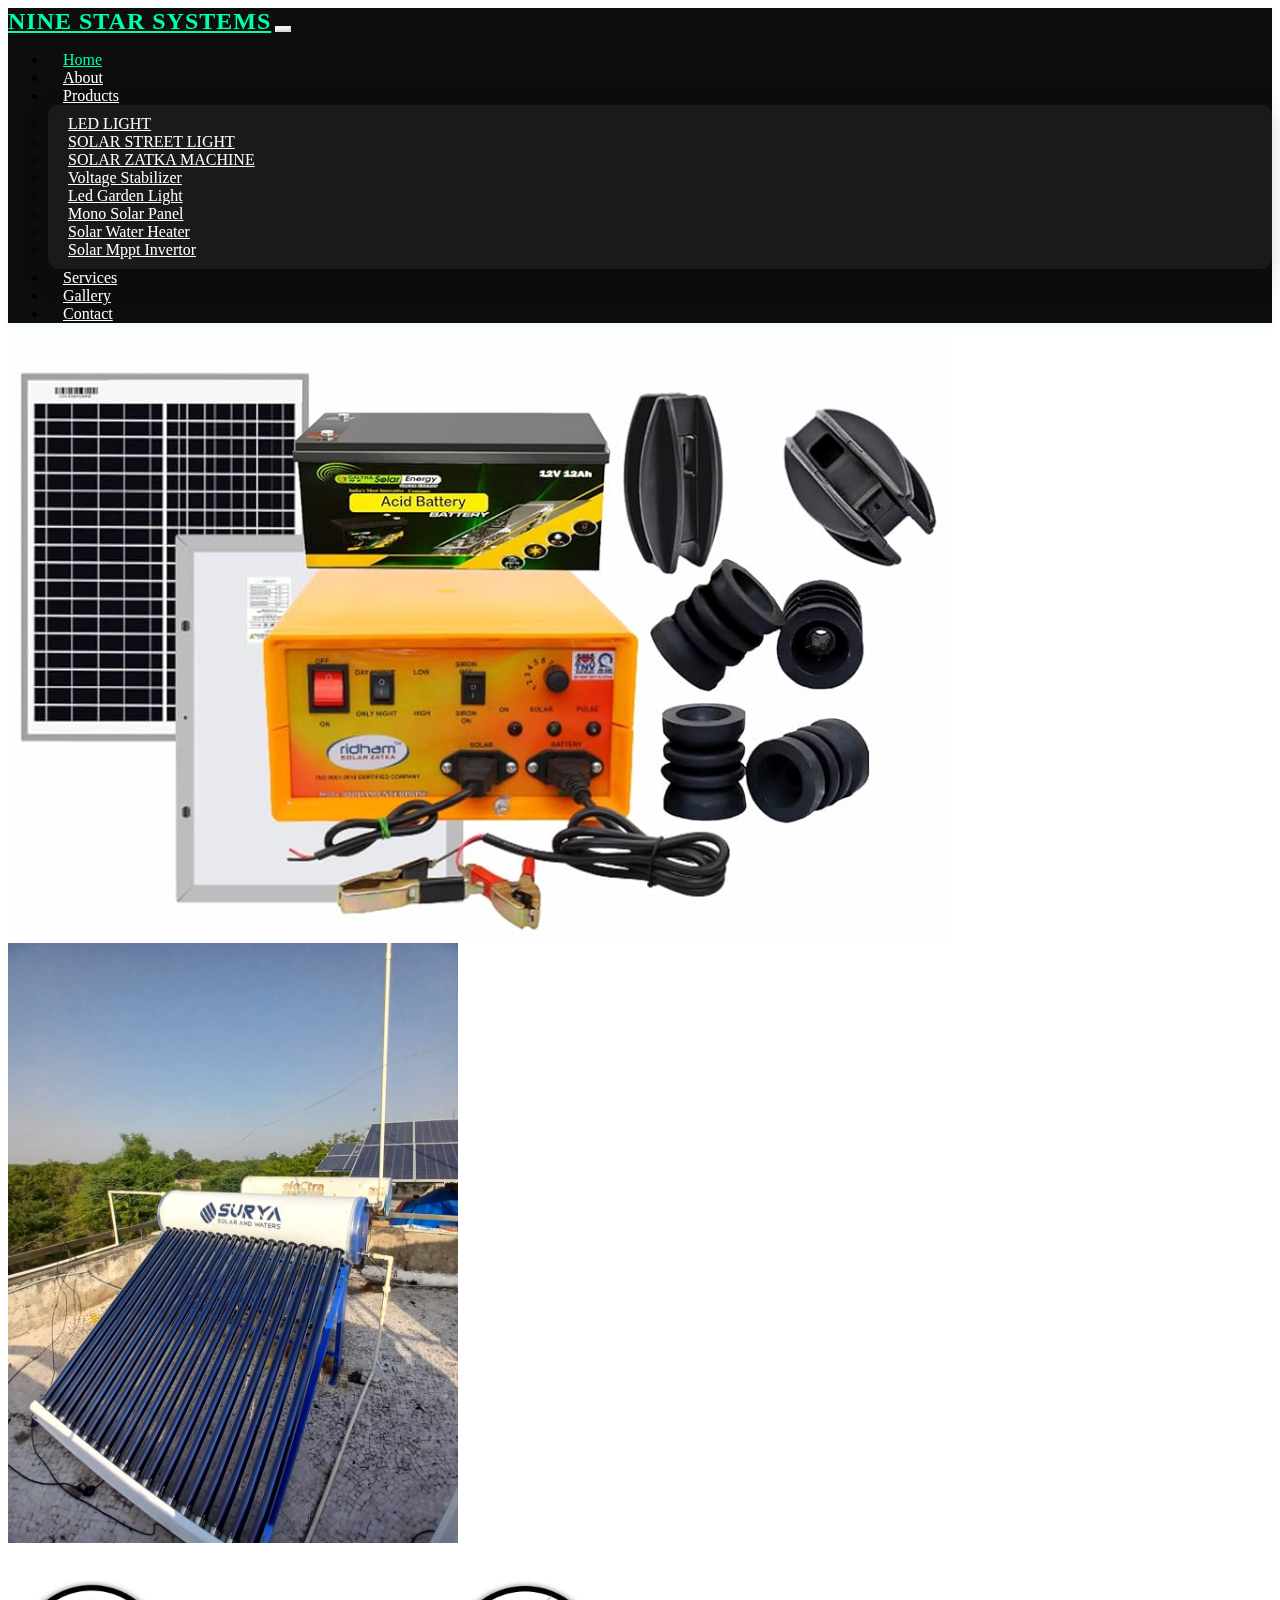
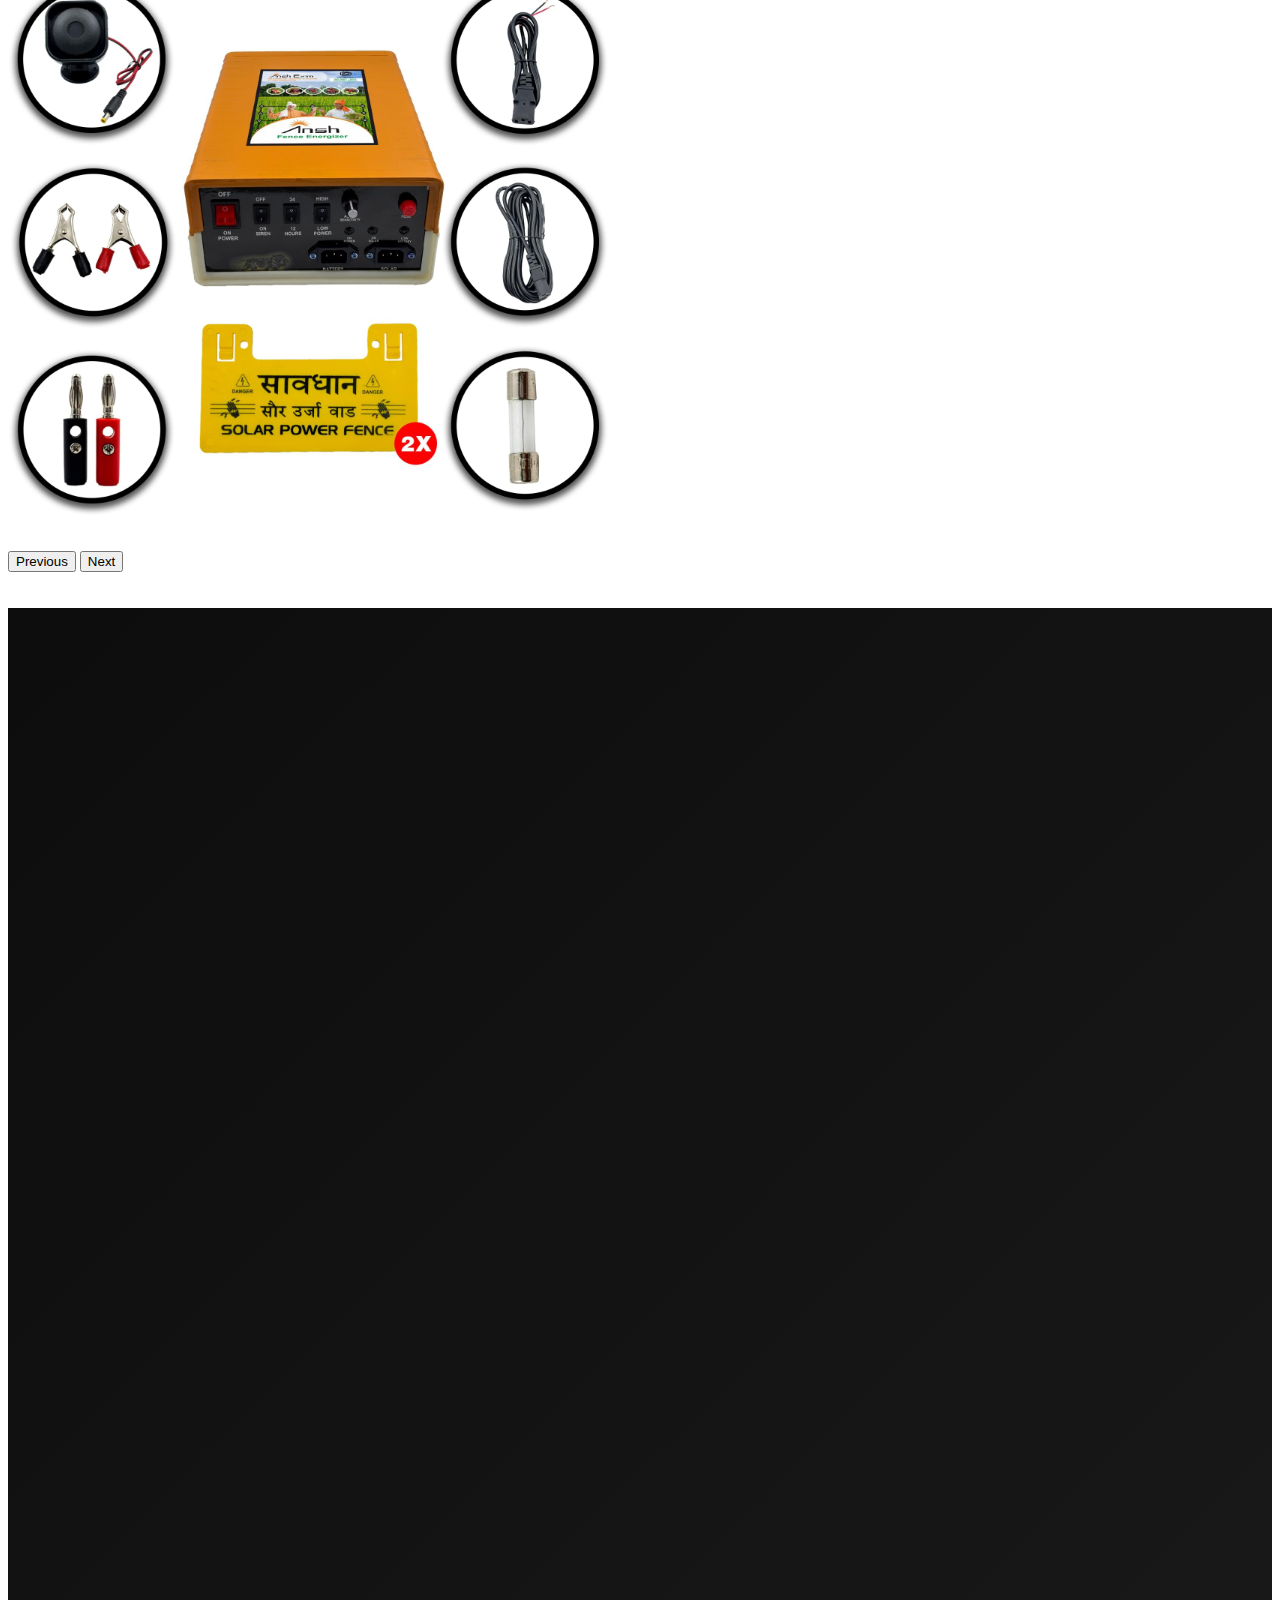
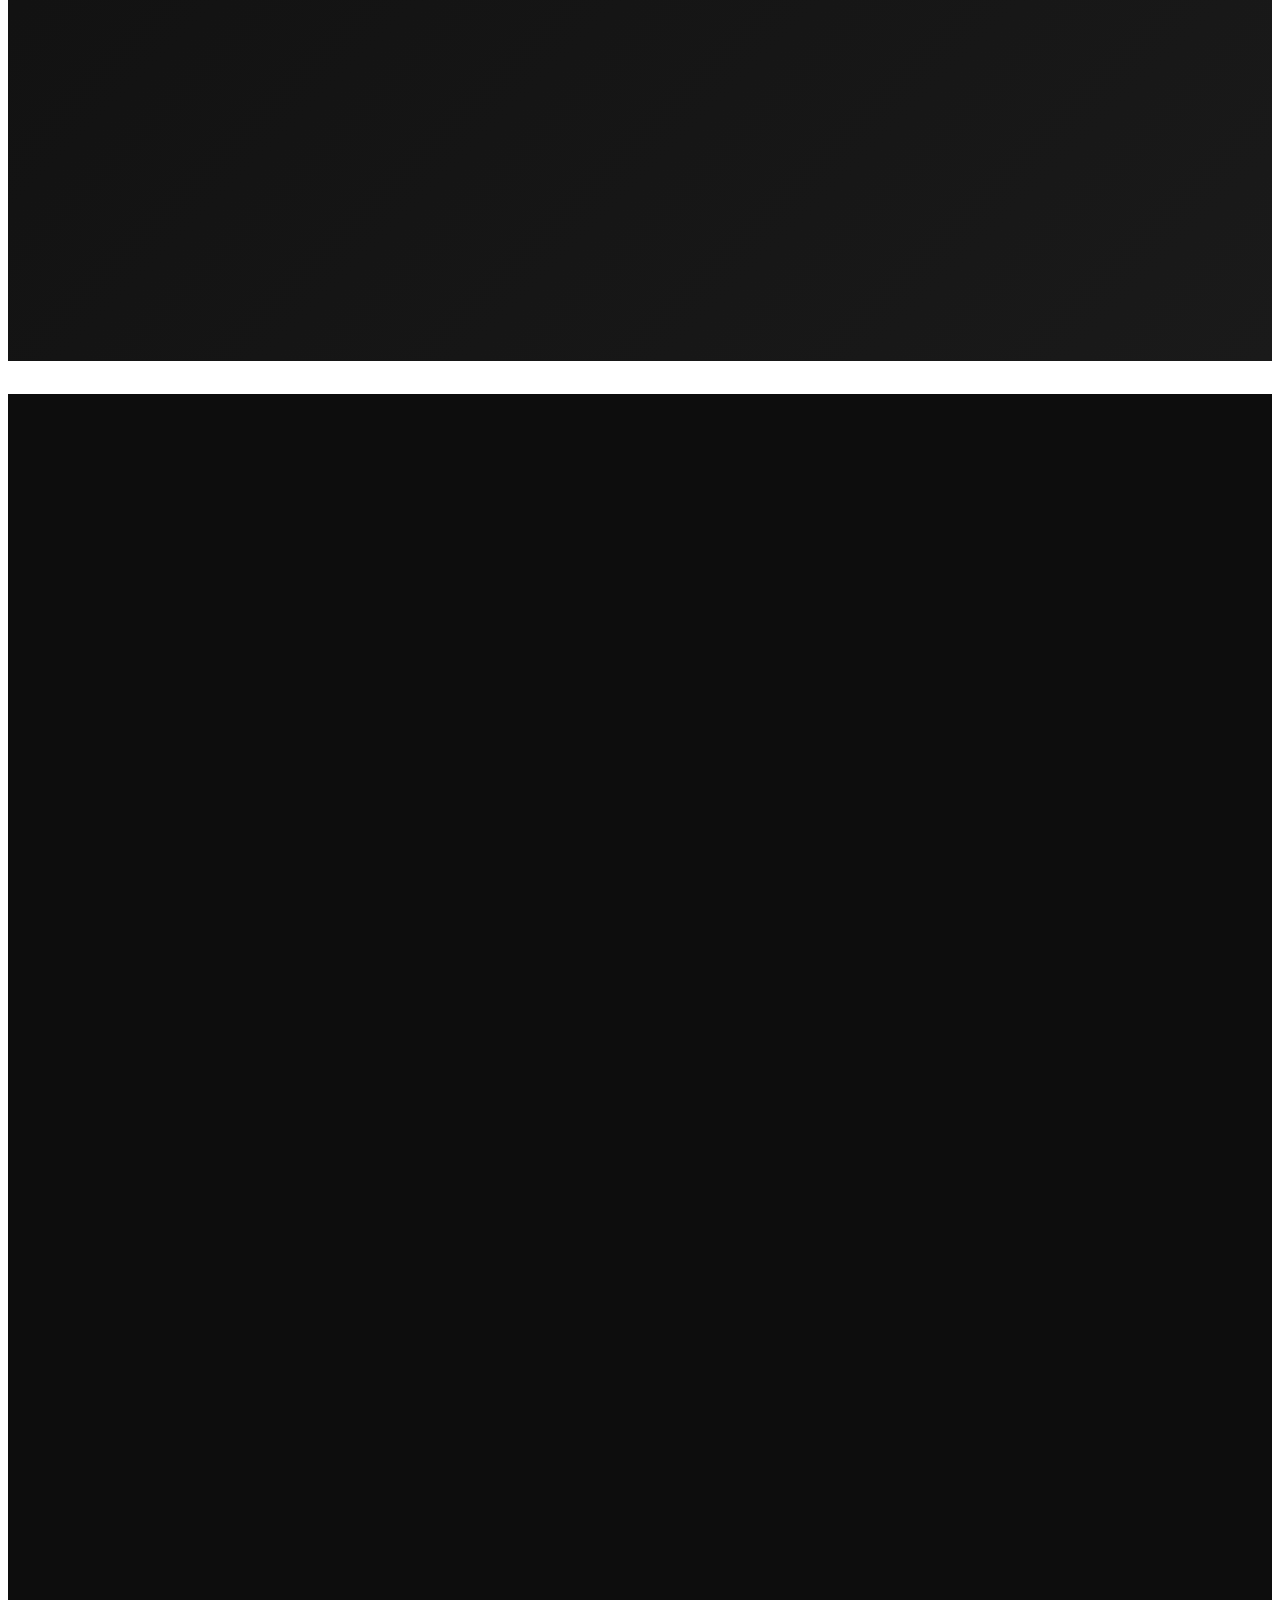
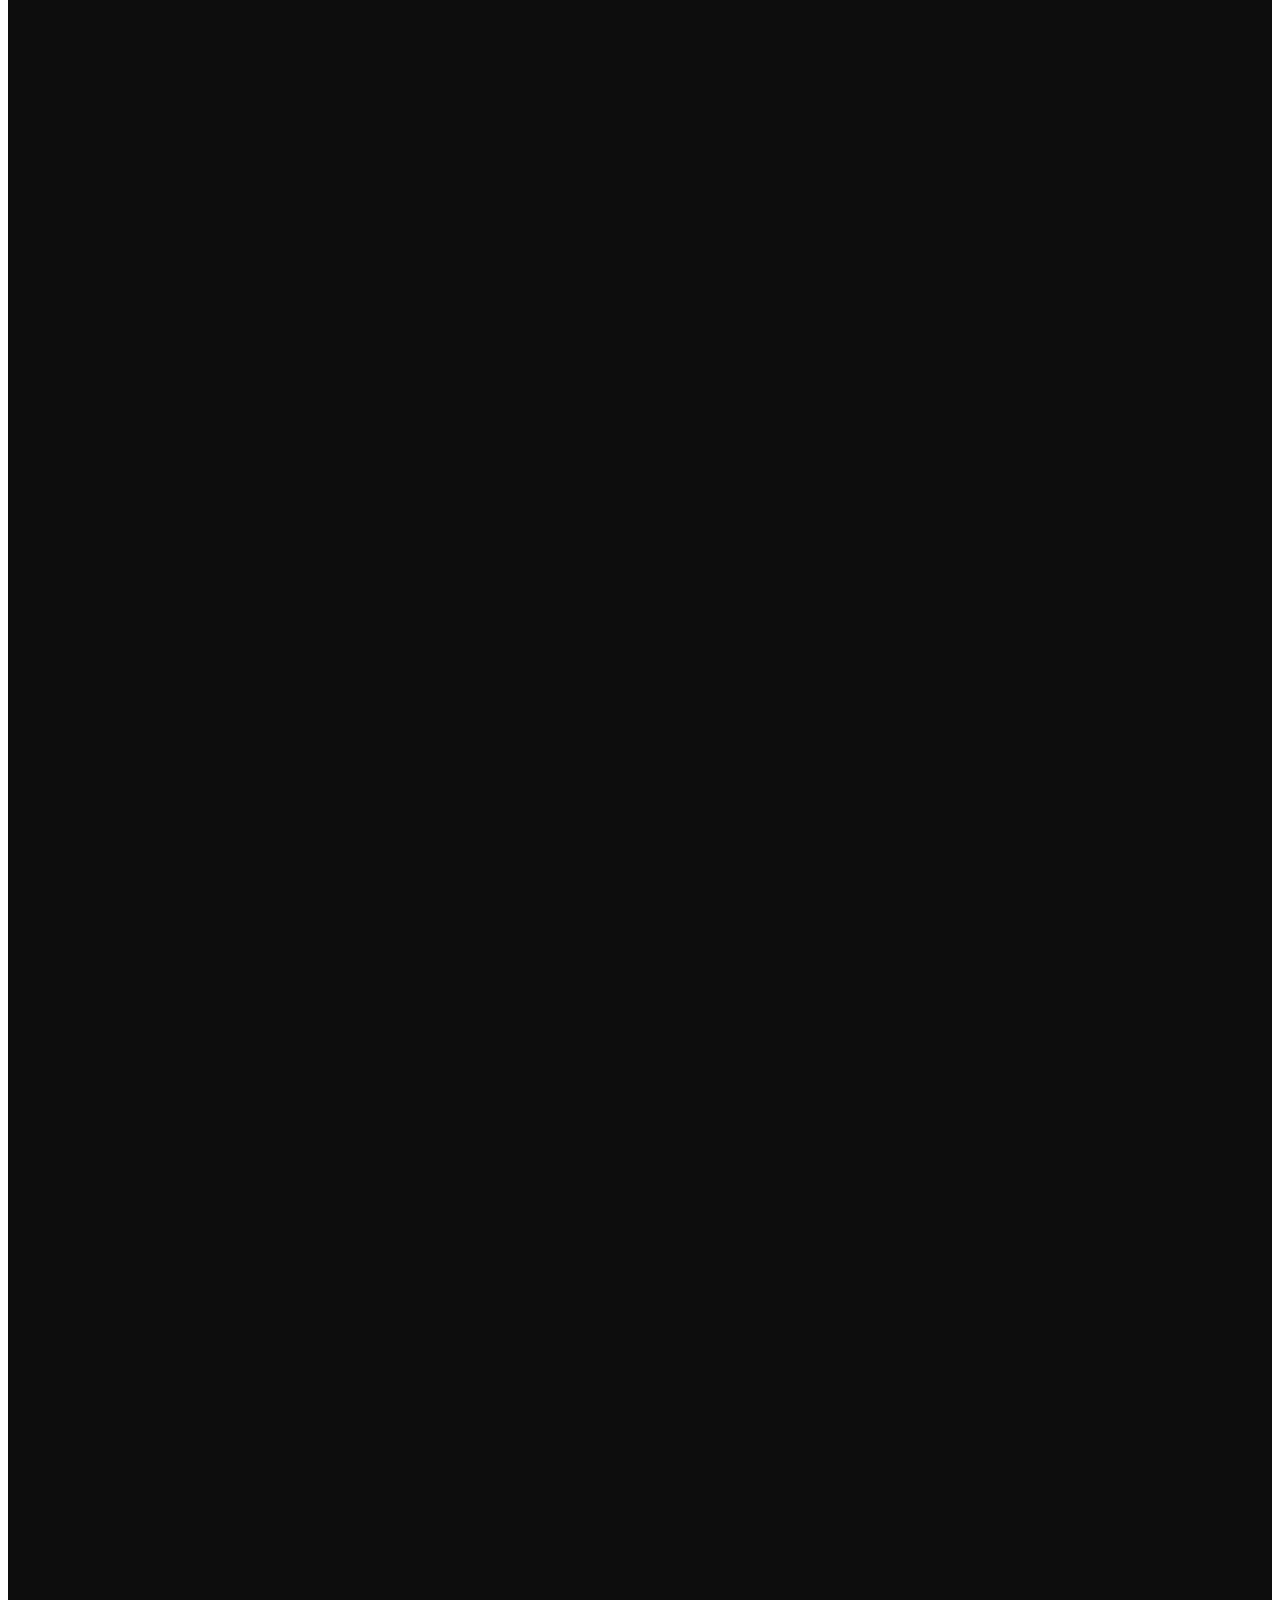
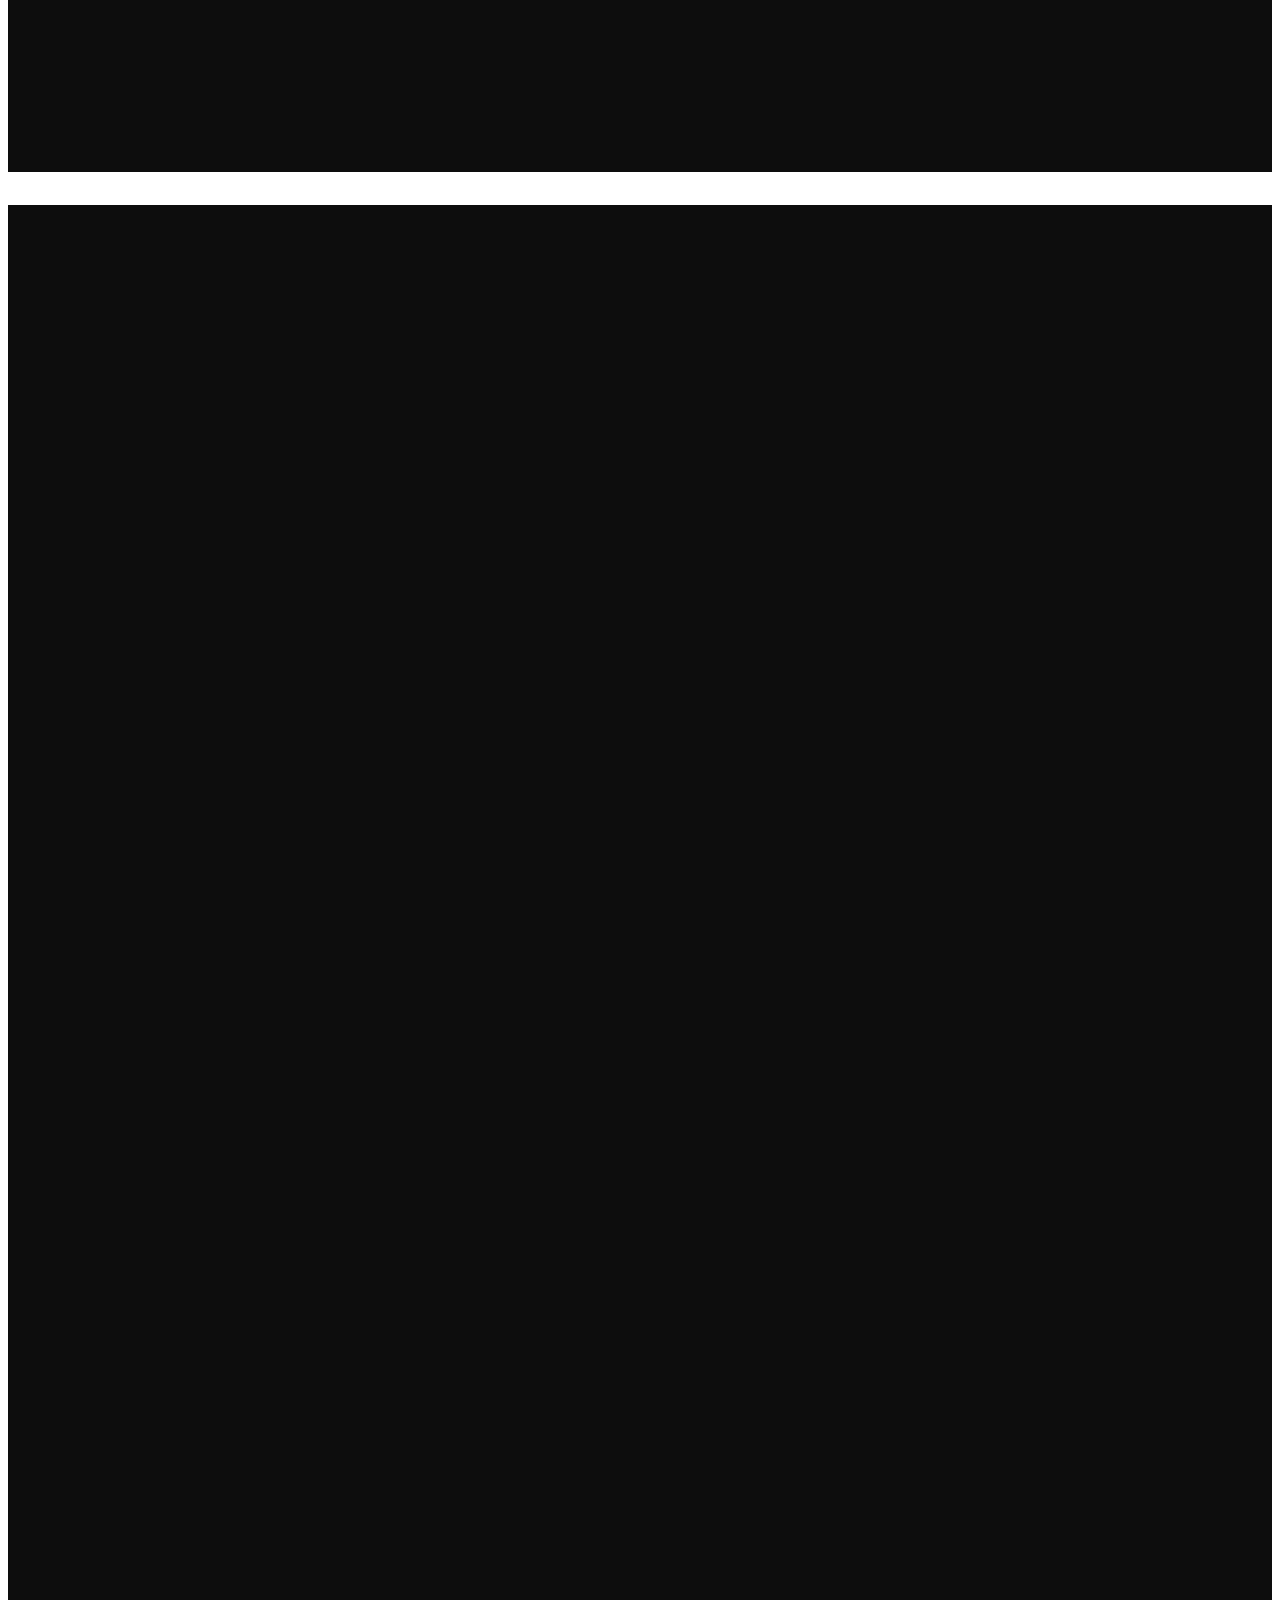
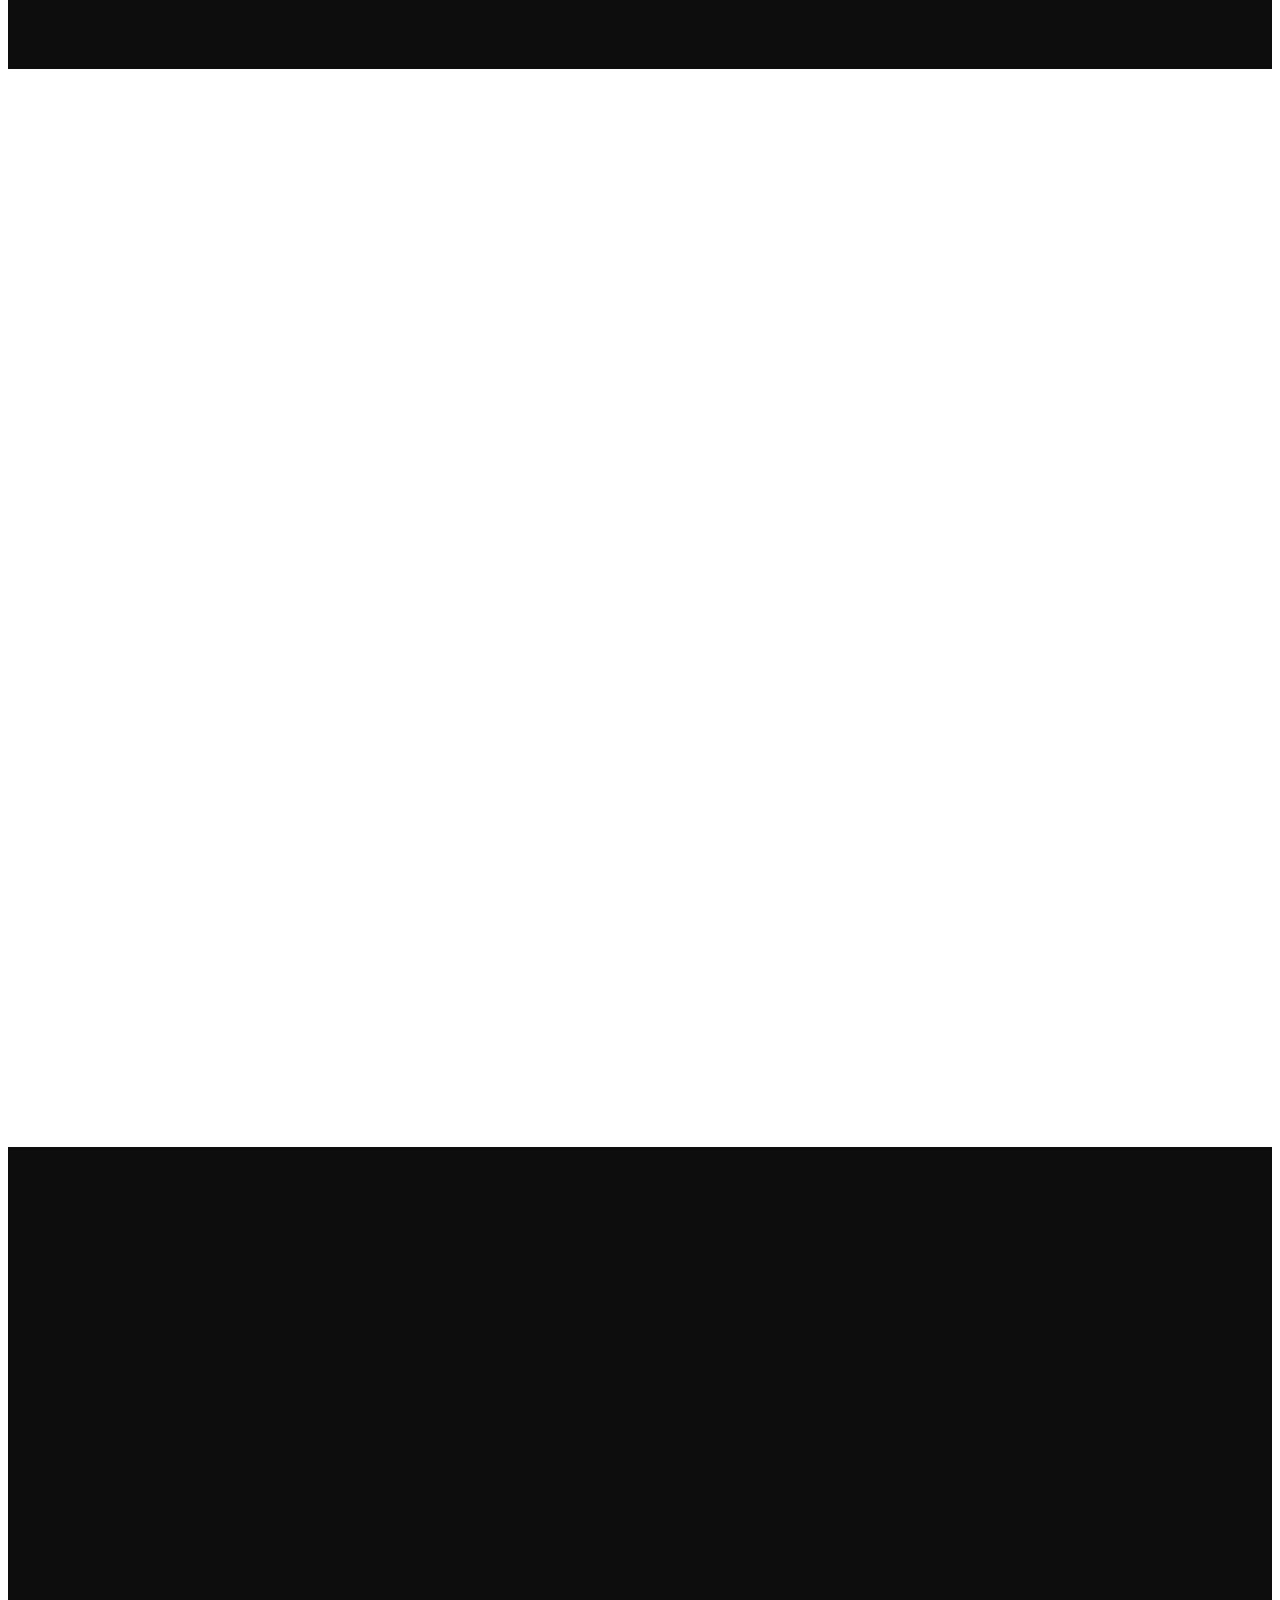
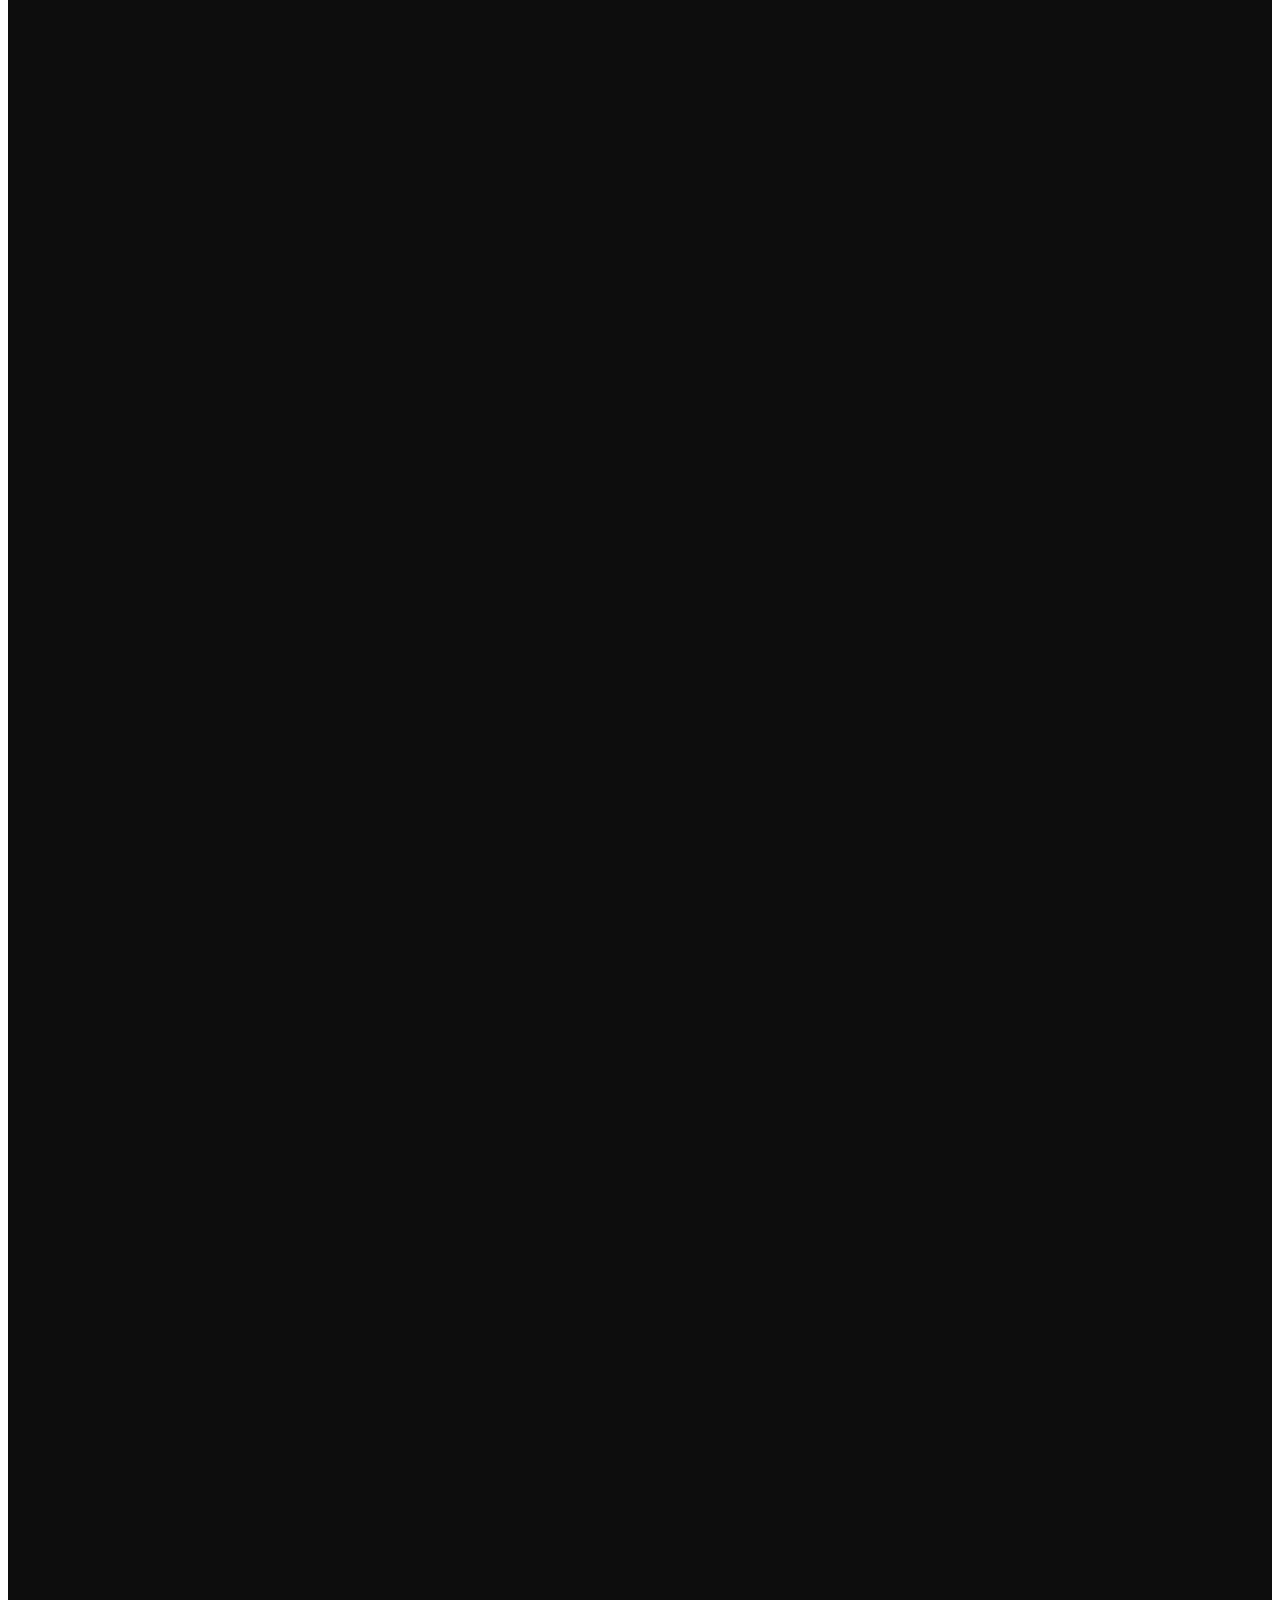
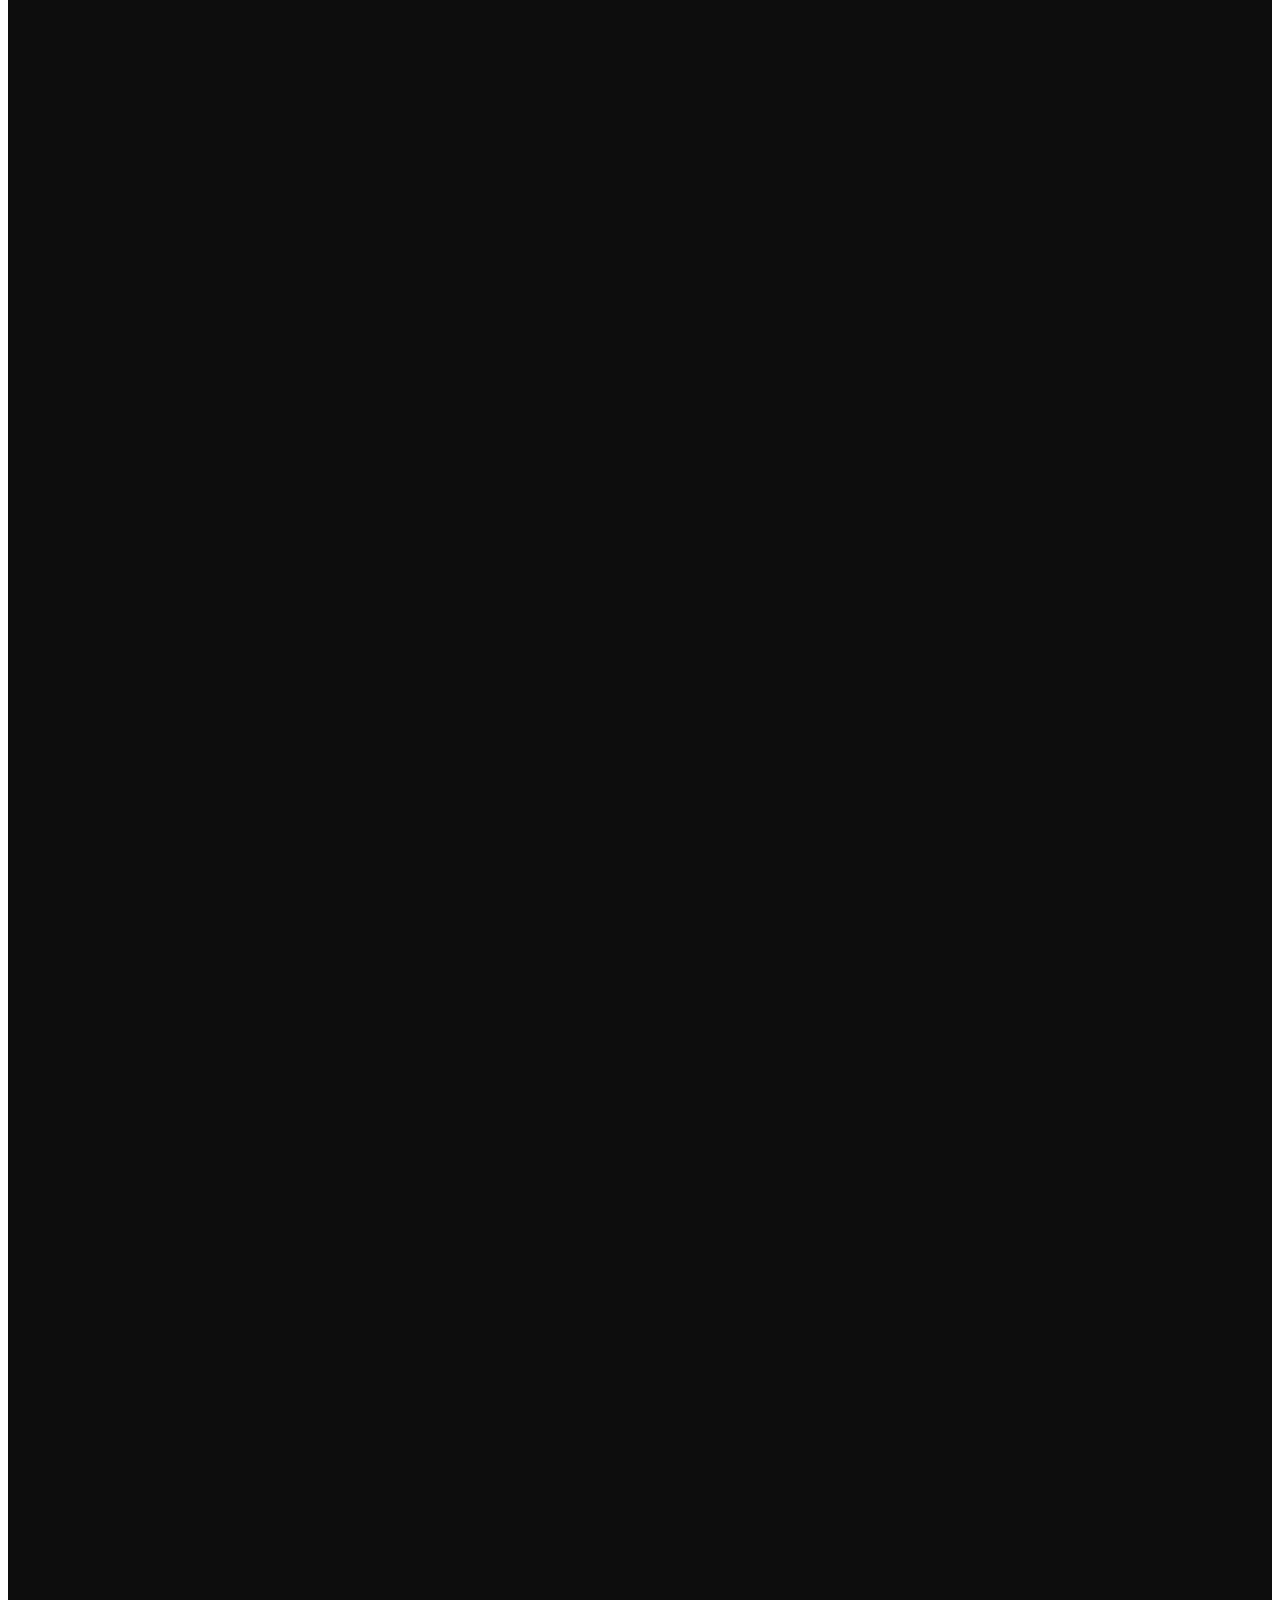
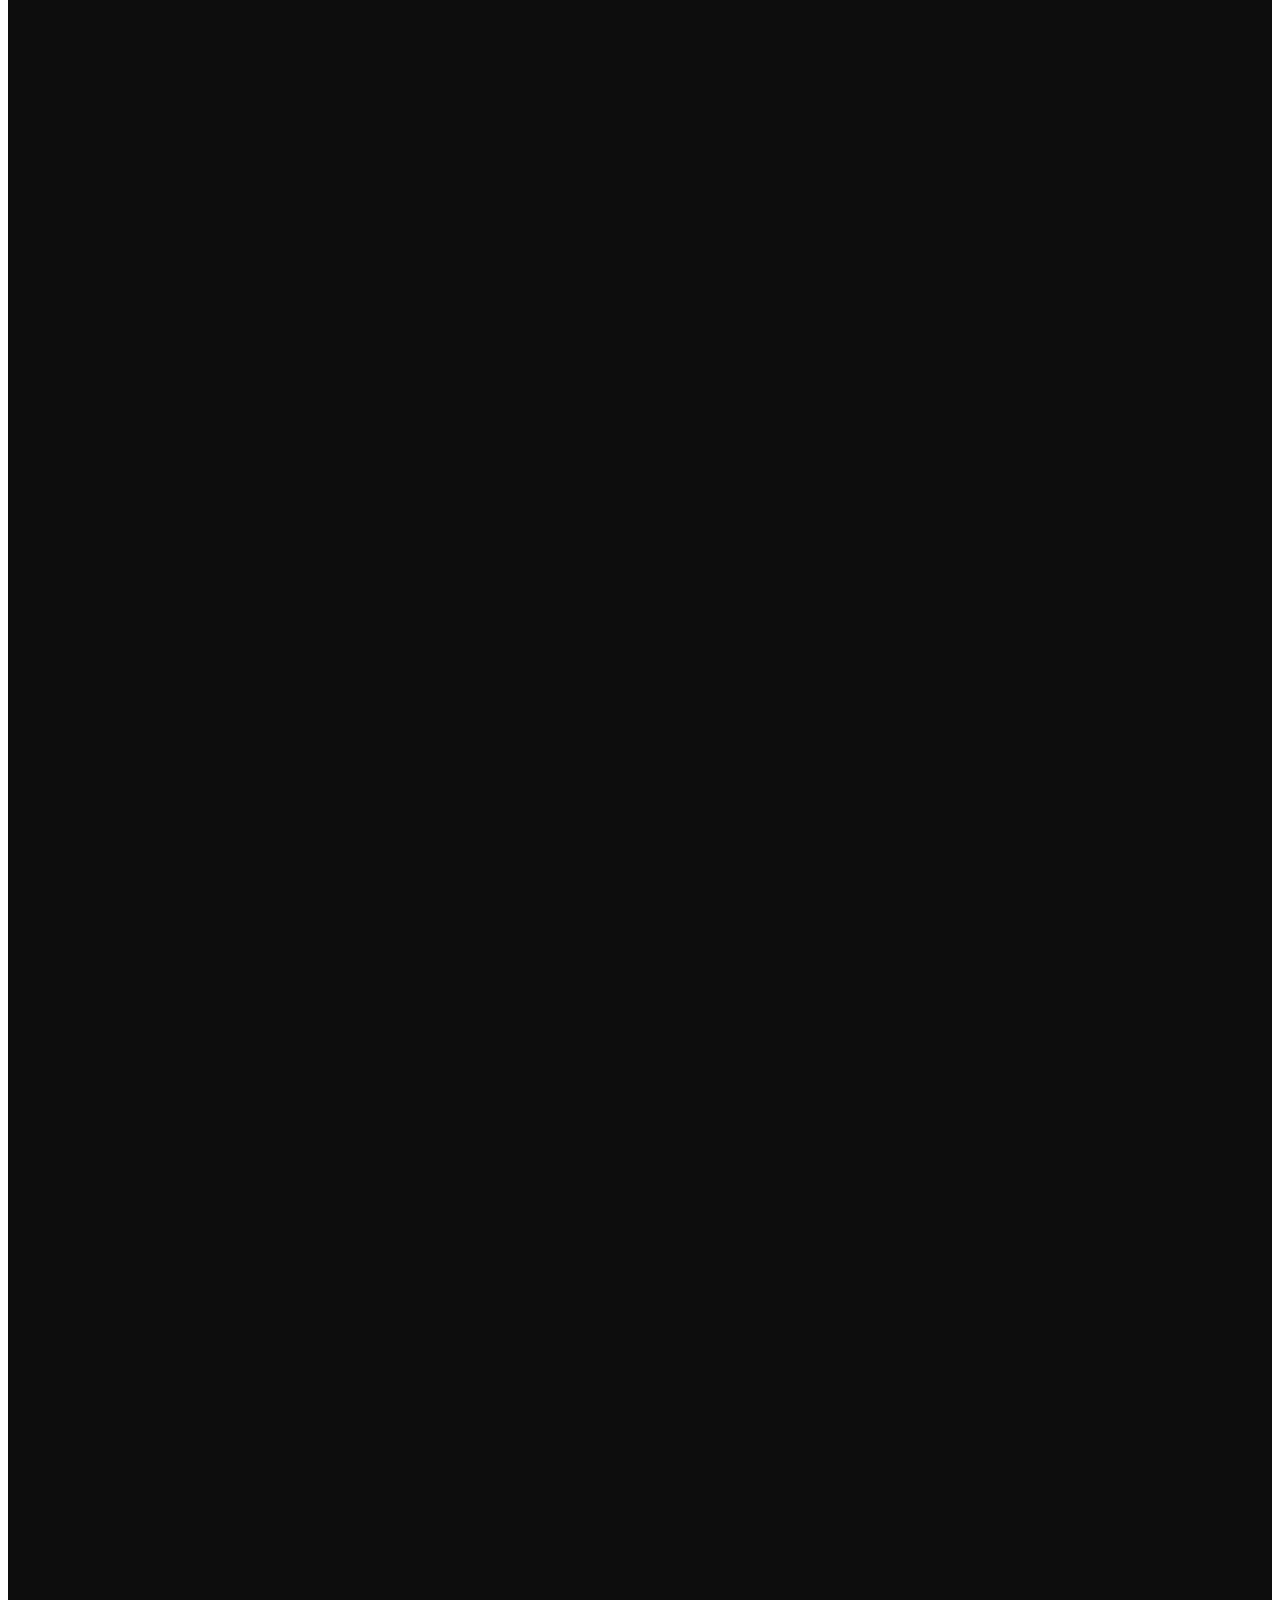
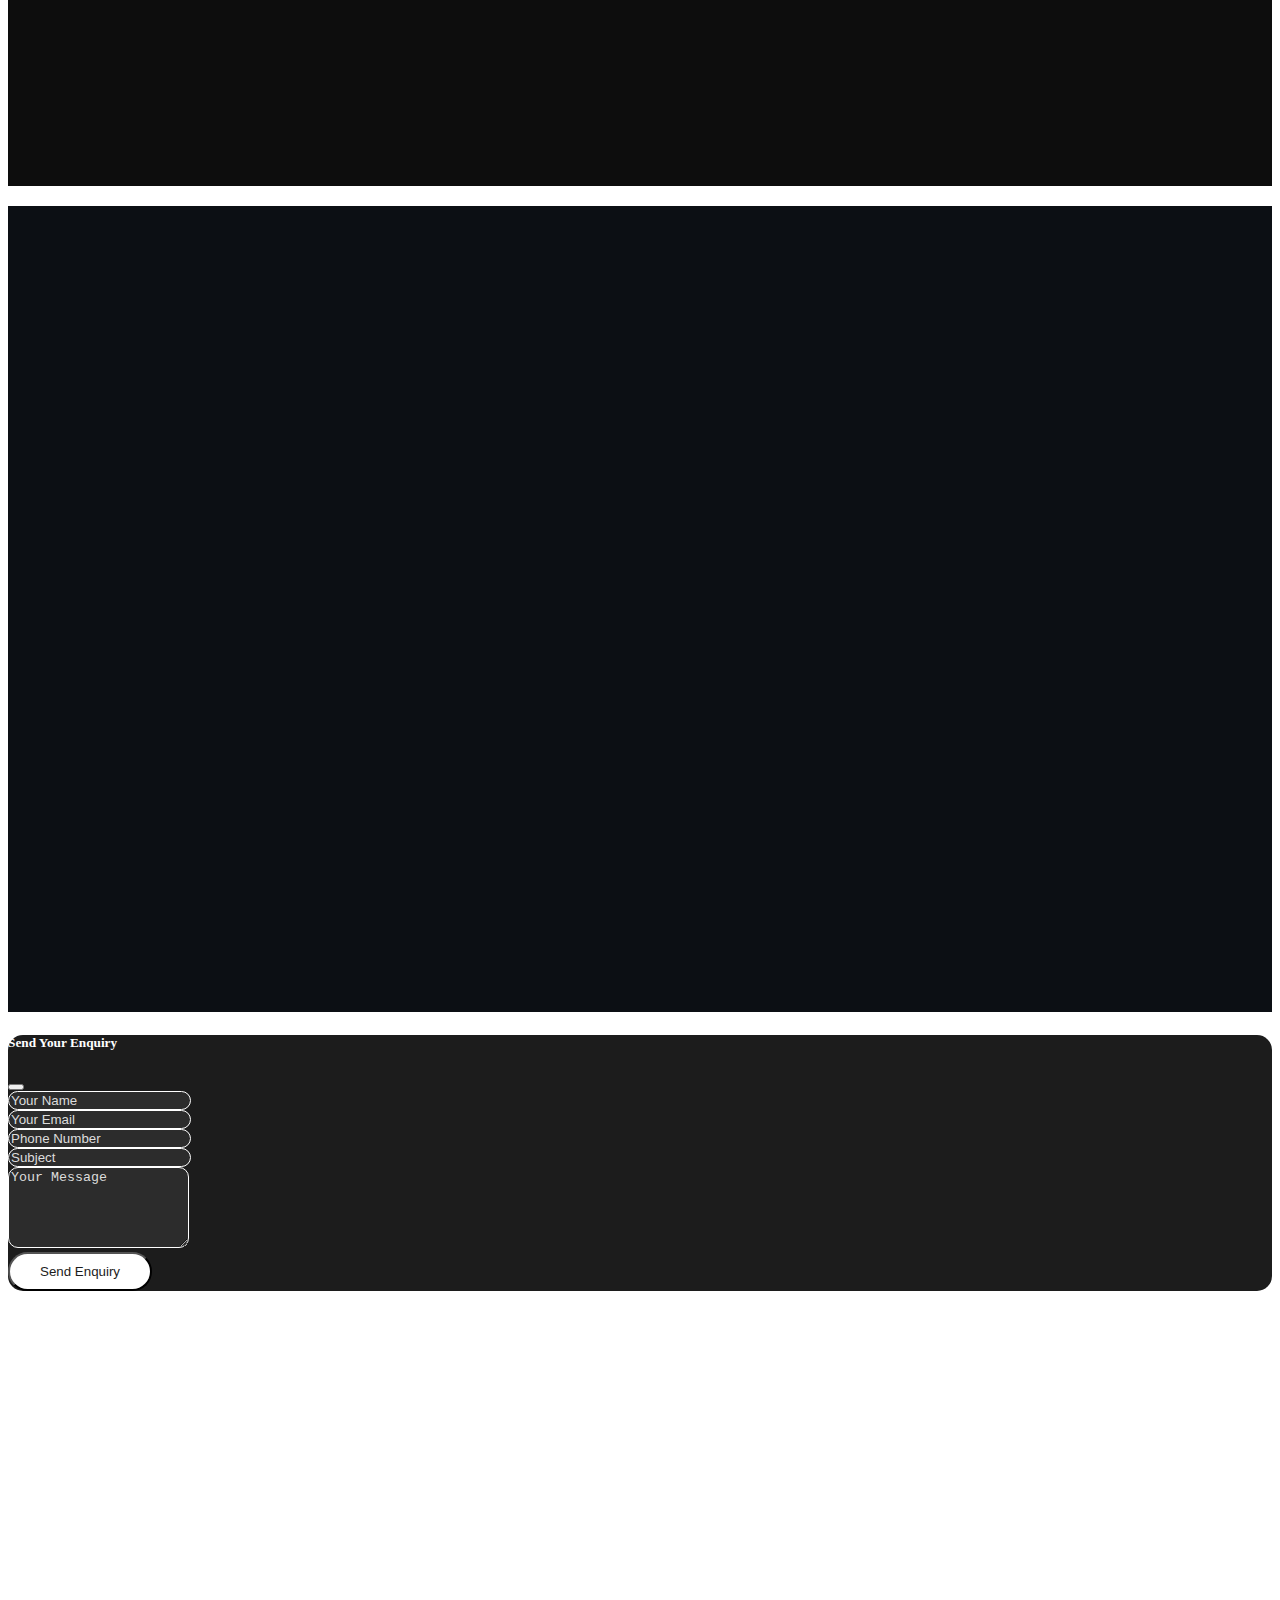
<file: index.html>
<!doctype html>
<html lang="en">

<head>
  <meta charset="utf-8">
  <meta name="viewport" content="width=device-width, initial-scale=1">
  <title>NINE STAR SYSTEMS</title>
  <!-- bootstrap icnos -->
  <link href="https://cdn.jsdelivr.net/npm/bootstrap-icons@1.10.5/font/bootstrap-icons.css" rel="stylesheet">
  <link rel="stylesheet" href="https://cdnjs.cloudflare.com/ajax/libs/font-awesome/6.4.0/css/all.min.css" />
  <!-- bootstrap css -->
  <link href="https://cdn.jsdelivr.net/npm/bootstrap@5.3.8/dist/css/bootstrap.min.css" rel="stylesheet"
    integrity="sha384-sRIl4kxILFvY47J16cr9ZwB07vP4J8+LH7qKQnuqkuIAvNWLzeN8tE5YBujZqJLB" crossorigin="anonymous">
  <!-- AOS CSS -->
  <link rel="stylesheet" href="https://unpkg.com/aos@2.3.4/dist/aos.css" />
  <link rel="stylesheet" href="assets/css/style.css">

  <style>
    .product-img {
      height: 250px;
      object-fit: cover;
    }

    .card:hover {
      transform: translateY(-5px);
      transition: 0.3s ease;
    }

    footer a:hover {
      color: #0dcaf0 !important;
      /* Bootstrap info color */
      transition: 0.3s ease;
    }
  </style>

  <style>
    .collection-img {
      width: 100%;
      height: 250px;
      /* fixed height */
      object-fit: cover;
      border-radius: 8px;
    }
  </style>

  <style>
    .contact-section-dark {
      background: #0c0f14;
    }

    .contact-glass-box {
      background: rgba(255, 255, 255, 0.05);
      border: 1px solid rgba(0, 255, 100, 0.2);
      backdrop-filter: blur(10px);
      transition: 0.3s ease;
    }

    .contact-glass-box:hover {
      border-color: rgba(0, 255, 100, 0.4);
      box-shadow: 0px 0px 20px rgba(0, 255, 100, 0.2);
    }

    .neon-input {
      background: rgba(255, 255, 255, 0.07);
      border: 1px solid rgba(0, 255, 100, 0.2);
      color: #fff;
      padding: 12px 15px;
      border-radius: 8px;
      transition: 0.3s ease;
    }

    .neon-input::placeholder {
      color: #bbb;
    }

    .neon-input:focus {
      background: rgba(255, 255, 255, 0.12);
      border-color: #0f0;
      box-shadow: 0 0 8px rgba(0, 255, 100, 0.5);
      color: #fff;
    }
  </style>

</head>

<body>

  <!-- header -->
  <nav class="navbar navbar-expand-lg sticky-navbar" data-aos="fade-down" data-aos-duration="1000">
    <div class="container-fluid">
      <a class="navbar-brand" href="index.html">NINE STAR SYSTEMS</a>

      <button class="navbar-toggler" type="button" data-bs-toggle="collapse" data-bs-target="#navbarSupportedContent"
        aria-controls="navbarSupportedContent" aria-expanded="false" aria-label="Toggle navigation">
        <span class="navbar-toggler-icon"></span>
      </button>

      <div class="collapse navbar-collapse justify-content-end" id="navbarSupportedContent">
        <ul class="navbar-nav mb-2 mb-lg-0">
          <li class="nav-item">
            <a class="nav-link active" href="index.html">Home</a>
          </li>
          <li class="nav-item">
            <a class="nav-link" href="about.html">About</a>
          </li>
          <li class="nav-item dropdown">
            <a class="nav-link dropdown-toggle" href="#" id="navbarDropdown" role="button" data-bs-toggle="dropdown"
              aria-expanded="false">
              Products
            </a>
            <ul class="dropdown-menu" aria-labelledby="navbarDropdown">
              <li><a class="dropdown-item" href="LED_LIGHT.html">LED LIGHT</a></li>
              <li><a class="dropdown-item" href="SOLAR_STREET_LIGHT.html">SOLAR STREET LIGHT</a></li>
              <li><a class="dropdown-item" href="SOLAR_ZATKA_MACHINE.html">SOLAR ZATKA MACHINE</a></li>
              <li><a class="dropdown-item" href="Voltage_Stabilize.html">Voltage Stabilizer</a></li>
              <li><a class="dropdown-item" href="Led_Garden_Light.html">Led Garden Light</a></li>
              <li><a class="dropdown-item" href="Mono_Solar_Panel.html">Mono Solar Panel</a></li>
              <li><a class="dropdown-item" href="Solar_Water_Heater.html">Solar Water Heater</a></li>
              <li><a class="dropdown-item" href="Solar_Mppt_Invertor.html">Solar Mppt Invertor</a></li>
            </ul>
          </li>
          <li class="nav-item">
            <a class="nav-link" href="services.html">Services</a>
          </li>
          <li class="nav-item">
            <a class="nav-link" href="Gallery.html">Gallery</a>
          </li>
          <li class="nav-item">
            <a class="nav-link" href="contact.html">Contact</a>
          </li>
        </ul>
      </div>
    </div>
  </nav>

  <!-- carousel -->
  <div id="carouselExample" class="carousel slide">
    <div class="carousel-inner">
      <div class="carousel-item active">
        <img src="assets/images/bner_2.jpg" style="height:600px; width: auto;" class="d-block w-100" alt="...">
      </div>
      <div class="carousel-item">
        <img src="assets/images/Solar_water_heater.jpeg" style="height:600px; width: auto;" class="d-block w-100"
          alt="...">
      </div>
      <div class="carousel-item">
        <img src="assets/images/SOLAR-ZATKA-MECHIONR.jpg" style="height:600px; width: auto;" class="d-block w-100"
          alt="...">
      </div>
    </div>
    <button class="carousel-control-prev" type="button" data-bs-target="#carouselExample" data-bs-slide="prev">
      <span class="carousel-control-prev-icon" aria-hidden="true"></span>
      <span class="visually-hidden">Previous</span>
    </button>
    <button class="carousel-control-next" type="button" data-bs-target="#carouselExample" data-bs-slide="next">
      <span class="carousel-control-next-icon" aria-hidden="true"></span>
      <span class="visually-hidden">Next</span>
    </button>
  </div>

  <!-- About Section -->
  <div class="container-fluid py-5 about-wrapper">
    <div class="container">

      <!-- About Heading -->
      <div class="about-heading-dark" data-aos="fade-up">
        <h2>About NINE STAR SYSTEMS</h2>
        <p>
          At <strong>NINE STAR SYSTEMS</strong>, we’re pioneering innovative energy solutions. Our product range — from
          eco-friendly <strong>LED lighting</strong> to high-efficiency <strong>solar water heaters</strong> — is
          designed to
          illuminate lives while preserving the planet.
        </p>
      </div>

      <!-- About Content -->
      <section class="about-section">
        <div class="row align-items-center">

          <!-- Left Image -->
          <div class="col-md-6 about-img mb-4 mb-md-0" data-aos="zoom-in" data-aos-duration="1000">
            <img src="assets/images/bner_2.jpg" alt="NINE STAR SYSTEMS">
          </div>

          <!-- Right Text -->
          <div class="col-md-6 about-text-dark" data-aos="fade-left" data-aos-duration="1200">
            <h2>Leading the Solar Revolution</h2>
            <p>
              We are a technology-driven company delivering sustainable energy solutions. Our products — including
              <strong>solar street lights</strong>, <strong>zatka machines</strong>, and <strong>water heaters</strong>
              —
              are engineered for durability, performance, and efficiency.
            </p>
            <p>
              With a commitment to quality and innovation, NINE STAR SYSTEMS helps individuals, farms, and businesses
              reduce their carbon footprint and embrace the future of energy.
            </p>
            <a href="#contact" class="btn btn-dark-theme">Contact Us</a>
          </div>

        </div>
      </section>

    </div>
  </div>

  <!-- Our Products Section -->
  <div class="container-fluid py-5 product-section">
    <div class="container text-center">
      <h2 class="mb-4 section-title" data-aos="fade-up">Our Products</h2>
      <p class="mb-5 section-subtitle" data-aos="fade-up" data-aos-delay="100">
        Explore our cutting-edge range of energy-efficient solutions — from powerful <strong>LED Lights</strong> and
        dependable <strong>Solar Street Lights</strong> to advanced <strong>Zatka Machines</strong> and
        high-performance <strong>Solar Water Heaters</strong>. Engineered for durability and designed to empower.
      </p>

      <div class="row justify-content-center g-4">

        <!-- Product Card 1 -->
        <div class="col-sm-10 col-md-6 col-lg-3" data-aos="zoom-in" data-aos-delay="100">
          <div class="product-card h-100">
            <img src="assets/images/led_light_new.jpeg" class="card-img-top" alt="LED Light">
            <div class="card-body">
              <h5 class="card-title">LED LIGHT</h5>
              <div class="d-flex justify-content-center gap-2">
                <a href="#" class="btn btn-outline-custom" data-bs-toggle="modal"
                  data-bs-target="#enquiryModal">Enquiry</a>
                <a href="LED_LIGHT.html" class="btn btn-custom">Details</a>
              </div>
            </div>
          </div>
        </div>

        <!-- Product Card 2 -->
        <div class="col-sm-10 col-md-6 col-lg-3" data-aos="zoom-in" data-aos-delay="150">
          <div class="product-card h-100">
            <img src="assets/images/SOLAR-STREET-LIGHT.jpg" class="card-img-top" alt="Solar Street Light">
            <div class="card-body">
              <h5 class="card-title">SOLAR STREET LIGHT</h5>
              <div class="d-flex justify-content-center gap-2">
                <a href="#" class="btn btn-outline-custom" data-bs-toggle="modal"
                  data-bs-target="#enquiryModal">Enquiry</a>
                <a href="SOLAR_STREET_LIGHT.html" class="btn btn-custom">Details</a>
              </div>
            </div>
          </div>
        </div>

        <!-- Product Card 3 -->
        <div class="col-sm-10 col-md-6 col-lg-3" data-aos="zoom-in" data-aos-delay="250">
          <div class="product-card h-100">
            <img src="assets/images/SOLAR-ZATKA-MECHIONR.jpg" class="card-img-top" alt="Solar Zatka Machine">
            <div class="card-body">
              <h5 class="card-title">SOLAR ZATKA MACHINE</h5>
              <div class="d-flex justify-content-center gap-2">
                <a href="#" class="btn btn-outline-custom" data-bs-toggle="modal"
                  data-bs-target="#enquiryModal">Enquiry</a>
                <a href="SOLAR_ZATKA_MACHINE.html" class="btn btn-custom">Details</a>
              </div>
            </div>
          </div>
        </div>

        <!-- Product Card  4 -->
        <div class="col-sm-10 col-md-6 col-lg-3" data-aos="zoom-in" data-aos-delay="250">
          <div class="product-card h-100">
            <img src="assets/images/10kva_voltage_stabilize_150v_ac_to_290v_ac.jpeg" class="card-img-top"
              alt="Solar Zatka Machine">
            <div class="card-body">
              <h5 class="card-title">Voltage Stabilizer (10 kva)</h5>
              <div class="d-flex justify-content-center gap-2">
                <a href="#" class="btn btn-outline-custom" data-bs-toggle="modal"
                  data-bs-target="#enquiryModal">Enquiry</a>
                <a href="Voltage_Stabilize.html" class="btn btn-custom">Details</a>
              </div>
            </div>
          </div>
        </div>

        <!-- Product Card  5 -->
        <div class="col-sm-10 col-md-6 col-lg-3" data-aos="zoom-in" data-aos-delay="250">
          <div class="product-card h-100">
            <img src="assets/images/20_watt_led_garden_light.jpeg" class="card-img-top" alt="Solar Zatka Machine">
            <div class="card-body">
              <h5 class="card-title">Led Garden Light (20 Watt)</h5>
              <div class="d-flex justify-content-center gap-2">
                <a href="#" class="btn btn-outline-custom" data-bs-toggle="modal"
                  data-bs-target="#enquiryModal">Enquiry</a>
                <a href="Led_Garden_Light.html" class="btn btn-custom">Details</a>
              </div>
            </div>
          </div>
        </div>

        <!-- Product Card  6  -->
        <div class="col-sm-10 col-md-6 col-lg-3" data-aos="zoom-in" data-aos-delay="250">
          <div class="product-card h-100">
            <img src="assets/images/20_watt_mono_solar_panel.jpeg" class="card-img-top" alt="Solar Zatka Machine">
            <div class="card-body">
              <h5 class="card-title">Mono Solar Panel (20 Watt)</h5>
              <div class="d-flex justify-content-center gap-2">
                <a href="#" class="btn btn-outline-custom" data-bs-toggle="modal"
                  data-bs-target="#enquiryModal">Enquiry</a>
                <a href="Mono_Solar_Panel.html" class="btn btn-custom">Details</a>
              </div>
            </div>
          </div>
        </div>
        <!-- Product Card  7 -->
        <div class="col-sm-10 col-md-6 col-lg-3" data-aos="zoom-in" data-aos-delay="250">
          <div class="product-card h-100">
            <img src="assets/images/200_lpd_solar_water_heater.jpeg" class="card-img-top" alt="Solar Zatka Machine">
            <div class="card-body">
              <h5 class="card-title">Solar Water Heater (200 Lpd)</h5>
              <div class="d-flex justify-content-center gap-2">
                <a href="#" class="btn btn-outline-custom" data-bs-toggle="modal"
                  data-bs-target="#enquiryModal">Enquiry</a>
                <a href="Solar_Water_Heater.html" class="btn btn-custom">Details</a>
              </div>
            </div>
          </div>
        </div>

        <!-- Product Card  9  -->
        <div class="col-sm-10 col-md-6 col-lg-3" data-aos="zoom-in" data-aos-delay="250">
          <div class="product-card h-100">
            <img src="assets/images/850_1250_va_solar_Mppt_invertor.jpeg" class="card-img-top"
              alt="Solar Zatka Machine">
            <div class="card-body">
              <h5 class="card-title">Solar Mppt Invertor (850/1250 va)</h5>
              <div class="d-flex justify-content-center gap-2">
                <a href="#" class="btn btn-outline-custom" data-bs-toggle="modal"
                  data-bs-target="#enquiryModal">Enquiry</a>
                <a href="Solar_Mppt_Invertor.html" class="btn btn-custom">Details</a>
              </div>
            </div>
          </div>
        </div>

      </div>
      <!-- Read More Button -->
      <div class="pt-5">
        <a href="#" class="btn btn-read-more" data-aos="fade-up">Read More</a>
      </div>
    </div>
  </div>
  <!-- product ends-->

  <!-- services start -->
  <section class="py-5 services-section text-white" id="services">
    <div class="container text-center">
      <h2 class="mb-4 section-title" data-aos="fade-up">Our Services</h2>
      <p class="mb-5 section-subtitle" data-aos="fade-up" data-aos-delay="100">
        At <strong>NINE STAR SYSTEMS</strong>, we don’t just sell products — we deliver complete solar and
        energy-efficient solutions to power your future.
      </p>

      <div class="row g-4 justify-content-center">

        <!-- Service 1 -->
        <div class="col-md-6 col-lg-4" data-aos="fade-up" data-aos-delay="100">
          <div class="service-card h-100">
            <div class="icon-box text-success"><i class="bi bi-lightbulb-fill"></i></div>
            <h5 class="service-title">LED Lighting Consultation</h5>
            <p class="service-desc">We help residential and commercial clients select the right LED lighting systems for
              energy savings and optimal brightness.</p>
          </div>
        </div>

        <!-- Service 2 -->
        <div class="col-md-6 col-lg-4" data-aos="fade-up" data-aos-delay="200">
          <div class="service-card h-100">
            <div class="icon-box text-warning"><i class="bi bi-sun-fill"></i></div>
            <h5 class="service-title">Solar Installation Support</h5>
            <p class="service-desc">From rooftop setups to solar street lighting, our team ensures proper installation
              for long-term performance and efficiency.</p>
          </div>
        </div>

        <!-- Service 3 -->
        <div class="col-md-6 col-lg-4" data-aos="fade-up" data-aos-delay="300">
          <div class="service-card h-100">
            <div class="icon-box text-info"><i class="bi bi-tools"></i></div>
            <h5 class="service-title">Product Customization</h5>
            <p class="service-desc">Need something specific? We offer OEM customization for LED lights, Zatka machines,
              and solar water heaters.</p>
          </div>
        </div>

        <!-- Service 4 -->
        <div class="col-md-6 col-lg-4" data-aos="fade-up" data-aos-delay="400">
          <div class="service-card h-100">
            <div class="icon-box text-primary"><i class="bi bi-globe2"></i></div>
            <h5 class="service-title">Pan-India Distribution</h5>
            <p class="service-desc">We supply across India with fast dispatch, secure packaging, and full support for
              dealers, retailers, and resellers.</p>
          </div>
        </div>

        <!-- Service 5 -->
        <div class="col-md-6 col-lg-4" data-aos="fade-up" data-aos-delay="500">
          <div class="service-card h-100">
            <div class="icon-box text-danger"><i class="bi bi-lightning-fill"></i></div>
            <h5 class="service-title">Zatka System Setup</h5>
            <p class="service-desc">We offer end-to-end Zatka (solar fencing) setup for farms, warehouses, and
              security-sensitive areas.</p>
          </div>
        </div>

        <!-- Service 6 -->
        <div class="col-md-6 col-lg-4" data-aos="fade-up" data-aos-delay="600">
          <div class="service-card h-100">
            <div class="icon-box text-secondary"><i class="bi bi-battery-charging"></i></div>
            <h5 class="service-title">After-Sales Support</h5>
            <p class="service-desc">Our job doesn’t end at sale — we provide technical support, replacements, and
              servicing whenever you need.</p>
          </div>
        </div>

      </div>
    </div>
  </section>
  <!-- end services -->

  <!-- FAQ Section -->
  <section class="faq-section-dark py-5" id="faq" data-aos="fade-up">
    <div class="container">
      <div class="faq-header text-center mb-4">
        <h2 class="faq-title">Frequently Asked Questions</h2>
        <p class="faq-subtitle">Have questions about our solar and LED products? We've got answers.</p>
      </div>

      <div class="accordion" id="faqAccordion">

        <!-- FAQ 1 -->
        <div class="accordion-item-dark" data-aos="fade-up" data-aos-delay="100">
          <h2 class="accordion-header" id="faqOne">
            <button class="accordion-button-dark collapsed" type="button" data-bs-toggle="collapse"
              data-bs-target="#collapseOne">
              Are your LED lights energy efficient?
            </button>
          </h2>
          <div id="collapseOne" class="accordion-collapse collapse" data-bs-parent="#faqAccordion">
            <div class="accordion-body-dark">
              Yes, our LED lights consume up to 80% less energy than traditional bulbs and have a longer lifespan,
              reducing both cost and maintenance.
            </div>
          </div>
        </div>

        <!-- FAQ 2 -->
        <div class="accordion-item-dark" data-aos="fade-up" data-aos-delay="150">
          <h2 class="accordion-header" id="faqTwo">
            <button class="accordion-button-dark collapsed" type="button" data-bs-toggle="collapse"
              data-bs-target="#collapseTwo">
              Do solar street lights work during cloudy days?
            </button>
          </h2>
          <div id="collapseTwo" class="accordion-collapse collapse" data-bs-parent="#faqAccordion">
            <div class="accordion-body-dark">
              Absolutely. Our solar street lights are equipped with high-capacity batteries that store solar energy,
              ensuring consistent lighting even on cloudy days.
            </div>
          </div>
        </div>

        <!-- FAQ 3 -->
        <div class="accordion-item-dark" data-aos="fade-up" data-aos-delay="200">
          <h2 class="accordion-header" id="faqThree">
            <button class="accordion-button-dark collapsed" type="button" data-bs-toggle="collapse"
              data-bs-target="#collapseThree">
              What is the warranty on your solar water heaters?
            </button>
          </h2>
          <div id="collapseThree" class="accordion-collapse collapse" data-bs-parent="#faqAccordion">
            <div class="accordion-body-dark">
              Our solar water heaters come with a standard 5-year warranty covering tank leakage, vacuum tubes, and
              heating efficiency.
            </div>
          </div>
        </div>

        <!-- FAQ 4 -->
        <div class="accordion-item-dark" data-aos="fade-up" data-aos-delay="250">
          <h2 class="accordion-header" id="faqFour">
            <button class="accordion-button-dark collapsed" type="button" data-bs-toggle="collapse"
              data-bs-target="#collapseFour">
              Is installation included with the solar Zatka machine?
            </button>
          </h2>
          <div id="collapseFour" class="accordion-collapse collapse" data-bs-parent="#faqAccordion">
            <div class="accordion-body-dark">
              Yes, we provide installation support for all our solar Zatka machines along with user training for safe
              and effective usage.
            </div>
          </div>
        </div>

        <!-- FAQ 5 -->
        <div class="accordion-item-dark" data-aos="fade-up" data-aos-delay="300">
          <h2 class="accordion-header" id="faqFive">
            <button class="accordion-button-dark collapsed" type="button" data-bs-toggle="collapse"
              data-bs-target="#collapseFive">
              Are your products made in India?
            </button>
          </h2>
          <div id="collapseFive" class="accordion-collapse collapse" data-bs-parent="#faqAccordion">
            <div class="accordion-body-dark">
              Yes. All our products are proudly manufactured in India under ISO and BIS-certified facilities, ensuring
              premium quality and local support.
            </div>
          </div>
        </div>

        <!-- FAQ 6 -->
        <div class="accordion-item-dark" data-aos="fade-up" data-aos-delay="350">
          <h2 class="accordion-header" id="faqSix">
            <button class="accordion-button-dark collapsed" type="button" data-bs-toggle="collapse"
              data-bs-target="#collapseSix">
              Can solar products be customized for farms or factories?
            </button>
          </h2>
          <div id="collapseSix" class="accordion-collapse collapse" data-bs-parent="#faqAccordion">
            <div class="accordion-body-dark">
              Yes, we offer tailored solar solutions for agriculture and industrial needs — including solar fencing,
              lights, and water heaters.
            </div>
          </div>
        </div>

      </div>
    </div>
  </section>
  <!-- end faq -->

  <!-- Gallery -->
  <section class="py-5 services-section text-white" id="collections">
    <div class="container text-center">

      <h2 class="mb-4 section-title" data-aos="fade-up">Our Gallery</h2>
      <p class="mb-5 section-subtitle" data-aos="fade-up" data-aos-delay="100">
        Explore our premium range of energy-efficient LED products, solar solutions, and outdoor lighting.
      </p>

      <div class="row g-4 justify-content-center">

        <!-- Collection Item -->
        <div class="col-md-6 col-lg-4" data-aos="fade-up" data-aos-delay="100">
          <div class="service-card h-100">
            <img src="assets/images/collection_4.jpeg" class="collection-img" alt="">
          </div>
        </div>

        <div class="col-md-6 col-lg-4" data-aos="fade-up" data-aos-delay="200">
          <div class="service-card h-100">
            <img src="assets/images/collection_5.jpeg" class="collection-img" alt="">
          </div>
        </div>

        <div class="col-md-6 col-lg-4" data-aos="fade-up" data-aos-delay="300">
          <div class="service-card h-100">
            <img src="assets/images/collections_1.jpeg" class="collection-img" alt="">
          </div>
        </div>

        <div class="col-md-6 col-lg-4" data-aos="fade-up" data-aos-delay="400">
          <div class="service-card h-100">
            <img src="assets/images/collections_2.jpeg" class="collection-img" alt="">
          </div>
        </div>

        <div class="col-md-6 col-lg-4" data-aos="fade-up" data-aos-delay="500">
          <div class="service-card h-100">
            <img src="assets/images/collections_3.jpeg" class="collection-img" alt="">
          </div>
        </div>

        <div class="col-md-6 col-lg-4" data-aos="fade-up" data-aos-delay="600">
          <div class="service-card h-100">
            <img src="assets/images/collections_4.jpeg" class="collection-img" alt="">
          </div>
        </div>

        <div class="col-md-6 col-lg-4" data-aos="fade-up" data-aos-delay="700">
          <div class="service-card h-100">
            <img src="assets/images/collections_6.jpeg" class="collection-img" alt="">
          </div>
        </div>

        <div class="col-md-6 col-lg-4" data-aos="fade-up" data-aos-delay="800">
          <div class="service-card h-100">
            <img src="assets/images/Garden_light.jpeg" class="collection-img" alt="">
          </div>
        </div>

        <div class="col-md-6 col-lg-4" data-aos="fade-up" data-aos-delay="900">
          <div class="service-card h-100">
            <img src="assets/images/led_light_new.jpeg" class="collection-img" alt="">
          </div>
        </div>


        <div class="col-md-6 col-lg-4" data-aos="fade-up" data-aos-delay="900">
          <div class="service-card h-100">
            <img src="assets/images/850_1250_va_solar_Mppt_invertor.jpeg" class="collection-img" alt="">
          </div>
        </div>
        <div class="col-md-6 col-lg-4" data-aos="fade-up" data-aos-delay="900">
          <div class="service-card h-100">
            <img src="assets/images/500_lpd_Solar_water_heater.jpeg" class="collection-img" alt="">
          </div>
        </div>
        <div class="col-md-6 col-lg-4" data-aos="fade-up" data-aos-delay="900">
          <div class="service-card h-100">
            <img src="assets/images/200_lpd_solar_water_heater.jpeg" class="collection-img" alt="">
          </div>
        </div>
        <div class="col-md-6 col-lg-4" data-aos="fade-up" data-aos-delay="900">
          <div class="service-card h-100">
            <img src="assets/images/20_watt_mono_solar_panel.jpeg" class="collection-img" alt="">
          </div>
        </div>
        <div class="col-md-6 col-lg-4" data-aos="fade-up" data-aos-delay="900">
          <div class="service-card h-100">
            <img src="assets/images/10kva_voltage_stabilize_150v_ac_to_290v_ac.jpeg" class="collection-img" alt="">
          </div>
        </div>
        <div class="col-md-6 col-lg-4" data-aos="fade-up" data-aos-delay="900">
          <div class="service-card h-100">
            <img src="assets/images/solarChargeController.jpeg" class="collection-img" alt="">
          </div>
        </div>
        <div class="col-md-6 col-lg-4" data-aos="fade-up" data-aos-delay="900">
          <div class="service-card h-100">
            <img src="assets/images/KVA _SOLAR_INVERTOR.jpeg" class="collection-img" alt="">
          </div>
        </div>
        <div class="col-md-6 col-lg-4" data-aos="fade-up" data-aos-delay="900">
          <div class="service-card h-100">
            <img src="assets/images/AC_BATTERY_CHARGER.jpeg" class="collection-img" alt="">
          </div>
        </div>

      </div>
    </div>
  </section>
  <!-- gallery end -->

  <!-- contact us  -->
  <section class="contact-section-dark py-5" id="contact">
    <div class="container">

      <!-- Title -->
      <div class="text-center mb-5">
        <h2 class="mb-3 text-white" data-aos="fade-up">Contact Us</h2>
        <p class="text-white-50" data-aos="fade-up" data-aos-delay="100">
          Have a question or business inquiry? We’re always happy to assist you.
        </p>
      </div>

      <div class="row g-5 align-items-center">

        <!-- Map -->
        <div class="col-lg-6" data-aos="fade-right">
          <div class="rounded-4 overflow-hidden shadow-lg map-wrapper border border-success border-opacity-50">
            <iframe
              src="https://www.google.com/maps/embed?pb=!1m14!1m8!1m3!1d9237.386593855626!2d72.63091711053886!3d23.24820748868752!3m2!1i1024!2i768!4f13.1!3m3!1m2!1s0x395c2b91aaaaaaab%3A0x19bdeee89a1b480e!2sNine%20Star%20Systems!5e0!3m2!1sen!2sin!4v1765524034521!5m2!1sen!2sin"
              width="100%" height="420" style="border:0;" loading="lazy" allowfullscreen
              referrerpolicy="no-referrer-when-downgrade"></iframe>
          </div>
        </div>

        <!-- Contact Form -->
        <div class="col-lg-6" data-aos="fade-left">
          <div class="contact-glass-box p-4 p-md-5 shadow-lg rounded-4">

            <h4 class="mb-4 text-center text-white">We’d love to hear from you</h4>

            <form id="contactForm" onsubmit="return sendToWhatsApp();">
              <div class="row g-3">

                <div class="col-12">
                  <input type="text" class="form-control neon-input" id="name" placeholder="Your Name" required>
                </div>

                <div class="col-md-6">
                  <input type="email" class="form-control neon-input" id="email" placeholder="Email Address" required>
                </div>

                <div class="col-md-6">
                  <input type="tel" class="form-control neon-input" id="phone" placeholder="Phone Number" required>
                </div>

                <div class="col-12">
                  <textarea class="form-control neon-input" id="message" rows="4" placeholder="Your Message"
                    required></textarea>
                </div>

                <div class="text-center mt-2">
                  <button type="submit" class="btn btn-success px-4 py-2 btn-lg shadow">
                    <i class="bi bi-whatsapp"></i> Send via WhatsApp
                  </button>
                </div>

              </div>
            </form>

          </div>
        </div>

      </div>

    </div>
  </section>

  <!-- Enquiry Modal -->
  <div class="modal fade" id="enquiryModal" tabindex="-1" aria-labelledby="enquiryModalLabel" aria-hidden="true">
    <div class="modal-dialog modal-lg modal-dialog-centered">
      <div class="modal-content" style="border-radius:15px; background: #1c1c1c; color: #ffffff;">
        <div class="modal-header" style="border-bottom:none;">
          <h5 class="modal-title" id="enquiryModalLabel" style="color:#ffffff;">Send Your Enquiry</h5>
          <button type="button" class="btn-close btn-close-white" data-bs-dismiss="modal" aria-label="Close"></button>
        </div>
        <div class="modal-body">
          <form id="enquiryForm">
            <div class="row g-3">
              <div class="col-md-6">
                <input type="text" class="form-control" id="enqName" placeholder="Your Name" required
                  style="border-radius:10px; border:1px solid #ffffff; background:#2c2c2c; color:white;">
              </div>
              <div class="col-md-6">
                <input type="email" class="form-control" id="enqEmail" placeholder="Your Email" required
                  style="border-radius:10px; border:1px solid #ffffff; background:#2c2c2c; color:white;">
              </div>
              <div class="col-md-6">
                <input type="tel" class="form-control" id="enqPhone" placeholder="Phone Number" required
                  style="border-radius:10px; border:1px solid #ffffff; background:#2c2c2c; color:white;">
              </div>
              <div class="col-md-6">
                <input type="text" class="form-control" id="enqSubject" placeholder="Subject" required
                  style="border-radius:10px; border:1px solid #ffffff; background:#2c2c2c; color:white;">
              </div>
              <div class="col-12">
                <textarea class="form-control" id="enqMessage" rows="5" placeholder="Your Message" required
                  style="border-radius:10px; border:1px solid #ffffff; background:#2c2c2c; color:white;"></textarea>
              </div>
              <div class="col-12 text-center">
                <button type="submit" class="btn"
                  style="background: #ffffff; color:#1c1c1c; border-radius:50px; padding:10px 30px;">
                  Send Enquiry
                </button>
              </div>
            </div>
          </form>
        </div>
      </div>
    </div>
  </div>

  <style>
    /* Placeholder Color Update */
    #enquiryModal input::placeholder,
    #enquiryModal textarea::placeholder {
      color: #dcdcdc !important;
      opacity: 1 !important;
    }
  </style>

  <!-- Footer -->
  <footer class="bg-dark text-white pt-5 pb-4" data-aos="fade-up" data-aos-delay="100">
    <div class="container text-center text-md-start">

      <div class="row text-center text-md-start">

        <!-- Company Info -->
        <div class="col-md-3 col-lg-4 col-xl-4 mx-auto mb-4">
          <h5 class="text-uppercase fw-bold mb-4">NINE STAR SYSTEMS</h5>
          <p>
            We deliver smart and sustainable solutions — from energy-efficient LED lights to eco-friendly solar water
            heaters and more, blending modern technology with everyday convenience.
          </p>
        </div>

        <!-- Quick Links -->
        <div class="col-md-3 col-lg-2 col-xl-2 mx-auto mb-4">
          <h6 class="text-uppercase fw-bold mb-4">Quick Links</h6>
          <ul class="list-unstyled">
            <li><a href="#about" class="text-white text-decoration-none">About Us</a></li>
            <li><a href="#products" class="text-white text-decoration-none">Products</a></li>
            <li><a href="#services" class="text-white text-decoration-none">Services</a></li>
            <li><a href="#faq" class="text-white text-decoration-none">FAQ</a></li>
            <li><a href="#contact" class="text-white text-decoration-none">Contact</a></li>
          </ul>
        </div>

        <!-- Contact Info + Newsletter -->
        <div class="col-md-6 col-lg-6 col-xl-6 mx-auto mb-4">
          <!-- Contact Info -->
          <h6 class="text-uppercase fw-bold mb-4">Contact</h6>
          <p><i class="bi bi-house-door-fill me-2"></i> B-62, G.I.D.C ELECTRONICS ESTATE, NEAR ARMY STORE, Gandhinagar,
            GUJRAT</p>
          <p><i class="bi bi-envelope-fill me-2"></i> Sales.ninestarsystems@gmail.com</p>
          <p><i class="bi bi-telephone-fill me-2"></i> +91 8320898933</p>

          <!-- Newsletter -->
          <div class="mt-4">
            <h6 class="text-uppercase fw-bold mb-2">Subscribe to our Newsletter</h6>
            <p>Get updates on new products, offers, and solar & LED solutions directly to your inbox.</p>
            <form class="d-flex justify-content-start flex-wrap">
              <input type="email" class="form-control me-2 mb-2" placeholder="Enter your email"
                style="max-width: 300px;">
              <button type="submit" class="btn btn-primary mb-2">Subscribe</button>
            </form>
          </div>
        </div>

      </div>

      <!-- Divider -->
      <hr class="my-4">

      <!-- Social Media + Copyright -->
      <div class="row align-items-center text-center">
        <div class="col-md-6">
          <p class="mb-0 text-center">© 2025 NINE STAR SYSTEMS. All Rights Reserved.</p>
          <span>Design By <a href="https://trade4export.com/">Trade4Export</a></span>
        </div>
        <div class="col-md-6">
          <div class="d-flex justify-content-center justify-content-md-end gap-3">
            <a href="#" class="text-white"><i class="bi bi-facebook fs-5"></i></a>
            <a href="#" class="text-white"><i class="bi bi-instagram fs-5"></i></a>
            <a href="#" class="text-white"><i class="bi bi-whatsapp fs-5"></i></a>
            <a href="#" class="text-white"><i class="bi bi-linkedin fs-5"></i></a>
          </div>
        </div>
      </div>
    </div>
  </footer>

  <!-- AOS JS -->
  <script src="https://unpkg.com/aos@2.3.4/dist/aos.js"></script>
  <script src="assets/js/script.js"></script>
  <!-- bootstrap js  -->
  <script src="https://cdn.jsdelivr.net/npm/bootstrap@5.3.8/dist/js/bootstrap.bundle.min.js"
    integrity="sha384-FKyoEForCGlyvwx9Hj09JcYn3nv7wiPVlz7YYwJrWVcXK/BmnVDxM+D2scQbITxI"
    crossorigin="anonymous"></script>
</body>

</html>
</file>
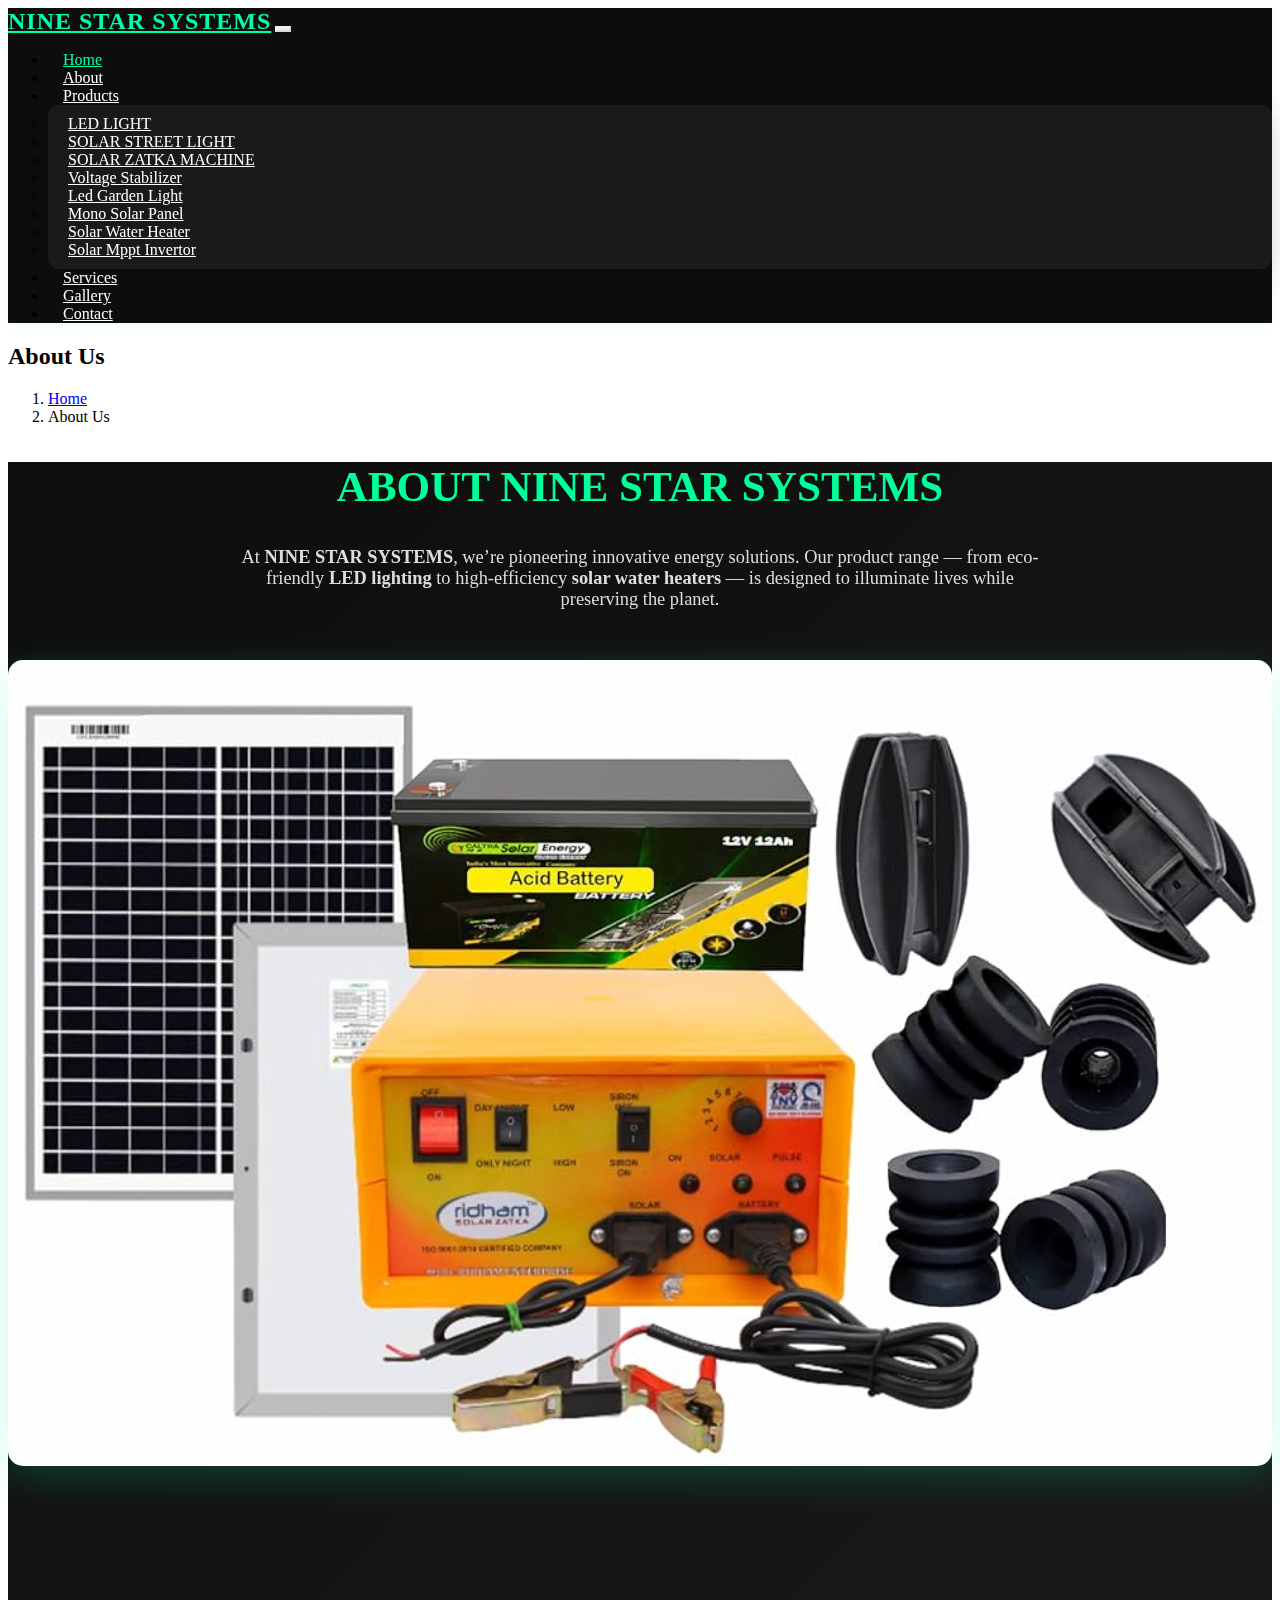
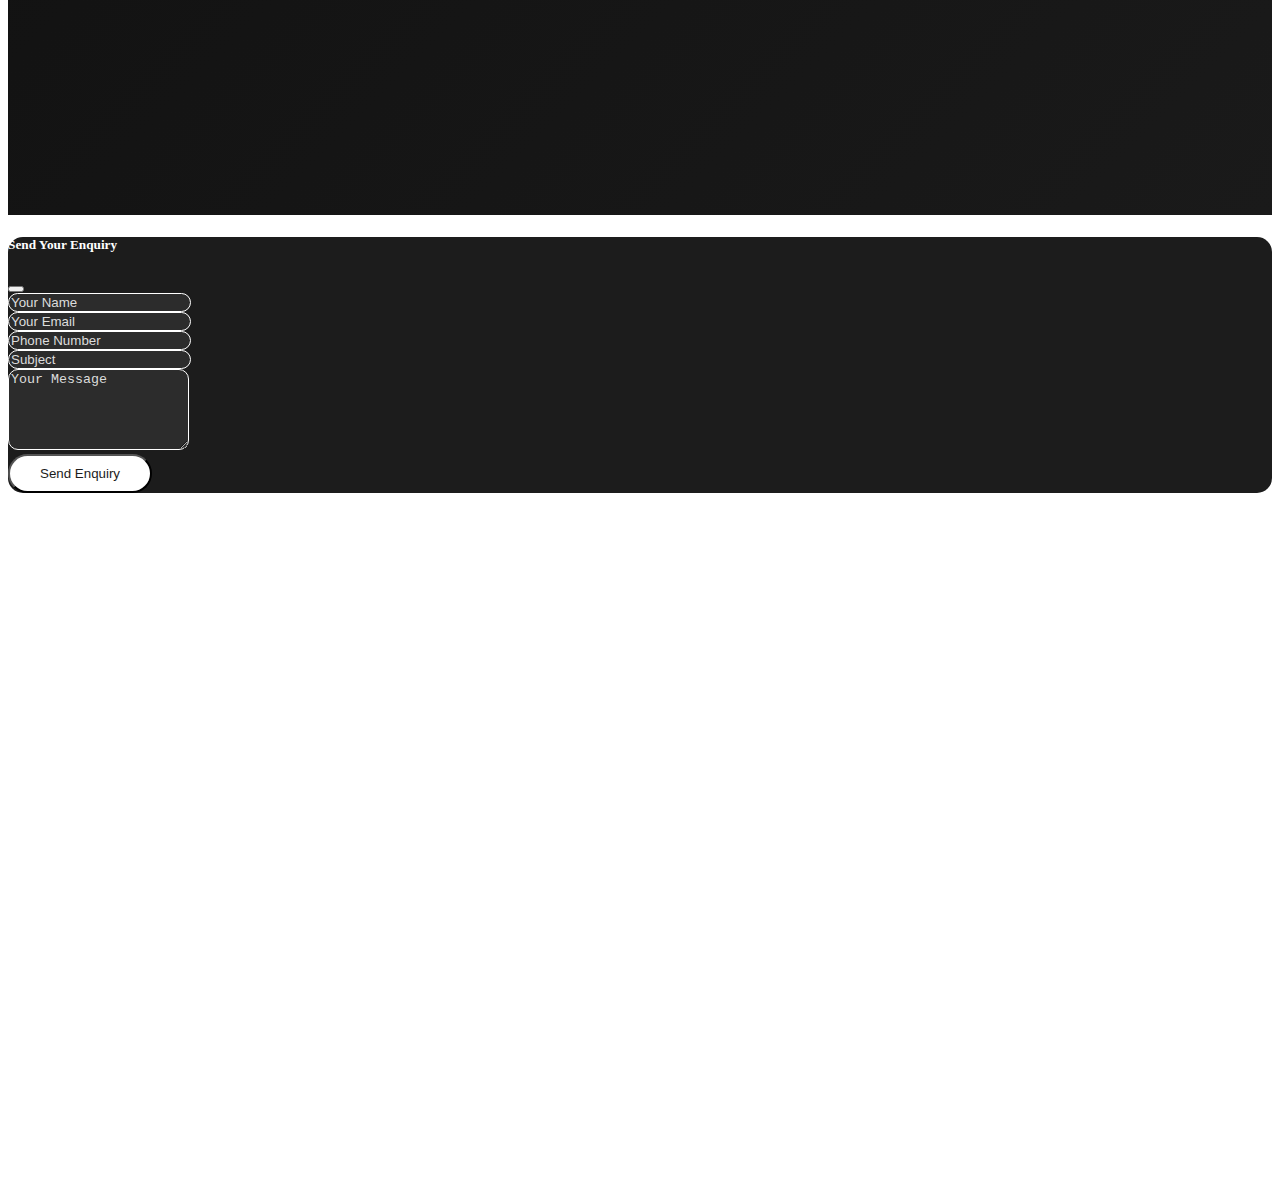
<file: about.html>
<!doctype html>
<html lang="en">

<head>
  <meta charset="utf-8">
  <meta name="viewport" content="width=device-width, initial-scale=1">
  <title>NINE STAR SYSTEMS</title>
  <!-- bootstrap icnos -->
  <link href="https://cdn.jsdelivr.net/npm/bootstrap-icons@1.10.5/font/bootstrap-icons.css" rel="stylesheet">
  <link rel="stylesheet" href="https://cdnjs.cloudflare.com/ajax/libs/font-awesome/6.4.0/css/all.min.css" />
  <!-- bootstrap css -->
  <link href="https://cdn.jsdelivr.net/npm/bootstrap@5.3.8/dist/css/bootstrap.min.css" rel="stylesheet"
    integrity="sha384-sRIl4kxILFvY47J16cr9ZwB07vP4J8+LH7qKQnuqkuIAvNWLzeN8tE5YBujZqJLB" crossorigin="anonymous">
  <!-- AOS CSS -->
  <link rel="stylesheet" href="https://unpkg.com/aos@2.3.4/dist/aos.css" />
  <link rel="stylesheet" href="assets/css/style.css">

  <style>
    .product-img {
      height: 250px;
      object-fit: cover;
    }

    .card:hover {
      transform: translateY(-5px);
      transition: 0.3s ease;
    }

    footer a:hover {
      color: #0dcaf0 !important;
      /* Bootstrap info color */
      transition: 0.3s ease;
    }
  </style>

  <style>
    .collection-img {
      width: 100%;
      height: 250px;
      /* fixed height */
      object-fit: cover;
      border-radius: 8px;
    }
  </style>

  <style>
    .contact-section-dark {
      background: #0c0f14;
    }

    .contact-glass-box {
      background: rgba(255, 255, 255, 0.05);
      border: 1px solid rgba(0, 255, 100, 0.2);
      backdrop-filter: blur(10px);
      transition: 0.3s ease;
    }

    .contact-glass-box:hover {
      border-color: rgba(0, 255, 100, 0.4);
      box-shadow: 0px 0px 20px rgba(0, 255, 100, 0.2);
    }

    .neon-input {
      background: rgba(255, 255, 255, 0.07);
      border: 1px solid rgba(0, 255, 100, 0.2);
      color: #fff;
      padding: 12px 15px;
      border-radius: 8px;
      transition: 0.3s ease;
    }

    .neon-input::placeholder {
      color: #bbb;
    }

    .neon-input:focus {
      background: rgba(255, 255, 255, 0.12);
      border-color: #0f0;
      box-shadow: 0 0 8px rgba(0, 255, 100, 0.5);
      color: #fff;
    }
  </style>

</head>

<body>

  <!-- header -->
  <nav class="navbar navbar-expand-lg sticky-navbar" data-aos="fade-down" data-aos-duration="1000">
    <div class="container-fluid">
      <a class="navbar-brand" href="index.html">NINE STAR SYSTEMS</a>

      <button class="navbar-toggler" type="button" data-bs-toggle="collapse" data-bs-target="#navbarSupportedContent"
        aria-controls="navbarSupportedContent" aria-expanded="false" aria-label="Toggle navigation">
        <span class="navbar-toggler-icon"></span>
      </button>

      <div class="collapse navbar-collapse justify-content-end" id="navbarSupportedContent">
        <ul class="navbar-nav mb-2 mb-lg-0">
          <li class="nav-item">
            <a class="nav-link active" href="index.html">Home</a>
          </li>
          <li class="nav-item">
            <a class="nav-link" href="about.html">About</a>
          </li>
          <li class="nav-item dropdown">
            <a class="nav-link dropdown-toggle" href="#" id="navbarDropdown" role="button" data-bs-toggle="dropdown"
              aria-expanded="false">
              Products
            </a>
            <ul class="dropdown-menu" aria-labelledby="navbarDropdown">
              <li><a class="dropdown-item" href="LED_LIGHT.html">LED LIGHT</a></li>
              <li><a class="dropdown-item" href="SOLAR_STREET_LIGHT.html">SOLAR STREET LIGHT</a></li>
              <li><a class="dropdown-item" href="SOLAR_ZATKA_MACHINE.html">SOLAR ZATKA MACHINE</a></li>
              <li><a class="dropdown-item" href="Voltage_Stabilize.html">Voltage Stabilizer</a></li>
              <li><a class="dropdown-item" href="Led_Garden_Light.html">Led Garden Light</a></li>
              <li><a class="dropdown-item" href="Mono_Solar_Panel.html">Mono Solar Panel</a></li>
              <li><a class="dropdown-item" href="Solar_Water_Heater.html">Solar Water Heater</a></li>
              <li><a class="dropdown-item" href="Solar_Mppt_Invertor.html">Solar Mppt Invertor</a></li>
            </ul>
          </li>
          <li class="nav-item">
            <a class="nav-link" href="services.html">Services</a>
          </li>
          <li class="nav-item">
            <a class="nav-link" href="Gallery.html">Gallery</a>
          </li>
          <li class="nav-item">
            <a class="nav-link" href="contact.html">Contact</a>
          </li>
        </ul>
      </div>
    </div>
  </nav>

  <!-- Breadcrumb Section -->
  <section class="breadcrumb-section">
    <div class="breadcrumb-content">
      <h2>About Us</h2>
      <nav aria-label="breadcrumb">
        <ol class="breadcrumb">
          <li class="breadcrumb-item"><a href="#">Home</a></li>
          <li class="breadcrumb-item active" aria-current="page">About Us</li>
        </ol>
      </nav>
    </div>
  </section>

  <!-- About Section -->
  <div class="container-fluid py-5 about-wrapper">
    <div class="container">

      <!-- About Heading -->
      <div class="about-heading-dark" data-aos="fade-up">
        <h2>About NINE STAR SYSTEMS</h2>
        <p>
          At <strong>NINE STAR SYSTEMS</strong>, we’re pioneering innovative energy solutions. Our product range — from
          eco-friendly <strong>LED lighting</strong> to high-efficiency <strong>solar water heaters</strong> — is
          designed to
          illuminate lives while preserving the planet.
        </p>
      </div>

      <!-- About Content -->
      <section class="about-section">
        <div class="row align-items-center">

          <!-- Left Image -->
          <div class="col-md-6 about-img mb-4 mb-md-0" data-aos="zoom-in" data-aos-duration="1000">
            <img src="assets/images/bner_2.jpg" alt="NINE STAR SYSTEMS">
          </div>

          <!-- Right Text -->
          <div class="col-md-6 about-text-dark" data-aos="fade-left" data-aos-duration="1200">
            <h2>Leading the Solar Revolution</h2>
            <p>
              We are a technology-driven company delivering sustainable energy solutions. Our products — including
              <strong>solar street lights</strong>, <strong>zatka machines</strong>, and <strong>water heaters</strong>
              —
              are engineered for durability, performance, and efficiency.
            </p>
            <p>
              With a commitment to quality and innovation, NINE STAR SYSTEMS helps individuals, farms, and businesses
              reduce their carbon footprint and embrace the future of energy.
            </p>
            <a href="#contact" class="btn btn-dark-theme">Contact Us</a>
          </div>

        </div>
      </section>

    </div>
  </div>

<!-- Enquiry Modal -->
<div class="modal fade" id="enquiryModal" tabindex="-1" aria-labelledby="enquiryModalLabel" aria-hidden="true">
    <div class="modal-dialog modal-lg modal-dialog-centered">
        <div class="modal-content"
            style="border-radius:15px; background: #1c1c1c; color: #ffffff;">
            <div class="modal-header" style="border-bottom:none;">
                <h5 class="modal-title" id="enquiryModalLabel" style="color:#ffffff;">Send Your Enquiry</h5>
                <button type="button" class="btn-close btn-close-white" data-bs-dismiss="modal" aria-label="Close"></button>
            </div>
            <div class="modal-body">
                <form id="enquiryForm">
                    <div class="row g-3">
                        <div class="col-md-6">
                            <input type="text" class="form-control" id="enqName" placeholder="Your Name" required
                                style="border-radius:10px; border:1px solid #ffffff; background:#2c2c2c; color:white;">
                        </div>
                        <div class="col-md-6">
                            <input type="email" class="form-control" id="enqEmail" placeholder="Your Email" required
                                style="border-radius:10px; border:1px solid #ffffff; background:#2c2c2c; color:white;">
                        </div>
                        <div class="col-md-6">
                            <input type="tel" class="form-control" id="enqPhone" placeholder="Phone Number" required
                                style="border-radius:10px; border:1px solid #ffffff; background:#2c2c2c; color:white;">
                        </div>
                        <div class="col-md-6">
                            <input type="text" class="form-control" id="enqSubject" placeholder="Subject" required
                                style="border-radius:10px; border:1px solid #ffffff; background:#2c2c2c; color:white;">
                        </div>
                        <div class="col-12">
                            <textarea class="form-control" id="enqMessage" rows="5" placeholder="Your Message"
                                required style="border-radius:10px; border:1px solid #ffffff; background:#2c2c2c; color:white;"></textarea>
                        </div>
                        <div class="col-12 text-center">
                            <button type="submit" class="btn"
                                style="background: #ffffff; color:#1c1c1c; border-radius:50px; padding:10px 30px;">
                                Send Enquiry
                            </button>
                        </div>
                    </div>
                </form>
            </div>
        </div>
    </div>
</div>

<style>
    /* Placeholder Color Update */
    #enquiryModal input::placeholder,
    #enquiryModal textarea::placeholder {
        color: #dcdcdc !important;
        opacity: 1 !important;
    }
</style>

<!-- Footer -->
<footer class="bg-dark text-white pt-5 pb-4" data-aos="fade-up" data-aos-delay="100">
    <div class="container text-center text-md-start">

        <div class="row text-center text-md-start">

            <!-- Company Info -->
            <div class="col-md-3 col-lg-4 col-xl-4 mx-auto mb-4">
                <h5 class="text-uppercase fw-bold mb-4">NINE STAR SYSTEMS</h5>
                <p>
                    We deliver smart and sustainable solutions — from energy-efficient LED lights to eco-friendly solar water
                    heaters and more, blending modern technology with everyday convenience.
                </p>
            </div>

            <!-- Quick Links -->
            <div class="col-md-3 col-lg-2 col-xl-2 mx-auto mb-4">
                <h6 class="text-uppercase fw-bold mb-4">Quick Links</h6>
                <ul class="list-unstyled">
                    <li><a href="#about" class="text-white text-decoration-none">About Us</a></li>
                    <li><a href="#products" class="text-white text-decoration-none">Products</a></li>
                    <li><a href="#services" class="text-white text-decoration-none">Services</a></li>
                    <li><a href="#faq" class="text-white text-decoration-none">FAQ</a></li>
                    <li><a href="#contact" class="text-white text-decoration-none">Contact</a></li>
                </ul>
            </div>

            <!-- Contact Info + Newsletter -->
            <div class="col-md-6 col-lg-6 col-xl-6 mx-auto mb-4">
                <!-- Contact Info -->
                <h6 class="text-uppercase fw-bold mb-4">Contact</h6>
                <p><i class="bi bi-house-door-fill me-2"></i> B-62, G.I.D.C ELECTRONICS ESTATE, NEAR ARMY STORE, Gandhinagar, GUJRAT</p>
                <p><i class="bi bi-envelope-fill me-2"></i> Sales.ninestarsystems@gmail.com</p>
                <p><i class="bi bi-telephone-fill me-2"></i> +91 8320898933</p>

                <!-- Newsletter -->
                <div class="mt-4">
                    <h6 class="text-uppercase fw-bold mb-2">Subscribe to our Newsletter</h6>
                    <p>Get updates on new products, offers, and solar & LED solutions directly to your inbox.</p>
                    <form class="d-flex justify-content-start flex-wrap">
                        <input type="email" class="form-control me-2 mb-2" placeholder="Enter your email" style="max-width: 300px;">
                        <button type="submit" class="btn btn-primary mb-2">Subscribe</button>
                    </form>
                </div>
            </div>

        </div>

        <!-- Divider -->
        <hr class="my-4">

        <!-- Social Media + Copyright -->
        <div class="row align-items-center text-center">
            <div class="col-md-6">
                <p class="mb-0 text-center">© 2025 NINE STAR SYSTEMS. All Rights Reserved.</p>
                <span>Design By <a href="https://trade4export.com/">Trade4Export</a></span>
            </div>
            <div class="col-md-6">
                <div class="d-flex justify-content-center justify-content-md-end gap-3">
                    <a href="#" class="text-white"><i class="bi bi-facebook fs-5"></i></a>
                    <a href="#" class="text-white"><i class="bi bi-instagram fs-5"></i></a>
                    <a href="#" class="text-white"><i class="bi bi-whatsapp fs-5"></i></a>
                    <a href="#" class="text-white"><i class="bi bi-linkedin fs-5"></i></a>
                </div>
            </div>
        </div>
    </div>
</footer>

<!-- AOS JS -->
<script src="https://unpkg.com/aos@2.3.4/dist/aos.js"></script>
<script src="assets/js/script.js"></script>
<!-- bootstrap js  -->
<script src="https://cdn.jsdelivr.net/npm/bootstrap@5.3.8/dist/js/bootstrap.bundle.min.js"
    integrity="sha384-FKyoEForCGlyvwx9Hj09JcYn3nv7wiPVlz7YYwJrWVcXK/BmnVDxM+D2scQbITxI"
    crossorigin="anonymous"></script>
</body>

</html>
</file>
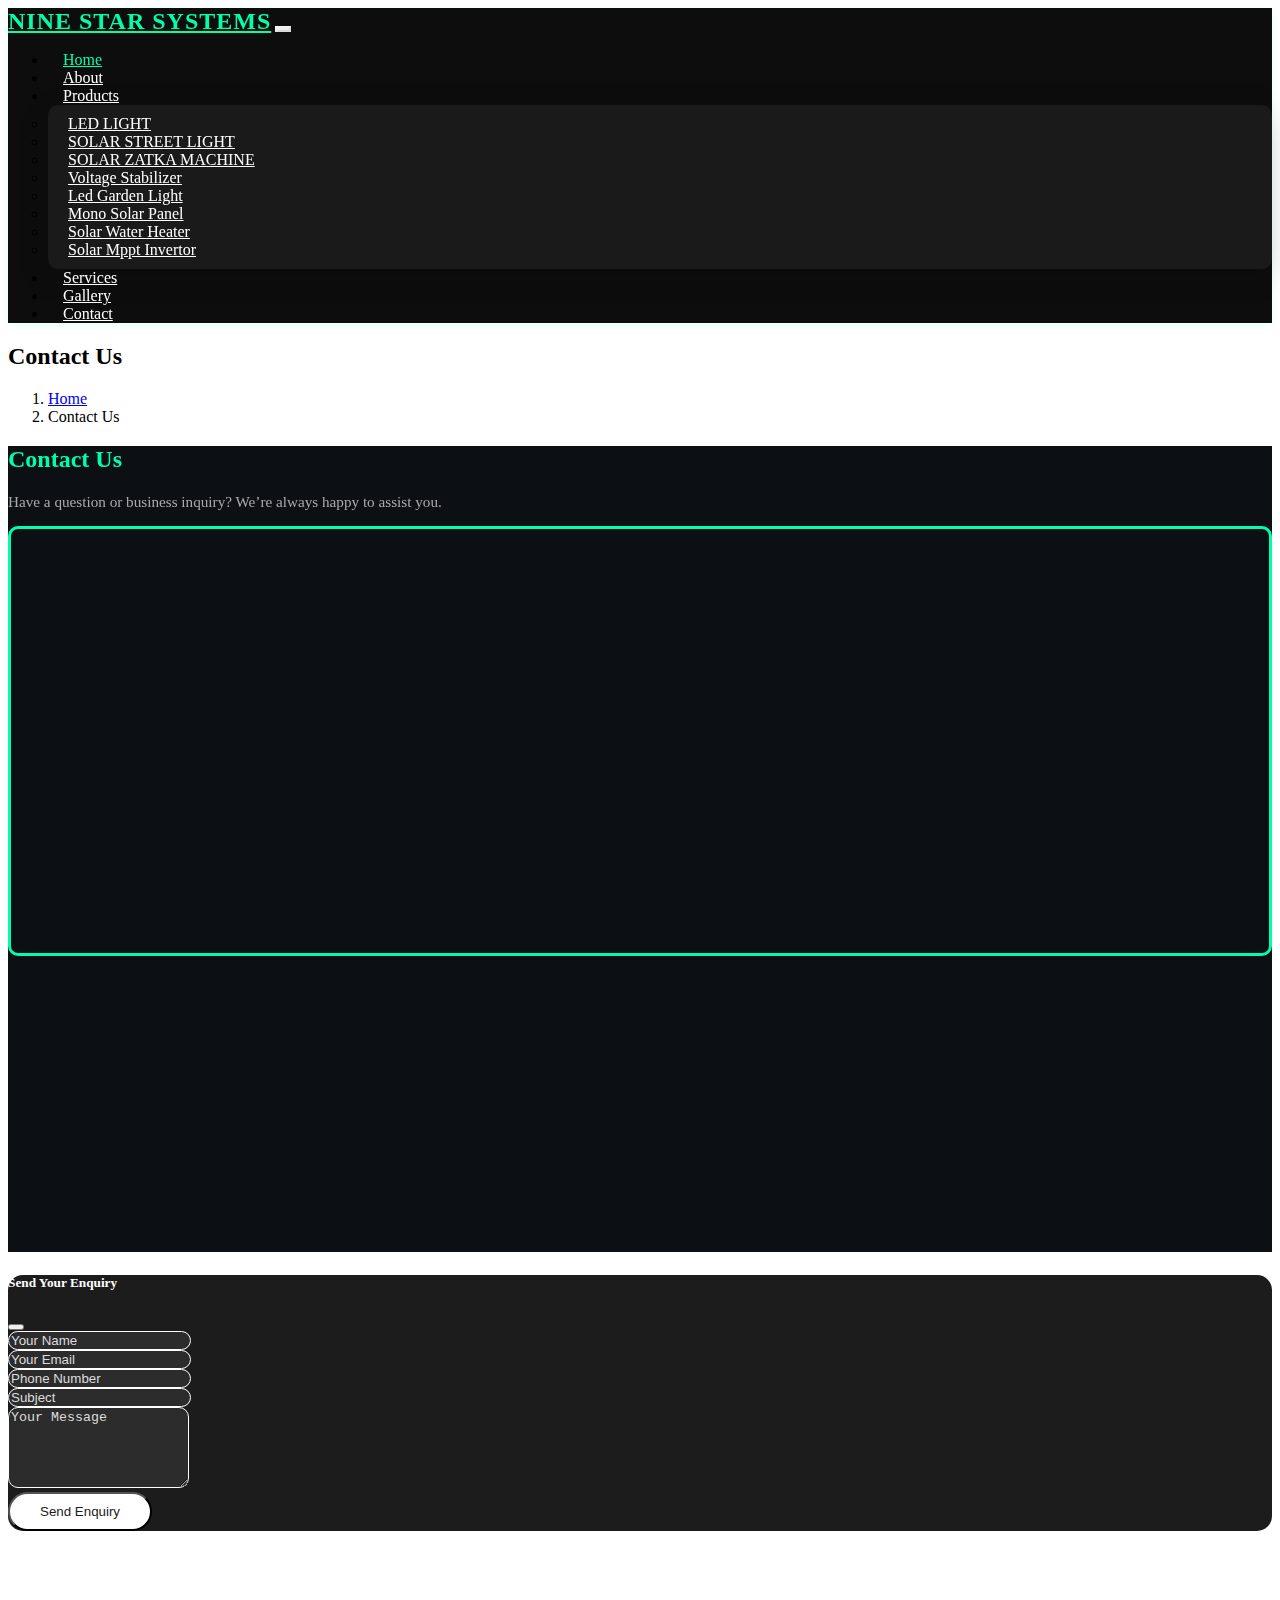
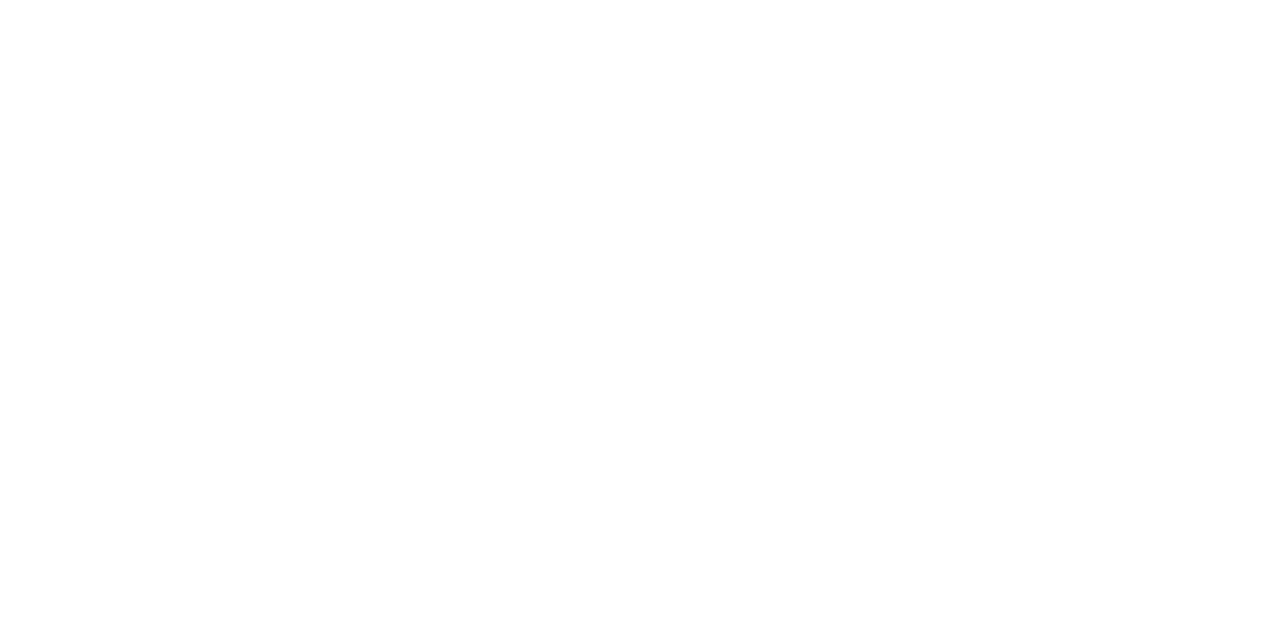
<file: contact.html>
<!doctype html>
<html lang="en">

<head>
    <meta charset="utf-8">
    <meta name="viewport" content="width=device-width, initial-scale=1">
    <title>NINE STAR SYSTEMS</title>
    <!-- bootstrap icnos -->
    <link href="https://cdn.jsdelivr.net/npm/bootstrap-icons@1.10.5/font/bootstrap-icons.css" rel="stylesheet">
    <link rel="stylesheet" href="https://cdnjs.cloudflare.com/ajax/libs/font-awesome/6.4.0/css/all.min.css" />
    <!-- bootstrap css -->
    <link href="https://cdn.jsdelivr.net/npm/bootstrap@5.3.8/dist/css/bootstrap.min.css" rel="stylesheet"
        integrity="sha384-sRIl4kxILFvY47J16cr9ZwB07vP4J8+LH7qKQnuqkuIAvNWLzeN8tE5YBujZqJLB" crossorigin="anonymous">
    <!-- AOS CSS -->
    <link rel="stylesheet" href="https://unpkg.com/aos@2.3.4/dist/aos.css" />
    <link rel="stylesheet" href="assets/css/style.css">

    <style>
        .product-img {
            height: 250px;
            object-fit: cover;
        }

        .card:hover {
            transform: translateY(-5px);
            transition: 0.3s ease;
        }

        footer a:hover {
            color: #0dcaf0 !important;
            /* Bootstrap info color */
            transition: 0.3s ease;
        }
    </style>

    <style>
        .collection-img {
            width: 100%;
            height: 250px;
            /* fixed height */
            object-fit: cover;
            border-radius: 8px;
        }
    </style>

    <style>
        .contact-section-dark {
            background: #0c0f14;
        }

        .contact-glass-box {
            background: rgba(255, 255, 255, 0.05);
            border: 1px solid rgba(0, 255, 100, 0.2);
            backdrop-filter: blur(10px);
            transition: 0.3s ease;
        }

        .contact-glass-box:hover {
            border-color: rgba(0, 255, 100, 0.4);
            box-shadow: 0px 0px 20px rgba(0, 255, 100, 0.2);
        }

        .neon-input {
            background: rgba(255, 255, 255, 0.07);
            border: 1px solid rgba(0, 255, 100, 0.2);
            color: #fff;
            padding: 12px 15px;
            border-radius: 8px;
            transition: 0.3s ease;
        }

        .neon-input::placeholder {
            color: #bbb;
        }

        .neon-input:focus {
            background: rgba(255, 255, 255, 0.12);
            border-color: #0f0;
            box-shadow: 0 0 8px rgba(0, 255, 100, 0.5);
            color: #fff;
        }
    </style>

</head>

<body>

  <!-- header -->
  <nav class="navbar navbar-expand-lg sticky-navbar" data-aos="fade-down" data-aos-duration="1000">
    <div class="container-fluid">
      <a class="navbar-brand" href="index.html">NINE STAR SYSTEMS</a>

      <button class="navbar-toggler" type="button" data-bs-toggle="collapse" data-bs-target="#navbarSupportedContent"
        aria-controls="navbarSupportedContent" aria-expanded="false" aria-label="Toggle navigation">
        <span class="navbar-toggler-icon"></span>
      </button>

      <div class="collapse navbar-collapse justify-content-end" id="navbarSupportedContent">
        <ul class="navbar-nav mb-2 mb-lg-0">
          <li class="nav-item">
            <a class="nav-link active" href="index.html">Home</a>
          </li>
          <li class="nav-item">
            <a class="nav-link" href="about.html">About</a>
          </li>
          <li class="nav-item dropdown">
            <a class="nav-link dropdown-toggle" href="#" id="navbarDropdown" role="button" data-bs-toggle="dropdown"
              aria-expanded="false">
              Products
            </a>
            <ul class="dropdown-menu" aria-labelledby="navbarDropdown">
              <li><a class="dropdown-item" href="LED_LIGHT.html">LED LIGHT</a></li>
              <li><a class="dropdown-item" href="SOLAR_STREET_LIGHT.html">SOLAR STREET LIGHT</a></li>
              <li><a class="dropdown-item" href="SOLAR_ZATKA_MACHINE.html">SOLAR ZATKA MACHINE</a></li>
              <li><a class="dropdown-item" href="Voltage_Stabilize.html">Voltage Stabilizer</a></li>
              <li><a class="dropdown-item" href="Led_Garden_Light.html">Led Garden Light</a></li>
              <li><a class="dropdown-item" href="Mono_Solar_Panel.html">Mono Solar Panel</a></li>
              <li><a class="dropdown-item" href="Solar_Water_Heater.html">Solar Water Heater</a></li>
              <li><a class="dropdown-item" href="Solar_Mppt_Invertor.html">Solar Mppt Invertor</a></li>
            </ul>
          </li>
          <li class="nav-item">
            <a class="nav-link" href="services.html">Services</a>
          </li>
          <li class="nav-item">
            <a class="nav-link" href="Gallery.html">Gallery</a>
          </li>
          <li class="nav-item">
            <a class="nav-link" href="contact.html">Contact</a>
          </li>
        </ul>
      </div>
    </div>
  </nav>

    <!-- Breadcrumb Section -->
    <section class="breadcrumb-section">
        <div class="breadcrumb-content">
            <h2>Contact Us</h2>
            <nav aria-label="breadcrumb">
                <ol class="breadcrumb">
                    <li class="breadcrumb-item"><a href="#">Home</a></li>
                    <li class="breadcrumb-item active" aria-current="page">Contact Us</li>
                </ol>
            </nav>
        </div>
    </section>

    <!-- contact us  -->
    <section class="contact-section-dark py-5" id="contact">
        <div class="container">

            <!-- Title -->
            <div class="text-center mb-5">
                <h2 class="mb-3 text-white" data-aos="fade-up">Contact Us</h2>
                <p class="text-white-50" data-aos="fade-up" data-aos-delay="100">
                    Have a question or business inquiry? We’re always happy to assist you.
                </p>
            </div>

            <div class="row g-5 align-items-center">

                <!-- Map -->
                <div class="col-lg-6" data-aos="fade-right">
                    <div class="rounded-4 overflow-hidden shadow-lg map-wrapper border border-success border-opacity-50">
                        <iframe
                            src="https://www.google.com/maps/embed?pb=!1m16!1m12!1m3!1d58665.50568677931!2d72.60209906976766!3d23.22145836203851!2m3!1f0!2f0!3f0!3m2!1i1024!2i768!4f13.1!2m1!1sB-62%20%2C%20G.I.D.C%20ELECTRONICES%20ESTATE%20%2CNEAR%20ARMY%20STORE%2CGandhinagar%2CGUJRAT!5e0!3m2!1sen!2sin!4v1765358744315!5m2!1sen!2sin"
                            width="100%" height="420" style="border:0;" loading="lazy" allowfullscreen
                            referrerpolicy="no-referrer-when-downgrade"></iframe>
                    </div>
                </div>

                <!-- Contact Form -->
                <div class="col-lg-6" data-aos="fade-left">
                    <div class="contact-glass-box p-4 p-md-5 shadow-lg rounded-4">

                        <h4 class="mb-4 text-center text-white">We’d love to hear from you</h4>

                        <form id="contactForm" onsubmit="return sendToWhatsApp();">
                            <div class="row g-3">

                                <div class="col-12">
                                    <input type="text" class="form-control neon-input" id="name" placeholder="Your Name" required>
                                </div>

                                <div class="col-md-6">
                                    <input type="email" class="form-control neon-input" id="email" placeholder="Email Address" required>
                                </div>

                                <div class="col-md-6">
                                    <input type="tel" class="form-control neon-input" id="phone" placeholder="Phone Number" required>
                                </div>

                                <div class="col-12">
                                    <textarea class="form-control neon-input" id="message" rows="4" placeholder="Your Message"
                                        required></textarea>
                                </div>

                                <div class="text-center mt-2">
                                    <button type="submit" class="btn btn-success px-4 py-2 btn-lg shadow">
                                        <i class="bi bi-whatsapp"></i> Send via WhatsApp
                                    </button>
                                </div>

                            </div>
                        </form>

                    </div>
                </div>

            </div>

        </div>
    </section>

<!-- Enquiry Modal -->
<div class="modal fade" id="enquiryModal" tabindex="-1" aria-labelledby="enquiryModalLabel" aria-hidden="true">
    <div class="modal-dialog modal-lg modal-dialog-centered">
        <div class="modal-content"
            style="border-radius:15px; background: #1c1c1c; color: #ffffff;">
            <div class="modal-header" style="border-bottom:none;">
                <h5 class="modal-title" id="enquiryModalLabel" style="color:#ffffff;">Send Your Enquiry</h5>
                <button type="button" class="btn-close btn-close-white" data-bs-dismiss="modal" aria-label="Close"></button>
            </div>
            <div class="modal-body">
                <form id="enquiryForm">
                    <div class="row g-3">
                        <div class="col-md-6">
                            <input type="text" class="form-control" id="enqName" placeholder="Your Name" required
                                style="border-radius:10px; border:1px solid #ffffff; background:#2c2c2c; color:white;">
                        </div>
                        <div class="col-md-6">
                            <input type="email" class="form-control" id="enqEmail" placeholder="Your Email" required
                                style="border-radius:10px; border:1px solid #ffffff; background:#2c2c2c; color:white;">
                        </div>
                        <div class="col-md-6">
                            <input type="tel" class="form-control" id="enqPhone" placeholder="Phone Number" required
                                style="border-radius:10px; border:1px solid #ffffff; background:#2c2c2c; color:white;">
                        </div>
                        <div class="col-md-6">
                            <input type="text" class="form-control" id="enqSubject" placeholder="Subject" required
                                style="border-radius:10px; border:1px solid #ffffff; background:#2c2c2c; color:white;">
                        </div>
                        <div class="col-12">
                            <textarea class="form-control" id="enqMessage" rows="5" placeholder="Your Message"
                                required style="border-radius:10px; border:1px solid #ffffff; background:#2c2c2c; color:white;"></textarea>
                        </div>
                        <div class="col-12 text-center">
                            <button type="submit" class="btn"
                                style="background: #ffffff; color:#1c1c1c; border-radius:50px; padding:10px 30px;">
                                Send Enquiry
                            </button>
                        </div>
                    </div>
                </form>
            </div>
        </div>
    </div>
</div>

<style>
    /* Placeholder Color Update */
    #enquiryModal input::placeholder,
    #enquiryModal textarea::placeholder {
        color: #dcdcdc !important;
        opacity: 1 !important;
    }
</style>

<!-- Footer -->
<footer class="bg-dark text-white pt-5 pb-4" data-aos="fade-up" data-aos-delay="100">
    <div class="container text-center text-md-start">

        <div class="row text-center text-md-start">

            <!-- Company Info -->
            <div class="col-md-3 col-lg-4 col-xl-4 mx-auto mb-4">
                <h5 class="text-uppercase fw-bold mb-4">NINE STAR SYSTEMS</h5>
                <p>
                    We deliver smart and sustainable solutions — from energy-efficient LED lights to eco-friendly solar water
                    heaters and more, blending modern technology with everyday convenience.
                </p>
            </div>

            <!-- Quick Links -->
            <div class="col-md-3 col-lg-2 col-xl-2 mx-auto mb-4">
                <h6 class="text-uppercase fw-bold mb-4">Quick Links</h6>
                <ul class="list-unstyled">
                    <li><a href="#about" class="text-white text-decoration-none">About Us</a></li>
                    <li><a href="#products" class="text-white text-decoration-none">Products</a></li>
                    <li><a href="#services" class="text-white text-decoration-none">Services</a></li>
                    <li><a href="#faq" class="text-white text-decoration-none">FAQ</a></li>
                    <li><a href="#contact" class="text-white text-decoration-none">Contact</a></li>
                </ul>
            </div>

            <!-- Contact Info + Newsletter -->
            <div class="col-md-6 col-lg-6 col-xl-6 mx-auto mb-4">
                <!-- Contact Info -->
                <h6 class="text-uppercase fw-bold mb-4">Contact</h6>
                <p><i class="bi bi-house-door-fill me-2"></i> B-62, G.I.D.C ELECTRONICS ESTATE, NEAR ARMY STORE, Gandhinagar, GUJRAT</p>
                <p><i class="bi bi-envelope-fill me-2"></i> Sales.ninestarsystems@gmail.com</p>
                <p><i class="bi bi-telephone-fill me-2"></i> +91 8320898933</p>

                <!-- Newsletter -->
                <div class="mt-4">
                    <h6 class="text-uppercase fw-bold mb-2">Subscribe to our Newsletter</h6>
                    <p>Get updates on new products, offers, and solar & LED solutions directly to your inbox.</p>
                    <form class="d-flex justify-content-start flex-wrap">
                        <input type="email" class="form-control me-2 mb-2" placeholder="Enter your email" style="max-width: 300px;">
                        <button type="submit" class="btn btn-primary mb-2">Subscribe</button>
                    </form>
                </div>
            </div>

        </div>

        <!-- Divider -->
        <hr class="my-4">

        <!-- Social Media + Copyright -->
        <div class="row align-items-center text-center">
            <div class="col-md-6">
                <p class="mb-0 text-center">© 2025 NINE STAR SYSTEMS. All Rights Reserved.</p>
                <span>Design By <a href="https://trade4export.com/">Trade4Export</a></span>
            </div>
            <div class="col-md-6">
                <div class="d-flex justify-content-center justify-content-md-end gap-3">
                    <a href="#" class="text-white"><i class="bi bi-facebook fs-5"></i></a>
                    <a href="#" class="text-white"><i class="bi bi-instagram fs-5"></i></a>
                    <a href="#" class="text-white"><i class="bi bi-whatsapp fs-5"></i></a>
                    <a href="#" class="text-white"><i class="bi bi-linkedin fs-5"></i></a>
                </div>
            </div>
        </div>
    </div>
</footer>

<!-- AOS JS -->
<script src="https://unpkg.com/aos@2.3.4/dist/aos.js"></script>
<script src="assets/js/script.js"></script>
<!-- bootstrap js  -->
<script src="https://cdn.jsdelivr.net/npm/bootstrap@5.3.8/dist/js/bootstrap.bundle.min.js"
    integrity="sha384-FKyoEForCGlyvwx9Hj09JcYn3nv7wiPVlz7YYwJrWVcXK/BmnVDxM+D2scQbITxI"
    crossorigin="anonymous"></script>
</body>

</html>
</file>
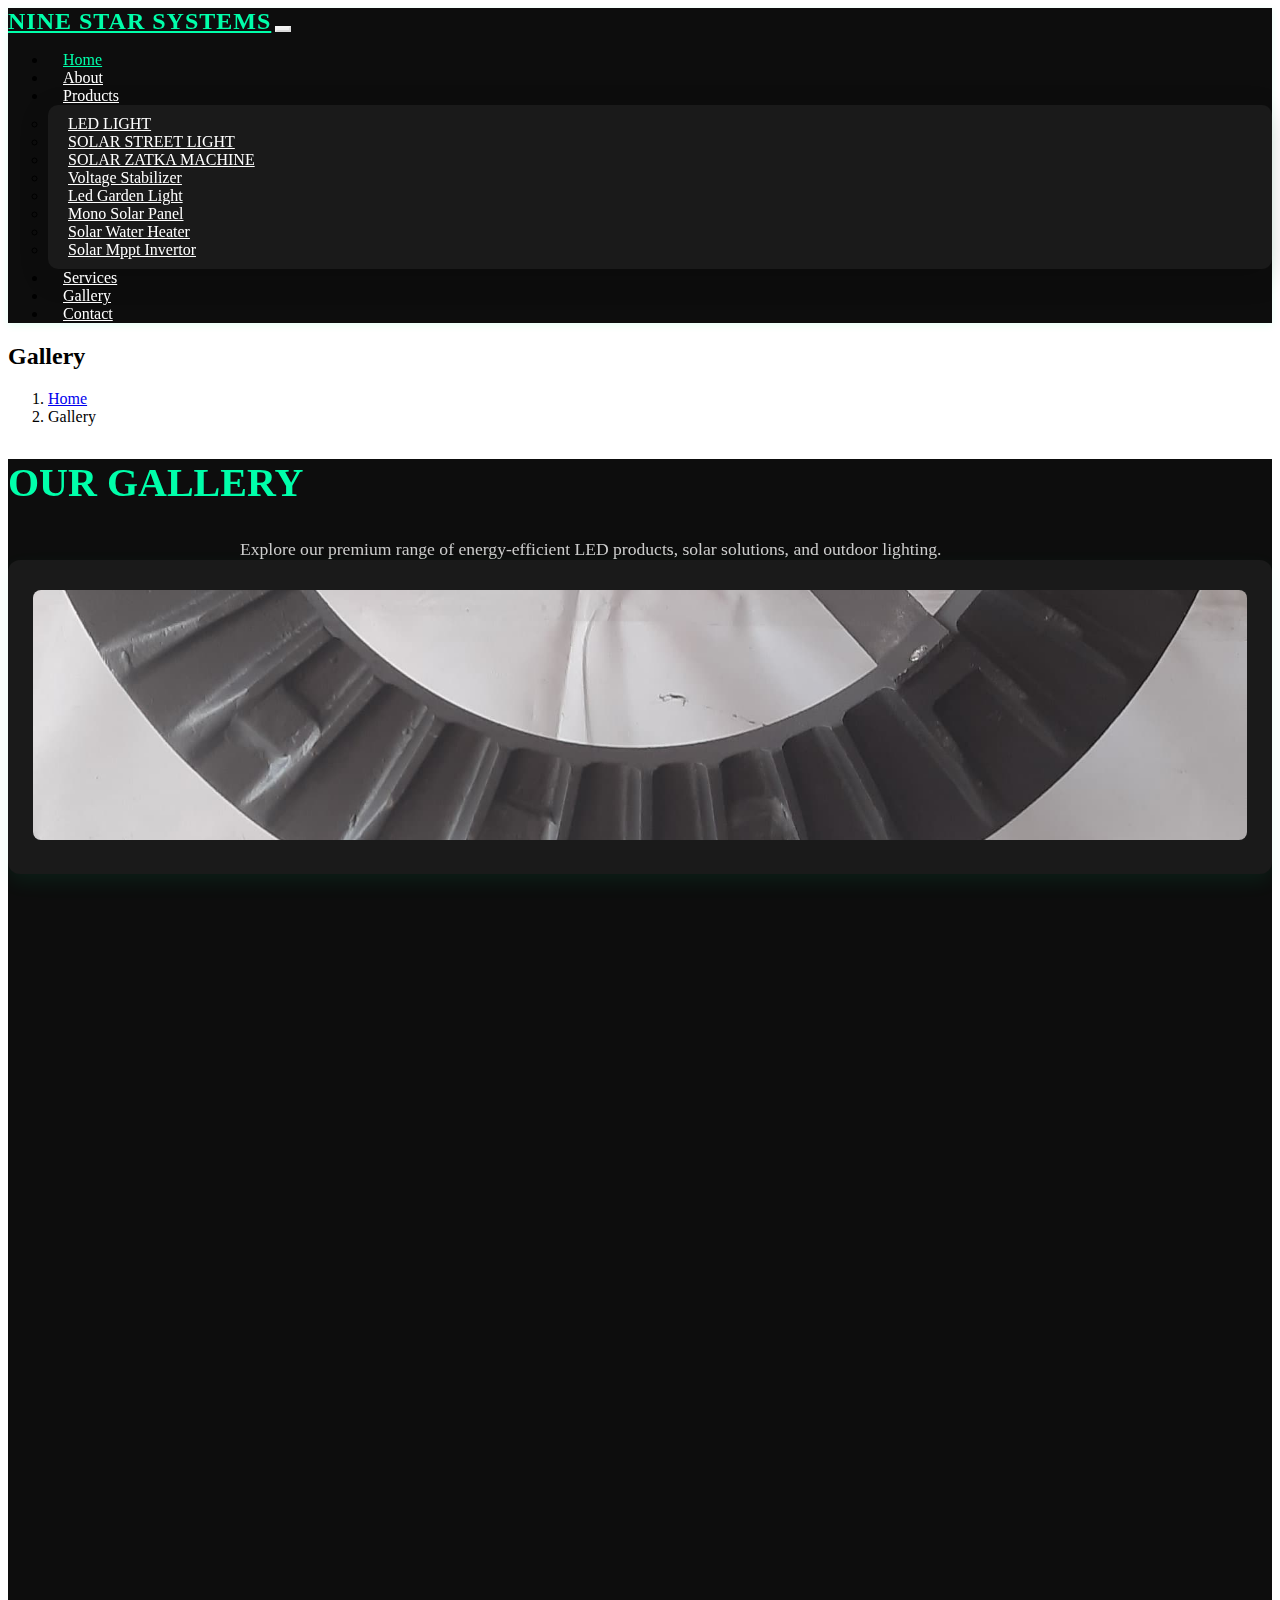
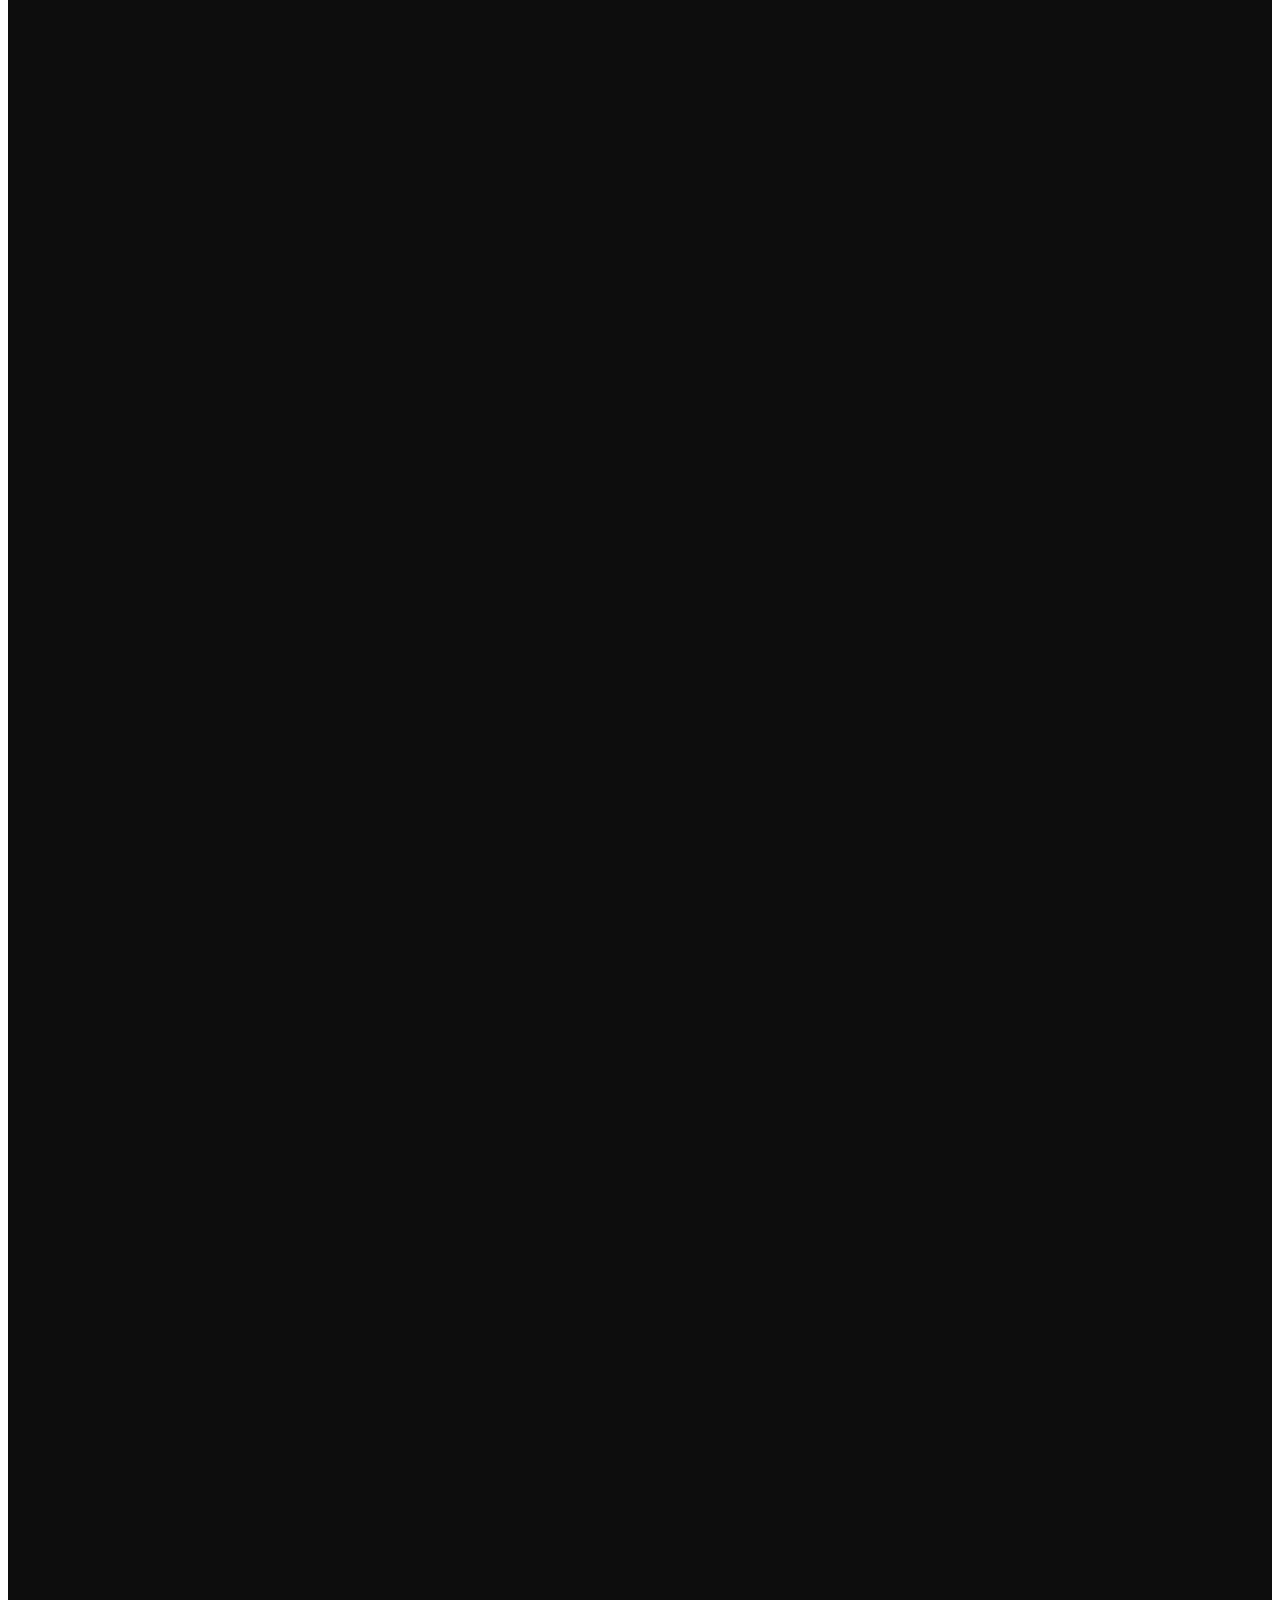
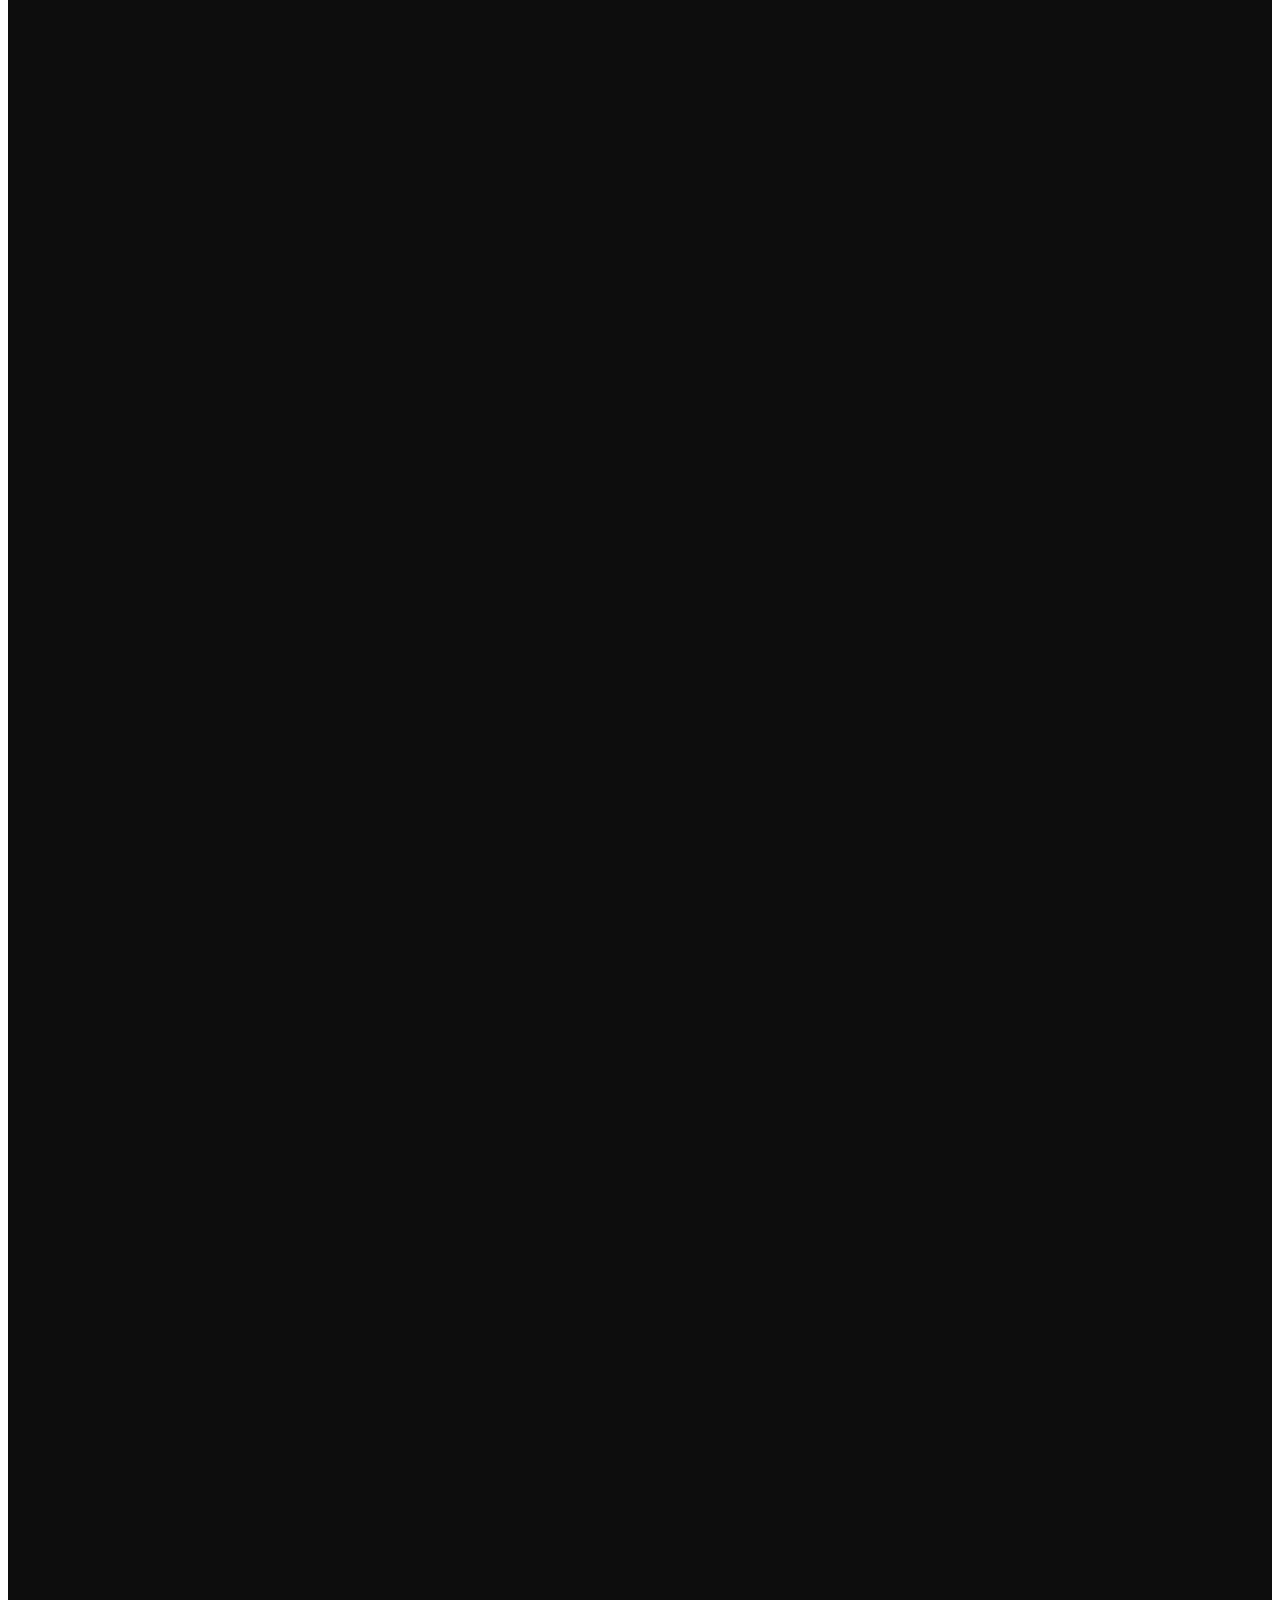
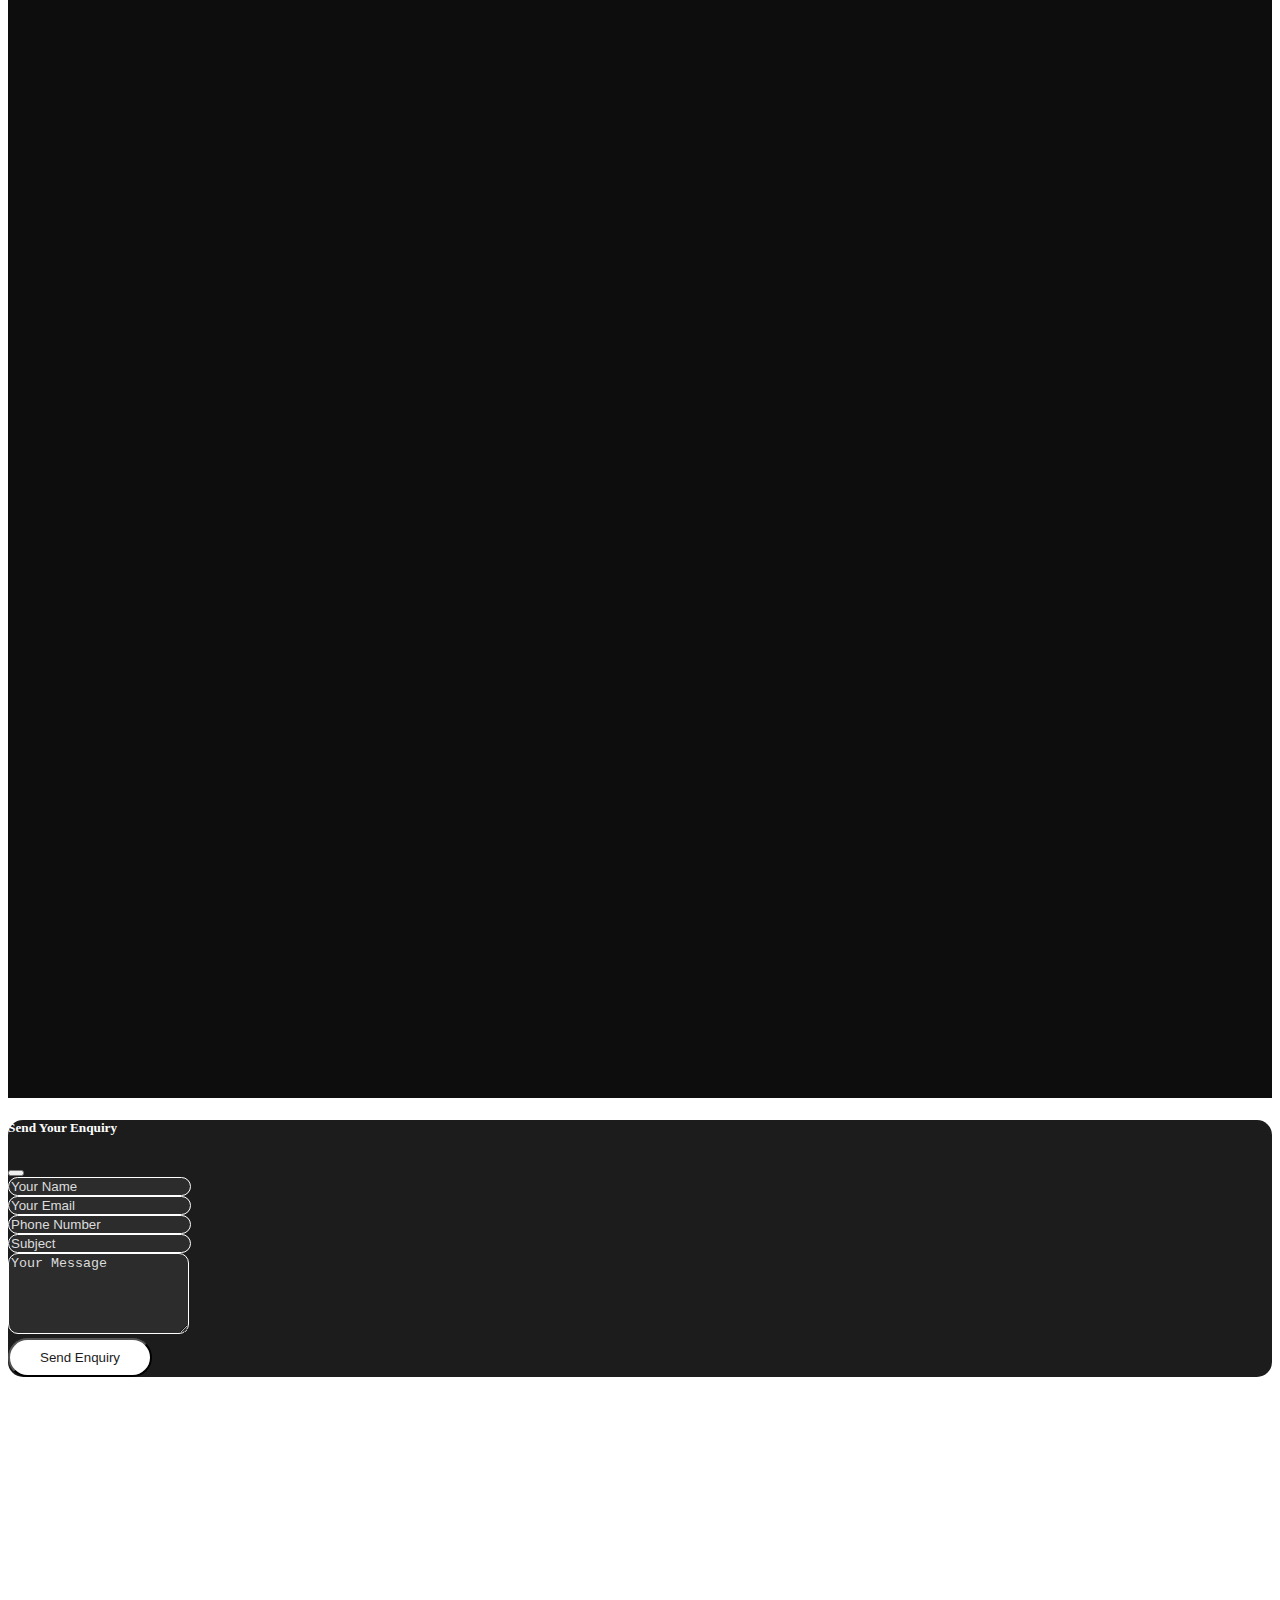
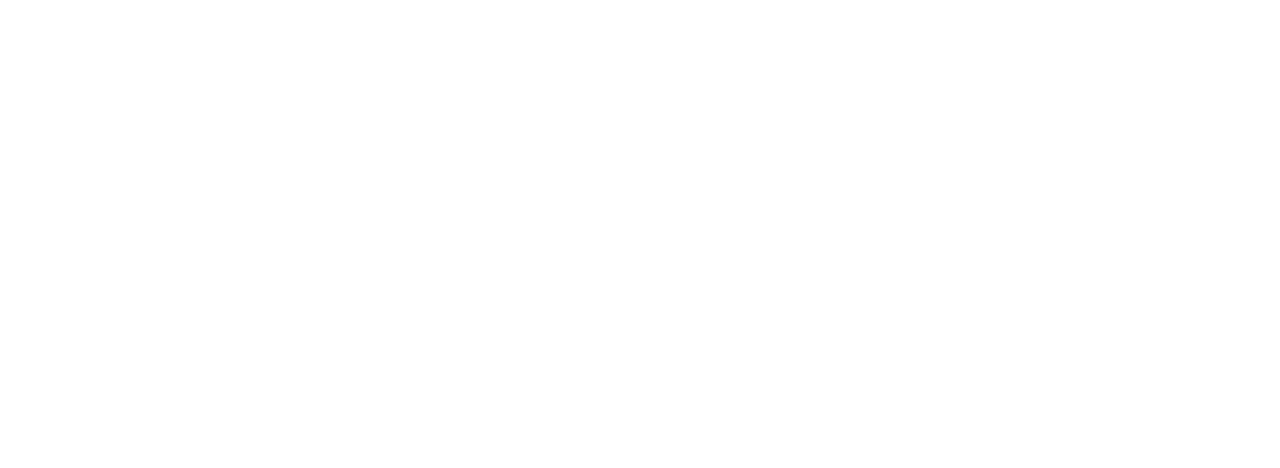
<file: Gallery.html>
<!doctype html>
<html lang="en">

<head>
    <meta charset="utf-8">
    <meta name="viewport" content="width=device-width, initial-scale=1">
    <title>NINE STAR SYSTEMS</title>
    <!-- bootstrap icnos -->
    <link href="https://cdn.jsdelivr.net/npm/bootstrap-icons@1.10.5/font/bootstrap-icons.css" rel="stylesheet">
    <link rel="stylesheet" href="https://cdnjs.cloudflare.com/ajax/libs/font-awesome/6.4.0/css/all.min.css" />
    <!-- bootstrap css -->
    <link href="https://cdn.jsdelivr.net/npm/bootstrap@5.3.8/dist/css/bootstrap.min.css" rel="stylesheet"
        integrity="sha384-sRIl4kxILFvY47J16cr9ZwB07vP4J8+LH7qKQnuqkuIAvNWLzeN8tE5YBujZqJLB" crossorigin="anonymous">
    <!-- AOS CSS -->
    <link rel="stylesheet" href="https://unpkg.com/aos@2.3.4/dist/aos.css" />
    <link rel="stylesheet" href="assets/css/style.css">

    <style>
        .product-img {
            height: 250px;
            object-fit: cover;
        }

        .card:hover {
            transform: translateY(-5px);
            transition: 0.3s ease;
        }

        footer a:hover {
            color: #0dcaf0 !important;
            /* Bootstrap info color */
            transition: 0.3s ease;
        }
    </style>

    <style>
        .collection-img {
            width: 100%;
            height: 250px;
            /* fixed height */
            object-fit: cover;
            border-radius: 8px;
        }
    </style>

    <style>
        .contact-section-dark {
            background: #0c0f14;
        }

        .contact-glass-box {
            background: rgba(255, 255, 255, 0.05);
            border: 1px solid rgba(0, 255, 100, 0.2);
            backdrop-filter: blur(10px);
            transition: 0.3s ease;
        }

        .contact-glass-box:hover {
            border-color: rgba(0, 255, 100, 0.4);
            box-shadow: 0px 0px 20px rgba(0, 255, 100, 0.2);
        }

        .neon-input {
            background: rgba(255, 255, 255, 0.07);
            border: 1px solid rgba(0, 255, 100, 0.2);
            color: #fff;
            padding: 12px 15px;
            border-radius: 8px;
            transition: 0.3s ease;
        }

        .neon-input::placeholder {
            color: #bbb;
        }

        .neon-input:focus {
            background: rgba(255, 255, 255, 0.12);
            border-color: #0f0;
            box-shadow: 0 0 8px rgba(0, 255, 100, 0.5);
            color: #fff;
        }
    </style>

</head>

<body>

  <!-- header -->
  <nav class="navbar navbar-expand-lg sticky-navbar" data-aos="fade-down" data-aos-duration="1000">
    <div class="container-fluid">
      <a class="navbar-brand" href="index.html">NINE STAR SYSTEMS</a>

      <button class="navbar-toggler" type="button" data-bs-toggle="collapse" data-bs-target="#navbarSupportedContent"
        aria-controls="navbarSupportedContent" aria-expanded="false" aria-label="Toggle navigation">
        <span class="navbar-toggler-icon"></span>
      </button>

      <div class="collapse navbar-collapse justify-content-end" id="navbarSupportedContent">
        <ul class="navbar-nav mb-2 mb-lg-0">
          <li class="nav-item">
            <a class="nav-link active" href="index.html">Home</a>
          </li>
          <li class="nav-item">
            <a class="nav-link" href="about.html">About</a>
          </li>
          <li class="nav-item dropdown">
            <a class="nav-link dropdown-toggle" href="#" id="navbarDropdown" role="button" data-bs-toggle="dropdown"
              aria-expanded="false">
              Products
            </a>
            <ul class="dropdown-menu" aria-labelledby="navbarDropdown">
              <li><a class="dropdown-item" href="LED_LIGHT.html">LED LIGHT</a></li>
              <li><a class="dropdown-item" href="SOLAR_STREET_LIGHT.html">SOLAR STREET LIGHT</a></li>
              <li><a class="dropdown-item" href="SOLAR_ZATKA_MACHINE.html">SOLAR ZATKA MACHINE</a></li>
              <li><a class="dropdown-item" href="Voltage_Stabilize.html">Voltage Stabilizer</a></li>
              <li><a class="dropdown-item" href="Led_Garden_Light.html">Led Garden Light</a></li>
              <li><a class="dropdown-item" href="Mono_Solar_Panel.html">Mono Solar Panel</a></li>
              <li><a class="dropdown-item" href="Solar_Water_Heater.html">Solar Water Heater</a></li>
              <li><a class="dropdown-item" href="Solar_Mppt_Invertor.html">Solar Mppt Invertor</a></li>
            </ul>
          </li>
          <li class="nav-item">
            <a class="nav-link" href="services.html">Services</a>
          </li>
          <li class="nav-item">
            <a class="nav-link" href="Gallery.html">Gallery</a>
          </li>
          <li class="nav-item">
            <a class="nav-link" href="contact.html">Contact</a>
          </li>
        </ul>
      </div>
    </div>
  </nav>

    <!-- Breadcrumb Section -->
    <section class="breadcrumb-section">
        <div class="breadcrumb-content">
            <h2>Gallery</h2>
            <nav aria-label="breadcrumb">
                <ol class="breadcrumb">
                    <li class="breadcrumb-item"><a href="#">Home</a></li>
                    <li class="breadcrumb-item active" aria-current="page">Gallery</li>
                </ol>
            </nav>
        </div>
    </section>

    <!-- Gallery -->
    <section class="py-5 services-section text-white" id="collections">
        <div class="container text-center">

            <h2 class="mb-4 section-title" data-aos="fade-up">Our Gallery</h2>
            <p class="mb-5 section-subtitle" data-aos="fade-up" data-aos-delay="100">
                Explore our premium range of energy-efficient LED products, solar solutions, and outdoor lighting.
            </p>

            <div class="row g-4 justify-content-center">

                <!-- Collection Item -->
                <div class="col-md-6 col-lg-4" data-aos="fade-up" data-aos-delay="100">
                    <div class="service-card h-100">
                        <img src="assets/images/collection_4.jpeg" class="collection-img" alt="">
                    </div>
                </div>

                <div class="col-md-6 col-lg-4" data-aos="fade-up" data-aos-delay="200">
                    <div class="service-card h-100">
                        <img src="assets/images/collection_5.jpeg" class="collection-img" alt="">
                    </div>
                </div>

                <div class="col-md-6 col-lg-4" data-aos="fade-up" data-aos-delay="300">
                    <div class="service-card h-100">
                        <img src="assets/images/collections_1.jpeg" class="collection-img" alt="">
                    </div>
                </div>

                <div class="col-md-6 col-lg-4" data-aos="fade-up" data-aos-delay="400">
                    <div class="service-card h-100">
                        <img src="assets/images/collections_2.jpeg" class="collection-img" alt="">
                    </div>
                </div>

                <div class="col-md-6 col-lg-4" data-aos="fade-up" data-aos-delay="500">
                    <div class="service-card h-100">
                        <img src="assets/images/collections_3.jpeg" class="collection-img" alt="">
                    </div>
                </div>

                <div class="col-md-6 col-lg-4" data-aos="fade-up" data-aos-delay="600">
                    <div class="service-card h-100">
                        <img src="assets/images/collections_4.jpeg" class="collection-img" alt="">
                    </div>
                </div>

                <div class="col-md-6 col-lg-4" data-aos="fade-up" data-aos-delay="700">
                    <div class="service-card h-100">
                        <img src="assets/images/collections_6.jpeg" class="collection-img" alt="">
                    </div>
                </div>

                <div class="col-md-6 col-lg-4" data-aos="fade-up" data-aos-delay="800">
                    <div class="service-card h-100">
                        <img src="assets/images/Garden_light.jpeg" class="collection-img" alt="">
                    </div>
                </div>

                <div class="col-md-6 col-lg-4" data-aos="fade-up" data-aos-delay="900">
                    <div class="service-card h-100">
                        <img src="assets/images/led_light_new.jpeg" class="collection-img" alt="">
                    </div>
                </div>


                <div class="col-md-6 col-lg-4" data-aos="fade-up" data-aos-delay="900">
                    <div class="service-card h-100">
                        <img src="assets/images/850_1250_va_solar_Mppt_invertor.jpeg" class="collection-img" alt="">
                    </div>
                </div>
                <div class="col-md-6 col-lg-4" data-aos="fade-up" data-aos-delay="900">
                    <div class="service-card h-100">
                        <img src="assets/images/500_lpd_Solar_water_heater.jpeg" class="collection-img" alt="">
                    </div>
                </div>
                <div class="col-md-6 col-lg-4" data-aos="fade-up" data-aos-delay="900">
                    <div class="service-card h-100">
                        <img src="assets/images/200_lpd_solar_water_heater.jpeg" class="collection-img" alt="">
                    </div>
                </div>
                <div class="col-md-6 col-lg-4" data-aos="fade-up" data-aos-delay="900">
                    <div class="service-card h-100">
                        <img src="assets/images/20_watt_mono_solar_panel.jpeg" class="collection-img" alt="">
                    </div>
                </div>
                <div class="col-md-6 col-lg-4" data-aos="fade-up" data-aos-delay="900">
                    <div class="service-card h-100">
                        <img src="assets/images/10kva_voltage_stabilize_150v_ac_to_290v_ac.jpeg" class="collection-img" alt="">
                    </div>
                </div>
                <div class="col-md-6 col-lg-4" data-aos="fade-up" data-aos-delay="900">
                    <div class="service-card h-100">
                        <img src="assets/images/solarChargeController.jpeg" class="collection-img" alt="">
                    </div>
                </div>
                <div class="col-md-6 col-lg-4" data-aos="fade-up" data-aos-delay="900">
                    <div class="service-card h-100">
                        <img src="assets/images/KVA _SOLAR_INVERTOR.jpeg" class="collection-img" alt="">
                    </div>
                </div>
                <div class="col-md-6 col-lg-4" data-aos="fade-up" data-aos-delay="900">
                    <div class="service-card h-100">
                        <img src="assets/images/AC_BATTERY_CHARGER.jpeg" class="collection-img" alt="">
                    </div>
                </div>

            </div>
        </div>
    </section>
    <!-- gallery end -->

<!-- Enquiry Modal -->
<div class="modal fade" id="enquiryModal" tabindex="-1" aria-labelledby="enquiryModalLabel" aria-hidden="true">
    <div class="modal-dialog modal-lg modal-dialog-centered">
        <div class="modal-content"
            style="border-radius:15px; background: #1c1c1c; color: #ffffff;">
            <div class="modal-header" style="border-bottom:none;">
                <h5 class="modal-title" id="enquiryModalLabel" style="color:#ffffff;">Send Your Enquiry</h5>
                <button type="button" class="btn-close btn-close-white" data-bs-dismiss="modal" aria-label="Close"></button>
            </div>
            <div class="modal-body">
                <form id="enquiryForm">
                    <div class="row g-3">
                        <div class="col-md-6">
                            <input type="text" class="form-control" id="enqName" placeholder="Your Name" required
                                style="border-radius:10px; border:1px solid #ffffff; background:#2c2c2c; color:white;">
                        </div>
                        <div class="col-md-6">
                            <input type="email" class="form-control" id="enqEmail" placeholder="Your Email" required
                                style="border-radius:10px; border:1px solid #ffffff; background:#2c2c2c; color:white;">
                        </div>
                        <div class="col-md-6">
                            <input type="tel" class="form-control" id="enqPhone" placeholder="Phone Number" required
                                style="border-radius:10px; border:1px solid #ffffff; background:#2c2c2c; color:white;">
                        </div>
                        <div class="col-md-6">
                            <input type="text" class="form-control" id="enqSubject" placeholder="Subject" required
                                style="border-radius:10px; border:1px solid #ffffff; background:#2c2c2c; color:white;">
                        </div>
                        <div class="col-12">
                            <textarea class="form-control" id="enqMessage" rows="5" placeholder="Your Message"
                                required style="border-radius:10px; border:1px solid #ffffff; background:#2c2c2c; color:white;"></textarea>
                        </div>
                        <div class="col-12 text-center">
                            <button type="submit" class="btn"
                                style="background: #ffffff; color:#1c1c1c; border-radius:50px; padding:10px 30px;">
                                Send Enquiry
                            </button>
                        </div>
                    </div>
                </form>
            </div>
        </div>
    </div>
</div>

<style>
    /* Placeholder Color Update */
    #enquiryModal input::placeholder,
    #enquiryModal textarea::placeholder {
        color: #dcdcdc !important;
        opacity: 1 !important;
    }
</style>

<!-- Footer -->
<footer class="bg-dark text-white pt-5 pb-4" data-aos="fade-up" data-aos-delay="100">
    <div class="container text-center text-md-start">

        <div class="row text-center text-md-start">

            <!-- Company Info -->
            <div class="col-md-3 col-lg-4 col-xl-4 mx-auto mb-4">
                <h5 class="text-uppercase fw-bold mb-4">NINE STAR SYSTEMS</h5>
                <p>
                    We deliver smart and sustainable solutions — from energy-efficient LED lights to eco-friendly solar water
                    heaters and more, blending modern technology with everyday convenience.
                </p>
            </div>

            <!-- Quick Links -->
            <div class="col-md-3 col-lg-2 col-xl-2 mx-auto mb-4">
                <h6 class="text-uppercase fw-bold mb-4">Quick Links</h6>
                <ul class="list-unstyled">
                    <li><a href="#about" class="text-white text-decoration-none">About Us</a></li>
                    <li><a href="#products" class="text-white text-decoration-none">Products</a></li>
                    <li><a href="#services" class="text-white text-decoration-none">Services</a></li>
                    <li><a href="#faq" class="text-white text-decoration-none">FAQ</a></li>
                    <li><a href="#contact" class="text-white text-decoration-none">Contact</a></li>
                </ul>
            </div>

            <!-- Contact Info + Newsletter -->
            <div class="col-md-6 col-lg-6 col-xl-6 mx-auto mb-4">
                <!-- Contact Info -->
                <h6 class="text-uppercase fw-bold mb-4">Contact</h6>
                <p><i class="bi bi-house-door-fill me-2"></i> B-62, G.I.D.C ELECTRONICS ESTATE, NEAR ARMY STORE, Gandhinagar, GUJRAT</p>
                <p><i class="bi bi-envelope-fill me-2"></i> Sales.ninestarsystems@gmail.com</p>
                <p><i class="bi bi-telephone-fill me-2"></i> +91 8320898933</p>

                <!-- Newsletter -->
                <div class="mt-4">
                    <h6 class="text-uppercase fw-bold mb-2">Subscribe to our Newsletter</h6>
                    <p>Get updates on new products, offers, and solar & LED solutions directly to your inbox.</p>
                    <form class="d-flex justify-content-start flex-wrap">
                        <input type="email" class="form-control me-2 mb-2" placeholder="Enter your email" style="max-width: 300px;">
                        <button type="submit" class="btn btn-primary mb-2">Subscribe</button>
                    </form>
                </div>
            </div>

        </div>

        <!-- Divider -->
        <hr class="my-4">

        <!-- Social Media + Copyright -->
        <div class="row align-items-center text-center">
            <div class="col-md-6">
                <p class="mb-0 text-center">© 2025 NINE STAR SYSTEMS. All Rights Reserved.</p>
                <span>Design By <a href="https://trade4export.com/">Trade4Export</a></span>
            </div>
            <div class="col-md-6">
                <div class="d-flex justify-content-center justify-content-md-end gap-3">
                    <a href="#" class="text-white"><i class="bi bi-facebook fs-5"></i></a>
                    <a href="#" class="text-white"><i class="bi bi-instagram fs-5"></i></a>
                    <a href="#" class="text-white"><i class="bi bi-whatsapp fs-5"></i></a>
                    <a href="#" class="text-white"><i class="bi bi-linkedin fs-5"></i></a>
                </div>
            </div>
        </div>
    </div>
</footer>

<!-- AOS JS -->
<script src="https://unpkg.com/aos@2.3.4/dist/aos.js"></script>
<script src="assets/js/script.js"></script>
<!-- bootstrap js  -->
<script src="https://cdn.jsdelivr.net/npm/bootstrap@5.3.8/dist/js/bootstrap.bundle.min.js"
    integrity="sha384-FKyoEForCGlyvwx9Hj09JcYn3nv7wiPVlz7YYwJrWVcXK/BmnVDxM+D2scQbITxI"
    crossorigin="anonymous"></script>
</body>

</html>
</file>
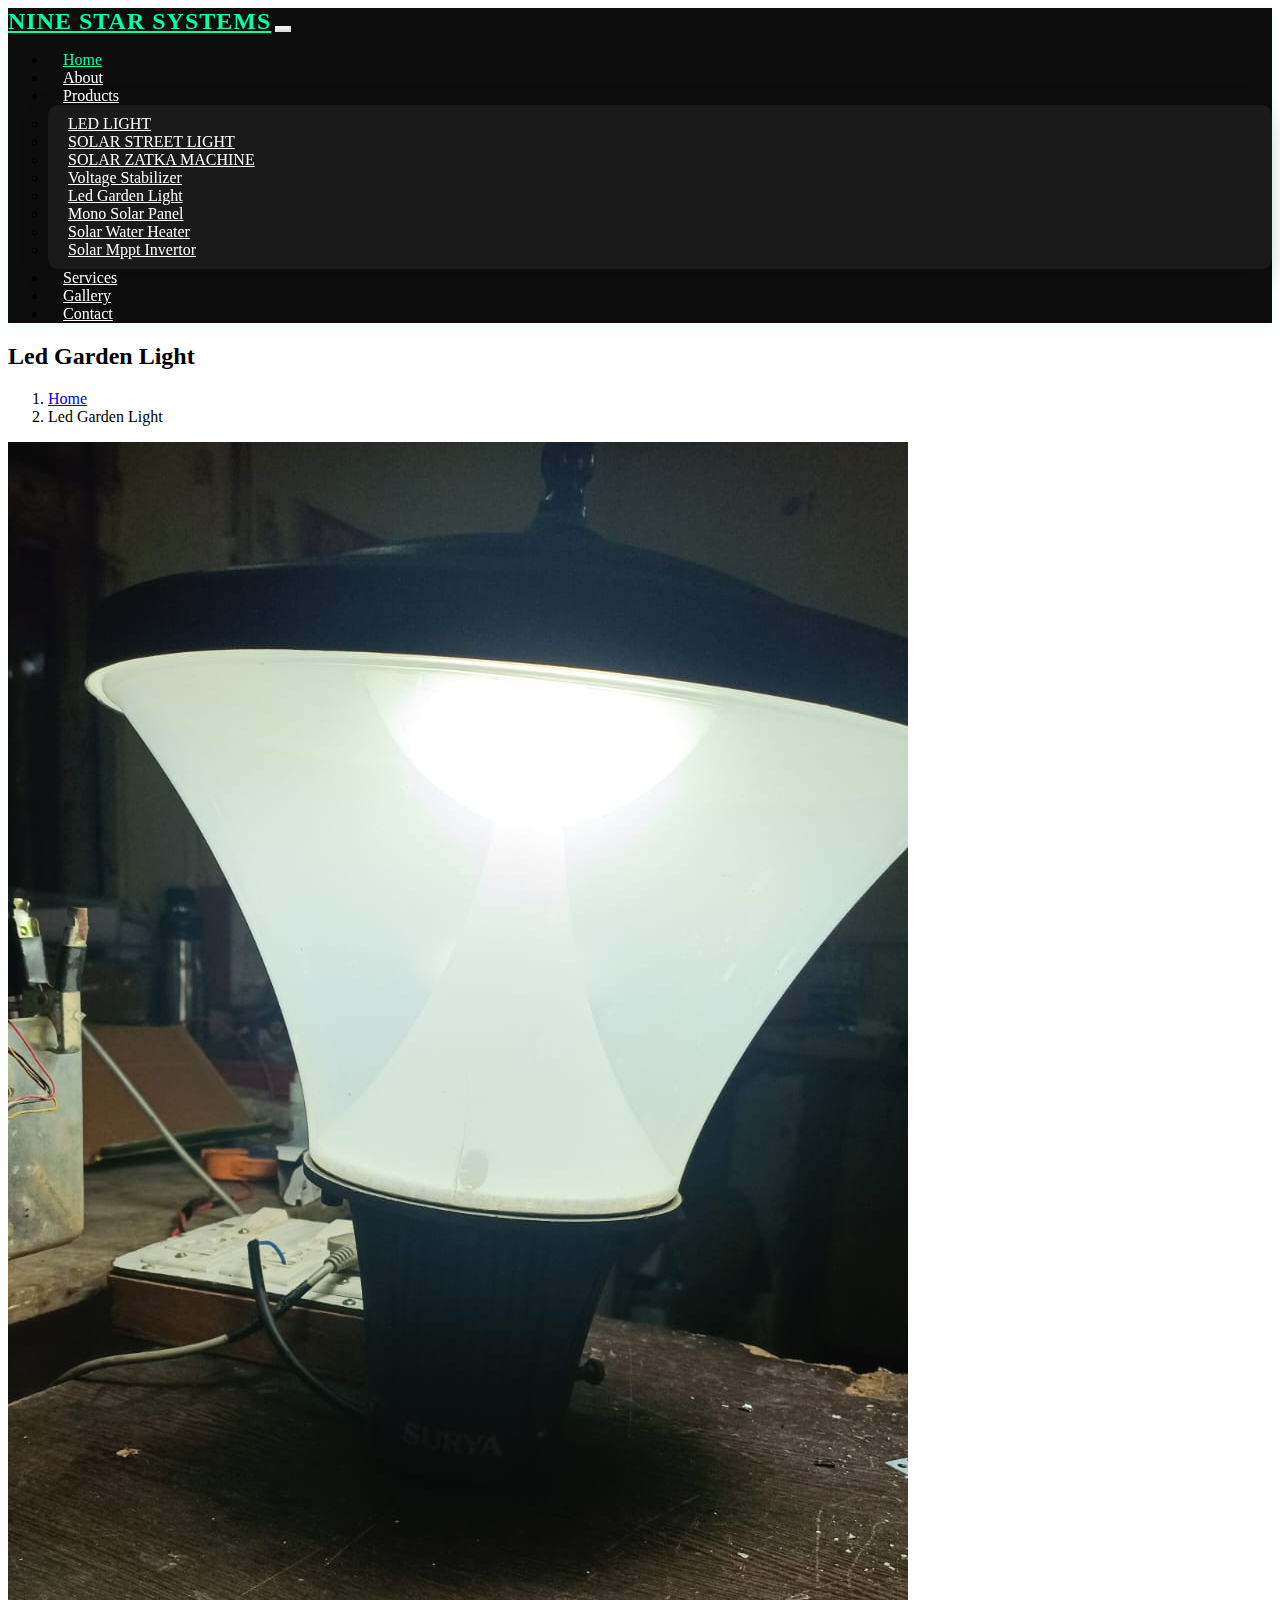
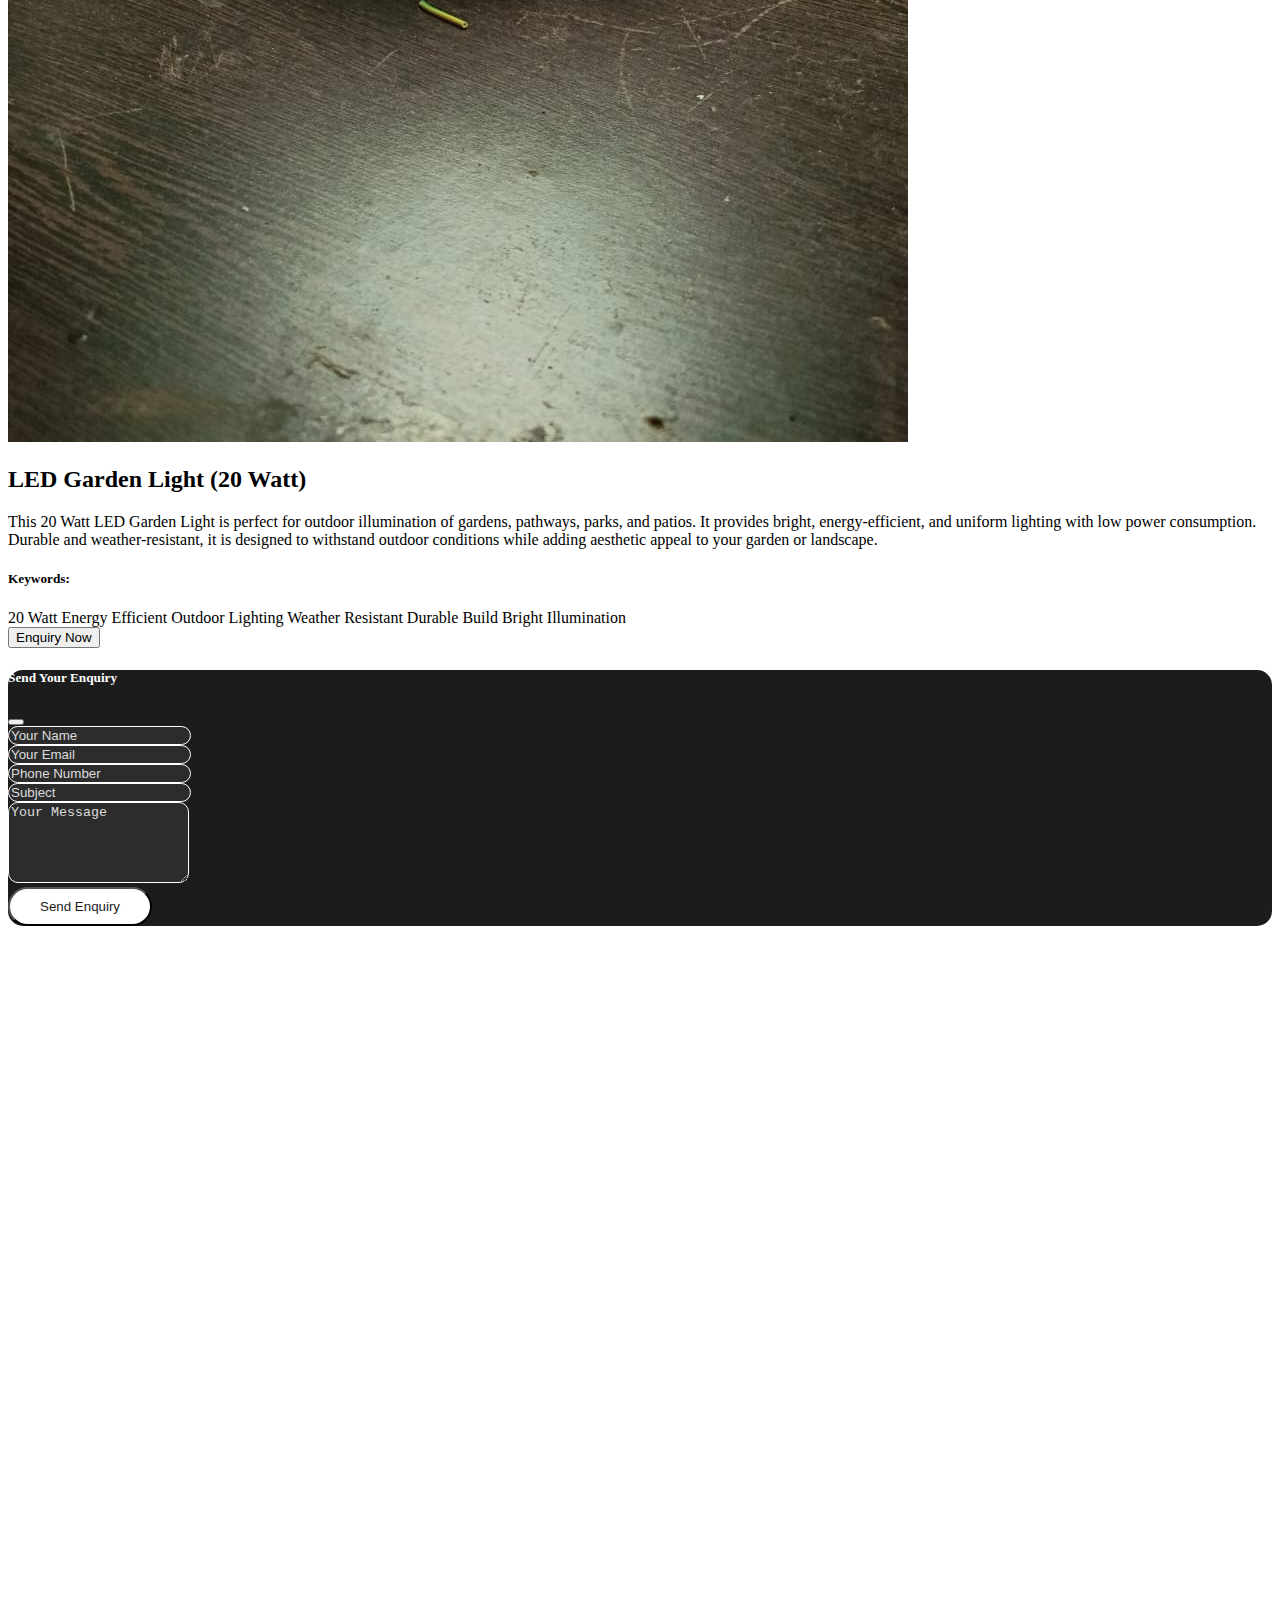
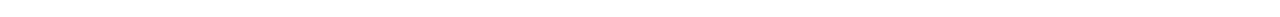
<file: Led_Garden_Light.html>
<!doctype html>
<html lang="en">

<head>
    <meta charset="utf-8">
    <meta name="viewport" content="width=device-width, initial-scale=1">
    <title>NINE STAR SYSTEMS</title>
    <!-- bootstrap icnos -->
    <link href="https://cdn.jsdelivr.net/npm/bootstrap-icons@1.10.5/font/bootstrap-icons.css" rel="stylesheet">
    <link rel="stylesheet" href="https://cdnjs.cloudflare.com/ajax/libs/font-awesome/6.4.0/css/all.min.css" />
    <!-- bootstrap css -->
    <link href="https://cdn.jsdelivr.net/npm/bootstrap@5.3.8/dist/css/bootstrap.min.css" rel="stylesheet"
        integrity="sha384-sRIl4kxILFvY47J16cr9ZwB07vP4J8+LH7qKQnuqkuIAvNWLzeN8tE5YBujZqJLB" crossorigin="anonymous">
    <!-- AOS CSS -->
    <link rel="stylesheet" href="https://unpkg.com/aos@2.3.4/dist/aos.css" />
    <link rel="stylesheet" href="assets/css/style.css">

    <style>
        .product-img {
            height: 250px;
            object-fit: cover;
        }

        .card:hover {
            transform: translateY(-5px);
            transition: 0.3s ease;
        }

        footer a:hover {
            color: #0dcaf0 !important;
            /* Bootstrap info color */
            transition: 0.3s ease;
        }
    </style>

    <style>
        .collection-img {
            width: 100%;
            height: 250px;
            /* fixed height */
            object-fit: cover;
            border-radius: 8px;
        }
    </style>

    <style>
        .contact-section-dark {
            background: #0c0f14;
        }

        .contact-glass-box {
            background: rgba(255, 255, 255, 0.05);
            border: 1px solid rgba(0, 255, 100, 0.2);
            backdrop-filter: blur(10px);
            transition: 0.3s ease;
        }

        .contact-glass-box:hover {
            border-color: rgba(0, 255, 100, 0.4);
            box-shadow: 0px 0px 20px rgba(0, 255, 100, 0.2);
        }

        .neon-input {
            background: rgba(255, 255, 255, 0.07);
            border: 1px solid rgba(0, 255, 100, 0.2);
            color: #fff;
            padding: 12px 15px;
            border-radius: 8px;
            transition: 0.3s ease;
        }

        .neon-input::placeholder {
            color: #bbb;
        }

        .neon-input:focus {
            background: rgba(255, 255, 255, 0.12);
            border-color: #0f0;
            box-shadow: 0 0 8px rgba(0, 255, 100, 0.5);
            color: #fff;
        }
    </style>

</head>

<body>

  <!-- header -->
  <nav class="navbar navbar-expand-lg sticky-navbar" data-aos="fade-down" data-aos-duration="1000">
    <div class="container-fluid">
      <a class="navbar-brand" href="index.html">NINE STAR SYSTEMS</a>

      <button class="navbar-toggler" type="button" data-bs-toggle="collapse" data-bs-target="#navbarSupportedContent"
        aria-controls="navbarSupportedContent" aria-expanded="false" aria-label="Toggle navigation">
        <span class="navbar-toggler-icon"></span>
      </button>

      <div class="collapse navbar-collapse justify-content-end" id="navbarSupportedContent">
        <ul class="navbar-nav mb-2 mb-lg-0">
          <li class="nav-item">
            <a class="nav-link active" href="index.html">Home</a>
          </li>
          <li class="nav-item">
            <a class="nav-link" href="about.html">About</a>
          </li>
          <li class="nav-item dropdown">
            <a class="nav-link dropdown-toggle" href="#" id="navbarDropdown" role="button" data-bs-toggle="dropdown"
              aria-expanded="false">
              Products
            </a>
            <ul class="dropdown-menu" aria-labelledby="navbarDropdown">
              <li><a class="dropdown-item" href="LED_LIGHT.html">LED LIGHT</a></li>
              <li><a class="dropdown-item" href="SOLAR_STREET_LIGHT.html">SOLAR STREET LIGHT</a></li>
              <li><a class="dropdown-item" href="SOLAR_ZATKA_MACHINE.html">SOLAR ZATKA MACHINE</a></li>
              <li><a class="dropdown-item" href="Voltage_Stabilize.html">Voltage Stabilizer</a></li>
              <li><a class="dropdown-item" href="Led_Garden_Light.html">Led Garden Light</a></li>
              <li><a class="dropdown-item" href="Mono_Solar_Panel.html">Mono Solar Panel</a></li>
              <li><a class="dropdown-item" href="Solar_Water_Heater.html">Solar Water Heater</a></li>
              <li><a class="dropdown-item" href="Solar_Mppt_Invertor.html">Solar Mppt Invertor</a></li>
            </ul>
          </li>
          <li class="nav-item">
            <a class="nav-link" href="services.html">Services</a>
          </li>
          <li class="nav-item">
            <a class="nav-link" href="Gallery.html">Gallery</a>
          </li>
          <li class="nav-item">
            <a class="nav-link" href="contact.html">Contact</a>
          </li>
        </ul>
      </div>
    </div>
  </nav>

    <!-- Breadcrumb Section -->
    <section class="breadcrumb-section">
        <div class="breadcrumb-content">
            <h2>Led Garden Light</h2>
            <nav aria-label="breadcrumb">
                <ol class="breadcrumb">
                    <li class="breadcrumb-item"><a href="#">Home</a></li>
                    <li class="breadcrumb-item active" aria-current="page">Led Garden Light </li>
                </ol>
            </nav>
        </div>
    </section>

    <!-- products details -->
    <section class="py-4">
        <div class="container">
            <div class="row align-items-center">

                <!-- Product Image -->
                <div class="col-md-5 mb-4">
                    <img src="assets/images/20_watt_led_garden_light.jpeg"
                        alt="LED Garden Light 20 Watt"
                        class="img-fluid rounded shadow">
                </div>

                <!-- Product Description -->
                <div class="col-md-7">
                    <h2 class="fw-bold mb-3">LED Garden Light (20 Watt)</h2>

                    <p class="text-muted">
                        This 20 Watt LED Garden Light is perfect for outdoor illumination of gardens,
                        pathways, parks, and patios. It provides bright, energy-efficient, and uniform
                        lighting with low power consumption. Durable and weather-resistant, it is designed
                        to withstand outdoor conditions while adding aesthetic appeal to your garden or landscape.
                    </p>

                    <h5 class="fw-bold mt-4">Keywords:</h5>

                    <!-- Rounded multi-color keyword buttons -->
                    <div class="mb-4">
                        <span class="badge rounded-pill bg-primary me-2 mb-2">20 Watt</span>
                        <span class="badge rounded-pill bg-success me-2 mb-2">Energy Efficient</span>
                        <span class="badge rounded-pill bg-danger me-2 mb-2">Outdoor Lighting</span>
                        <span class="badge rounded-pill bg-warning text-dark me-2 mb-2">Weather Resistant</span>
                        <span class="badge rounded-pill bg-info text-dark me-2 mb-2">Durable Build</span>
                        <span class="badge rounded-pill bg-dark me-2 mb-2">Bright Illumination</span>
                    </div>

                    <!-- Enquiry Button -->
                    <button class="btn btn-success btn-lg px-4" data-bs-toggle="modal" data-bs-target="#enquiryModal">
                        Enquiry Now
                    </button>
                </div>

            </div>
        </div>
    </section>

<!-- Enquiry Modal -->
<div class="modal fade" id="enquiryModal" tabindex="-1" aria-labelledby="enquiryModalLabel" aria-hidden="true">
    <div class="modal-dialog modal-lg modal-dialog-centered">
        <div class="modal-content"
            style="border-radius:15px; background: #1c1c1c; color: #ffffff;">
            <div class="modal-header" style="border-bottom:none;">
                <h5 class="modal-title" id="enquiryModalLabel" style="color:#ffffff;">Send Your Enquiry</h5>
                <button type="button" class="btn-close btn-close-white" data-bs-dismiss="modal" aria-label="Close"></button>
            </div>
            <div class="modal-body">
                <form id="enquiryForm">
                    <div class="row g-3">
                        <div class="col-md-6">
                            <input type="text" class="form-control" id="enqName" placeholder="Your Name" required
                                style="border-radius:10px; border:1px solid #ffffff; background:#2c2c2c; color:white;">
                        </div>
                        <div class="col-md-6">
                            <input type="email" class="form-control" id="enqEmail" placeholder="Your Email" required
                                style="border-radius:10px; border:1px solid #ffffff; background:#2c2c2c; color:white;">
                        </div>
                        <div class="col-md-6">
                            <input type="tel" class="form-control" id="enqPhone" placeholder="Phone Number" required
                                style="border-radius:10px; border:1px solid #ffffff; background:#2c2c2c; color:white;">
                        </div>
                        <div class="col-md-6">
                            <input type="text" class="form-control" id="enqSubject" placeholder="Subject" required
                                style="border-radius:10px; border:1px solid #ffffff; background:#2c2c2c; color:white;">
                        </div>
                        <div class="col-12">
                            <textarea class="form-control" id="enqMessage" rows="5" placeholder="Your Message"
                                required style="border-radius:10px; border:1px solid #ffffff; background:#2c2c2c; color:white;"></textarea>
                        </div>
                        <div class="col-12 text-center">
                            <button type="submit" class="btn"
                                style="background: #ffffff; color:#1c1c1c; border-radius:50px; padding:10px 30px;">
                                Send Enquiry
                            </button>
                        </div>
                    </div>
                </form>
            </div>
        </div>
    </div>
</div>

<style>
    /* Placeholder Color Update */
    #enquiryModal input::placeholder,
    #enquiryModal textarea::placeholder {
        color: #dcdcdc !important;
        opacity: 1 !important;
    }
</style>

<!-- Footer -->
<footer class="bg-dark text-white pt-5 pb-4" data-aos="fade-up" data-aos-delay="100">
    <div class="container text-center text-md-start">

        <div class="row text-center text-md-start">

            <!-- Company Info -->
            <div class="col-md-3 col-lg-4 col-xl-4 mx-auto mb-4">
                <h5 class="text-uppercase fw-bold mb-4">NINE STAR SYSTEMS</h5>
                <p>
                    We deliver smart and sustainable solutions — from energy-efficient LED lights to eco-friendly solar water
                    heaters and more, blending modern technology with everyday convenience.
                </p>
            </div>

            <!-- Quick Links -->
            <div class="col-md-3 col-lg-2 col-xl-2 mx-auto mb-4">
                <h6 class="text-uppercase fw-bold mb-4">Quick Links</h6>
                <ul class="list-unstyled">
                    <li><a href="#about" class="text-white text-decoration-none">About Us</a></li>
                    <li><a href="#products" class="text-white text-decoration-none">Products</a></li>
                    <li><a href="#services" class="text-white text-decoration-none">Services</a></li>
                    <li><a href="#faq" class="text-white text-decoration-none">FAQ</a></li>
                    <li><a href="#contact" class="text-white text-decoration-none">Contact</a></li>
                </ul>
            </div>

            <!-- Contact Info + Newsletter -->
            <div class="col-md-6 col-lg-6 col-xl-6 mx-auto mb-4">
                <!-- Contact Info -->
                <h6 class="text-uppercase fw-bold mb-4">Contact</h6>
                <p><i class="bi bi-house-door-fill me-2"></i> B-62, G.I.D.C ELECTRONICS ESTATE, NEAR ARMY STORE, Gandhinagar, GUJRAT</p>
                <p><i class="bi bi-envelope-fill me-2"></i> Sales.ninestarsystems@gmail.com</p>
                <p><i class="bi bi-telephone-fill me-2"></i> +91 8320898933</p>

                <!-- Newsletter -->
                <div class="mt-4">
                    <h6 class="text-uppercase fw-bold mb-2">Subscribe to our Newsletter</h6>
                    <p>Get updates on new products, offers, and solar & LED solutions directly to your inbox.</p>
                    <form class="d-flex justify-content-start flex-wrap">
                        <input type="email" class="form-control me-2 mb-2" placeholder="Enter your email" style="max-width: 300px;">
                        <button type="submit" class="btn btn-primary mb-2">Subscribe</button>
                    </form>
                </div>
            </div>

        </div>

        <!-- Divider -->
        <hr class="my-4">

        <!-- Social Media + Copyright -->
        <div class="row align-items-center text-center">
            <div class="col-md-6">
                <p class="mb-0 text-center">© 2025 NINE STAR SYSTEMS. All Rights Reserved.</p>
                <span>Design By <a href="https://trade4export.com/">Trade4Export</a></span>
            </div>
            <div class="col-md-6">
                <div class="d-flex justify-content-center justify-content-md-end gap-3">
                    <a href="#" class="text-white"><i class="bi bi-facebook fs-5"></i></a>
                    <a href="#" class="text-white"><i class="bi bi-instagram fs-5"></i></a>
                    <a href="#" class="text-white"><i class="bi bi-whatsapp fs-5"></i></a>
                    <a href="#" class="text-white"><i class="bi bi-linkedin fs-5"></i></a>
                </div>
            </div>
        </div>
    </div>
</footer>

<!-- AOS JS -->
<script src="https://unpkg.com/aos@2.3.4/dist/aos.js"></script>
<script src="assets/js/script.js"></script>
<!-- bootstrap js  -->
<script src="https://cdn.jsdelivr.net/npm/bootstrap@5.3.8/dist/js/bootstrap.bundle.min.js"
    integrity="sha384-FKyoEForCGlyvwx9Hj09JcYn3nv7wiPVlz7YYwJrWVcXK/BmnVDxM+D2scQbITxI"
    crossorigin="anonymous"></script>
</body>

</html>
</file>
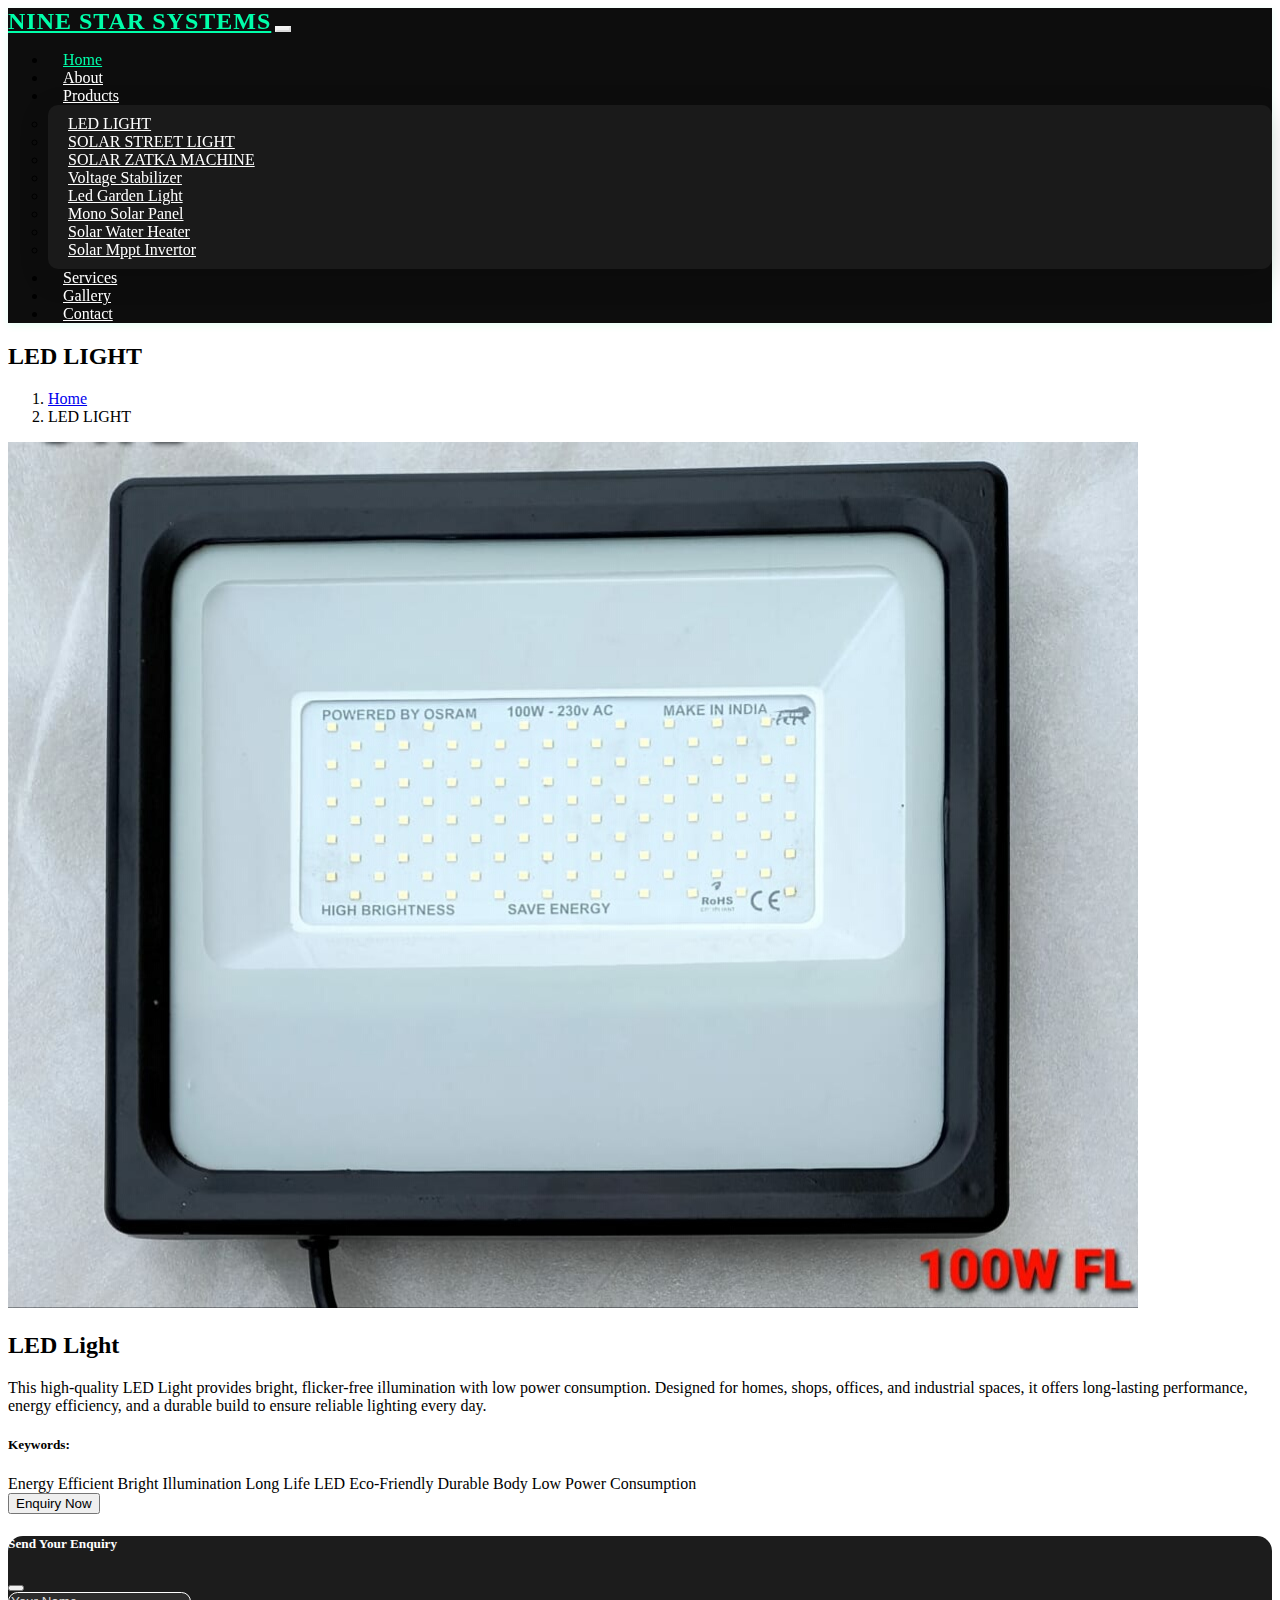
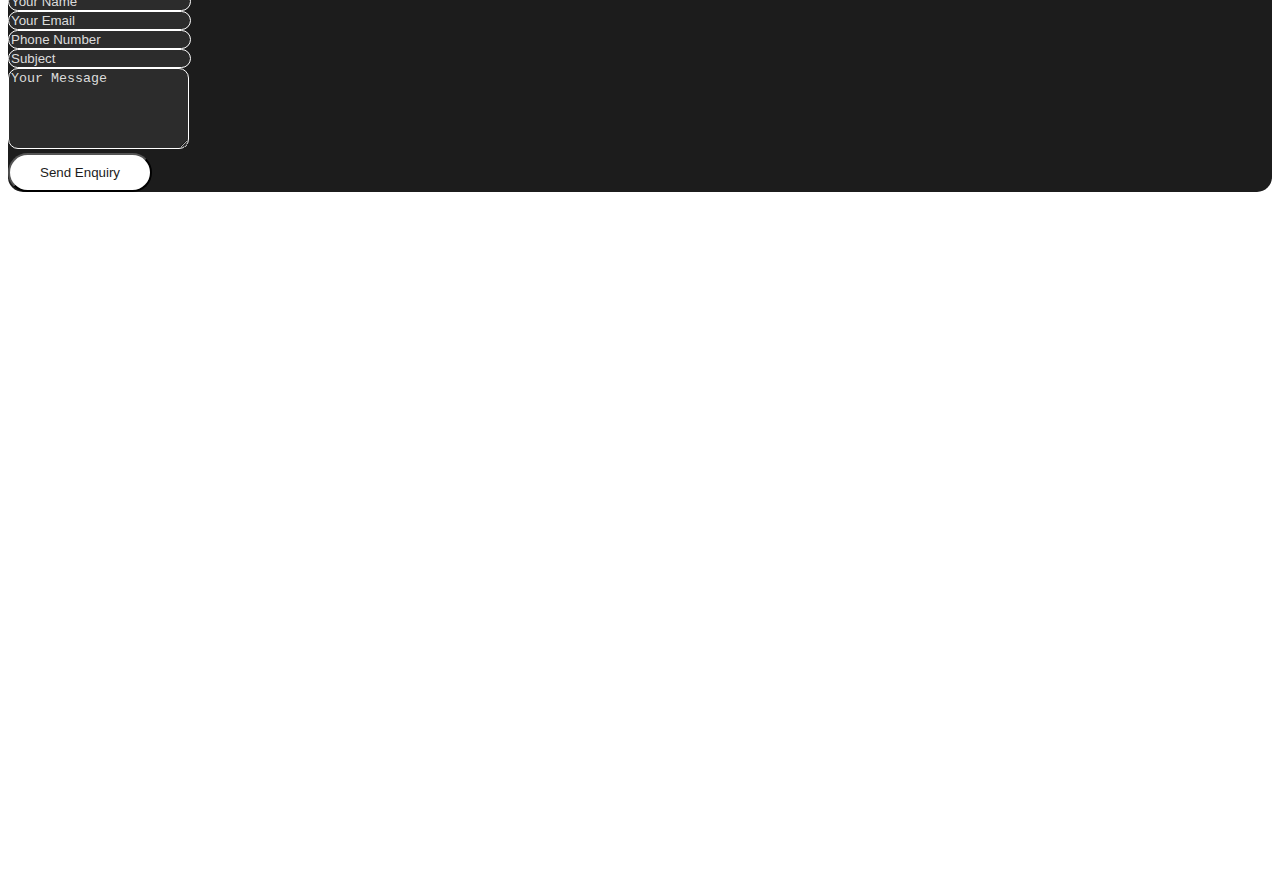
<file: LED_LIGHT.html>
<!doctype html>
<html lang="en">

<head>
    <meta charset="utf-8">
    <meta name="viewport" content="width=device-width, initial-scale=1">
    <title>NINE STAR SYSTEMS</title>
    <!-- bootstrap icnos -->
    <link href="https://cdn.jsdelivr.net/npm/bootstrap-icons@1.10.5/font/bootstrap-icons.css" rel="stylesheet">
    <link rel="stylesheet" href="https://cdnjs.cloudflare.com/ajax/libs/font-awesome/6.4.0/css/all.min.css" />
    <!-- bootstrap css -->
    <link href="https://cdn.jsdelivr.net/npm/bootstrap@5.3.8/dist/css/bootstrap.min.css" rel="stylesheet"
        integrity="sha384-sRIl4kxILFvY47J16cr9ZwB07vP4J8+LH7qKQnuqkuIAvNWLzeN8tE5YBujZqJLB" crossorigin="anonymous">
    <!-- AOS CSS -->
    <link rel="stylesheet" href="https://unpkg.com/aos@2.3.4/dist/aos.css" />
    <link rel="stylesheet" href="assets/css/style.css">

    <style>
        .product-img {
            height: 250px;
            object-fit: cover;
        }

        .card:hover {
            transform: translateY(-5px);
            transition: 0.3s ease;
        }

        footer a:hover {
            color: #0dcaf0 !important;
            /* Bootstrap info color */
            transition: 0.3s ease;
        }
    </style>

    <style>
        .collection-img {
            width: 100%;
            height: 250px;
            /* fixed height */
            object-fit: cover;
            border-radius: 8px;
        }
    </style>

    <style>
        .contact-section-dark {
            background: #0c0f14;
        }

        .contact-glass-box {
            background: rgba(255, 255, 255, 0.05);
            border: 1px solid rgba(0, 255, 100, 0.2);
            backdrop-filter: blur(10px);
            transition: 0.3s ease;
        }

        .contact-glass-box:hover {
            border-color: rgba(0, 255, 100, 0.4);
            box-shadow: 0px 0px 20px rgba(0, 255, 100, 0.2);
        }

        .neon-input {
            background: rgba(255, 255, 255, 0.07);
            border: 1px solid rgba(0, 255, 100, 0.2);
            color: #fff;
            padding: 12px 15px;
            border-radius: 8px;
            transition: 0.3s ease;
        }

        .neon-input::placeholder {
            color: #bbb;
        }

        .neon-input:focus {
            background: rgba(255, 255, 255, 0.12);
            border-color: #0f0;
            box-shadow: 0 0 8px rgba(0, 255, 100, 0.5);
            color: #fff;
        }
    </style>

</head>

<body>

  <!-- header -->
  <nav class="navbar navbar-expand-lg sticky-navbar" data-aos="fade-down" data-aos-duration="1000">
    <div class="container-fluid">
      <a class="navbar-brand" href="index.html">NINE STAR SYSTEMS</a>

      <button class="navbar-toggler" type="button" data-bs-toggle="collapse" data-bs-target="#navbarSupportedContent"
        aria-controls="navbarSupportedContent" aria-expanded="false" aria-label="Toggle navigation">
        <span class="navbar-toggler-icon"></span>
      </button>

      <div class="collapse navbar-collapse justify-content-end" id="navbarSupportedContent">
        <ul class="navbar-nav mb-2 mb-lg-0">
          <li class="nav-item">
            <a class="nav-link active" href="index.html">Home</a>
          </li>
          <li class="nav-item">
            <a class="nav-link" href="about.html">About</a>
          </li>
          <li class="nav-item dropdown">
            <a class="nav-link dropdown-toggle" href="#" id="navbarDropdown" role="button" data-bs-toggle="dropdown"
              aria-expanded="false">
              Products
            </a>
            <ul class="dropdown-menu" aria-labelledby="navbarDropdown">
              <li><a class="dropdown-item" href="LED_LIGHT.html">LED LIGHT</a></li>
              <li><a class="dropdown-item" href="SOLAR_STREET_LIGHT.html">SOLAR STREET LIGHT</a></li>
              <li><a class="dropdown-item" href="SOLAR_ZATKA_MACHINE.html">SOLAR ZATKA MACHINE</a></li>
              <li><a class="dropdown-item" href="Voltage_Stabilize.html">Voltage Stabilizer</a></li>
              <li><a class="dropdown-item" href="Led_Garden_Light.html">Led Garden Light</a></li>
              <li><a class="dropdown-item" href="Mono_Solar_Panel.html">Mono Solar Panel</a></li>
              <li><a class="dropdown-item" href="Solar_Water_Heater.html">Solar Water Heater</a></li>
              <li><a class="dropdown-item" href="Solar_Mppt_Invertor.html">Solar Mppt Invertor</a></li>
            </ul>
          </li>
          <li class="nav-item">
            <a class="nav-link" href="services.html">Services</a>
          </li>
          <li class="nav-item">
            <a class="nav-link" href="Gallery.html">Gallery</a>
          </li>
          <li class="nav-item">
            <a class="nav-link" href="contact.html">Contact</a>
          </li>
        </ul>
      </div>
    </div>
  </nav>

    <!-- Breadcrumb Section -->
    <section class="breadcrumb-section">
        <div class="breadcrumb-content">
            <h2>LED LIGHT</h2>
            <nav aria-label="breadcrumb">
                <ol class="breadcrumb">
                    <li class="breadcrumb-item"><a href="#">Home</a></li>
                    <li class="breadcrumb-item active" aria-current="page">LED LIGHT</li>
                </ol>
            </nav>
        </div>
    </section>

    <!-- products details -->
    <section class="py-4">
        <div class="container">
            <div class="row align-items-center">

                <!-- Product Image -->
                <div class="col-md-5 mb-4">
                    <img src="assets/images/led_light_new.jpeg"
                        alt="LED Light"
                        class="img-fluid rounded shadow">
                </div>

                <!-- Product Description -->
                <div class="col-md-7">
                    <h2 class="fw-bold mb-3">LED Light</h2>

                    <p class="text-muted">
                        This high-quality LED Light provides bright, flicker-free illumination with low
                        power consumption. Designed for homes, shops, offices, and industrial spaces,
                        it offers long-lasting performance, energy efficiency, and a durable build to
                        ensure reliable lighting every day.
                    </p>

                    <h5 class="fw-bold mt-4">Keywords:</h5>

                    <!-- Rounded keyword buttons -->
                    <div class="mb-4">
                        <span class="badge rounded-pill bg-primary me-2 mb-2">Energy Efficient</span>
                        <span class="badge rounded-pill bg-success me-2 mb-2">Bright Illumination</span>
                        <span class="badge rounded-pill bg-danger me-2 mb-2">Long Life LED</span>
                        <span class="badge rounded-pill bg-warning text-dark me-2 mb-2">Eco-Friendly</span>
                        <span class="badge rounded-pill bg-info text-dark me-2 mb-2">Durable Body</span>
                        <span class="badge rounded-pill bg-dark me-2 mb-2">Low Power Consumption</span>
                    </div>

                    <!-- Enquiry Button -->
                    <button class="btn btn-success btn-lg px-4" data-bs-toggle="modal" data-bs-target="#enquiryModal">
                        Enquiry Now
                    </button>
                </div>

            </div>
        </div>
    </section>


<!-- Enquiry Modal -->
<div class="modal fade" id="enquiryModal" tabindex="-1" aria-labelledby="enquiryModalLabel" aria-hidden="true">
    <div class="modal-dialog modal-lg modal-dialog-centered">
        <div class="modal-content"
            style="border-radius:15px; background: #1c1c1c; color: #ffffff;">
            <div class="modal-header" style="border-bottom:none;">
                <h5 class="modal-title" id="enquiryModalLabel" style="color:#ffffff;">Send Your Enquiry</h5>
                <button type="button" class="btn-close btn-close-white" data-bs-dismiss="modal" aria-label="Close"></button>
            </div>
            <div class="modal-body">
                <form id="enquiryForm">
                    <div class="row g-3">
                        <div class="col-md-6">
                            <input type="text" class="form-control" id="enqName" placeholder="Your Name" required
                                style="border-radius:10px; border:1px solid #ffffff; background:#2c2c2c; color:white;">
                        </div>
                        <div class="col-md-6">
                            <input type="email" class="form-control" id="enqEmail" placeholder="Your Email" required
                                style="border-radius:10px; border:1px solid #ffffff; background:#2c2c2c; color:white;">
                        </div>
                        <div class="col-md-6">
                            <input type="tel" class="form-control" id="enqPhone" placeholder="Phone Number" required
                                style="border-radius:10px; border:1px solid #ffffff; background:#2c2c2c; color:white;">
                        </div>
                        <div class="col-md-6">
                            <input type="text" class="form-control" id="enqSubject" placeholder="Subject" required
                                style="border-radius:10px; border:1px solid #ffffff; background:#2c2c2c; color:white;">
                        </div>
                        <div class="col-12">
                            <textarea class="form-control" id="enqMessage" rows="5" placeholder="Your Message"
                                required style="border-radius:10px; border:1px solid #ffffff; background:#2c2c2c; color:white;"></textarea>
                        </div>
                        <div class="col-12 text-center">
                            <button type="submit" class="btn"
                                style="background: #ffffff; color:#1c1c1c; border-radius:50px; padding:10px 30px;">
                                Send Enquiry
                            </button>
                        </div>
                    </div>
                </form>
            </div>
        </div>
    </div>
</div>

<style>
    /* Placeholder Color Update */
    #enquiryModal input::placeholder,
    #enquiryModal textarea::placeholder {
        color: #dcdcdc !important;
        opacity: 1 !important;
    }
</style>

<!-- Footer -->
<footer class="bg-dark text-white pt-5 pb-4" data-aos="fade-up" data-aos-delay="100">
    <div class="container text-center text-md-start">

        <div class="row text-center text-md-start">

            <!-- Company Info -->
            <div class="col-md-3 col-lg-4 col-xl-4 mx-auto mb-4">
                <h5 class="text-uppercase fw-bold mb-4">NINE STAR SYSTEMS</h5>
                <p>
                    We deliver smart and sustainable solutions — from energy-efficient LED lights to eco-friendly solar water
                    heaters and more, blending modern technology with everyday convenience.
                </p>
            </div>

            <!-- Quick Links -->
            <div class="col-md-3 col-lg-2 col-xl-2 mx-auto mb-4">
                <h6 class="text-uppercase fw-bold mb-4">Quick Links</h6>
                <ul class="list-unstyled">
                    <li><a href="#about" class="text-white text-decoration-none">About Us</a></li>
                    <li><a href="#products" class="text-white text-decoration-none">Products</a></li>
                    <li><a href="#services" class="text-white text-decoration-none">Services</a></li>
                    <li><a href="#faq" class="text-white text-decoration-none">FAQ</a></li>
                    <li><a href="#contact" class="text-white text-decoration-none">Contact</a></li>
                </ul>
            </div>

            <!-- Contact Info + Newsletter -->
            <div class="col-md-6 col-lg-6 col-xl-6 mx-auto mb-4">
                <!-- Contact Info -->
                <h6 class="text-uppercase fw-bold mb-4">Contact</h6>
                <p><i class="bi bi-house-door-fill me-2"></i> B-62, G.I.D.C ELECTRONICS ESTATE, NEAR ARMY STORE, Gandhinagar, GUJRAT</p>
                <p><i class="bi bi-envelope-fill me-2"></i> Sales.ninestarsystems@gmail.com</p>
                <p><i class="bi bi-telephone-fill me-2"></i> +91 8320898933</p>

                <!-- Newsletter -->
                <div class="mt-4">
                    <h6 class="text-uppercase fw-bold mb-2">Subscribe to our Newsletter</h6>
                    <p>Get updates on new products, offers, and solar & LED solutions directly to your inbox.</p>
                    <form class="d-flex justify-content-start flex-wrap">
                        <input type="email" class="form-control me-2 mb-2" placeholder="Enter your email" style="max-width: 300px;">
                        <button type="submit" class="btn btn-primary mb-2">Subscribe</button>
                    </form>
                </div>
            </div>

        </div>

        <!-- Divider -->
        <hr class="my-4">

        <!-- Social Media + Copyright -->
        <div class="row align-items-center text-center">
            <div class="col-md-6">
                <p class="mb-0 text-center">© 2025 NINE STAR SYSTEMS. All Rights Reserved.</p>
                <span>Design By <a href="https://trade4export.com/">Trade4Export</a></span>
            </div>
            <div class="col-md-6">
                <div class="d-flex justify-content-center justify-content-md-end gap-3">
                    <a href="#" class="text-white"><i class="bi bi-facebook fs-5"></i></a>
                    <a href="#" class="text-white"><i class="bi bi-instagram fs-5"></i></a>
                    <a href="#" class="text-white"><i class="bi bi-whatsapp fs-5"></i></a>
                    <a href="#" class="text-white"><i class="bi bi-linkedin fs-5"></i></a>
                </div>
            </div>
        </div>
    </div>
</footer>

<!-- AOS JS -->
<script src="https://unpkg.com/aos@2.3.4/dist/aos.js"></script>
<script src="assets/js/script.js"></script>
<!-- bootstrap js  -->
<script src="https://cdn.jsdelivr.net/npm/bootstrap@5.3.8/dist/js/bootstrap.bundle.min.js"
    integrity="sha384-FKyoEForCGlyvwx9Hj09JcYn3nv7wiPVlz7YYwJrWVcXK/BmnVDxM+D2scQbITxI"
    crossorigin="anonymous"></script>
</body>

</html>
</file>
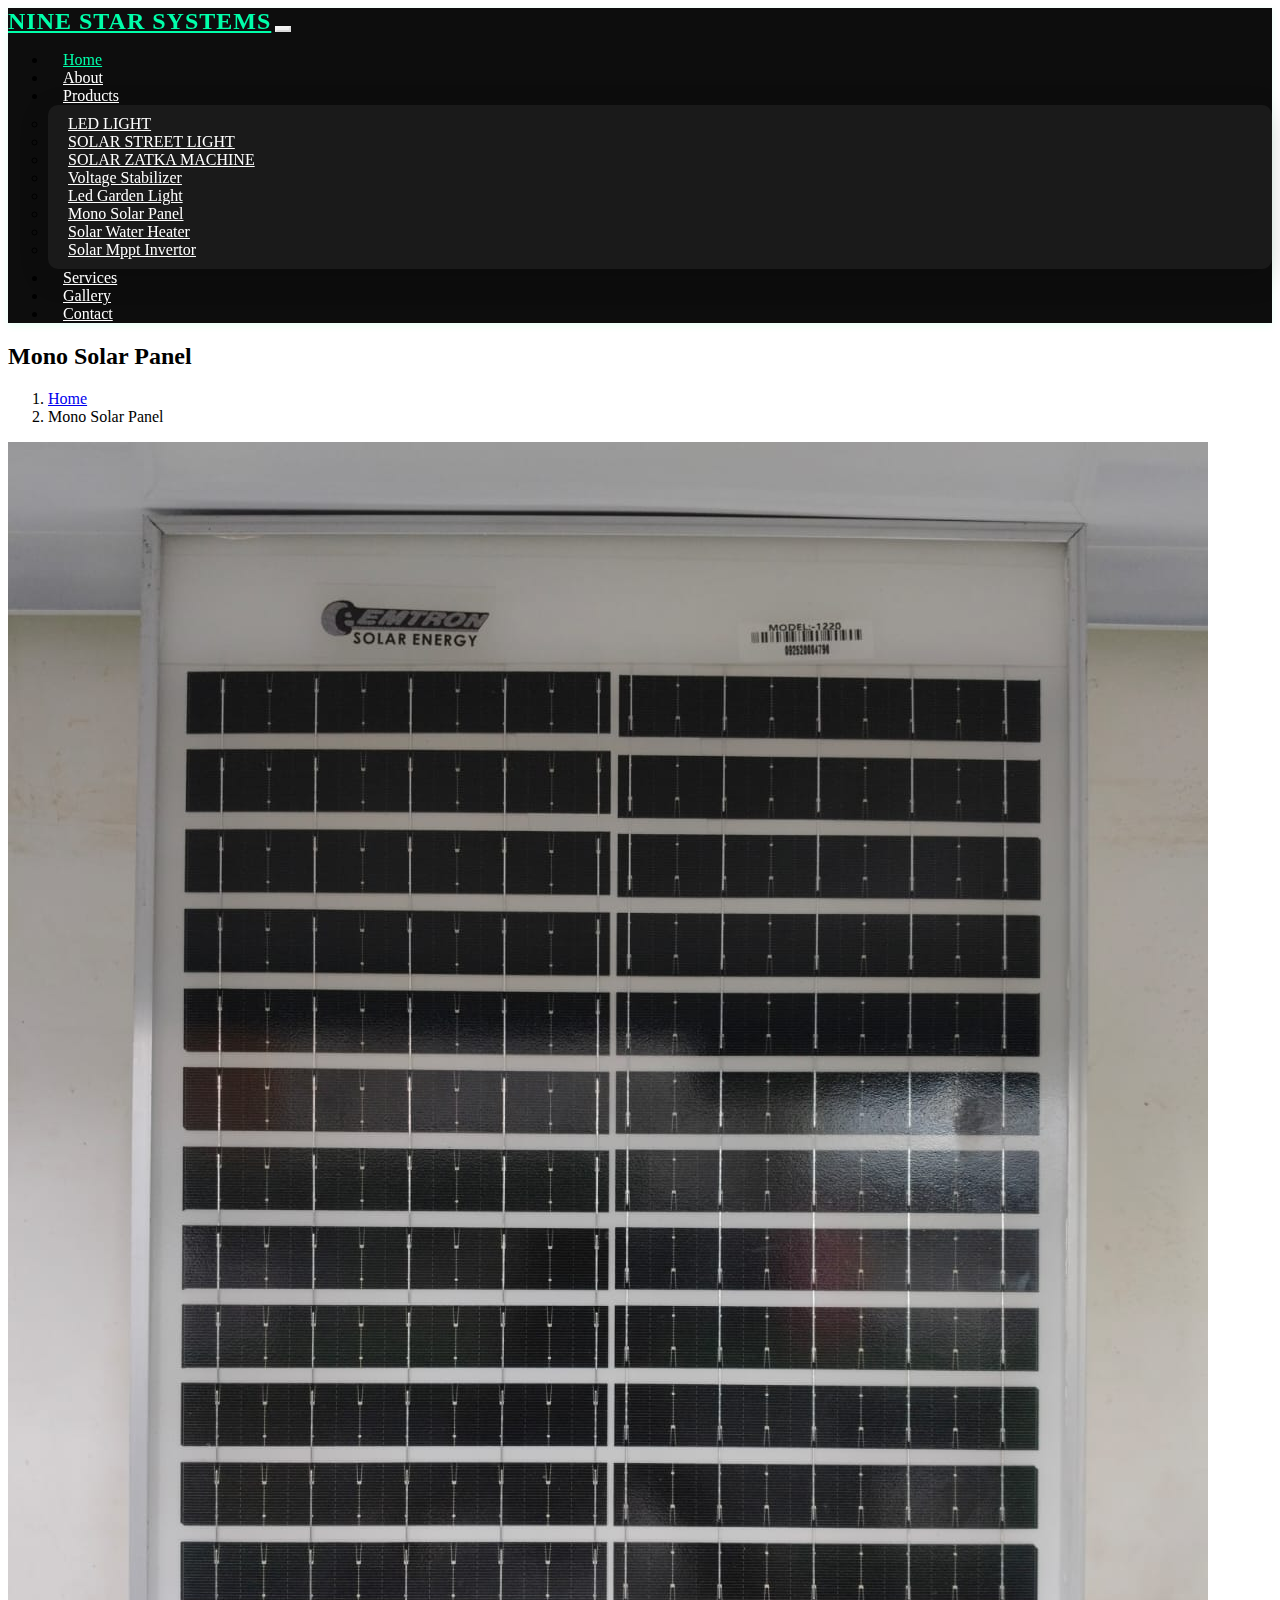
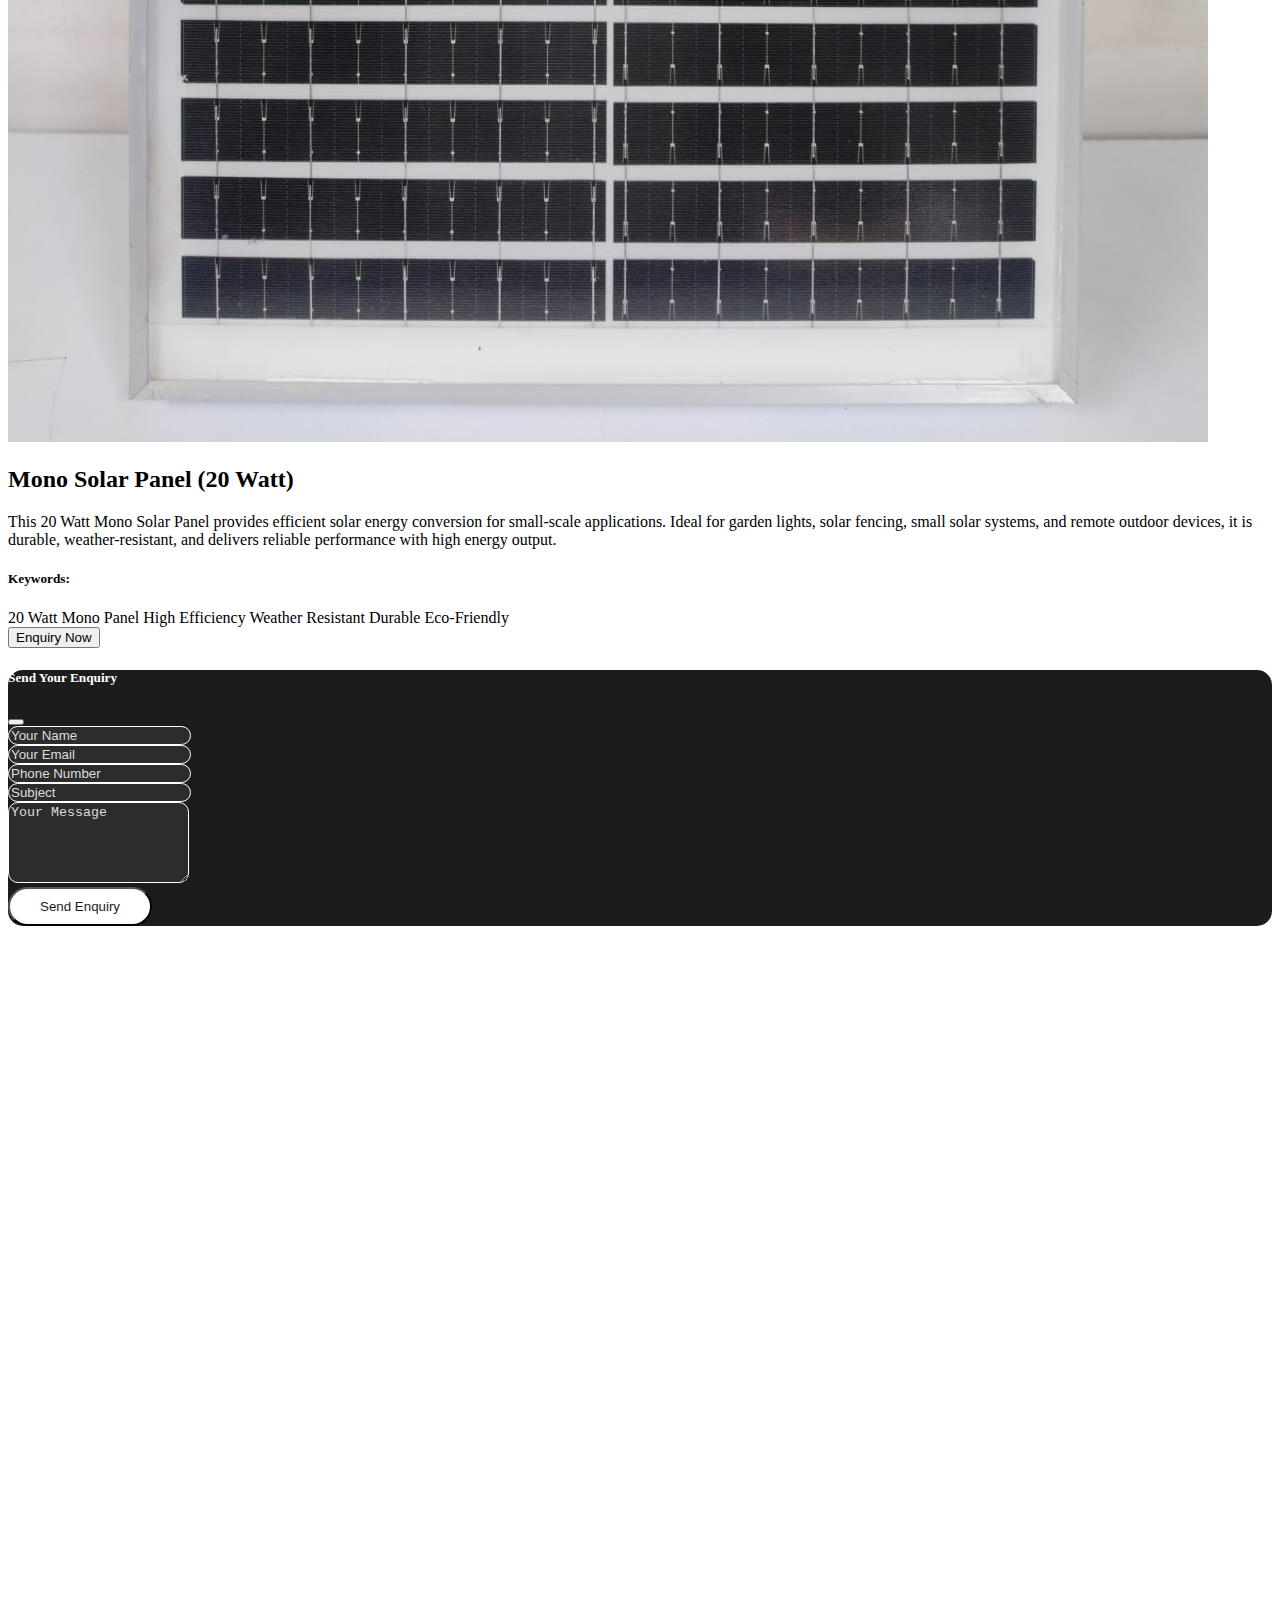
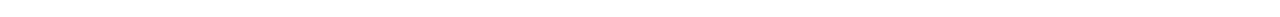
<file: Mono_Solar_Panel.html>
<!doctype html>
<html lang="en">

<head>
    <meta charset="utf-8">
    <meta name="viewport" content="width=device-width, initial-scale=1">
    <title>NINE STAR SYSTEMS</title>
    <!-- bootstrap icnos -->
    <link href="https://cdn.jsdelivr.net/npm/bootstrap-icons@1.10.5/font/bootstrap-icons.css" rel="stylesheet">
    <link rel="stylesheet" href="https://cdnjs.cloudflare.com/ajax/libs/font-awesome/6.4.0/css/all.min.css" />
    <!-- bootstrap css -->
    <link href="https://cdn.jsdelivr.net/npm/bootstrap@5.3.8/dist/css/bootstrap.min.css" rel="stylesheet"
        integrity="sha384-sRIl4kxILFvY47J16cr9ZwB07vP4J8+LH7qKQnuqkuIAvNWLzeN8tE5YBujZqJLB" crossorigin="anonymous">
    <!-- AOS CSS -->
    <link rel="stylesheet" href="https://unpkg.com/aos@2.3.4/dist/aos.css" />
    <link rel="stylesheet" href="assets/css/style.css">

    <style>
        .product-img {
            height: 250px;
            object-fit: cover;
        }

        .card:hover {
            transform: translateY(-5px);
            transition: 0.3s ease;
        }

        footer a:hover {
            color: #0dcaf0 !important;
            /* Bootstrap info color */
            transition: 0.3s ease;
        }
    </style>

    <style>
        .collection-img {
            width: 100%;
            height: 250px;
            /* fixed height */
            object-fit: cover;
            border-radius: 8px;
        }
    </style>

    <style>
        .contact-section-dark {
            background: #0c0f14;
        }

        .contact-glass-box {
            background: rgba(255, 255, 255, 0.05);
            border: 1px solid rgba(0, 255, 100, 0.2);
            backdrop-filter: blur(10px);
            transition: 0.3s ease;
        }

        .contact-glass-box:hover {
            border-color: rgba(0, 255, 100, 0.4);
            box-shadow: 0px 0px 20px rgba(0, 255, 100, 0.2);
        }

        .neon-input {
            background: rgba(255, 255, 255, 0.07);
            border: 1px solid rgba(0, 255, 100, 0.2);
            color: #fff;
            padding: 12px 15px;
            border-radius: 8px;
            transition: 0.3s ease;
        }

        .neon-input::placeholder {
            color: #bbb;
        }

        .neon-input:focus {
            background: rgba(255, 255, 255, 0.12);
            border-color: #0f0;
            box-shadow: 0 0 8px rgba(0, 255, 100, 0.5);
            color: #fff;
        }
    </style>

</head>

<body>

  <!-- header -->
  <nav class="navbar navbar-expand-lg sticky-navbar" data-aos="fade-down" data-aos-duration="1000">
    <div class="container-fluid">
      <a class="navbar-brand" href="index.html">NINE STAR SYSTEMS</a>

      <button class="navbar-toggler" type="button" data-bs-toggle="collapse" data-bs-target="#navbarSupportedContent"
        aria-controls="navbarSupportedContent" aria-expanded="false" aria-label="Toggle navigation">
        <span class="navbar-toggler-icon"></span>
      </button>

      <div class="collapse navbar-collapse justify-content-end" id="navbarSupportedContent">
        <ul class="navbar-nav mb-2 mb-lg-0">
          <li class="nav-item">
            <a class="nav-link active" href="index.html">Home</a>
          </li>
          <li class="nav-item">
            <a class="nav-link" href="about.html">About</a>
          </li>
          <li class="nav-item dropdown">
            <a class="nav-link dropdown-toggle" href="#" id="navbarDropdown" role="button" data-bs-toggle="dropdown"
              aria-expanded="false">
              Products
            </a>
            <ul class="dropdown-menu" aria-labelledby="navbarDropdown">
              <li><a class="dropdown-item" href="LED_LIGHT.html">LED LIGHT</a></li>
              <li><a class="dropdown-item" href="SOLAR_STREET_LIGHT.html">SOLAR STREET LIGHT</a></li>
              <li><a class="dropdown-item" href="SOLAR_ZATKA_MACHINE.html">SOLAR ZATKA MACHINE</a></li>
              <li><a class="dropdown-item" href="Voltage_Stabilize.html">Voltage Stabilizer</a></li>
              <li><a class="dropdown-item" href="Led_Garden_Light.html">Led Garden Light</a></li>
              <li><a class="dropdown-item" href="Mono_Solar_Panel.html">Mono Solar Panel</a></li>
              <li><a class="dropdown-item" href="Solar_Water_Heater.html">Solar Water Heater</a></li>
              <li><a class="dropdown-item" href="Solar_Mppt_Invertor.html">Solar Mppt Invertor</a></li>
            </ul>
          </li>
          <li class="nav-item">
            <a class="nav-link" href="services.html">Services</a>
          </li>
          <li class="nav-item">
            <a class="nav-link" href="Gallery.html">Gallery</a>
          </li>
          <li class="nav-item">
            <a class="nav-link" href="contact.html">Contact</a>
          </li>
        </ul>
      </div>
    </div>
  </nav>

    <!-- Breadcrumb Section -->
    <section class="breadcrumb-section">
        <div class="breadcrumb-content">
            <h2>Mono Solar Panel</h2>
            <nav aria-label="breadcrumb">
                <ol class="breadcrumb">
                    <li class="breadcrumb-item"><a href="#">Home</a></li>
                    <li class="breadcrumb-item active" aria-current="page">Mono Solar Panel </li>
                </ol>
            </nav>
        </div>
    </section>

    <!-- products details -->
    <section class="py-4">
        <div class="container">
            <div class="row align-items-center">

                <!-- Product Image -->
                <div class="col-md-5 mb-4">
                    <img src="assets/images/20_watt_mono_solar_panel.jpeg"
                        alt="Mono Solar Panel 20 Watt"
                        class="img-fluid rounded shadow">
                </div>

                <!-- Product Description -->
                <div class="col-md-7">
                    <h2 class="fw-bold mb-3">Mono Solar Panel (20 Watt)</h2>

                    <p class="text-muted">
                        This 20 Watt Mono Solar Panel provides efficient solar energy conversion
                        for small-scale applications. Ideal for garden lights, solar fencing,
                        small solar systems, and remote outdoor devices, it is durable,
                        weather-resistant, and delivers reliable performance with high energy output.
                    </p>

                    <h5 class="fw-bold mt-4">Keywords:</h5>

                    <!-- Rounded multi-color keyword buttons -->
                    <div class="mb-4">
                        <span class="badge rounded-pill bg-primary me-2 mb-2">20 Watt</span>
                        <span class="badge rounded-pill bg-success me-2 mb-2">Mono Panel</span>
                        <span class="badge rounded-pill bg-danger me-2 mb-2">High Efficiency</span>
                        <span class="badge rounded-pill bg-warning text-dark me-2 mb-2">Weather Resistant</span>
                        <span class="badge rounded-pill bg-info text-dark me-2 mb-2">Durable</span>
                        <span class="badge rounded-pill bg-dark me-2 mb-2">Eco-Friendly</span>
                    </div>

                    <!-- Enquiry Button -->
                    <button class="btn btn-success btn-lg px-4" data-bs-toggle="modal" data-bs-target="#enquiryModal">
                        Enquiry Now
                    </button>
                </div>

            </div>
        </div>
    </section>

<!-- Enquiry Modal -->
<div class="modal fade" id="enquiryModal" tabindex="-1" aria-labelledby="enquiryModalLabel" aria-hidden="true">
    <div class="modal-dialog modal-lg modal-dialog-centered">
        <div class="modal-content"
            style="border-radius:15px; background: #1c1c1c; color: #ffffff;">
            <div class="modal-header" style="border-bottom:none;">
                <h5 class="modal-title" id="enquiryModalLabel" style="color:#ffffff;">Send Your Enquiry</h5>
                <button type="button" class="btn-close btn-close-white" data-bs-dismiss="modal" aria-label="Close"></button>
            </div>
            <div class="modal-body">
                <form id="enquiryForm">
                    <div class="row g-3">
                        <div class="col-md-6">
                            <input type="text" class="form-control" id="enqName" placeholder="Your Name" required
                                style="border-radius:10px; border:1px solid #ffffff; background:#2c2c2c; color:white;">
                        </div>
                        <div class="col-md-6">
                            <input type="email" class="form-control" id="enqEmail" placeholder="Your Email" required
                                style="border-radius:10px; border:1px solid #ffffff; background:#2c2c2c; color:white;">
                        </div>
                        <div class="col-md-6">
                            <input type="tel" class="form-control" id="enqPhone" placeholder="Phone Number" required
                                style="border-radius:10px; border:1px solid #ffffff; background:#2c2c2c; color:white;">
                        </div>
                        <div class="col-md-6">
                            <input type="text" class="form-control" id="enqSubject" placeholder="Subject" required
                                style="border-radius:10px; border:1px solid #ffffff; background:#2c2c2c; color:white;">
                        </div>
                        <div class="col-12">
                            <textarea class="form-control" id="enqMessage" rows="5" placeholder="Your Message"
                                required style="border-radius:10px; border:1px solid #ffffff; background:#2c2c2c; color:white;"></textarea>
                        </div>
                        <div class="col-12 text-center">
                            <button type="submit" class="btn"
                                style="background: #ffffff; color:#1c1c1c; border-radius:50px; padding:10px 30px;">
                                Send Enquiry
                            </button>
                        </div>
                    </div>
                </form>
            </div>
        </div>
    </div>
</div>

<style>
    /* Placeholder Color Update */
    #enquiryModal input::placeholder,
    #enquiryModal textarea::placeholder {
        color: #dcdcdc !important;
        opacity: 1 !important;
    }
</style>

<!-- Footer -->
<footer class="bg-dark text-white pt-5 pb-4" data-aos="fade-up" data-aos-delay="100">
    <div class="container text-center text-md-start">

        <div class="row text-center text-md-start">

            <!-- Company Info -->
            <div class="col-md-3 col-lg-4 col-xl-4 mx-auto mb-4">
                <h5 class="text-uppercase fw-bold mb-4">NINE STAR SYSTEMS</h5>
                <p>
                    We deliver smart and sustainable solutions — from energy-efficient LED lights to eco-friendly solar water
                    heaters and more, blending modern technology with everyday convenience.
                </p>
            </div>

            <!-- Quick Links -->
            <div class="col-md-3 col-lg-2 col-xl-2 mx-auto mb-4">
                <h6 class="text-uppercase fw-bold mb-4">Quick Links</h6>
                <ul class="list-unstyled">
                    <li><a href="#about" class="text-white text-decoration-none">About Us</a></li>
                    <li><a href="#products" class="text-white text-decoration-none">Products</a></li>
                    <li><a href="#services" class="text-white text-decoration-none">Services</a></li>
                    <li><a href="#faq" class="text-white text-decoration-none">FAQ</a></li>
                    <li><a href="#contact" class="text-white text-decoration-none">Contact</a></li>
                </ul>
            </div>

            <!-- Contact Info + Newsletter -->
            <div class="col-md-6 col-lg-6 col-xl-6 mx-auto mb-4">
                <!-- Contact Info -->
                <h6 class="text-uppercase fw-bold mb-4">Contact</h6>
                <p><i class="bi bi-house-door-fill me-2"></i> B-62, G.I.D.C ELECTRONICS ESTATE, NEAR ARMY STORE, Gandhinagar, GUJRAT</p>
                <p><i class="bi bi-envelope-fill me-2"></i> Sales.ninestarsystems@gmail.com</p>
                <p><i class="bi bi-telephone-fill me-2"></i> +91 8320898933</p>

                <!-- Newsletter -->
                <div class="mt-4">
                    <h6 class="text-uppercase fw-bold mb-2">Subscribe to our Newsletter</h6>
                    <p>Get updates on new products, offers, and solar & LED solutions directly to your inbox.</p>
                    <form class="d-flex justify-content-start flex-wrap">
                        <input type="email" class="form-control me-2 mb-2" placeholder="Enter your email" style="max-width: 300px;">
                        <button type="submit" class="btn btn-primary mb-2">Subscribe</button>
                    </form>
                </div>
            </div>

        </div>

        <!-- Divider -->
        <hr class="my-4">

        <!-- Social Media + Copyright -->
        <div class="row align-items-center text-center">
            <div class="col-md-6">
                <p class="mb-0 text-center">© 2025 NINE STAR SYSTEMS. All Rights Reserved.</p>
                <span>Design By <a href="https://trade4export.com/">Trade4Export</a></span>
            </div>
            <div class="col-md-6">
                <div class="d-flex justify-content-center justify-content-md-end gap-3">
                    <a href="#" class="text-white"><i class="bi bi-facebook fs-5"></i></a>
                    <a href="#" class="text-white"><i class="bi bi-instagram fs-5"></i></a>
                    <a href="#" class="text-white"><i class="bi bi-whatsapp fs-5"></i></a>
                    <a href="#" class="text-white"><i class="bi bi-linkedin fs-5"></i></a>
                </div>
            </div>
        </div>
    </div>
</footer>

<!-- AOS JS -->
<script src="https://unpkg.com/aos@2.3.4/dist/aos.js"></script>
<script src="assets/js/script.js"></script>
<!-- bootstrap js  -->
<script src="https://cdn.jsdelivr.net/npm/bootstrap@5.3.8/dist/js/bootstrap.bundle.min.js"
    integrity="sha384-FKyoEForCGlyvwx9Hj09JcYn3nv7wiPVlz7YYwJrWVcXK/BmnVDxM+D2scQbITxI"
    crossorigin="anonymous"></script>
</body>

</html>
</file>
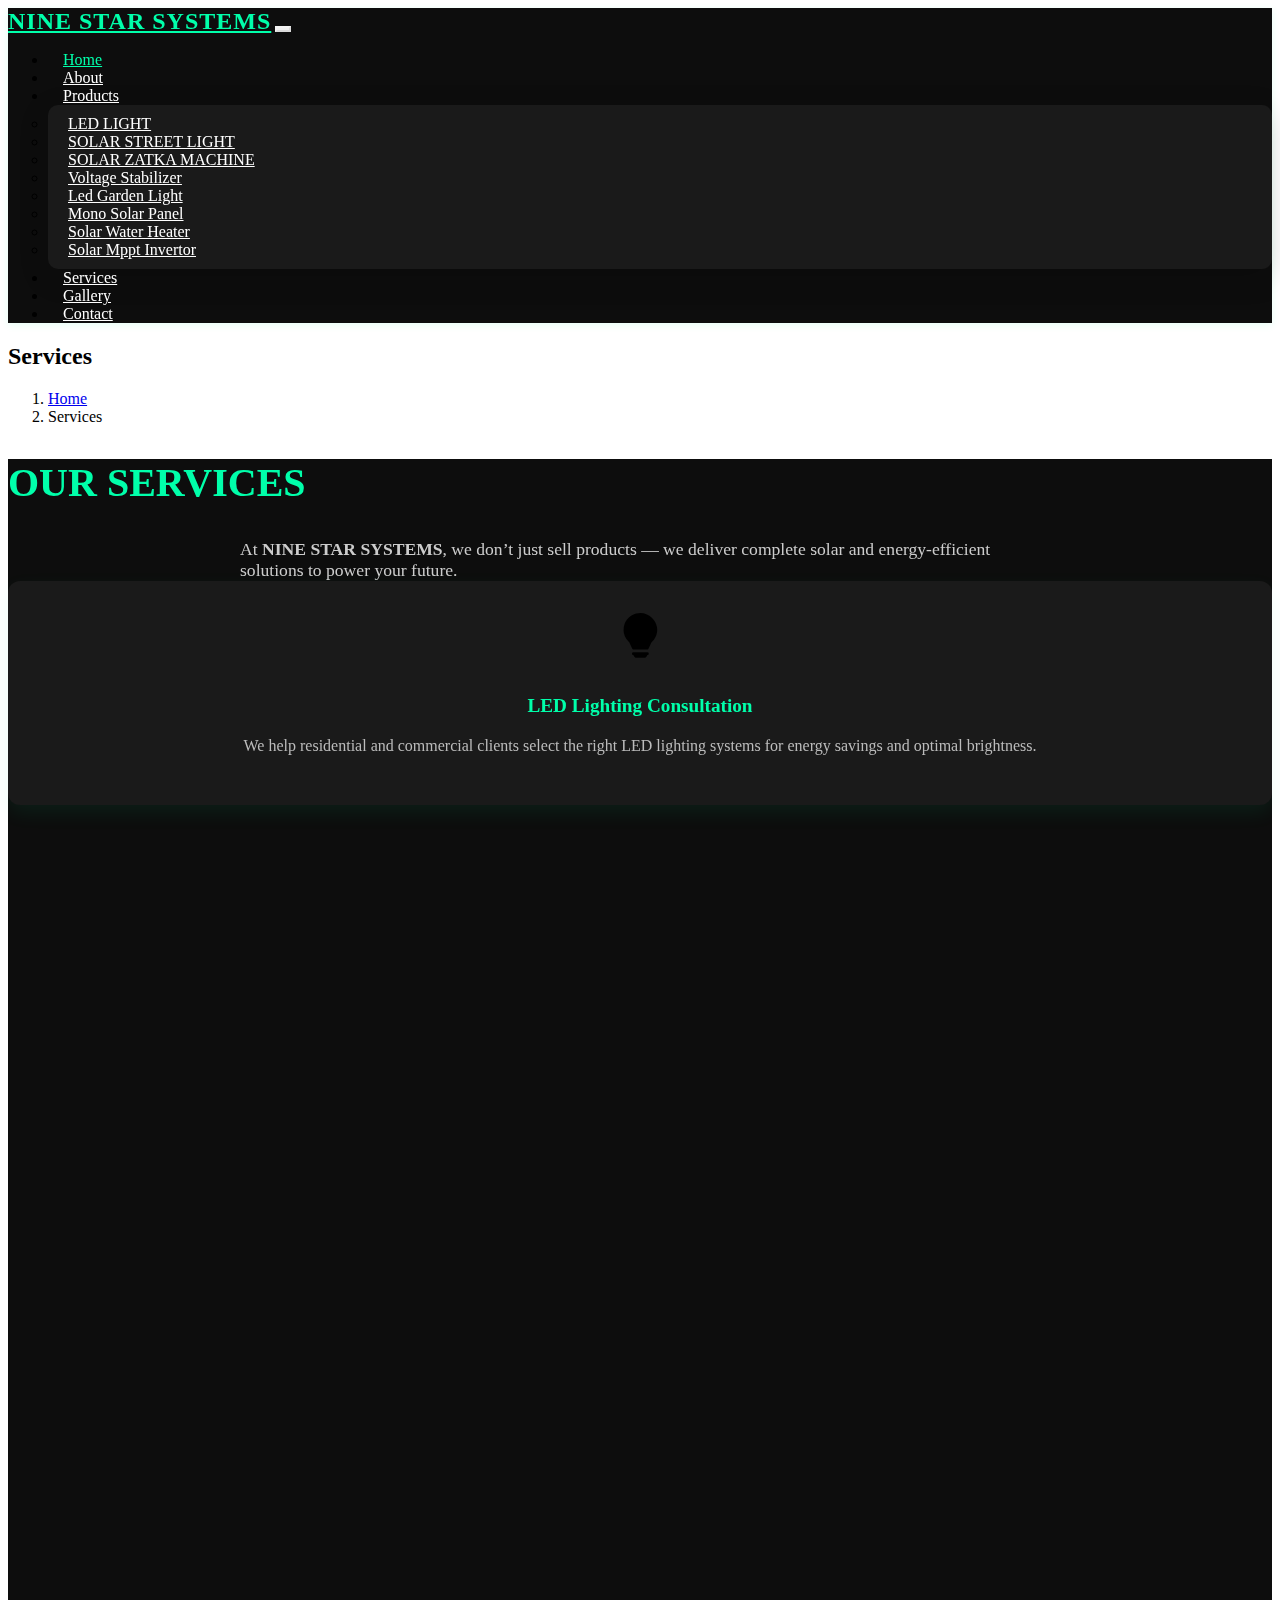
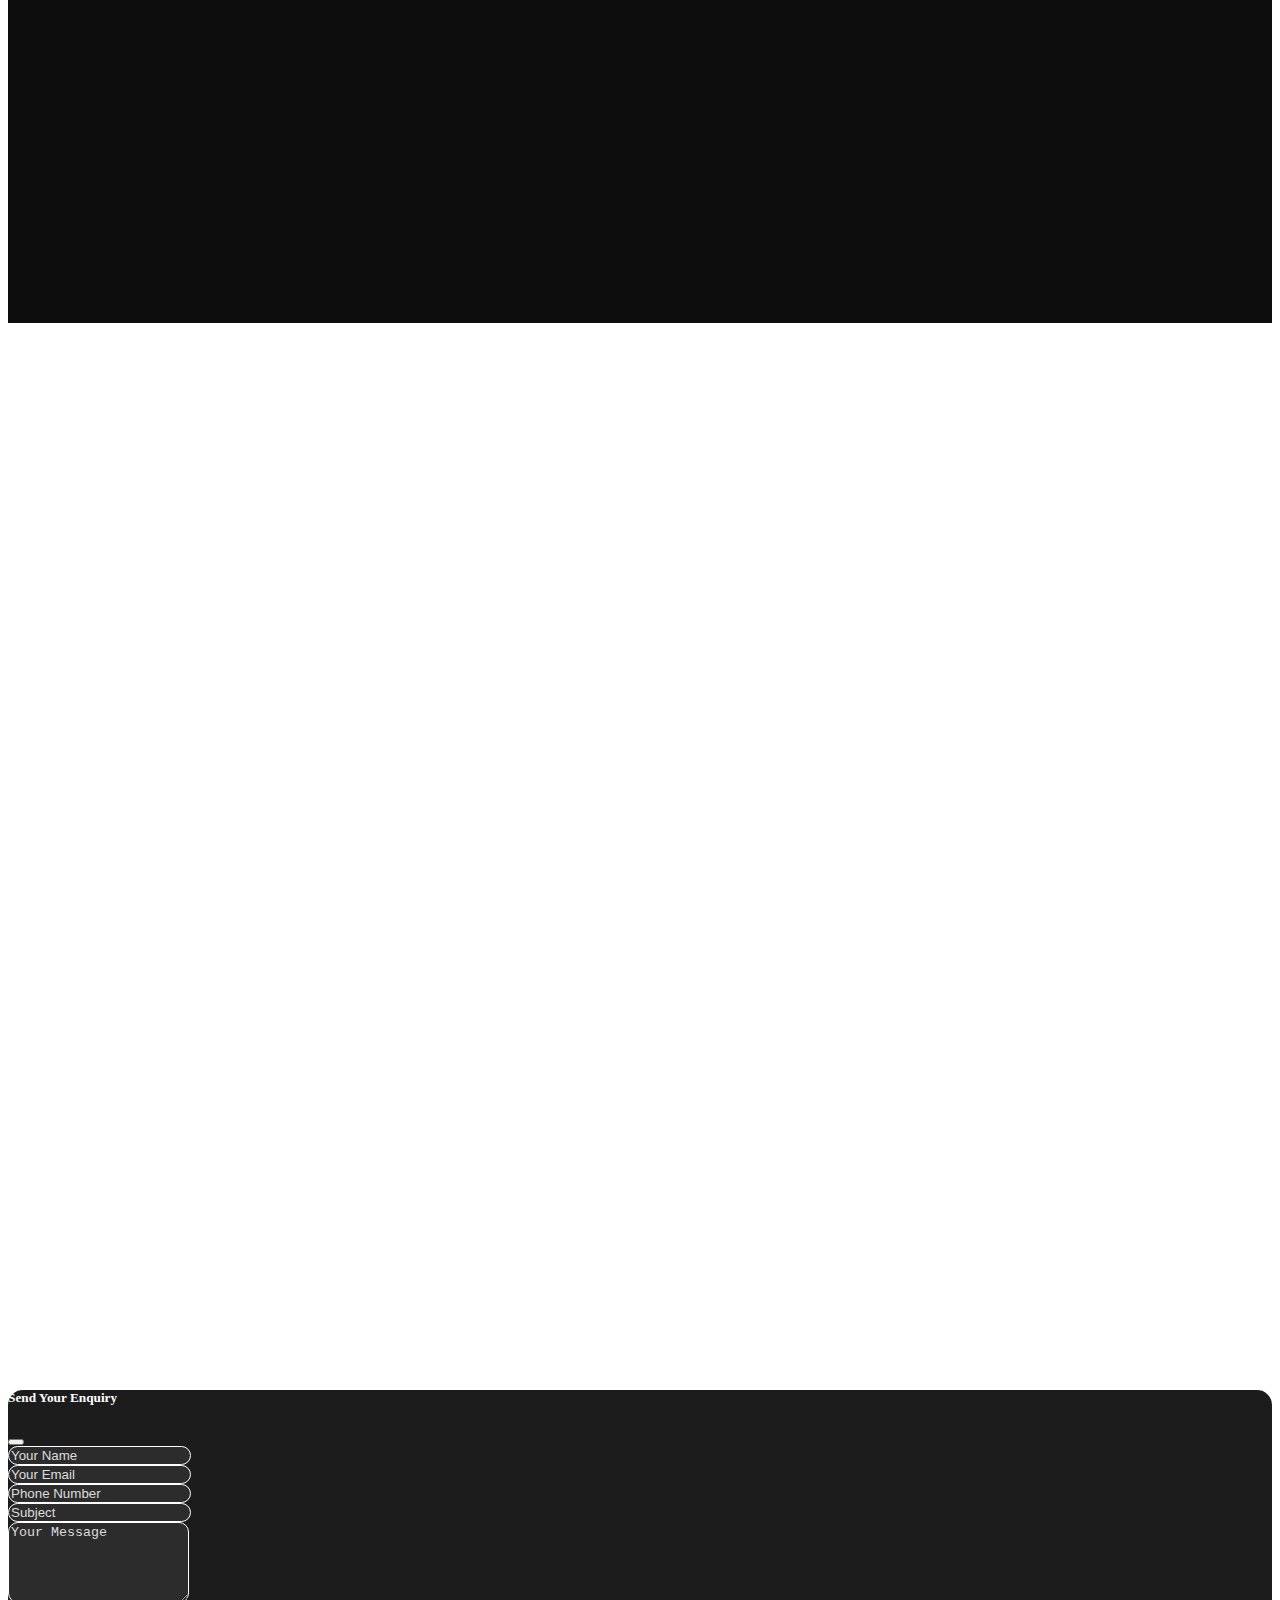
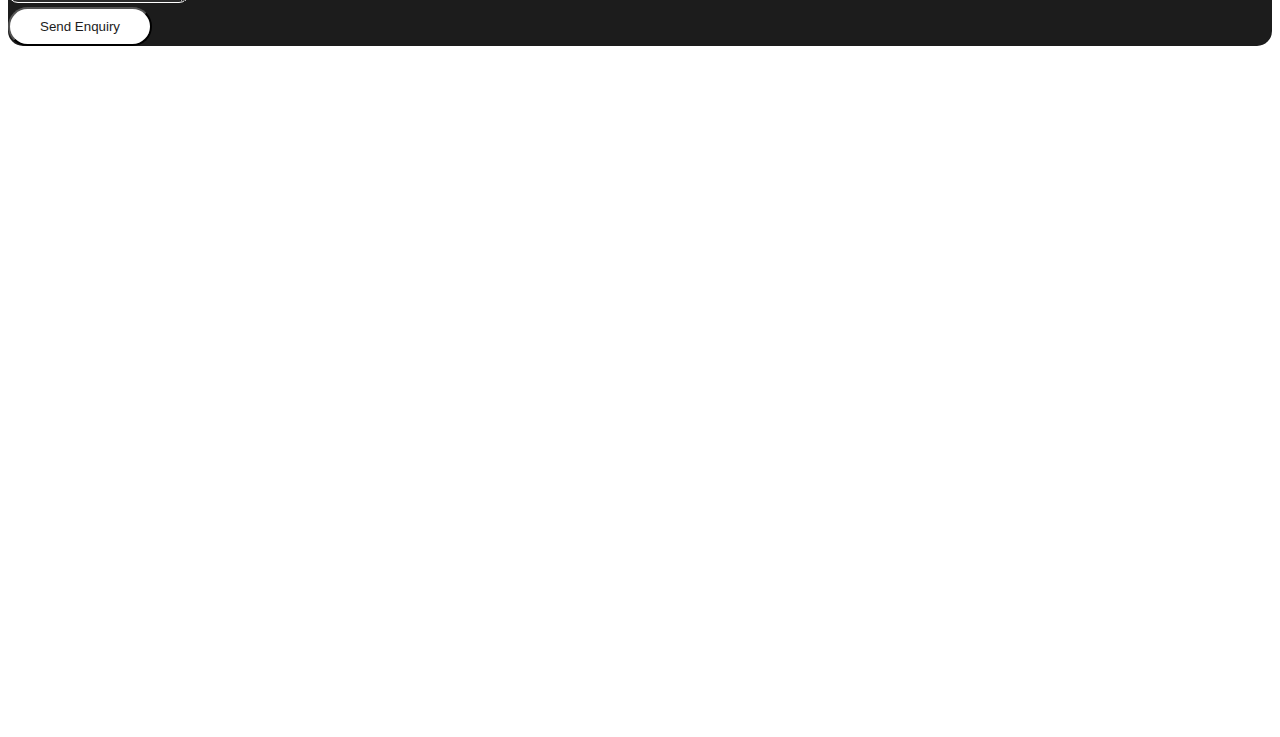
<file: services.html>
<!doctype html>
<html lang="en">

<head>
    <meta charset="utf-8">
    <meta name="viewport" content="width=device-width, initial-scale=1">
    <title>NINE STAR SYSTEMS</title>
    <!-- bootstrap icnos -->
    <link href="https://cdn.jsdelivr.net/npm/bootstrap-icons@1.10.5/font/bootstrap-icons.css" rel="stylesheet">
    <link rel="stylesheet" href="https://cdnjs.cloudflare.com/ajax/libs/font-awesome/6.4.0/css/all.min.css" />
    <!-- bootstrap css -->
    <link href="https://cdn.jsdelivr.net/npm/bootstrap@5.3.8/dist/css/bootstrap.min.css" rel="stylesheet"
        integrity="sha384-sRIl4kxILFvY47J16cr9ZwB07vP4J8+LH7qKQnuqkuIAvNWLzeN8tE5YBujZqJLB" crossorigin="anonymous">
    <!-- AOS CSS -->
    <link rel="stylesheet" href="https://unpkg.com/aos@2.3.4/dist/aos.css" />
    <link rel="stylesheet" href="assets/css/style.css">

    <style>
        .product-img {
            height: 250px;
            object-fit: cover;
        }

        .card:hover {
            transform: translateY(-5px);
            transition: 0.3s ease;
        }

        footer a:hover {
            color: #0dcaf0 !important;
            /* Bootstrap info color */
            transition: 0.3s ease;
        }
    </style>

    <style>
        .collection-img {
            width: 100%;
            height: 250px;
            /* fixed height */
            object-fit: cover;
            border-radius: 8px;
        }
    </style>

    <style>
        .contact-section-dark {
            background: #0c0f14;
        }

        .contact-glass-box {
            background: rgba(255, 255, 255, 0.05);
            border: 1px solid rgba(0, 255, 100, 0.2);
            backdrop-filter: blur(10px);
            transition: 0.3s ease;
        }

        .contact-glass-box:hover {
            border-color: rgba(0, 255, 100, 0.4);
            box-shadow: 0px 0px 20px rgba(0, 255, 100, 0.2);
        }

        .neon-input {
            background: rgba(255, 255, 255, 0.07);
            border: 1px solid rgba(0, 255, 100, 0.2);
            color: #fff;
            padding: 12px 15px;
            border-radius: 8px;
            transition: 0.3s ease;
        }

        .neon-input::placeholder {
            color: #bbb;
        }

        .neon-input:focus {
            background: rgba(255, 255, 255, 0.12);
            border-color: #0f0;
            box-shadow: 0 0 8px rgba(0, 255, 100, 0.5);
            color: #fff;
        }
    </style>

</head>

<body>

  <!-- header -->
  <nav class="navbar navbar-expand-lg sticky-navbar" data-aos="fade-down" data-aos-duration="1000">
    <div class="container-fluid">
      <a class="navbar-brand" href="index.html">NINE STAR SYSTEMS</a>

      <button class="navbar-toggler" type="button" data-bs-toggle="collapse" data-bs-target="#navbarSupportedContent"
        aria-controls="navbarSupportedContent" aria-expanded="false" aria-label="Toggle navigation">
        <span class="navbar-toggler-icon"></span>
      </button>

      <div class="collapse navbar-collapse justify-content-end" id="navbarSupportedContent">
        <ul class="navbar-nav mb-2 mb-lg-0">
          <li class="nav-item">
            <a class="nav-link active" href="index.html">Home</a>
          </li>
          <li class="nav-item">
            <a class="nav-link" href="about.html">About</a>
          </li>
          <li class="nav-item dropdown">
            <a class="nav-link dropdown-toggle" href="#" id="navbarDropdown" role="button" data-bs-toggle="dropdown"
              aria-expanded="false">
              Products
            </a>
            <ul class="dropdown-menu" aria-labelledby="navbarDropdown">
              <li><a class="dropdown-item" href="LED_LIGHT.html">LED LIGHT</a></li>
              <li><a class="dropdown-item" href="SOLAR_STREET_LIGHT.html">SOLAR STREET LIGHT</a></li>
              <li><a class="dropdown-item" href="SOLAR_ZATKA_MACHINE.html">SOLAR ZATKA MACHINE</a></li>
              <li><a class="dropdown-item" href="Voltage_Stabilize.html">Voltage Stabilizer</a></li>
              <li><a class="dropdown-item" href="Led_Garden_Light.html">Led Garden Light</a></li>
              <li><a class="dropdown-item" href="Mono_Solar_Panel.html">Mono Solar Panel</a></li>
              <li><a class="dropdown-item" href="Solar_Water_Heater.html">Solar Water Heater</a></li>
              <li><a class="dropdown-item" href="Solar_Mppt_Invertor.html">Solar Mppt Invertor</a></li>
            </ul>
          </li>
          <li class="nav-item">
            <a class="nav-link" href="services.html">Services</a>
          </li>
          <li class="nav-item">
            <a class="nav-link" href="Gallery.html">Gallery</a>
          </li>
          <li class="nav-item">
            <a class="nav-link" href="contact.html">Contact</a>
          </li>
        </ul>
      </div>
    </div>
  </nav>

    <!-- Breadcrumb Section -->
    <section class="breadcrumb-section">
        <div class="breadcrumb-content">
            <h2>Services</h2>
            <nav aria-label="breadcrumb">
                <ol class="breadcrumb">
                    <li class="breadcrumb-item"><a href="#">Home</a></li>
                    <li class="breadcrumb-item active" aria-current="page">Services</li>
                </ol>
            </nav>
        </div>
    </section>


    <!-- services start -->
    <section class="py-5 services-section text-white" id="services">
        <div class="container text-center">
            <h2 class="mb-4 section-title" data-aos="fade-up">Our Services</h2>
            <p class="mb-5 section-subtitle" data-aos="fade-up" data-aos-delay="100">
                At <strong>NINE STAR SYSTEMS</strong>, we don’t just sell products — we deliver complete solar and
                energy-efficient solutions to power your future.
            </p>

            <div class="row g-4 justify-content-center">

                <!-- Service 1 -->
                <div class="col-md-6 col-lg-4" data-aos="fade-up" data-aos-delay="100">
                    <div class="service-card h-100">
                        <div class="icon-box text-success"><i class="bi bi-lightbulb-fill"></i></div>
                        <h5 class="service-title">LED Lighting Consultation</h5>
                        <p class="service-desc">We help residential and commercial clients select the right LED lighting systems for
                            energy savings and optimal brightness.</p>
                    </div>
                </div>

                <!-- Service 2 -->
                <div class="col-md-6 col-lg-4" data-aos="fade-up" data-aos-delay="200">
                    <div class="service-card h-100">
                        <div class="icon-box text-warning"><i class="bi bi-sun-fill"></i></div>
                        <h5 class="service-title">Solar Installation Support</h5>
                        <p class="service-desc">From rooftop setups to solar street lighting, our team ensures proper installation
                            for long-term performance and efficiency.</p>
                    </div>
                </div>

                <!-- Service 3 -->
                <div class="col-md-6 col-lg-4" data-aos="fade-up" data-aos-delay="300">
                    <div class="service-card h-100">
                        <div class="icon-box text-info"><i class="bi bi-tools"></i></div>
                        <h5 class="service-title">Product Customization</h5>
                        <p class="service-desc">Need something specific? We offer OEM customization for LED lights, Zatka machines,
                            and solar water heaters.</p>
                    </div>
                </div>

                <!-- Service 4 -->
                <div class="col-md-6 col-lg-4" data-aos="fade-up" data-aos-delay="400">
                    <div class="service-card h-100">
                        <div class="icon-box text-primary"><i class="bi bi-globe2"></i></div>
                        <h5 class="service-title">Pan-India Distribution</h5>
                        <p class="service-desc">We supply across India with fast dispatch, secure packaging, and full support for
                            dealers, retailers, and resellers.</p>
                    </div>
                </div>

                <!-- Service 5 -->
                <div class="col-md-6 col-lg-4" data-aos="fade-up" data-aos-delay="500">
                    <div class="service-card h-100">
                        <div class="icon-box text-danger"><i class="bi bi-lightning-fill"></i></div>
                        <h5 class="service-title">Zatka System Setup</h5>
                        <p class="service-desc">We offer end-to-end Zatka (solar fencing) setup for farms, warehouses, and
                            security-sensitive areas.</p>
                    </div>
                </div>

                <!-- Service 6 -->
                <div class="col-md-6 col-lg-4" data-aos="fade-up" data-aos-delay="600">
                    <div class="service-card h-100">
                        <div class="icon-box text-secondary"><i class="bi bi-battery-charging"></i></div>
                        <h5 class="service-title">After-Sales Support</h5>
                        <p class="service-desc">Our job doesn’t end at sale — we provide technical support, replacements, and
                            servicing whenever you need.</p>
                    </div>
                </div>

            </div>
        </div>
    </section>
    <!-- end services -->

    <!-- FAQ Section -->
    <section class="faq-section-dark py-5" id="faq" data-aos="fade-up">
        <div class="container">
            <div class="faq-header text-center mb-4">
                <h2 class="faq-title">Frequently Asked Questions</h2>
                <p class="faq-subtitle">Have questions about our solar and LED products? We've got answers.</p>
            </div>

            <div class="accordion" id="faqAccordion">

                <!-- FAQ 1 -->
                <div class="accordion-item-dark" data-aos="fade-up" data-aos-delay="100">
                    <h2 class="accordion-header" id="faqOne">
                        <button class="accordion-button-dark collapsed" type="button" data-bs-toggle="collapse"
                            data-bs-target="#collapseOne">
                            Are your LED lights energy efficient?
                        </button>
                    </h2>
                    <div id="collapseOne" class="accordion-collapse collapse" data-bs-parent="#faqAccordion">
                        <div class="accordion-body-dark">
                            Yes, our LED lights consume up to 80% less energy than traditional bulbs and have a longer lifespan,
                            reducing both cost and maintenance.
                        </div>
                    </div>
                </div>

                <!-- FAQ 2 -->
                <div class="accordion-item-dark" data-aos="fade-up" data-aos-delay="150">
                    <h2 class="accordion-header" id="faqTwo">
                        <button class="accordion-button-dark collapsed" type="button" data-bs-toggle="collapse"
                            data-bs-target="#collapseTwo">
                            Do solar street lights work during cloudy days?
                        </button>
                    </h2>
                    <div id="collapseTwo" class="accordion-collapse collapse" data-bs-parent="#faqAccordion">
                        <div class="accordion-body-dark">
                            Absolutely. Our solar street lights are equipped with high-capacity batteries that store solar energy,
                            ensuring consistent lighting even on cloudy days.
                        </div>
                    </div>
                </div>

                <!-- FAQ 3 -->
                <div class="accordion-item-dark" data-aos="fade-up" data-aos-delay="200">
                    <h2 class="accordion-header" id="faqThree">
                        <button class="accordion-button-dark collapsed" type="button" data-bs-toggle="collapse"
                            data-bs-target="#collapseThree">
                            What is the warranty on your solar water heaters?
                        </button>
                    </h2>
                    <div id="collapseThree" class="accordion-collapse collapse" data-bs-parent="#faqAccordion">
                        <div class="accordion-body-dark">
                            Our solar water heaters come with a standard 5-year warranty covering tank leakage, vacuum tubes, and
                            heating efficiency.
                        </div>
                    </div>
                </div>

                <!-- FAQ 4 -->
                <div class="accordion-item-dark" data-aos="fade-up" data-aos-delay="250">
                    <h2 class="accordion-header" id="faqFour">
                        <button class="accordion-button-dark collapsed" type="button" data-bs-toggle="collapse"
                            data-bs-target="#collapseFour">
                            Is installation included with the solar Zatka machine?
                        </button>
                    </h2>
                    <div id="collapseFour" class="accordion-collapse collapse" data-bs-parent="#faqAccordion">
                        <div class="accordion-body-dark">
                            Yes, we provide installation support for all our solar Zatka machines along with user training for safe
                            and effective usage.
                        </div>
                    </div>
                </div>

                <!-- FAQ 5 -->
                <div class="accordion-item-dark" data-aos="fade-up" data-aos-delay="300">
                    <h2 class="accordion-header" id="faqFive">
                        <button class="accordion-button-dark collapsed" type="button" data-bs-toggle="collapse"
                            data-bs-target="#collapseFive">
                            Are your products made in India?
                        </button>
                    </h2>
                    <div id="collapseFive" class="accordion-collapse collapse" data-bs-parent="#faqAccordion">
                        <div class="accordion-body-dark">
                            Yes. All our products are proudly manufactured in India under ISO and BIS-certified facilities, ensuring
                            premium quality and local support.
                        </div>
                    </div>
                </div>

                <!-- FAQ 6 -->
                <div class="accordion-item-dark" data-aos="fade-up" data-aos-delay="350">
                    <h2 class="accordion-header" id="faqSix">
                        <button class="accordion-button-dark collapsed" type="button" data-bs-toggle="collapse"
                            data-bs-target="#collapseSix">
                            Can solar products be customized for farms or factories?
                        </button>
                    </h2>
                    <div id="collapseSix" class="accordion-collapse collapse" data-bs-parent="#faqAccordion">
                        <div class="accordion-body-dark">
                            Yes, we offer tailored solar solutions for agriculture and industrial needs — including solar fencing,
                            lights, and water heaters.
                        </div>
                    </div>
                </div>

            </div>
        </div>
    </section>
    <!-- end faq -->

<!-- Enquiry Modal -->
<div class="modal fade" id="enquiryModal" tabindex="-1" aria-labelledby="enquiryModalLabel" aria-hidden="true">
    <div class="modal-dialog modal-lg modal-dialog-centered">
        <div class="modal-content"
            style="border-radius:15px; background: #1c1c1c; color: #ffffff;">
            <div class="modal-header" style="border-bottom:none;">
                <h5 class="modal-title" id="enquiryModalLabel" style="color:#ffffff;">Send Your Enquiry</h5>
                <button type="button" class="btn-close btn-close-white" data-bs-dismiss="modal" aria-label="Close"></button>
            </div>
            <div class="modal-body">
                <form id="enquiryForm">
                    <div class="row g-3">
                        <div class="col-md-6">
                            <input type="text" class="form-control" id="enqName" placeholder="Your Name" required
                                style="border-radius:10px; border:1px solid #ffffff; background:#2c2c2c; color:white;">
                        </div>
                        <div class="col-md-6">
                            <input type="email" class="form-control" id="enqEmail" placeholder="Your Email" required
                                style="border-radius:10px; border:1px solid #ffffff; background:#2c2c2c; color:white;">
                        </div>
                        <div class="col-md-6">
                            <input type="tel" class="form-control" id="enqPhone" placeholder="Phone Number" required
                                style="border-radius:10px; border:1px solid #ffffff; background:#2c2c2c; color:white;">
                        </div>
                        <div class="col-md-6">
                            <input type="text" class="form-control" id="enqSubject" placeholder="Subject" required
                                style="border-radius:10px; border:1px solid #ffffff; background:#2c2c2c; color:white;">
                        </div>
                        <div class="col-12">
                            <textarea class="form-control" id="enqMessage" rows="5" placeholder="Your Message"
                                required style="border-radius:10px; border:1px solid #ffffff; background:#2c2c2c; color:white;"></textarea>
                        </div>
                        <div class="col-12 text-center">
                            <button type="submit" class="btn"
                                style="background: #ffffff; color:#1c1c1c; border-radius:50px; padding:10px 30px;">
                                Send Enquiry
                            </button>
                        </div>
                    </div>
                </form>
            </div>
        </div>
    </div>
</div>

<style>
    /* Placeholder Color Update */
    #enquiryModal input::placeholder,
    #enquiryModal textarea::placeholder {
        color: #dcdcdc !important;
        opacity: 1 !important;
    }
</style>

<!-- Footer -->
<footer class="bg-dark text-white pt-5 pb-4" data-aos="fade-up" data-aos-delay="100">
    <div class="container text-center text-md-start">

        <div class="row text-center text-md-start">

            <!-- Company Info -->
            <div class="col-md-3 col-lg-4 col-xl-4 mx-auto mb-4">
                <h5 class="text-uppercase fw-bold mb-4">NINE STAR SYSTEMS</h5>
                <p>
                    We deliver smart and sustainable solutions — from energy-efficient LED lights to eco-friendly solar water
                    heaters and more, blending modern technology with everyday convenience.
                </p>
            </div>

            <!-- Quick Links -->
            <div class="col-md-3 col-lg-2 col-xl-2 mx-auto mb-4">
                <h6 class="text-uppercase fw-bold mb-4">Quick Links</h6>
                <ul class="list-unstyled">
                    <li><a href="#about" class="text-white text-decoration-none">About Us</a></li>
                    <li><a href="#products" class="text-white text-decoration-none">Products</a></li>
                    <li><a href="#services" class="text-white text-decoration-none">Services</a></li>
                    <li><a href="#faq" class="text-white text-decoration-none">FAQ</a></li>
                    <li><a href="#contact" class="text-white text-decoration-none">Contact</a></li>
                </ul>
            </div>

            <!-- Contact Info + Newsletter -->
            <div class="col-md-6 col-lg-6 col-xl-6 mx-auto mb-4">
                <!-- Contact Info -->
                <h6 class="text-uppercase fw-bold mb-4">Contact</h6>
                <p><i class="bi bi-house-door-fill me-2"></i> B-62, G.I.D.C ELECTRONICS ESTATE, NEAR ARMY STORE, Gandhinagar, GUJRAT</p>
                <p><i class="bi bi-envelope-fill me-2"></i> Sales.ninestarsystems@gmail.com</p>
                <p><i class="bi bi-telephone-fill me-2"></i> +91 8320898933</p>

                <!-- Newsletter -->
                <div class="mt-4">
                    <h6 class="text-uppercase fw-bold mb-2">Subscribe to our Newsletter</h6>
                    <p>Get updates on new products, offers, and solar & LED solutions directly to your inbox.</p>
                    <form class="d-flex justify-content-start flex-wrap">
                        <input type="email" class="form-control me-2 mb-2" placeholder="Enter your email" style="max-width: 300px;">
                        <button type="submit" class="btn btn-primary mb-2">Subscribe</button>
                    </form>
                </div>
            </div>

        </div>

        <!-- Divider -->
        <hr class="my-4">

        <!-- Social Media + Copyright -->
        <div class="row align-items-center text-center">
            <div class="col-md-6">
                <p class="mb-0 text-center">© 2025 NINE STAR SYSTEMS. All Rights Reserved.</p>
                <span>Design By <a href="https://trade4export.com/">Trade4Export</a></span>
            </div>
            <div class="col-md-6">
                <div class="d-flex justify-content-center justify-content-md-end gap-3">
                    <a href="#" class="text-white"><i class="bi bi-facebook fs-5"></i></a>
                    <a href="#" class="text-white"><i class="bi bi-instagram fs-5"></i></a>
                    <a href="#" class="text-white"><i class="bi bi-whatsapp fs-5"></i></a>
                    <a href="#" class="text-white"><i class="bi bi-linkedin fs-5"></i></a>
                </div>
            </div>
        </div>
    </div>
</footer>

<!-- AOS JS -->
<script src="https://unpkg.com/aos@2.3.4/dist/aos.js"></script>
<script src="assets/js/script.js"></script>
<!-- bootstrap js  -->
<script src="https://cdn.jsdelivr.net/npm/bootstrap@5.3.8/dist/js/bootstrap.bundle.min.js"
    integrity="sha384-FKyoEForCGlyvwx9Hj09JcYn3nv7wiPVlz7YYwJrWVcXK/BmnVDxM+D2scQbITxI"
    crossorigin="anonymous"></script>
</body>

</html>
</file>
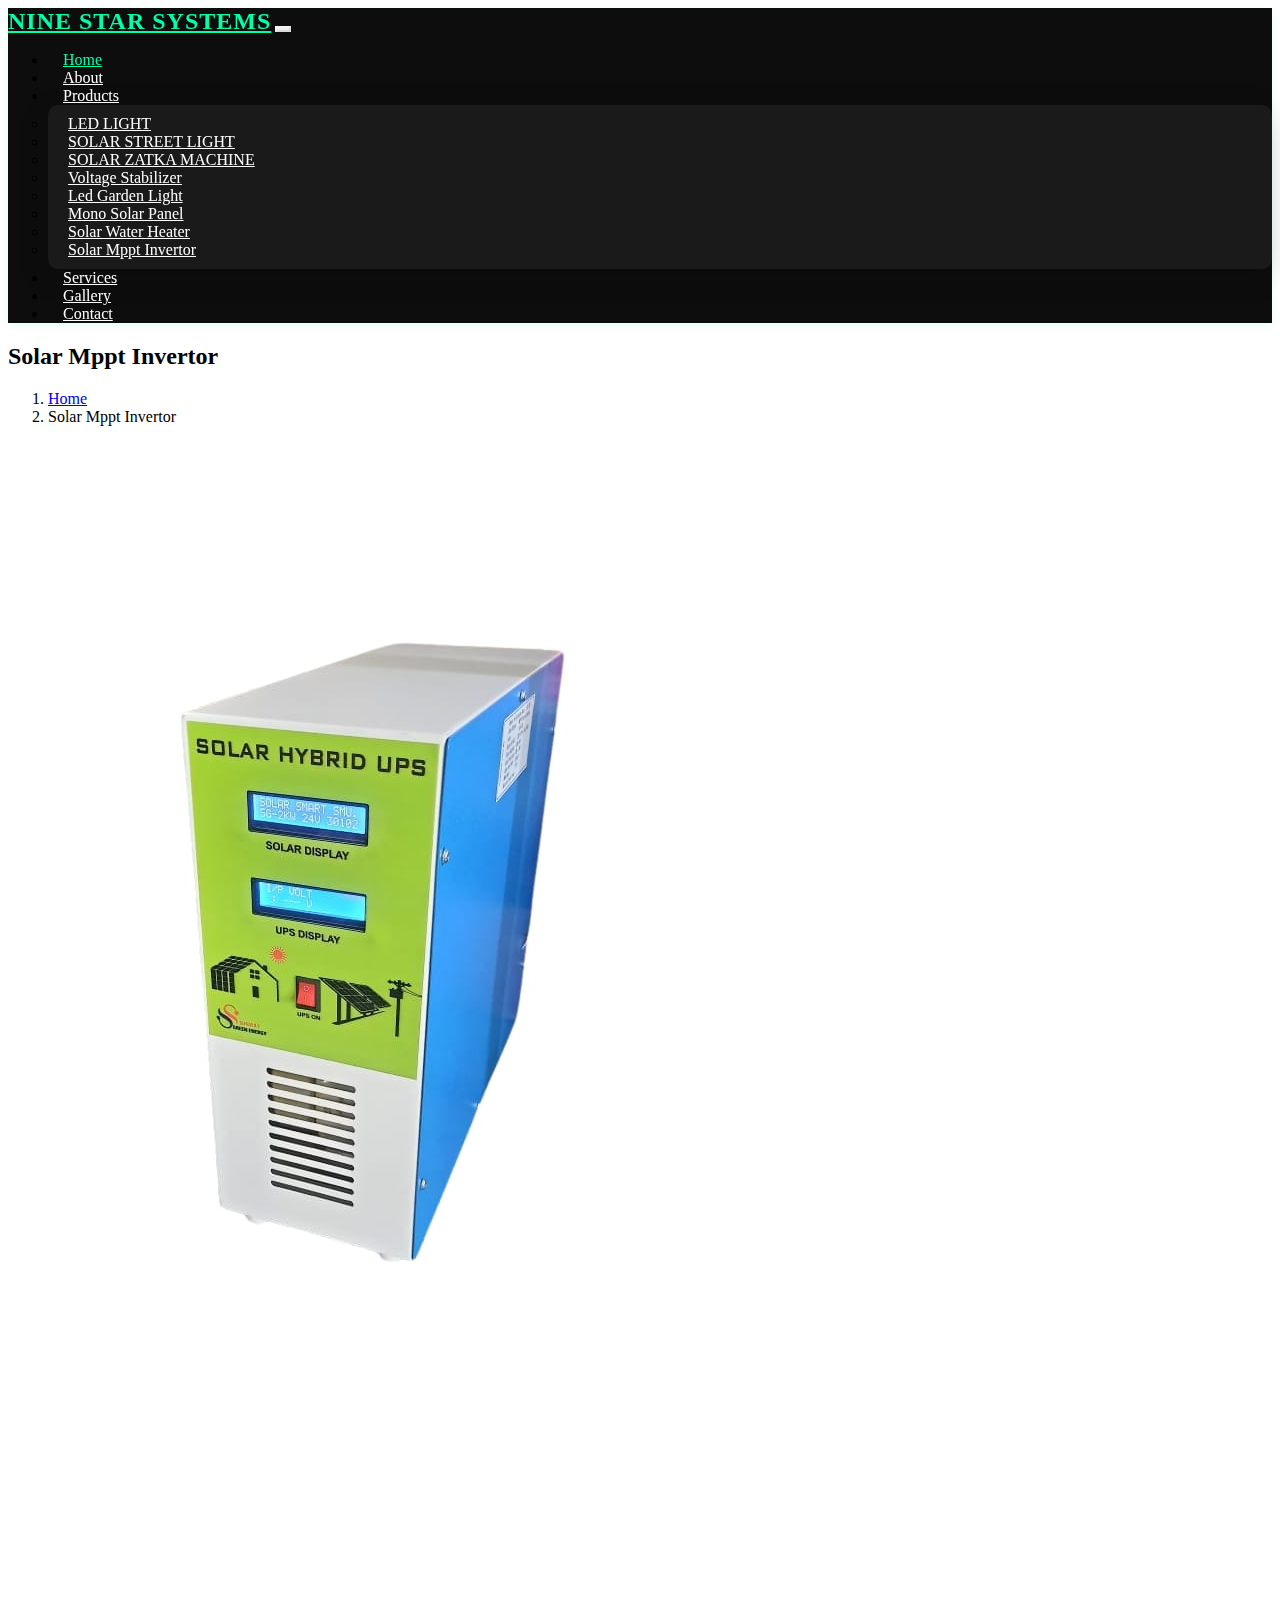
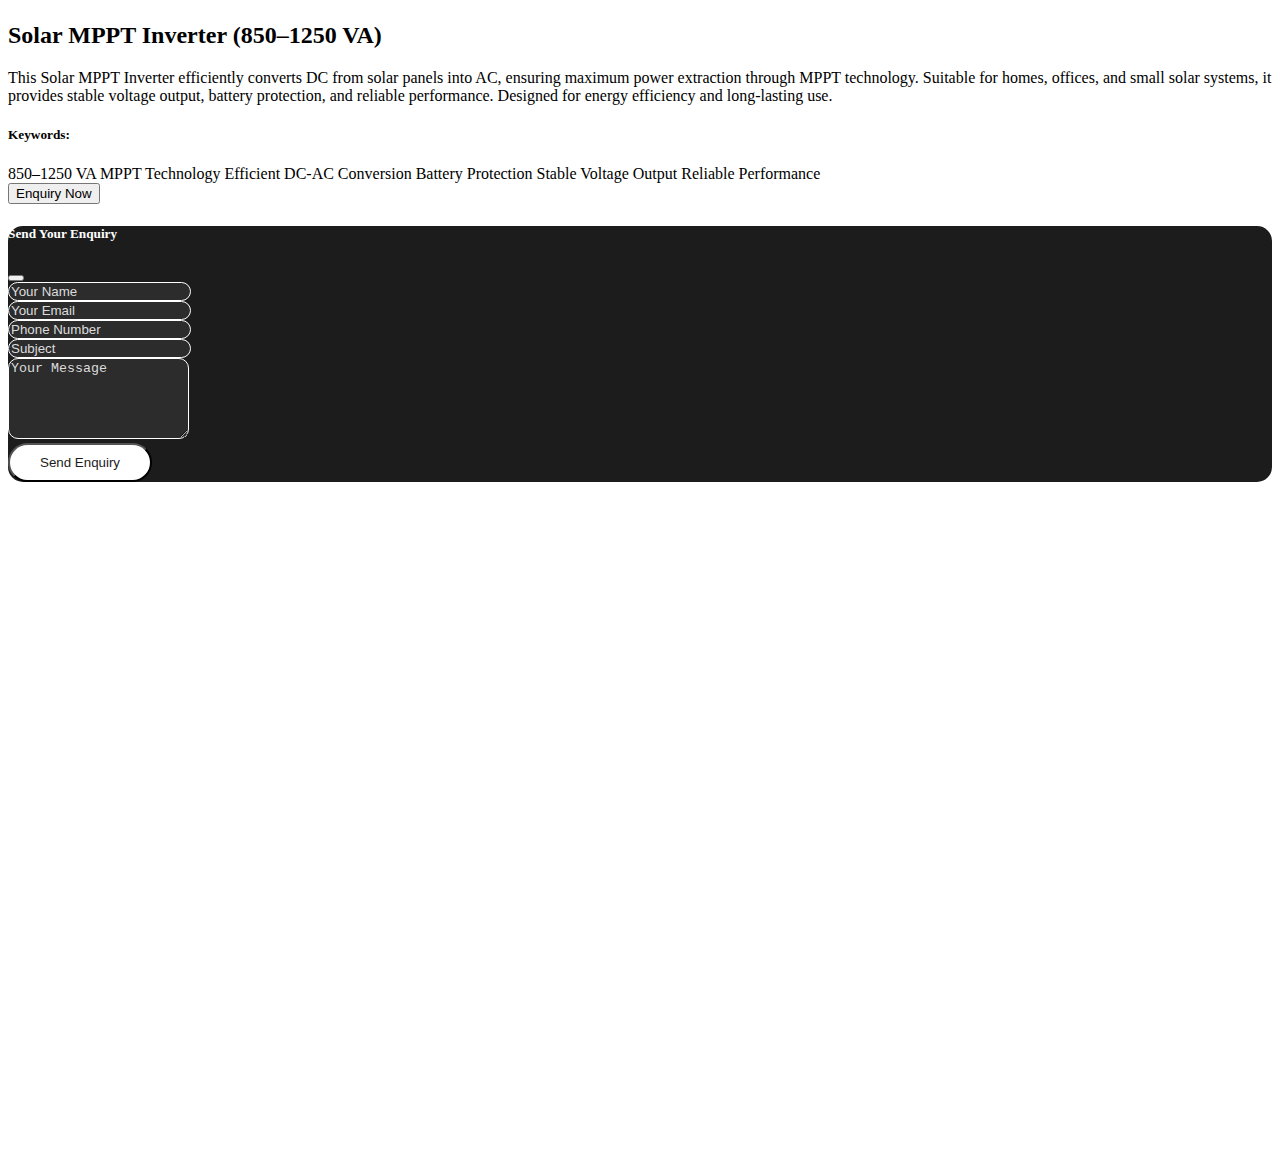
<file: Solar_Mppt_Invertor.html>
<!doctype html>
<html lang="en">

<head>
    <meta charset="utf-8">
    <meta name="viewport" content="width=device-width, initial-scale=1">
    <title>NINE STAR SYSTEMS</title>
    <!-- bootstrap icnos -->
    <link href="https://cdn.jsdelivr.net/npm/bootstrap-icons@1.10.5/font/bootstrap-icons.css" rel="stylesheet">
    <link rel="stylesheet" href="https://cdnjs.cloudflare.com/ajax/libs/font-awesome/6.4.0/css/all.min.css" />
    <!-- bootstrap css -->
    <link href="https://cdn.jsdelivr.net/npm/bootstrap@5.3.8/dist/css/bootstrap.min.css" rel="stylesheet"
        integrity="sha384-sRIl4kxILFvY47J16cr9ZwB07vP4J8+LH7qKQnuqkuIAvNWLzeN8tE5YBujZqJLB" crossorigin="anonymous">
    <!-- AOS CSS -->
    <link rel="stylesheet" href="https://unpkg.com/aos@2.3.4/dist/aos.css" />
    <link rel="stylesheet" href="assets/css/style.css">

    <style>
        .product-img {
            height: 250px;
            object-fit: cover;
        }

        .card:hover {
            transform: translateY(-5px);
            transition: 0.3s ease;
        }

        footer a:hover {
            color: #0dcaf0 !important;
            /* Bootstrap info color */
            transition: 0.3s ease;
        }
    </style>

    <style>
        .collection-img {
            width: 100%;
            height: 250px;
            /* fixed height */
            object-fit: cover;
            border-radius: 8px;
        }
    </style>

    <style>
        .contact-section-dark {
            background: #0c0f14;
        }

        .contact-glass-box {
            background: rgba(255, 255, 255, 0.05);
            border: 1px solid rgba(0, 255, 100, 0.2);
            backdrop-filter: blur(10px);
            transition: 0.3s ease;
        }

        .contact-glass-box:hover {
            border-color: rgba(0, 255, 100, 0.4);
            box-shadow: 0px 0px 20px rgba(0, 255, 100, 0.2);
        }

        .neon-input {
            background: rgba(255, 255, 255, 0.07);
            border: 1px solid rgba(0, 255, 100, 0.2);
            color: #fff;
            padding: 12px 15px;
            border-radius: 8px;
            transition: 0.3s ease;
        }

        .neon-input::placeholder {
            color: #bbb;
        }

        .neon-input:focus {
            background: rgba(255, 255, 255, 0.12);
            border-color: #0f0;
            box-shadow: 0 0 8px rgba(0, 255, 100, 0.5);
            color: #fff;
        }
    </style>

</head>

<body>

  <!-- header -->
  <nav class="navbar navbar-expand-lg sticky-navbar" data-aos="fade-down" data-aos-duration="1000">
    <div class="container-fluid">
      <a class="navbar-brand" href="index.html">NINE STAR SYSTEMS</a>

      <button class="navbar-toggler" type="button" data-bs-toggle="collapse" data-bs-target="#navbarSupportedContent"
        aria-controls="navbarSupportedContent" aria-expanded="false" aria-label="Toggle navigation">
        <span class="navbar-toggler-icon"></span>
      </button>

      <div class="collapse navbar-collapse justify-content-end" id="navbarSupportedContent">
        <ul class="navbar-nav mb-2 mb-lg-0">
          <li class="nav-item">
            <a class="nav-link active" href="index.html">Home</a>
          </li>
          <li class="nav-item">
            <a class="nav-link" href="about.html">About</a>
          </li>
          <li class="nav-item dropdown">
            <a class="nav-link dropdown-toggle" href="#" id="navbarDropdown" role="button" data-bs-toggle="dropdown"
              aria-expanded="false">
              Products
            </a>
            <ul class="dropdown-menu" aria-labelledby="navbarDropdown">
              <li><a class="dropdown-item" href="LED_LIGHT.html">LED LIGHT</a></li>
              <li><a class="dropdown-item" href="SOLAR_STREET_LIGHT.html">SOLAR STREET LIGHT</a></li>
              <li><a class="dropdown-item" href="SOLAR_ZATKA_MACHINE.html">SOLAR ZATKA MACHINE</a></li>
              <li><a class="dropdown-item" href="Voltage_Stabilize.html">Voltage Stabilizer</a></li>
              <li><a class="dropdown-item" href="Led_Garden_Light.html">Led Garden Light</a></li>
              <li><a class="dropdown-item" href="Mono_Solar_Panel.html">Mono Solar Panel</a></li>
              <li><a class="dropdown-item" href="Solar_Water_Heater.html">Solar Water Heater</a></li>
              <li><a class="dropdown-item" href="Solar_Mppt_Invertor.html">Solar Mppt Invertor</a></li>
            </ul>
          </li>
          <li class="nav-item">
            <a class="nav-link" href="services.html">Services</a>
          </li>
          <li class="nav-item">
            <a class="nav-link" href="Gallery.html">Gallery</a>
          </li>
          <li class="nav-item">
            <a class="nav-link" href="contact.html">Contact</a>
          </li>
        </ul>
      </div>
    </div>
  </nav>

    <!-- Breadcrumb Section -->
    <section class="breadcrumb-section">
        <div class="breadcrumb-content">
            <h2>Solar Mppt Invertor</h2>
            <nav aria-label="breadcrumb">
                <ol class="breadcrumb">
                    <li class="breadcrumb-item"><a href="#">Home</a></li>
                    <li class="breadcrumb-item active" aria-current="page">Solar Mppt Invertor</li>
                </ol>
            </nav>
        </div>
    </section>

    <!-- products details -->
    <section class="py-4">
        <div class="container">
            <div class="row align-items-center">

                <!-- Product Image -->
                <div class="col-md-5 mb-4">
                    <img src="assets/images/850_1250_va_solar_Mppt_invertor.jpeg"
                        alt="Solar MPPT Inverter"
                        class="img-fluid rounded shadow">
                </div>

                <!-- Product Description -->
                <div class="col-md-7">
                    <h2 class="fw-bold mb-3">Solar MPPT Inverter (850–1250 VA)</h2>

                    <p class="text-muted">
                        This Solar MPPT Inverter efficiently converts DC from solar panels into AC,
                        ensuring maximum power extraction through MPPT technology. Suitable for homes,
                        offices, and small solar systems, it provides stable voltage output, battery
                        protection, and reliable performance. Designed for energy efficiency and long-lasting use.
                    </p>

                    <h5 class="fw-bold mt-4">Keywords:</h5>

                    <!-- Rounded multi-color keyword buttons -->
                    <div class="mb-4">
                        <span class="badge rounded-pill bg-primary me-2 mb-2">850–1250 VA</span>
                        <span class="badge rounded-pill bg-success me-2 mb-2">MPPT Technology</span>
                        <span class="badge rounded-pill bg-danger me-2 mb-2">Efficient DC-AC Conversion</span>
                        <span class="badge rounded-pill bg-warning text-dark me-2 mb-2">Battery Protection</span>
                        <span class="badge rounded-pill bg-info text-dark me-2 mb-2">Stable Voltage Output</span>
                        <span class="badge rounded-pill bg-dark me-2 mb-2">Reliable Performance</span>
                    </div>

                    <!-- Enquiry Button -->
                    <button class="btn btn-success btn-lg px-4" data-bs-toggle="modal" data-bs-target="#enquiryModal">
                        Enquiry Now
                    </button>
                </div>

            </div>
        </div>
    </section>

<!-- Enquiry Modal -->
<div class="modal fade" id="enquiryModal" tabindex="-1" aria-labelledby="enquiryModalLabel" aria-hidden="true">
    <div class="modal-dialog modal-lg modal-dialog-centered">
        <div class="modal-content"
            style="border-radius:15px; background: #1c1c1c; color: #ffffff;">
            <div class="modal-header" style="border-bottom:none;">
                <h5 class="modal-title" id="enquiryModalLabel" style="color:#ffffff;">Send Your Enquiry</h5>
                <button type="button" class="btn-close btn-close-white" data-bs-dismiss="modal" aria-label="Close"></button>
            </div>
            <div class="modal-body">
                <form id="enquiryForm">
                    <div class="row g-3">
                        <div class="col-md-6">
                            <input type="text" class="form-control" id="enqName" placeholder="Your Name" required
                                style="border-radius:10px; border:1px solid #ffffff; background:#2c2c2c; color:white;">
                        </div>
                        <div class="col-md-6">
                            <input type="email" class="form-control" id="enqEmail" placeholder="Your Email" required
                                style="border-radius:10px; border:1px solid #ffffff; background:#2c2c2c; color:white;">
                        </div>
                        <div class="col-md-6">
                            <input type="tel" class="form-control" id="enqPhone" placeholder="Phone Number" required
                                style="border-radius:10px; border:1px solid #ffffff; background:#2c2c2c; color:white;">
                        </div>
                        <div class="col-md-6">
                            <input type="text" class="form-control" id="enqSubject" placeholder="Subject" required
                                style="border-radius:10px; border:1px solid #ffffff; background:#2c2c2c; color:white;">
                        </div>
                        <div class="col-12">
                            <textarea class="form-control" id="enqMessage" rows="5" placeholder="Your Message"
                                required style="border-radius:10px; border:1px solid #ffffff; background:#2c2c2c; color:white;"></textarea>
                        </div>
                        <div class="col-12 text-center">
                            <button type="submit" class="btn"
                                style="background: #ffffff; color:#1c1c1c; border-radius:50px; padding:10px 30px;">
                                Send Enquiry
                            </button>
                        </div>
                    </div>
                </form>
            </div>
        </div>
    </div>
</div>

<style>
    /* Placeholder Color Update */
    #enquiryModal input::placeholder,
    #enquiryModal textarea::placeholder {
        color: #dcdcdc !important;
        opacity: 1 !important;
    }
</style>

<!-- Footer -->
<footer class="bg-dark text-white pt-5 pb-4" data-aos="fade-up" data-aos-delay="100">
    <div class="container text-center text-md-start">

        <div class="row text-center text-md-start">

            <!-- Company Info -->
            <div class="col-md-3 col-lg-4 col-xl-4 mx-auto mb-4">
                <h5 class="text-uppercase fw-bold mb-4">NINE STAR SYSTEMS</h5>
                <p>
                    We deliver smart and sustainable solutions — from energy-efficient LED lights to eco-friendly solar water
                    heaters and more, blending modern technology with everyday convenience.
                </p>
            </div>

            <!-- Quick Links -->
            <div class="col-md-3 col-lg-2 col-xl-2 mx-auto mb-4">
                <h6 class="text-uppercase fw-bold mb-4">Quick Links</h6>
                <ul class="list-unstyled">
                    <li><a href="#about" class="text-white text-decoration-none">About Us</a></li>
                    <li><a href="#products" class="text-white text-decoration-none">Products</a></li>
                    <li><a href="#services" class="text-white text-decoration-none">Services</a></li>
                    <li><a href="#faq" class="text-white text-decoration-none">FAQ</a></li>
                    <li><a href="#contact" class="text-white text-decoration-none">Contact</a></li>
                </ul>
            </div>

            <!-- Contact Info + Newsletter -->
            <div class="col-md-6 col-lg-6 col-xl-6 mx-auto mb-4">
                <!-- Contact Info -->
                <h6 class="text-uppercase fw-bold mb-4">Contact</h6>
                <p><i class="bi bi-house-door-fill me-2"></i> B-62, G.I.D.C ELECTRONICS ESTATE, NEAR ARMY STORE, Gandhinagar, GUJRAT</p>
                <p><i class="bi bi-envelope-fill me-2"></i> Sales.ninestarsystems@gmail.com</p>
                <p><i class="bi bi-telephone-fill me-2"></i> +91 8320898933</p>

                <!-- Newsletter -->
                <div class="mt-4">
                    <h6 class="text-uppercase fw-bold mb-2">Subscribe to our Newsletter</h6>
                    <p>Get updates on new products, offers, and solar & LED solutions directly to your inbox.</p>
                    <form class="d-flex justify-content-start flex-wrap">
                        <input type="email" class="form-control me-2 mb-2" placeholder="Enter your email" style="max-width: 300px;">
                        <button type="submit" class="btn btn-primary mb-2">Subscribe</button>
                    </form>
                </div>
            </div>

        </div>

        <!-- Divider -->
        <hr class="my-4">

        <!-- Social Media + Copyright -->
        <div class="row align-items-center text-center">
            <div class="col-md-6">
                <p class="mb-0 text-center">© 2025 NINE STAR SYSTEMS. All Rights Reserved.</p>
                <span>Design By <a href="https://trade4export.com/">Trade4Export</a></span>
            </div>
            <div class="col-md-6">
                <div class="d-flex justify-content-center justify-content-md-end gap-3">
                    <a href="#" class="text-white"><i class="bi bi-facebook fs-5"></i></a>
                    <a href="#" class="text-white"><i class="bi bi-instagram fs-5"></i></a>
                    <a href="#" class="text-white"><i class="bi bi-whatsapp fs-5"></i></a>
                    <a href="#" class="text-white"><i class="bi bi-linkedin fs-5"></i></a>
                </div>
            </div>
        </div>
    </div>
</footer>

<!-- AOS JS -->
<script src="https://unpkg.com/aos@2.3.4/dist/aos.js"></script>
<script src="assets/js/script.js"></script>
<!-- bootstrap js  -->
<script src="https://cdn.jsdelivr.net/npm/bootstrap@5.3.8/dist/js/bootstrap.bundle.min.js"
    integrity="sha384-FKyoEForCGlyvwx9Hj09JcYn3nv7wiPVlz7YYwJrWVcXK/BmnVDxM+D2scQbITxI"
    crossorigin="anonymous"></script>
</body>

</html>
</file>
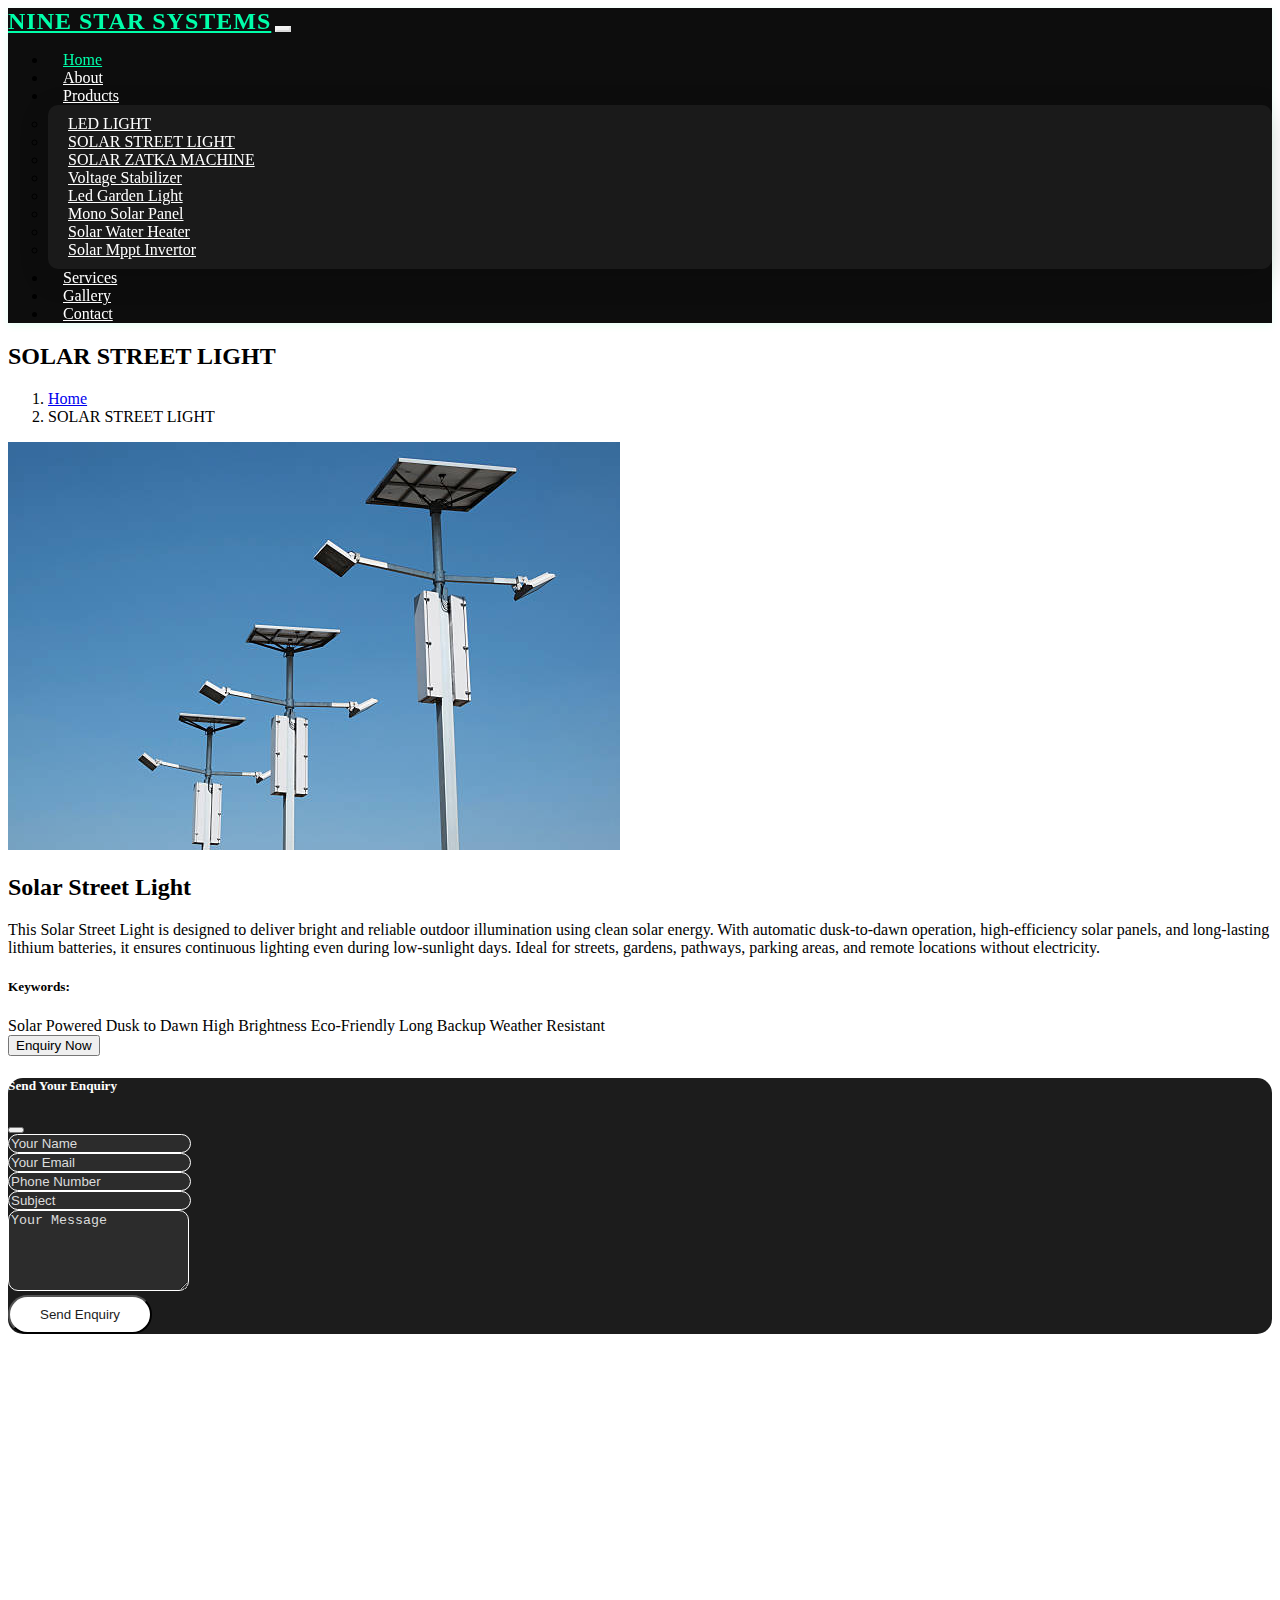
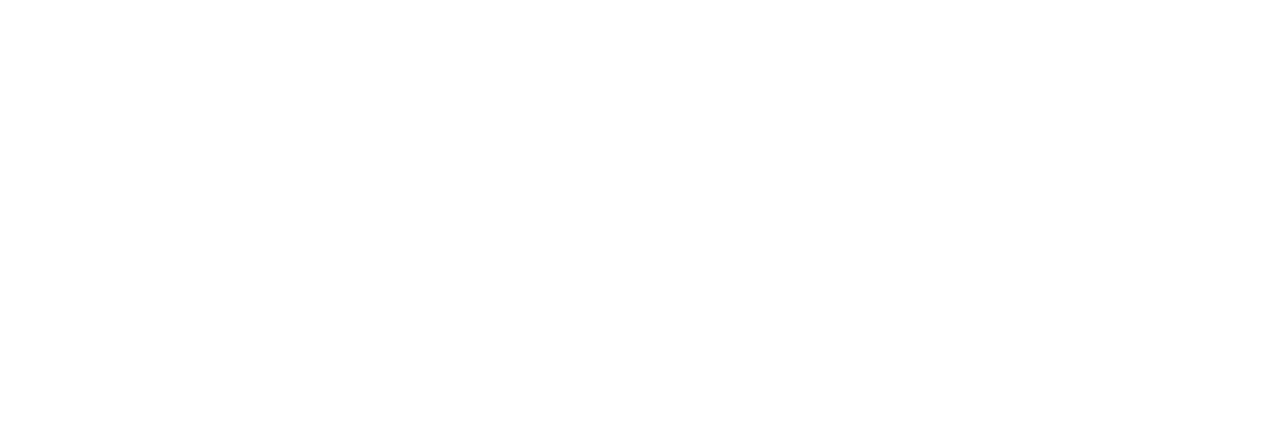
<file: SOLAR_STREET_LIGHT.html>
<!doctype html>
<html lang="en">

<head>
    <meta charset="utf-8">
    <meta name="viewport" content="width=device-width, initial-scale=1">
    <title>NINE STAR SYSTEMS</title>
    <!-- bootstrap icnos -->
    <link href="https://cdn.jsdelivr.net/npm/bootstrap-icons@1.10.5/font/bootstrap-icons.css" rel="stylesheet">
    <link rel="stylesheet" href="https://cdnjs.cloudflare.com/ajax/libs/font-awesome/6.4.0/css/all.min.css" />
    <!-- bootstrap css -->
    <link href="https://cdn.jsdelivr.net/npm/bootstrap@5.3.8/dist/css/bootstrap.min.css" rel="stylesheet"
        integrity="sha384-sRIl4kxILFvY47J16cr9ZwB07vP4J8+LH7qKQnuqkuIAvNWLzeN8tE5YBujZqJLB" crossorigin="anonymous">
    <!-- AOS CSS -->
    <link rel="stylesheet" href="https://unpkg.com/aos@2.3.4/dist/aos.css" />
    <link rel="stylesheet" href="assets/css/style.css">

    <style>
        .product-img {
            height: 250px;
            object-fit: cover;
        }

        .card:hover {
            transform: translateY(-5px);
            transition: 0.3s ease;
        }

        footer a:hover {
            color: #0dcaf0 !important;
            /* Bootstrap info color */
            transition: 0.3s ease;
        }
    </style>

    <style>
        .collection-img {
            width: 100%;
            height: 250px;
            /* fixed height */
            object-fit: cover;
            border-radius: 8px;
        }
    </style>

    <style>
        .contact-section-dark {
            background: #0c0f14;
        }

        .contact-glass-box {
            background: rgba(255, 255, 255, 0.05);
            border: 1px solid rgba(0, 255, 100, 0.2);
            backdrop-filter: blur(10px);
            transition: 0.3s ease;
        }

        .contact-glass-box:hover {
            border-color: rgba(0, 255, 100, 0.4);
            box-shadow: 0px 0px 20px rgba(0, 255, 100, 0.2);
        }

        .neon-input {
            background: rgba(255, 255, 255, 0.07);
            border: 1px solid rgba(0, 255, 100, 0.2);
            color: #fff;
            padding: 12px 15px;
            border-radius: 8px;
            transition: 0.3s ease;
        }

        .neon-input::placeholder {
            color: #bbb;
        }

        .neon-input:focus {
            background: rgba(255, 255, 255, 0.12);
            border-color: #0f0;
            box-shadow: 0 0 8px rgba(0, 255, 100, 0.5);
            color: #fff;
        }
    </style>

</head>

<body>

  <!-- header -->
  <nav class="navbar navbar-expand-lg sticky-navbar" data-aos="fade-down" data-aos-duration="1000">
    <div class="container-fluid">
      <a class="navbar-brand" href="index.html">NINE STAR SYSTEMS</a>

      <button class="navbar-toggler" type="button" data-bs-toggle="collapse" data-bs-target="#navbarSupportedContent"
        aria-controls="navbarSupportedContent" aria-expanded="false" aria-label="Toggle navigation">
        <span class="navbar-toggler-icon"></span>
      </button>

      <div class="collapse navbar-collapse justify-content-end" id="navbarSupportedContent">
        <ul class="navbar-nav mb-2 mb-lg-0">
          <li class="nav-item">
            <a class="nav-link active" href="index.html">Home</a>
          </li>
          <li class="nav-item">
            <a class="nav-link" href="about.html">About</a>
          </li>
          <li class="nav-item dropdown">
            <a class="nav-link dropdown-toggle" href="#" id="navbarDropdown" role="button" data-bs-toggle="dropdown"
              aria-expanded="false">
              Products
            </a>
            <ul class="dropdown-menu" aria-labelledby="navbarDropdown">
              <li><a class="dropdown-item" href="LED_LIGHT.html">LED LIGHT</a></li>
              <li><a class="dropdown-item" href="SOLAR_STREET_LIGHT.html">SOLAR STREET LIGHT</a></li>
              <li><a class="dropdown-item" href="SOLAR_ZATKA_MACHINE.html">SOLAR ZATKA MACHINE</a></li>
              <li><a class="dropdown-item" href="Voltage_Stabilize.html">Voltage Stabilizer</a></li>
              <li><a class="dropdown-item" href="Led_Garden_Light.html">Led Garden Light</a></li>
              <li><a class="dropdown-item" href="Mono_Solar_Panel.html">Mono Solar Panel</a></li>
              <li><a class="dropdown-item" href="Solar_Water_Heater.html">Solar Water Heater</a></li>
              <li><a class="dropdown-item" href="Solar_Mppt_Invertor.html">Solar Mppt Invertor</a></li>
            </ul>
          </li>
          <li class="nav-item">
            <a class="nav-link" href="services.html">Services</a>
          </li>
          <li class="nav-item">
            <a class="nav-link" href="Gallery.html">Gallery</a>
          </li>
          <li class="nav-item">
            <a class="nav-link" href="contact.html">Contact</a>
          </li>
        </ul>
      </div>
    </div>
  </nav>

    <!-- Breadcrumb Section -->
    <section class="breadcrumb-section">
        <div class="breadcrumb-content">
            <h2>SOLAR STREET LIGHT</h2>
            <nav aria-label="breadcrumb">
                <ol class="breadcrumb">
                    <li class="breadcrumb-item"><a href="#">Home</a></li>
                    <li class="breadcrumb-item active" aria-current="page">SOLAR STREET LIGHT</li>
                </ol>
            </nav>
        </div>
    </section>

    <!-- products details -->
    <section class="py-4">
        <div class="container">
            <div class="row align-items-center">

                <!-- Product Image -->
                <div class="col-md-5 mb-4">
                    <img src="assets/images/SOLAR-STREET-LIGHT.jpg"
                        alt="Solar Street Light"
                        class="img-fluid rounded shadow">
                </div>

                <!-- Product Description -->
                <div class="col-md-7">
                    <h2 class="fw-bold mb-3">Solar Street Light</h2>

                    <p class="text-muted">
                        This Solar Street Light is designed to deliver bright and reliable outdoor
                        illumination using clean solar energy. With automatic dusk-to-dawn operation,
                        high-efficiency solar panels, and long-lasting lithium batteries, it ensures
                        continuous lighting even during low-sunlight days. Ideal for streets, gardens,
                        pathways, parking areas, and remote locations without electricity.
                    </p>

                    <h5 class="fw-bold mt-4">Keywords:</h5>

                    <!-- Rounded keyword buttons -->
                    <div class="mb-4">
                        <span class="badge rounded-pill bg-primary me-2 mb-2">Solar Powered</span>
                        <span class="badge rounded-pill bg-success me-2 mb-2">Dusk to Dawn</span>
                        <span class="badge rounded-pill bg-danger me-2 mb-2">High Brightness</span>
                        <span class="badge rounded-pill bg-warning text-dark me-2 mb-2">Eco-Friendly</span>
                        <span class="badge rounded-pill bg-info text-dark me-2 mb-2">Long Backup</span>
                        <span class="badge rounded-pill bg-dark me-2 mb-2">Weather Resistant</span>
                    </div>

                    <!-- Enquiry Button -->
                    <button class="btn btn-success btn-lg px-4" data-bs-toggle="modal" data-bs-target="#enquiryModal">
                        Enquiry Now
                    </button>
                </div>

            </div>
        </div>
    </section>

<!-- Enquiry Modal -->
<div class="modal fade" id="enquiryModal" tabindex="-1" aria-labelledby="enquiryModalLabel" aria-hidden="true">
    <div class="modal-dialog modal-lg modal-dialog-centered">
        <div class="modal-content"
            style="border-radius:15px; background: #1c1c1c; color: #ffffff;">
            <div class="modal-header" style="border-bottom:none;">
                <h5 class="modal-title" id="enquiryModalLabel" style="color:#ffffff;">Send Your Enquiry</h5>
                <button type="button" class="btn-close btn-close-white" data-bs-dismiss="modal" aria-label="Close"></button>
            </div>
            <div class="modal-body">
                <form id="enquiryForm">
                    <div class="row g-3">
                        <div class="col-md-6">
                            <input type="text" class="form-control" id="enqName" placeholder="Your Name" required
                                style="border-radius:10px; border:1px solid #ffffff; background:#2c2c2c; color:white;">
                        </div>
                        <div class="col-md-6">
                            <input type="email" class="form-control" id="enqEmail" placeholder="Your Email" required
                                style="border-radius:10px; border:1px solid #ffffff; background:#2c2c2c; color:white;">
                        </div>
                        <div class="col-md-6">
                            <input type="tel" class="form-control" id="enqPhone" placeholder="Phone Number" required
                                style="border-radius:10px; border:1px solid #ffffff; background:#2c2c2c; color:white;">
                        </div>
                        <div class="col-md-6">
                            <input type="text" class="form-control" id="enqSubject" placeholder="Subject" required
                                style="border-radius:10px; border:1px solid #ffffff; background:#2c2c2c; color:white;">
                        </div>
                        <div class="col-12">
                            <textarea class="form-control" id="enqMessage" rows="5" placeholder="Your Message"
                                required style="border-radius:10px; border:1px solid #ffffff; background:#2c2c2c; color:white;"></textarea>
                        </div>
                        <div class="col-12 text-center">
                            <button type="submit" class="btn"
                                style="background: #ffffff; color:#1c1c1c; border-radius:50px; padding:10px 30px;">
                                Send Enquiry
                            </button>
                        </div>
                    </div>
                </form>
            </div>
        </div>
    </div>
</div>

<style>
    /* Placeholder Color Update */
    #enquiryModal input::placeholder,
    #enquiryModal textarea::placeholder {
        color: #dcdcdc !important;
        opacity: 1 !important;
    }
</style>

<!-- Footer -->
<footer class="bg-dark text-white pt-5 pb-4" data-aos="fade-up" data-aos-delay="100">
    <div class="container text-center text-md-start">

        <div class="row text-center text-md-start">

            <!-- Company Info -->
            <div class="col-md-3 col-lg-4 col-xl-4 mx-auto mb-4">
                <h5 class="text-uppercase fw-bold mb-4">NINE STAR SYSTEMS</h5>
                <p>
                    We deliver smart and sustainable solutions — from energy-efficient LED lights to eco-friendly solar water
                    heaters and more, blending modern technology with everyday convenience.
                </p>
            </div>

            <!-- Quick Links -->
            <div class="col-md-3 col-lg-2 col-xl-2 mx-auto mb-4">
                <h6 class="text-uppercase fw-bold mb-4">Quick Links</h6>
                <ul class="list-unstyled">
                    <li><a href="#about" class="text-white text-decoration-none">About Us</a></li>
                    <li><a href="#products" class="text-white text-decoration-none">Products</a></li>
                    <li><a href="#services" class="text-white text-decoration-none">Services</a></li>
                    <li><a href="#faq" class="text-white text-decoration-none">FAQ</a></li>
                    <li><a href="#contact" class="text-white text-decoration-none">Contact</a></li>
                </ul>
            </div>

            <!-- Contact Info + Newsletter -->
            <div class="col-md-6 col-lg-6 col-xl-6 mx-auto mb-4">
                <!-- Contact Info -->
                <h6 class="text-uppercase fw-bold mb-4">Contact</h6>
                <p><i class="bi bi-house-door-fill me-2"></i> B-62, G.I.D.C ELECTRONICS ESTATE, NEAR ARMY STORE, Gandhinagar, GUJRAT</p>
                <p><i class="bi bi-envelope-fill me-2"></i> Sales.ninestarsystems@gmail.com</p>
                <p><i class="bi bi-telephone-fill me-2"></i> +91 8320898933</p>

                <!-- Newsletter -->
                <div class="mt-4">
                    <h6 class="text-uppercase fw-bold mb-2">Subscribe to our Newsletter</h6>
                    <p>Get updates on new products, offers, and solar & LED solutions directly to your inbox.</p>
                    <form class="d-flex justify-content-start flex-wrap">
                        <input type="email" class="form-control me-2 mb-2" placeholder="Enter your email" style="max-width: 300px;">
                        <button type="submit" class="btn btn-primary mb-2">Subscribe</button>
                    </form>
                </div>
            </div>

        </div>

        <!-- Divider -->
        <hr class="my-4">

        <!-- Social Media + Copyright -->
        <div class="row align-items-center text-center">
            <div class="col-md-6">
                <p class="mb-0 text-center">© 2025 NINE STAR SYSTEMS. All Rights Reserved.</p>
                <span>Design By <a href="https://trade4export.com/">Trade4Export</a></span>
            </div>
            <div class="col-md-6">
                <div class="d-flex justify-content-center justify-content-md-end gap-3">
                    <a href="#" class="text-white"><i class="bi bi-facebook fs-5"></i></a>
                    <a href="#" class="text-white"><i class="bi bi-instagram fs-5"></i></a>
                    <a href="#" class="text-white"><i class="bi bi-whatsapp fs-5"></i></a>
                    <a href="#" class="text-white"><i class="bi bi-linkedin fs-5"></i></a>
                </div>
            </div>
        </div>
    </div>
</footer>

<!-- AOS JS -->
<script src="https://unpkg.com/aos@2.3.4/dist/aos.js"></script>
<script src="assets/js/script.js"></script>
<!-- bootstrap js  -->
<script src="https://cdn.jsdelivr.net/npm/bootstrap@5.3.8/dist/js/bootstrap.bundle.min.js"
    integrity="sha384-FKyoEForCGlyvwx9Hj09JcYn3nv7wiPVlz7YYwJrWVcXK/BmnVDxM+D2scQbITxI"
    crossorigin="anonymous"></script>
</body>

</html>
</file>
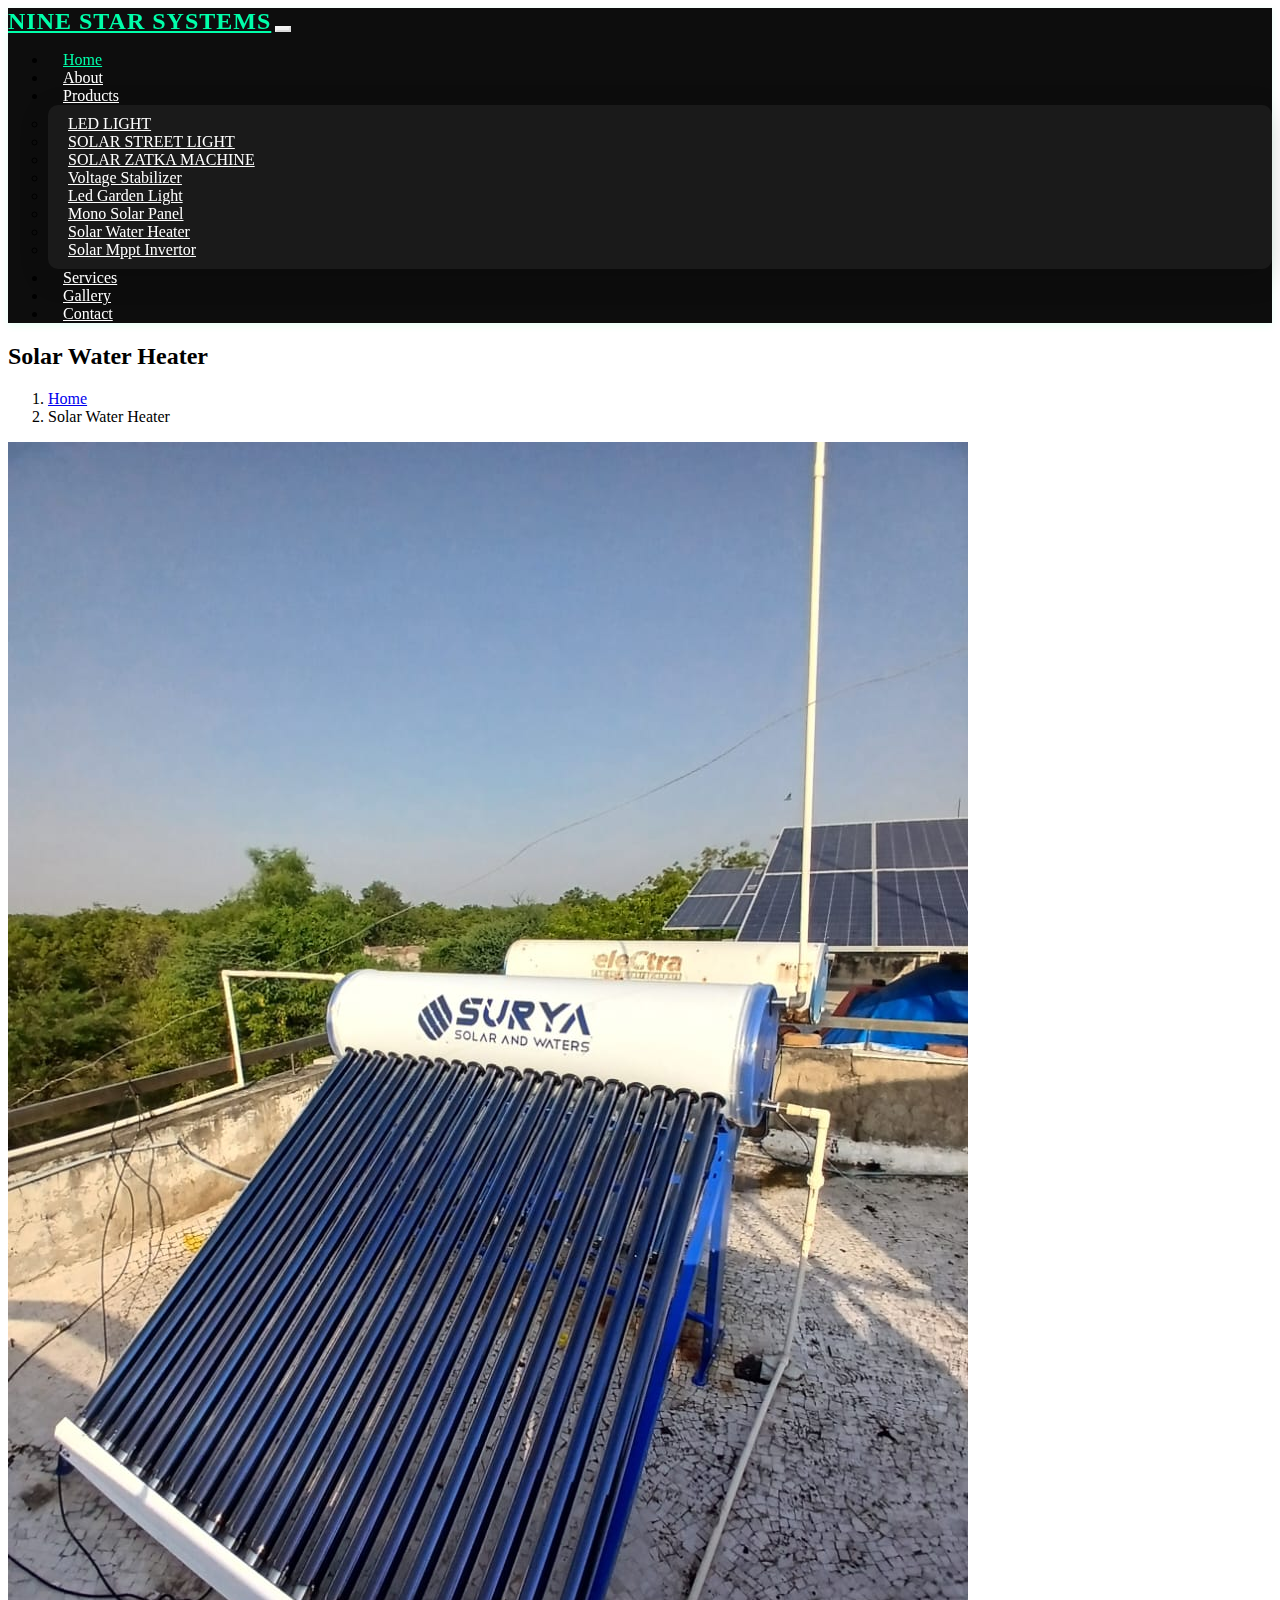
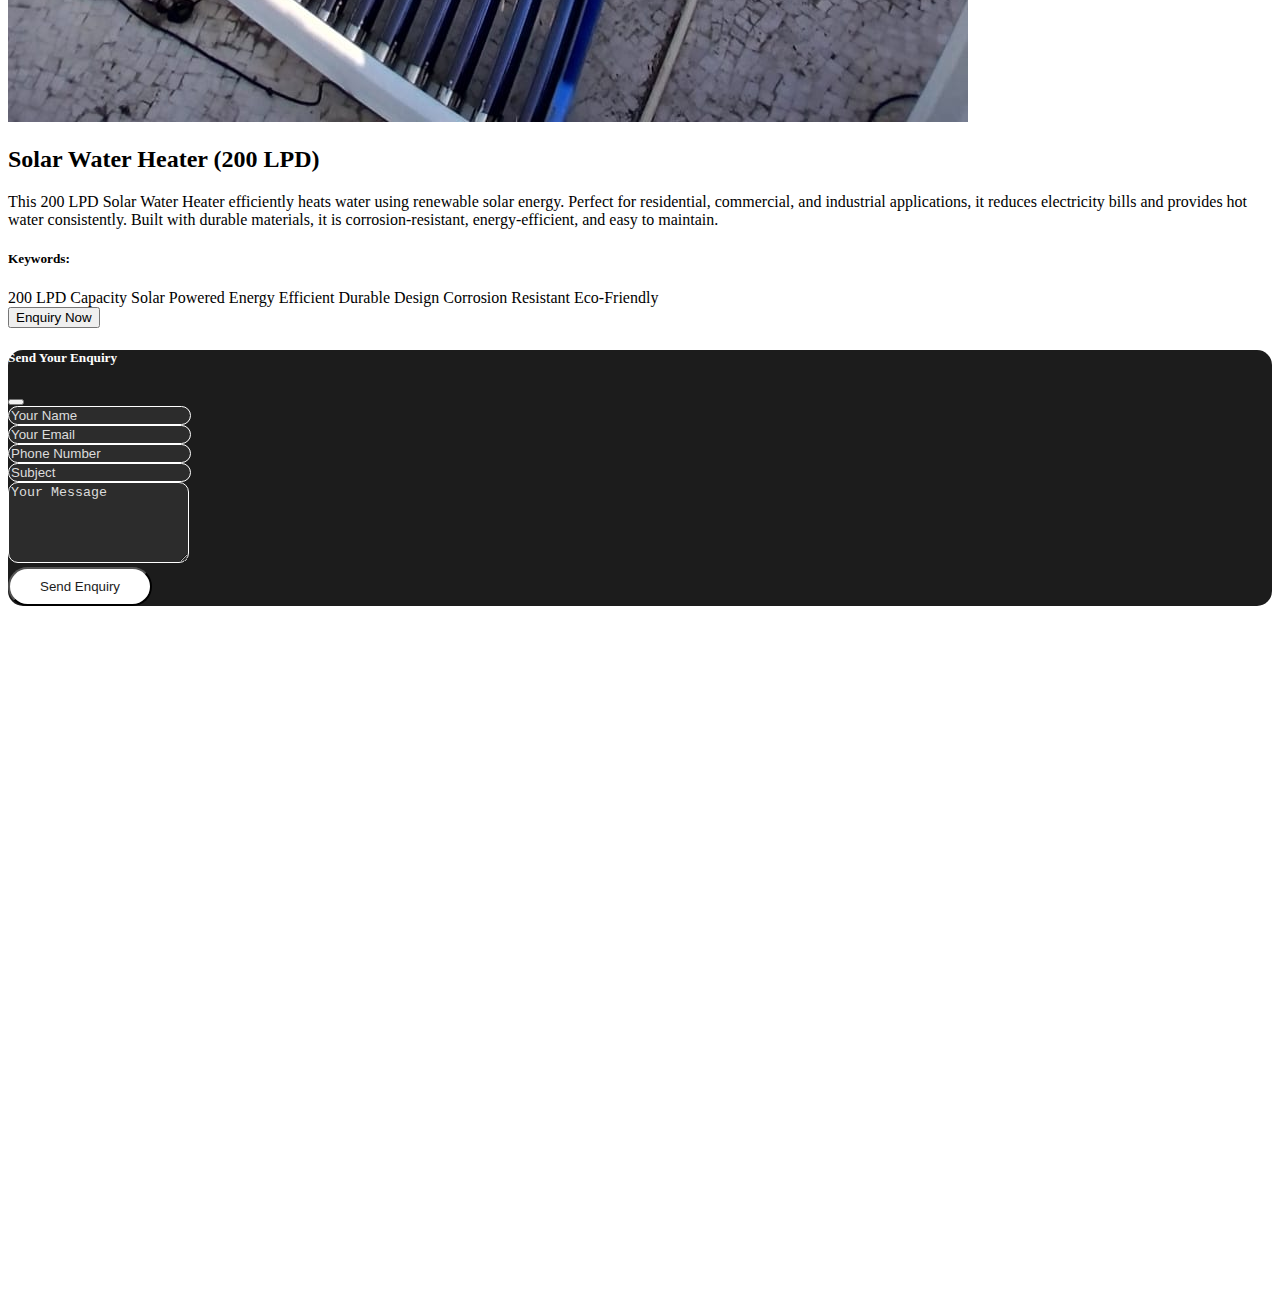
<file: Solar_Water_Heater.html>
<!doctype html>
<html lang="en">

<head>
    <meta charset="utf-8">
    <meta name="viewport" content="width=device-width, initial-scale=1">
    <title>NINE STAR SYSTEMS</title>
    <!-- bootstrap icnos -->
    <link href="https://cdn.jsdelivr.net/npm/bootstrap-icons@1.10.5/font/bootstrap-icons.css" rel="stylesheet">
    <link rel="stylesheet" href="https://cdnjs.cloudflare.com/ajax/libs/font-awesome/6.4.0/css/all.min.css" />
    <!-- bootstrap css -->
    <link href="https://cdn.jsdelivr.net/npm/bootstrap@5.3.8/dist/css/bootstrap.min.css" rel="stylesheet"
        integrity="sha384-sRIl4kxILFvY47J16cr9ZwB07vP4J8+LH7qKQnuqkuIAvNWLzeN8tE5YBujZqJLB" crossorigin="anonymous">
    <!-- AOS CSS -->
    <link rel="stylesheet" href="https://unpkg.com/aos@2.3.4/dist/aos.css" />
    <link rel="stylesheet" href="assets/css/style.css">

    <style>
        .product-img {
            height: 250px;
            object-fit: cover;
        }

        .card:hover {
            transform: translateY(-5px);
            transition: 0.3s ease;
        }

        footer a:hover {
            color: #0dcaf0 !important;
            /* Bootstrap info color */
            transition: 0.3s ease;
        }
    </style>

    <style>
        .collection-img {
            width: 100%;
            height: 250px;
            /* fixed height */
            object-fit: cover;
            border-radius: 8px;
        }
    </style>

    <style>
        .contact-section-dark {
            background: #0c0f14;
        }

        .contact-glass-box {
            background: rgba(255, 255, 255, 0.05);
            border: 1px solid rgba(0, 255, 100, 0.2);
            backdrop-filter: blur(10px);
            transition: 0.3s ease;
        }

        .contact-glass-box:hover {
            border-color: rgba(0, 255, 100, 0.4);
            box-shadow: 0px 0px 20px rgba(0, 255, 100, 0.2);
        }

        .neon-input {
            background: rgba(255, 255, 255, 0.07);
            border: 1px solid rgba(0, 255, 100, 0.2);
            color: #fff;
            padding: 12px 15px;
            border-radius: 8px;
            transition: 0.3s ease;
        }

        .neon-input::placeholder {
            color: #bbb;
        }

        .neon-input:focus {
            background: rgba(255, 255, 255, 0.12);
            border-color: #0f0;
            box-shadow: 0 0 8px rgba(0, 255, 100, 0.5);
            color: #fff;
        }
    </style>

</head>

<body>

  <!-- header -->
  <nav class="navbar navbar-expand-lg sticky-navbar" data-aos="fade-down" data-aos-duration="1000">
    <div class="container-fluid">
      <a class="navbar-brand" href="index.html">NINE STAR SYSTEMS</a>

      <button class="navbar-toggler" type="button" data-bs-toggle="collapse" data-bs-target="#navbarSupportedContent"
        aria-controls="navbarSupportedContent" aria-expanded="false" aria-label="Toggle navigation">
        <span class="navbar-toggler-icon"></span>
      </button>

      <div class="collapse navbar-collapse justify-content-end" id="navbarSupportedContent">
        <ul class="navbar-nav mb-2 mb-lg-0">
          <li class="nav-item">
            <a class="nav-link active" href="index.html">Home</a>
          </li>
          <li class="nav-item">
            <a class="nav-link" href="about.html">About</a>
          </li>
          <li class="nav-item dropdown">
            <a class="nav-link dropdown-toggle" href="#" id="navbarDropdown" role="button" data-bs-toggle="dropdown"
              aria-expanded="false">
              Products
            </a>
            <ul class="dropdown-menu" aria-labelledby="navbarDropdown">
              <li><a class="dropdown-item" href="LED_LIGHT.html">LED LIGHT</a></li>
              <li><a class="dropdown-item" href="SOLAR_STREET_LIGHT.html">SOLAR STREET LIGHT</a></li>
              <li><a class="dropdown-item" href="SOLAR_ZATKA_MACHINE.html">SOLAR ZATKA MACHINE</a></li>
              <li><a class="dropdown-item" href="Voltage_Stabilize.html">Voltage Stabilizer</a></li>
              <li><a class="dropdown-item" href="Led_Garden_Light.html">Led Garden Light</a></li>
              <li><a class="dropdown-item" href="Mono_Solar_Panel.html">Mono Solar Panel</a></li>
              <li><a class="dropdown-item" href="Solar_Water_Heater.html">Solar Water Heater</a></li>
              <li><a class="dropdown-item" href="Solar_Mppt_Invertor.html">Solar Mppt Invertor</a></li>
            </ul>
          </li>
          <li class="nav-item">
            <a class="nav-link" href="services.html">Services</a>
          </li>
          <li class="nav-item">
            <a class="nav-link" href="Gallery.html">Gallery</a>
          </li>
          <li class="nav-item">
            <a class="nav-link" href="contact.html">Contact</a>
          </li>
        </ul>
      </div>
    </div>
  </nav>

    <!-- Breadcrumb Section -->
    <section class="breadcrumb-section">
        <div class="breadcrumb-content">
            <h2>Solar Water Heater</h2>
            <nav aria-label="breadcrumb">
                <ol class="breadcrumb">
                    <li class="breadcrumb-item"><a href="#">Home</a></li>
                    <li class="breadcrumb-item active" aria-current="page">Solar Water Heater</li>
                </ol>
            </nav>
        </div>
    </section>

    <!-- products details -->
    <section class="py-4">
        <div class="container">
            <div class="row align-items-center">

                <!-- Product Image -->
                <div class="col-md-5 mb-4">
                    <img src="assets/images/200_lpd_solar_water_heater.jpeg"
                        alt="Solar Water Heater"
                        class="img-fluid rounded shadow">
                </div>

                <!-- Product Description -->
                <div class="col-md-7">
                    <h2 class="fw-bold mb-3">Solar Water Heater (200 LPD)</h2>

                    <p class="text-muted">
                        This 200 LPD Solar Water Heater efficiently heats water using renewable solar
                        energy. Perfect for residential, commercial, and industrial applications,
                        it reduces electricity bills and provides hot water consistently. Built with
                        durable materials, it is corrosion-resistant, energy-efficient, and easy to maintain.
                    </p>

                    <h5 class="fw-bold mt-4">Keywords:</h5>

                    <!-- Rounded multi-color keyword buttons -->
                    <div class="mb-4">
                        <span class="badge rounded-pill bg-primary me-2 mb-2">200 LPD Capacity</span>
                        <span class="badge rounded-pill bg-success me-2 mb-2">Solar Powered</span>
                        <span class="badge rounded-pill bg-danger me-2 mb-2">Energy Efficient</span>
                        <span class="badge rounded-pill bg-warning text-dark me-2 mb-2">Durable Design</span>
                        <span class="badge rounded-pill bg-info text-dark me-2 mb-2">Corrosion Resistant</span>
                        <span class="badge rounded-pill bg-dark me-2 mb-2">Eco-Friendly</span>
                    </div>

                    <!-- Enquiry Button -->
                    <button class="btn btn-success btn-lg px-4" data-bs-toggle="modal" data-bs-target="#enquiryModal">
                        Enquiry Now
                    </button>
                </div>

            </div>
        </div>
    </section>

<!-- Enquiry Modal -->
<div class="modal fade" id="enquiryModal" tabindex="-1" aria-labelledby="enquiryModalLabel" aria-hidden="true">
    <div class="modal-dialog modal-lg modal-dialog-centered">
        <div class="modal-content"
            style="border-radius:15px; background: #1c1c1c; color: #ffffff;">
            <div class="modal-header" style="border-bottom:none;">
                <h5 class="modal-title" id="enquiryModalLabel" style="color:#ffffff;">Send Your Enquiry</h5>
                <button type="button" class="btn-close btn-close-white" data-bs-dismiss="modal" aria-label="Close"></button>
            </div>
            <div class="modal-body">
                <form id="enquiryForm">
                    <div class="row g-3">
                        <div class="col-md-6">
                            <input type="text" class="form-control" id="enqName" placeholder="Your Name" required
                                style="border-radius:10px; border:1px solid #ffffff; background:#2c2c2c; color:white;">
                        </div>
                        <div class="col-md-6">
                            <input type="email" class="form-control" id="enqEmail" placeholder="Your Email" required
                                style="border-radius:10px; border:1px solid #ffffff; background:#2c2c2c; color:white;">
                        </div>
                        <div class="col-md-6">
                            <input type="tel" class="form-control" id="enqPhone" placeholder="Phone Number" required
                                style="border-radius:10px; border:1px solid #ffffff; background:#2c2c2c; color:white;">
                        </div>
                        <div class="col-md-6">
                            <input type="text" class="form-control" id="enqSubject" placeholder="Subject" required
                                style="border-radius:10px; border:1px solid #ffffff; background:#2c2c2c; color:white;">
                        </div>
                        <div class="col-12">
                            <textarea class="form-control" id="enqMessage" rows="5" placeholder="Your Message"
                                required style="border-radius:10px; border:1px solid #ffffff; background:#2c2c2c; color:white;"></textarea>
                        </div>
                        <div class="col-12 text-center">
                            <button type="submit" class="btn"
                                style="background: #ffffff; color:#1c1c1c; border-radius:50px; padding:10px 30px;">
                                Send Enquiry
                            </button>
                        </div>
                    </div>
                </form>
            </div>
        </div>
    </div>
</div>

<style>
    /* Placeholder Color Update */
    #enquiryModal input::placeholder,
    #enquiryModal textarea::placeholder {
        color: #dcdcdc !important;
        opacity: 1 !important;
    }
</style>

<!-- Footer -->
<footer class="bg-dark text-white pt-5 pb-4" data-aos="fade-up" data-aos-delay="100">
    <div class="container text-center text-md-start">

        <div class="row text-center text-md-start">

            <!-- Company Info -->
            <div class="col-md-3 col-lg-4 col-xl-4 mx-auto mb-4">
                <h5 class="text-uppercase fw-bold mb-4">NINE STAR SYSTEMS</h5>
                <p>
                    We deliver smart and sustainable solutions — from energy-efficient LED lights to eco-friendly solar water
                    heaters and more, blending modern technology with everyday convenience.
                </p>
            </div>

            <!-- Quick Links -->
            <div class="col-md-3 col-lg-2 col-xl-2 mx-auto mb-4">
                <h6 class="text-uppercase fw-bold mb-4">Quick Links</h6>
                <ul class="list-unstyled">
                    <li><a href="#about" class="text-white text-decoration-none">About Us</a></li>
                    <li><a href="#products" class="text-white text-decoration-none">Products</a></li>
                    <li><a href="#services" class="text-white text-decoration-none">Services</a></li>
                    <li><a href="#faq" class="text-white text-decoration-none">FAQ</a></li>
                    <li><a href="#contact" class="text-white text-decoration-none">Contact</a></li>
                </ul>
            </div>

            <!-- Contact Info + Newsletter -->
            <div class="col-md-6 col-lg-6 col-xl-6 mx-auto mb-4">
                <!-- Contact Info -->
                <h6 class="text-uppercase fw-bold mb-4">Contact</h6>
                <p><i class="bi bi-house-door-fill me-2"></i> B-62, G.I.D.C ELECTRONICS ESTATE, NEAR ARMY STORE, Gandhinagar, GUJRAT</p>
                <p><i class="bi bi-envelope-fill me-2"></i> Sales.ninestarsystems@gmail.com</p>
                <p><i class="bi bi-telephone-fill me-2"></i> +91 8320898933</p>

                <!-- Newsletter -->
                <div class="mt-4">
                    <h6 class="text-uppercase fw-bold mb-2">Subscribe to our Newsletter</h6>
                    <p>Get updates on new products, offers, and solar & LED solutions directly to your inbox.</p>
                    <form class="d-flex justify-content-start flex-wrap">
                        <input type="email" class="form-control me-2 mb-2" placeholder="Enter your email" style="max-width: 300px;">
                        <button type="submit" class="btn btn-primary mb-2">Subscribe</button>
                    </form>
                </div>
            </div>

        </div>

        <!-- Divider -->
        <hr class="my-4">

        <!-- Social Media + Copyright -->
        <div class="row align-items-center text-center">
            <div class="col-md-6">
                <p class="mb-0 text-center">© 2025 NINE STAR SYSTEMS. All Rights Reserved.</p>
                <span>Design By <a href="https://trade4export.com/">Trade4Export</a></span>
            </div>
            <div class="col-md-6">
                <div class="d-flex justify-content-center justify-content-md-end gap-3">
                    <a href="#" class="text-white"><i class="bi bi-facebook fs-5"></i></a>
                    <a href="#" class="text-white"><i class="bi bi-instagram fs-5"></i></a>
                    <a href="#" class="text-white"><i class="bi bi-whatsapp fs-5"></i></a>
                    <a href="#" class="text-white"><i class="bi bi-linkedin fs-5"></i></a>
                </div>
            </div>
        </div>
    </div>
</footer>

<!-- AOS JS -->
<script src="https://unpkg.com/aos@2.3.4/dist/aos.js"></script>
<script src="assets/js/script.js"></script>
<!-- bootstrap js  -->
<script src="https://cdn.jsdelivr.net/npm/bootstrap@5.3.8/dist/js/bootstrap.bundle.min.js"
    integrity="sha384-FKyoEForCGlyvwx9Hj09JcYn3nv7wiPVlz7YYwJrWVcXK/BmnVDxM+D2scQbITxI"
    crossorigin="anonymous"></script>
</body>

</html>
</file>
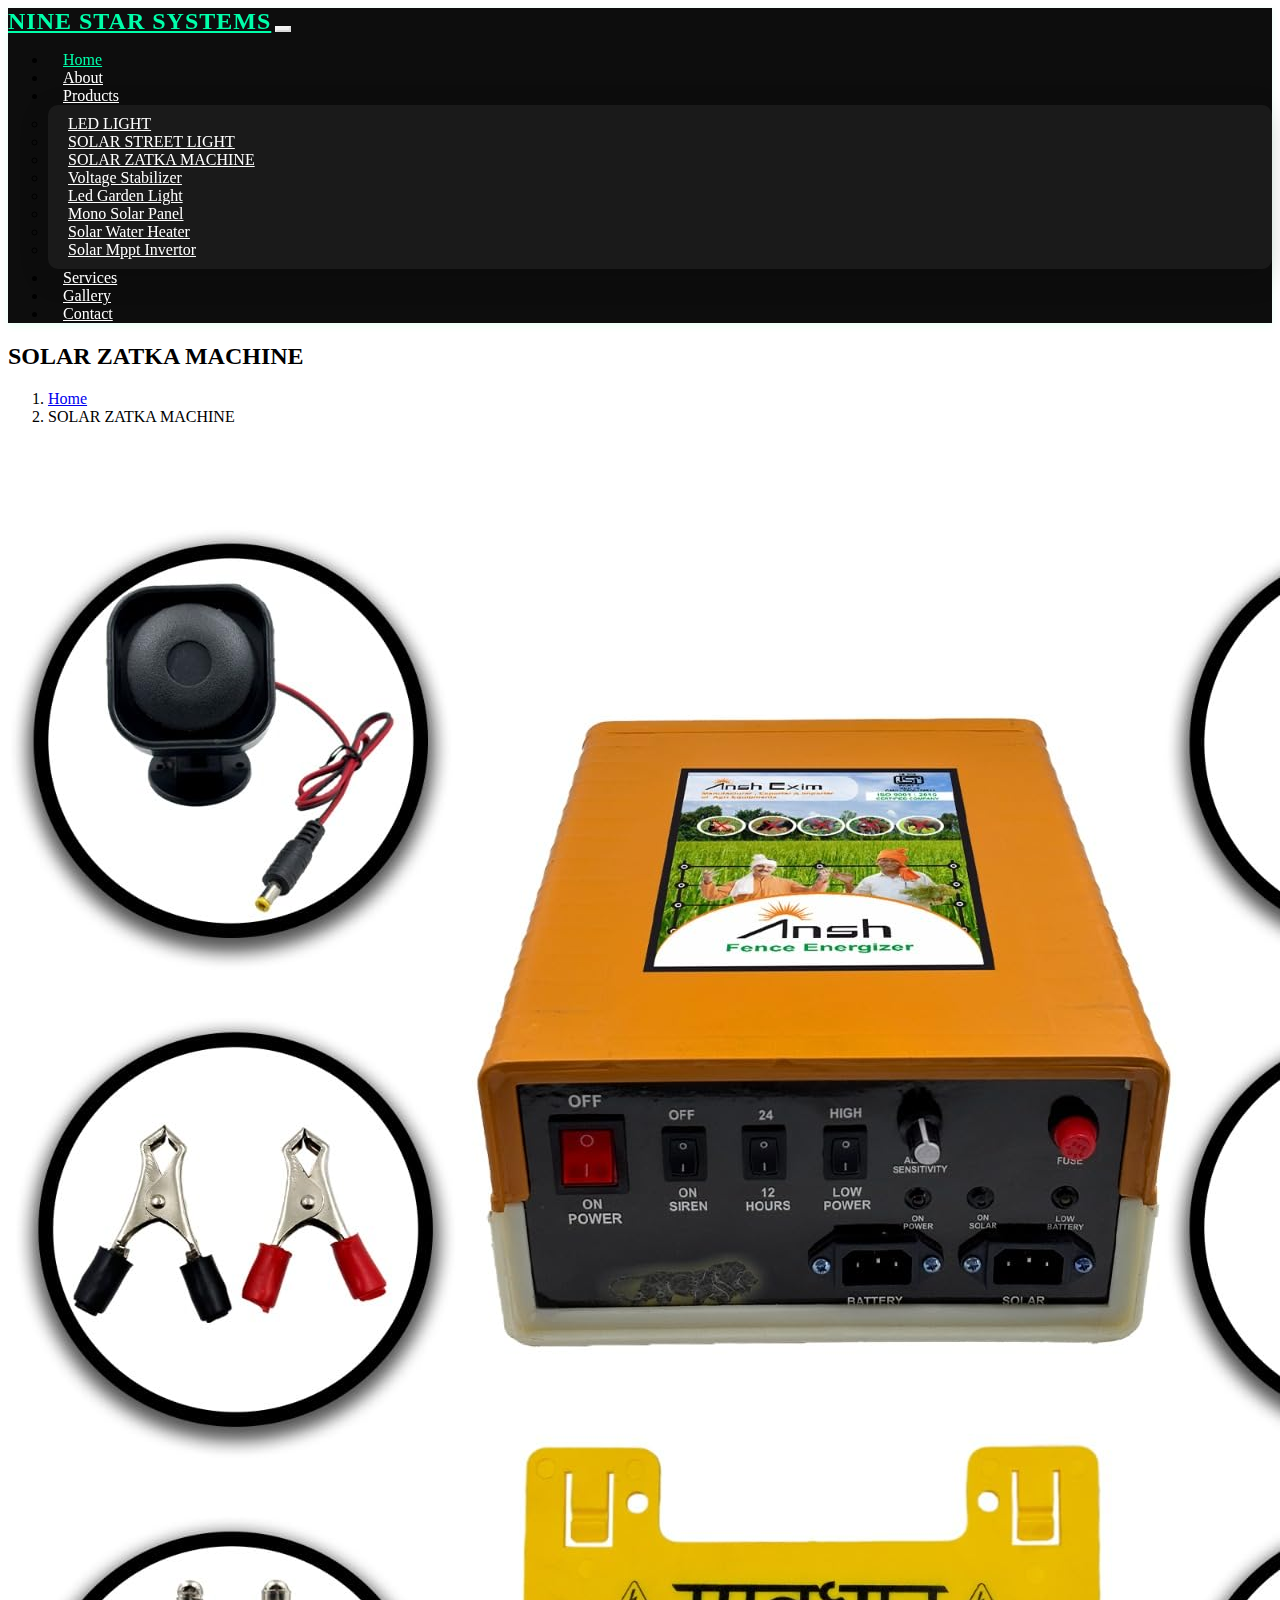
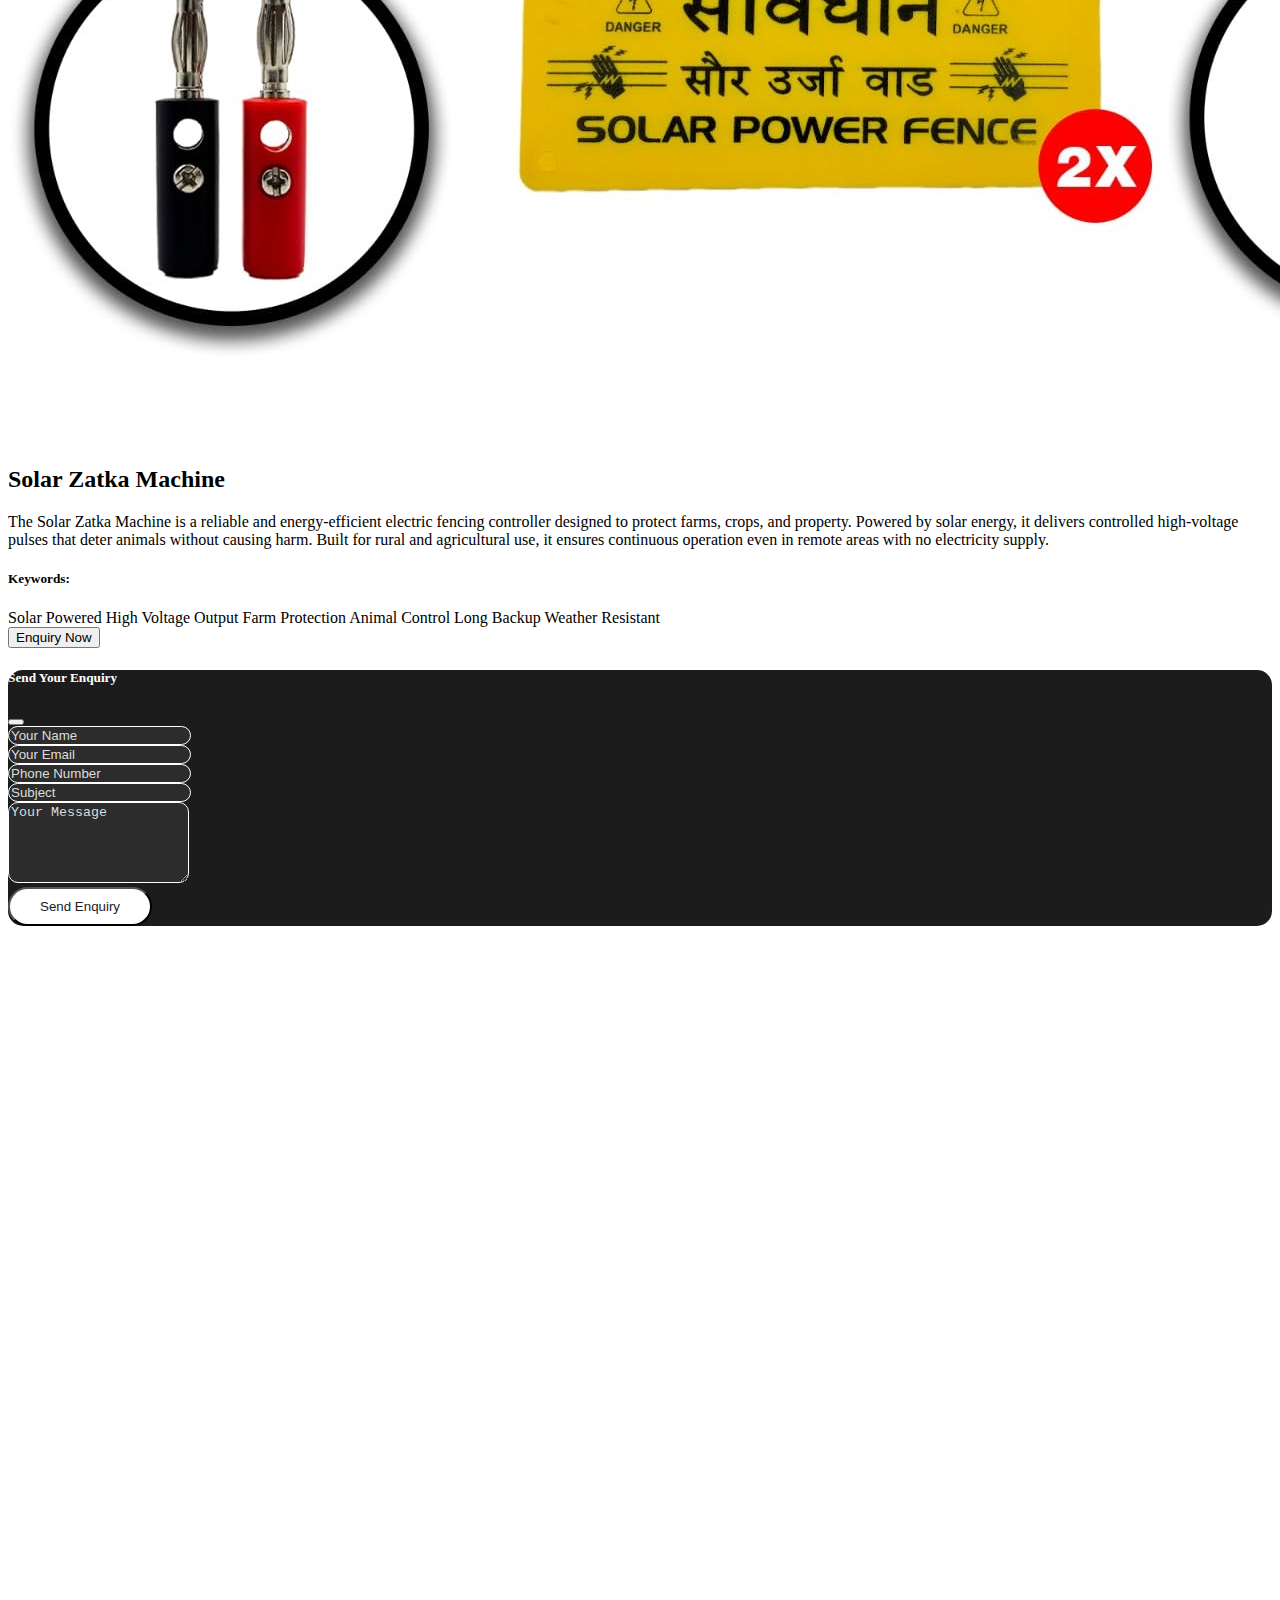
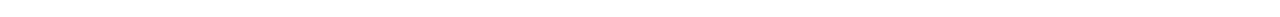
<file: SOLAR_ZATKA_MACHINE.html>
<!doctype html>
<html lang="en">

<head>
    <meta charset="utf-8">
    <meta name="viewport" content="width=device-width, initial-scale=1">
    <title>NINE STAR SYSTEMS</title>
    <!-- bootstrap icnos -->
    <link href="https://cdn.jsdelivr.net/npm/bootstrap-icons@1.10.5/font/bootstrap-icons.css" rel="stylesheet">
    <link rel="stylesheet" href="https://cdnjs.cloudflare.com/ajax/libs/font-awesome/6.4.0/css/all.min.css" />
    <!-- bootstrap css -->
    <link href="https://cdn.jsdelivr.net/npm/bootstrap@5.3.8/dist/css/bootstrap.min.css" rel="stylesheet"
        integrity="sha384-sRIl4kxILFvY47J16cr9ZwB07vP4J8+LH7qKQnuqkuIAvNWLzeN8tE5YBujZqJLB" crossorigin="anonymous">
    <!-- AOS CSS -->
    <link rel="stylesheet" href="https://unpkg.com/aos@2.3.4/dist/aos.css" />
    <link rel="stylesheet" href="assets/css/style.css">

    <style>
        .product-img {
            height: 250px;
            object-fit: cover;
        }

        .card:hover {
            transform: translateY(-5px);
            transition: 0.3s ease;
        }

        footer a:hover {
            color: #0dcaf0 !important;
            /* Bootstrap info color */
            transition: 0.3s ease;
        }
    </style>

    <style>
        .collection-img {
            width: 100%;
            height: 250px;
            /* fixed height */
            object-fit: cover;
            border-radius: 8px;
        }
    </style>

    <style>
        .contact-section-dark {
            background: #0c0f14;
        }

        .contact-glass-box {
            background: rgba(255, 255, 255, 0.05);
            border: 1px solid rgba(0, 255, 100, 0.2);
            backdrop-filter: blur(10px);
            transition: 0.3s ease;
        }

        .contact-glass-box:hover {
            border-color: rgba(0, 255, 100, 0.4);
            box-shadow: 0px 0px 20px rgba(0, 255, 100, 0.2);
        }

        .neon-input {
            background: rgba(255, 255, 255, 0.07);
            border: 1px solid rgba(0, 255, 100, 0.2);
            color: #fff;
            padding: 12px 15px;
            border-radius: 8px;
            transition: 0.3s ease;
        }

        .neon-input::placeholder {
            color: #bbb;
        }

        .neon-input:focus {
            background: rgba(255, 255, 255, 0.12);
            border-color: #0f0;
            box-shadow: 0 0 8px rgba(0, 255, 100, 0.5);
            color: #fff;
        }
    </style>

</head>

<body>

    <!-- Header -->
  <!-- header -->
  <nav class="navbar navbar-expand-lg sticky-navbar" data-aos="fade-down" data-aos-duration="1000">
    <div class="container-fluid">
      <a class="navbar-brand" href="index.html">NINE STAR SYSTEMS</a>

      <button class="navbar-toggler" type="button" data-bs-toggle="collapse" data-bs-target="#navbarSupportedContent"
        aria-controls="navbarSupportedContent" aria-expanded="false" aria-label="Toggle navigation">
        <span class="navbar-toggler-icon"></span>
      </button>

      <div class="collapse navbar-collapse justify-content-end" id="navbarSupportedContent">
        <ul class="navbar-nav mb-2 mb-lg-0">
          <li class="nav-item">
            <a class="nav-link active" href="index.html">Home</a>
          </li>
          <li class="nav-item">
            <a class="nav-link" href="about.html">About</a>
          </li>
          <li class="nav-item dropdown">
            <a class="nav-link dropdown-toggle" href="#" id="navbarDropdown" role="button" data-bs-toggle="dropdown"
              aria-expanded="false">
              Products
            </a>
            <ul class="dropdown-menu" aria-labelledby="navbarDropdown">
              <li><a class="dropdown-item" href="LED_LIGHT.html">LED LIGHT</a></li>
              <li><a class="dropdown-item" href="SOLAR_STREET_LIGHT.html">SOLAR STREET LIGHT</a></li>
              <li><a class="dropdown-item" href="SOLAR_ZATKA_MACHINE.html">SOLAR ZATKA MACHINE</a></li>
              <li><a class="dropdown-item" href="Voltage_Stabilize.html">Voltage Stabilizer</a></li>
              <li><a class="dropdown-item" href="Led_Garden_Light.html">Led Garden Light</a></li>
              <li><a class="dropdown-item" href="Mono_Solar_Panel.html">Mono Solar Panel</a></li>
              <li><a class="dropdown-item" href="Solar_Water_Heater.html">Solar Water Heater</a></li>
              <li><a class="dropdown-item" href="Solar_Mppt_Invertor.html">Solar Mppt Invertor</a></li>
            </ul>
          </li>
          <li class="nav-item">
            <a class="nav-link" href="services.html">Services</a>
          </li>
          <li class="nav-item">
            <a class="nav-link" href="Gallery.html">Gallery</a>
          </li>
          <li class="nav-item">
            <a class="nav-link" href="contact.html">Contact</a>
          </li>
        </ul>
      </div>
    </div>
  </nav>

    <!-- Breadcrumb Section -->
    <section class="breadcrumb-section">
        <div class="breadcrumb-content">
            <h2>SOLAR ZATKA MACHINE</h2>
            <nav aria-label="breadcrumb">
                <ol class="breadcrumb">
                    <li class="breadcrumb-item"><a href="#">Home</a></li>
                    <li class="breadcrumb-item active" aria-current="page">SOLAR ZATKA MACHINE</li>
                </ol>
            </nav>
        </div>
    </section>

    <!-- products details -->
    <section class="py-4">
        <div class="container">
            <div class="row align-items-center">

                <!-- Product Image -->
                <div class="col-md-5 mb-4">
                    <img src="assets/images/SOLAR-ZATKA-MECHIONR.jpg"
                        alt="Solar Zatka Machine"
                        class="img-fluid rounded shadow">
                </div>

                <!-- Product Description -->
                <div class="col-md-7">
                    <h2 class="fw-bold mb-3">Solar Zatka Machine</h2>

                    <p class="text-muted">
                        The Solar Zatka Machine is a reliable and energy-efficient electric fencing
                        controller designed to protect farms, crops, and property. Powered by solar
                        energy, it delivers controlled high-voltage pulses that deter animals without
                        causing harm. Built for rural and agricultural use, it ensures continuous
                        operation even in remote areas with no electricity supply.
                    </p>

                    <h5 class="fw-bold mt-4">Keywords:</h5>

                    <!-- Rounded multi-color keyword buttons -->
                    <div class="mb-4">
                        <span class="badge rounded-pill bg-primary me-2 mb-2">Solar Powered</span>
                        <span class="badge rounded-pill bg-success me-2 mb-2">High Voltage Output</span>
                        <span class="badge rounded-pill bg-danger me-2 mb-2">Farm Protection</span>
                        <span class="badge rounded-pill bg-warning text-dark me-2 mb-2">Animal Control</span>
                        <span class="badge rounded-pill bg-info text-dark me-2 mb-2">Long Backup</span>
                        <span class="badge rounded-pill bg-dark me-2 mb-2">Weather Resistant</span>
                    </div>

                    <!-- Enquiry Button -->
                    <button class="btn btn-success btn-lg px-4" data-bs-toggle="modal" data-bs-target="#enquiryModal">
                        Enquiry Now
                    </button>
                </div>

            </div>
        </div>
    </section>


<!-- Enquiry Modal -->
<div class="modal fade" id="enquiryModal" tabindex="-1" aria-labelledby="enquiryModalLabel" aria-hidden="true">
    <div class="modal-dialog modal-lg modal-dialog-centered">
        <div class="modal-content"
            style="border-radius:15px; background: #1c1c1c; color: #ffffff;">
            <div class="modal-header" style="border-bottom:none;">
                <h5 class="modal-title" id="enquiryModalLabel" style="color:#ffffff;">Send Your Enquiry</h5>
                <button type="button" class="btn-close btn-close-white" data-bs-dismiss="modal" aria-label="Close"></button>
            </div>
            <div class="modal-body">
                <form id="enquiryForm">
                    <div class="row g-3">
                        <div class="col-md-6">
                            <input type="text" class="form-control" id="enqName" placeholder="Your Name" required
                                style="border-radius:10px; border:1px solid #ffffff; background:#2c2c2c; color:white;">
                        </div>
                        <div class="col-md-6">
                            <input type="email" class="form-control" id="enqEmail" placeholder="Your Email" required
                                style="border-radius:10px; border:1px solid #ffffff; background:#2c2c2c; color:white;">
                        </div>
                        <div class="col-md-6">
                            <input type="tel" class="form-control" id="enqPhone" placeholder="Phone Number" required
                                style="border-radius:10px; border:1px solid #ffffff; background:#2c2c2c; color:white;">
                        </div>
                        <div class="col-md-6">
                            <input type="text" class="form-control" id="enqSubject" placeholder="Subject" required
                                style="border-radius:10px; border:1px solid #ffffff; background:#2c2c2c; color:white;">
                        </div>
                        <div class="col-12">
                            <textarea class="form-control" id="enqMessage" rows="5" placeholder="Your Message"
                                required style="border-radius:10px; border:1px solid #ffffff; background:#2c2c2c; color:white;"></textarea>
                        </div>
                        <div class="col-12 text-center">
                            <button type="submit" class="btn"
                                style="background: #ffffff; color:#1c1c1c; border-radius:50px; padding:10px 30px;">
                                Send Enquiry
                            </button>
                        </div>
                    </div>
                </form>
            </div>
        </div>
    </div>
</div>

<style>
    /* Placeholder Color Update */
    #enquiryModal input::placeholder,
    #enquiryModal textarea::placeholder {
        color: #dcdcdc !important;
        opacity: 1 !important;
    }
</style>

<!-- Footer -->
<footer class="bg-dark text-white pt-5 pb-4" data-aos="fade-up" data-aos-delay="100">
    <div class="container text-center text-md-start">

        <div class="row text-center text-md-start">

            <!-- Company Info -->
            <div class="col-md-3 col-lg-4 col-xl-4 mx-auto mb-4">
                <h5 class="text-uppercase fw-bold mb-4">NINE STAR SYSTEMS</h5>
                <p>
                    We deliver smart and sustainable solutions — from energy-efficient LED lights to eco-friendly solar water
                    heaters and more, blending modern technology with everyday convenience.
                </p>
            </div>

            <!-- Quick Links -->
            <div class="col-md-3 col-lg-2 col-xl-2 mx-auto mb-4">
                <h6 class="text-uppercase fw-bold mb-4">Quick Links</h6>
                <ul class="list-unstyled">
                    <li><a href="#about" class="text-white text-decoration-none">About Us</a></li>
                    <li><a href="#products" class="text-white text-decoration-none">Products</a></li>
                    <li><a href="#services" class="text-white text-decoration-none">Services</a></li>
                    <li><a href="#faq" class="text-white text-decoration-none">FAQ</a></li>
                    <li><a href="#contact" class="text-white text-decoration-none">Contact</a></li>
                </ul>
            </div>

            <!-- Contact Info + Newsletter -->
            <div class="col-md-6 col-lg-6 col-xl-6 mx-auto mb-4">
                <!-- Contact Info -->
                <h6 class="text-uppercase fw-bold mb-4">Contact</h6>
                <p><i class="bi bi-house-door-fill me-2"></i> B-62, G.I.D.C ELECTRONICS ESTATE, NEAR ARMY STORE, Gandhinagar, GUJRAT</p>
                <p><i class="bi bi-envelope-fill me-2"></i> Sales.ninestarsystems@gmail.com</p>
                <p><i class="bi bi-telephone-fill me-2"></i> +91 8320898933</p>

                <!-- Newsletter -->
                <div class="mt-4">
                    <h6 class="text-uppercase fw-bold mb-2">Subscribe to our Newsletter</h6>
                    <p>Get updates on new products, offers, and solar & LED solutions directly to your inbox.</p>
                    <form class="d-flex justify-content-start flex-wrap">
                        <input type="email" class="form-control me-2 mb-2" placeholder="Enter your email" style="max-width: 300px;">
                        <button type="submit" class="btn btn-primary mb-2">Subscribe</button>
                    </form>
                </div>
            </div>

        </div>

        <!-- Divider -->
        <hr class="my-4">

        <!-- Social Media + Copyright -->
        <div class="row align-items-center text-center">
            <div class="col-md-6">
                <p class="mb-0 text-center">© 2025 NINE STAR SYSTEMS. All Rights Reserved.</p>
                <span>Design By <a href="https://trade4export.com/">Trade4Export</a></span>
            </div>
            <div class="col-md-6">
                <div class="d-flex justify-content-center justify-content-md-end gap-3">
                    <a href="#" class="text-white"><i class="bi bi-facebook fs-5"></i></a>
                    <a href="#" class="text-white"><i class="bi bi-instagram fs-5"></i></a>
                    <a href="#" class="text-white"><i class="bi bi-whatsapp fs-5"></i></a>
                    <a href="#" class="text-white"><i class="bi bi-linkedin fs-5"></i></a>
                </div>
            </div>
        </div>
    </div>
</footer>

<!-- AOS JS -->
<script src="https://unpkg.com/aos@2.3.4/dist/aos.js"></script>
<script src="assets/js/script.js"></script>
<!-- bootstrap js  -->
<script src="https://cdn.jsdelivr.net/npm/bootstrap@5.3.8/dist/js/bootstrap.bundle.min.js"
    integrity="sha384-FKyoEForCGlyvwx9Hj09JcYn3nv7wiPVlz7YYwJrWVcXK/BmnVDxM+D2scQbITxI"
    crossorigin="anonymous"></script>
</body>

</html>
</file>
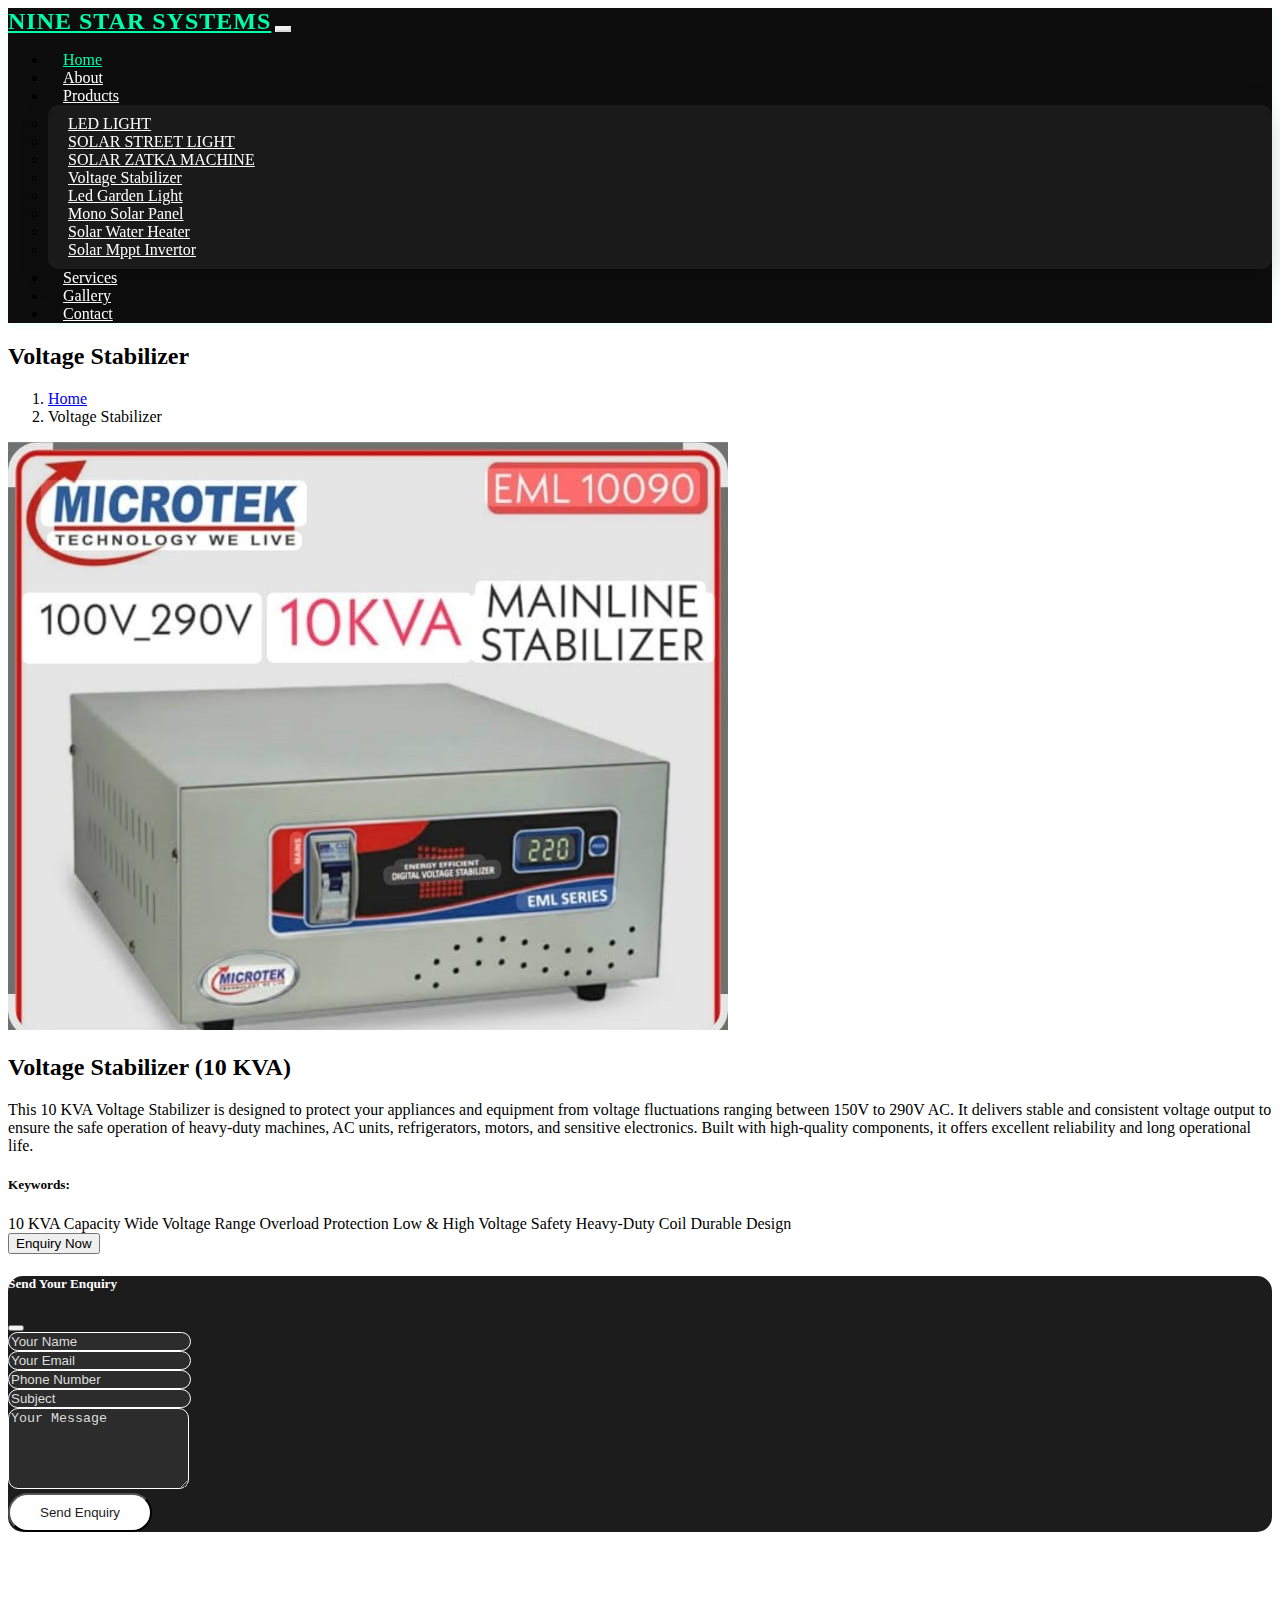
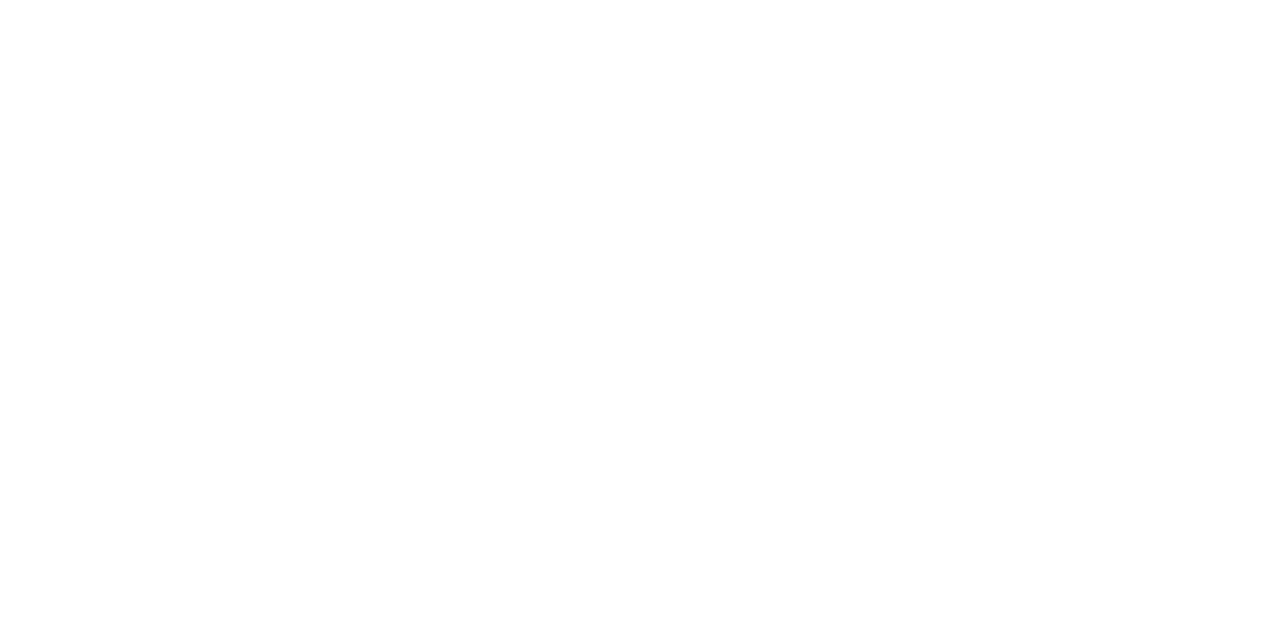
<file: Voltage_Stabilize.html>
<!doctype html>
<html lang="en">

<head>
    <meta charset="utf-8">
    <meta name="viewport" content="width=device-width, initial-scale=1">
    <title>NINE STAR SYSTEMS</title>
    <!-- bootstrap icnos -->
    <link href="https://cdn.jsdelivr.net/npm/bootstrap-icons@1.10.5/font/bootstrap-icons.css" rel="stylesheet">
    <link rel="stylesheet" href="https://cdnjs.cloudflare.com/ajax/libs/font-awesome/6.4.0/css/all.min.css" />
    <!-- bootstrap css -->
    <link href="https://cdn.jsdelivr.net/npm/bootstrap@5.3.8/dist/css/bootstrap.min.css" rel="stylesheet"
        integrity="sha384-sRIl4kxILFvY47J16cr9ZwB07vP4J8+LH7qKQnuqkuIAvNWLzeN8tE5YBujZqJLB" crossorigin="anonymous">
    <!-- AOS CSS -->
    <link rel="stylesheet" href="https://unpkg.com/aos@2.3.4/dist/aos.css" />
    <link rel="stylesheet" href="assets/css/style.css">

    <style>
        .product-img {
            height: 250px;
            object-fit: cover;
        }

        .card:hover {
            transform: translateY(-5px);
            transition: 0.3s ease;
        }

        footer a:hover {
            color: #0dcaf0 !important;
            /* Bootstrap info color */
            transition: 0.3s ease;
        }
    </style>

    <style>
        .collection-img {
            width: 100%;
            height: 250px;
            /* fixed height */
            object-fit: cover;
            border-radius: 8px;
        }
    </style>

    <style>
        .contact-section-dark {
            background: #0c0f14;
        }

        .contact-glass-box {
            background: rgba(255, 255, 255, 0.05);
            border: 1px solid rgba(0, 255, 100, 0.2);
            backdrop-filter: blur(10px);
            transition: 0.3s ease;
        }

        .contact-glass-box:hover {
            border-color: rgba(0, 255, 100, 0.4);
            box-shadow: 0px 0px 20px rgba(0, 255, 100, 0.2);
        }

        .neon-input {
            background: rgba(255, 255, 255, 0.07);
            border: 1px solid rgba(0, 255, 100, 0.2);
            color: #fff;
            padding: 12px 15px;
            border-radius: 8px;
            transition: 0.3s ease;
        }

        .neon-input::placeholder {
            color: #bbb;
        }

        .neon-input:focus {
            background: rgba(255, 255, 255, 0.12);
            border-color: #0f0;
            box-shadow: 0 0 8px rgba(0, 255, 100, 0.5);
            color: #fff;
        }
    </style>

</head>

<body>

  <!-- header -->
  <nav class="navbar navbar-expand-lg sticky-navbar" data-aos="fade-down" data-aos-duration="1000">
    <div class="container-fluid">
      <a class="navbar-brand" href="index.html">NINE STAR SYSTEMS</a>

      <button class="navbar-toggler" type="button" data-bs-toggle="collapse" data-bs-target="#navbarSupportedContent"
        aria-controls="navbarSupportedContent" aria-expanded="false" aria-label="Toggle navigation">
        <span class="navbar-toggler-icon"></span>
      </button>

      <div class="collapse navbar-collapse justify-content-end" id="navbarSupportedContent">
        <ul class="navbar-nav mb-2 mb-lg-0">
          <li class="nav-item">
            <a class="nav-link active" href="index.html">Home</a>
          </li>
          <li class="nav-item">
            <a class="nav-link" href="about.html">About</a>
          </li>
          <li class="nav-item dropdown">
            <a class="nav-link dropdown-toggle" href="#" id="navbarDropdown" role="button" data-bs-toggle="dropdown"
              aria-expanded="false">
              Products
            </a>
            <ul class="dropdown-menu" aria-labelledby="navbarDropdown">
              <li><a class="dropdown-item" href="LED_LIGHT.html">LED LIGHT</a></li>
              <li><a class="dropdown-item" href="SOLAR_STREET_LIGHT.html">SOLAR STREET LIGHT</a></li>
              <li><a class="dropdown-item" href="SOLAR_ZATKA_MACHINE.html">SOLAR ZATKA MACHINE</a></li>
              <li><a class="dropdown-item" href="Voltage_Stabilize.html">Voltage Stabilizer</a></li>
              <li><a class="dropdown-item" href="Led_Garden_Light.html">Led Garden Light</a></li>
              <li><a class="dropdown-item" href="Mono_Solar_Panel.html">Mono Solar Panel</a></li>
              <li><a class="dropdown-item" href="Solar_Water_Heater.html">Solar Water Heater</a></li>
              <li><a class="dropdown-item" href="Solar_Mppt_Invertor.html">Solar Mppt Invertor</a></li>
            </ul>
          </li>
          <li class="nav-item">
            <a class="nav-link" href="services.html">Services</a>
          </li>
          <li class="nav-item">
            <a class="nav-link" href="Gallery.html">Gallery</a>
          </li>
          <li class="nav-item">
            <a class="nav-link" href="contact.html">Contact</a>
          </li>
        </ul>
      </div>
    </div>
  </nav>

    <!-- Breadcrumb Section -->
    <section class="breadcrumb-section">
        <div class="breadcrumb-content">
            <h2>Voltage Stabilizer </h2>
            <nav aria-label="breadcrumb">
                <ol class="breadcrumb">
                    <li class="breadcrumb-item"><a href="#">Home</a></li>
                    <li class="breadcrumb-item active" aria-current="page">Voltage Stabilizer </li>
                </ol>
            </nav>
        </div>
    </section>

    <!-- products details -->
    <section class="py-4">
        <div class="container">
            <div class="row align-items-center">

                <!-- Product Image -->
                <div class="col-md-5 mb-4">
                    <img src="assets/images/10kva_voltage_stabilize_150v_ac_to_290v_ac.jpeg"
                        alt="Voltage Stabilizer 10 KVA"
                        class="img-fluid rounded shadow">
                </div>

                <!-- Product Description -->
                <div class="col-md-7">
                    <h2 class="fw-bold mb-3">Voltage Stabilizer (10 KVA)</h2>

                    <p class="text-muted">
                        This 10 KVA Voltage Stabilizer is designed to protect your appliances and equipment
                        from voltage fluctuations ranging between 150V to 290V AC. It delivers stable and
                        consistent voltage output to ensure the safe operation of heavy-duty machines, AC units,
                        refrigerators, motors, and sensitive electronics. Built with high-quality components,
                        it offers excellent reliability and long operational life.
                    </p>

                    <h5 class="fw-bold mt-4">Keywords:</h5>

                    <!-- Rounded multi-color keyword buttons -->
                    <div class="mb-4">
                        <span class="badge rounded-pill bg-primary me-2 mb-2">10 KVA Capacity</span>
                        <span class="badge rounded-pill bg-success me-2 mb-2">Wide Voltage Range</span>
                        <span class="badge rounded-pill bg-danger me-2 mb-2">Overload Protection</span>
                        <span class="badge rounded-pill bg-warning text-dark me-2 mb-2">Low & High Voltage Safety</span>
                        <span class="badge rounded-pill bg-info text-dark me-2 mb-2">Heavy-Duty Coil</span>
                        <span class="badge rounded-pill bg-dark me-2 mb-2">Durable Design</span>
                    </div>

                    <!-- Enquiry Button -->
                    <button class="btn btn-success btn-lg px-4" data-bs-toggle="modal" data-bs-target="#enquiryModal">
                        Enquiry Now
                    </button>
                </div>

            </div>
        </div>
    </section>

<!-- Enquiry Modal -->
<div class="modal fade" id="enquiryModal" tabindex="-1" aria-labelledby="enquiryModalLabel" aria-hidden="true">
    <div class="modal-dialog modal-lg modal-dialog-centered">
        <div class="modal-content"
            style="border-radius:15px; background: #1c1c1c; color: #ffffff;">
            <div class="modal-header" style="border-bottom:none;">
                <h5 class="modal-title" id="enquiryModalLabel" style="color:#ffffff;">Send Your Enquiry</h5>
                <button type="button" class="btn-close btn-close-white" data-bs-dismiss="modal" aria-label="Close"></button>
            </div>
            <div class="modal-body">
                <form id="enquiryForm">
                    <div class="row g-3">
                        <div class="col-md-6">
                            <input type="text" class="form-control" id="enqName" placeholder="Your Name" required
                                style="border-radius:10px; border:1px solid #ffffff; background:#2c2c2c; color:white;">
                        </div>
                        <div class="col-md-6">
                            <input type="email" class="form-control" id="enqEmail" placeholder="Your Email" required
                                style="border-radius:10px; border:1px solid #ffffff; background:#2c2c2c; color:white;">
                        </div>
                        <div class="col-md-6">
                            <input type="tel" class="form-control" id="enqPhone" placeholder="Phone Number" required
                                style="border-radius:10px; border:1px solid #ffffff; background:#2c2c2c; color:white;">
                        </div>
                        <div class="col-md-6">
                            <input type="text" class="form-control" id="enqSubject" placeholder="Subject" required
                                style="border-radius:10px; border:1px solid #ffffff; background:#2c2c2c; color:white;">
                        </div>
                        <div class="col-12">
                            <textarea class="form-control" id="enqMessage" rows="5" placeholder="Your Message"
                                required style="border-radius:10px; border:1px solid #ffffff; background:#2c2c2c; color:white;"></textarea>
                        </div>
                        <div class="col-12 text-center">
                            <button type="submit" class="btn"
                                style="background: #ffffff; color:#1c1c1c; border-radius:50px; padding:10px 30px;">
                                Send Enquiry
                            </button>
                        </div>
                    </div>
                </form>
            </div>
        </div>
    </div>
</div>

<style>
    /* Placeholder Color Update */
    #enquiryModal input::placeholder,
    #enquiryModal textarea::placeholder {
        color: #dcdcdc !important;
        opacity: 1 !important;
    }
</style>

<!-- Footer -->
<footer class="bg-dark text-white pt-5 pb-4" data-aos="fade-up" data-aos-delay="100">
    <div class="container text-center text-md-start">

        <div class="row text-center text-md-start">

            <!-- Company Info -->
            <div class="col-md-3 col-lg-4 col-xl-4 mx-auto mb-4">
                <h5 class="text-uppercase fw-bold mb-4">NINE STAR SYSTEMS</h5>
                <p>
                    We deliver smart and sustainable solutions — from energy-efficient LED lights to eco-friendly solar water
                    heaters and more, blending modern technology with everyday convenience.
                </p>
            </div>

            <!-- Quick Links -->
            <div class="col-md-3 col-lg-2 col-xl-2 mx-auto mb-4">
                <h6 class="text-uppercase fw-bold mb-4">Quick Links</h6>
                <ul class="list-unstyled">
                    <li><a href="#about" class="text-white text-decoration-none">About Us</a></li>
                    <li><a href="#products" class="text-white text-decoration-none">Products</a></li>
                    <li><a href="#services" class="text-white text-decoration-none">Services</a></li>
                    <li><a href="#faq" class="text-white text-decoration-none">FAQ</a></li>
                    <li><a href="#contact" class="text-white text-decoration-none">Contact</a></li>
                </ul>
            </div>

            <!-- Contact Info + Newsletter -->
            <div class="col-md-6 col-lg-6 col-xl-6 mx-auto mb-4">
                <!-- Contact Info -->
                <h6 class="text-uppercase fw-bold mb-4">Contact</h6>
                <p><i class="bi bi-house-door-fill me-2"></i> B-62, G.I.D.C ELECTRONICS ESTATE, NEAR ARMY STORE, Gandhinagar, GUJRAT</p>
                <p><i class="bi bi-envelope-fill me-2"></i> Sales.ninestarsystems@gmail.com</p>
                <p><i class="bi bi-telephone-fill me-2"></i> +91 8320898933</p>

                <!-- Newsletter -->
                <div class="mt-4">
                    <h6 class="text-uppercase fw-bold mb-2">Subscribe to our Newsletter</h6>
                    <p>Get updates on new products, offers, and solar & LED solutions directly to your inbox.</p>
                    <form class="d-flex justify-content-start flex-wrap">
                        <input type="email" class="form-control me-2 mb-2" placeholder="Enter your email" style="max-width: 300px;">
                        <button type="submit" class="btn btn-primary mb-2">Subscribe</button>
                    </form>
                </div>
            </div>

        </div>

        <!-- Divider -->
        <hr class="my-4">

        <!-- Social Media + Copyright -->
        <div class="row align-items-center text-center">
            <div class="col-md-6">
                <p class="mb-0 text-center">© 2025 NINE STAR SYSTEMS. All Rights Reserved.</p>
                <span>Design By <a href="https://trade4export.com/">Trade4Export</a></span>
            </div>
            <div class="col-md-6">
                <div class="d-flex justify-content-center justify-content-md-end gap-3">
                    <a href="#" class="text-white"><i class="bi bi-facebook fs-5"></i></a>
                    <a href="#" class="text-white"><i class="bi bi-instagram fs-5"></i></a>
                    <a href="#" class="text-white"><i class="bi bi-whatsapp fs-5"></i></a>
                    <a href="#" class="text-white"><i class="bi bi-linkedin fs-5"></i></a>
                </div>
            </div>
        </div>
    </div>
</footer>

<!-- AOS JS -->
<script src="https://unpkg.com/aos@2.3.4/dist/aos.js"></script>
<script src="assets/js/script.js"></script>
<!-- bootstrap js  -->
<script src="https://cdn.jsdelivr.net/npm/bootstrap@5.3.8/dist/js/bootstrap.bundle.min.js"
    integrity="sha384-FKyoEForCGlyvwx9Hj09JcYn3nv7wiPVlz7YYwJrWVcXK/BmnVDxM+D2scQbITxI"
    crossorigin="anonymous"></script>
</body>

</html>
</file>
<file: assets/css/style.css>
/* This is for navbar */
/* Sticky navbar with dark background and soft shadow */
.sticky-navbar {
  position: sticky;
  top: 0;
  z-index: 1030;
  background-color: #0d0d0d; /* Dark background */
  transition: all 0.3s ease;
  box-shadow: 0 2px 8px rgba(0, 255, 153, 0.1); /* Matches About Us neon style */
}

/* Navbar brand */
.navbar-brand {
  font-weight: 700;
  font-size: 1.5rem;
  color: #00ffaa !important; /* Eco-green */
  letter-spacing: 1px;
}

/* Nav links */
.nav-link {
  color: #ffffff !important;
  font-weight: 500;
  padding: 10px 15px;
  transition: color 0.3s ease;
}

.nav-link:hover,
.nav-link.active {
  color: #00ffaa !important;
}

/* Dropdown menu */
.dropdown-menu {
  animation: dropdownFade 0.4s ease;
  border-radius: 10px;
  box-shadow: 0 8px 30px rgba(0, 0, 0, 0.15);
  border: none;
  padding: 10px 0;
  background: #1a1a1a; /* Match dark theme */
  min-width: 220px;
}

/* Dropdown item style */
.dropdown-menu .dropdown-item {
  padding: 12px 20px;
  font-weight: 500;
  color: #fff;
  transition: all 0.3s ease;
}

/* Hover effect */
.dropdown-menu .dropdown-item:hover {
  background-color: #00ffaa1a;
  color: #00ffaa;
  border-left: 3px solid #00ffaa;
}

/* Toggle icon color fix */
.navbar-toggler {
  border-color: rgba(255, 255, 255, 0.3);
}
.navbar-toggler-icon {
  background-image: url("data:image/svg+xml,%3csvg xmlns='http://www.w3.org/2000/svg' fill='%23ffffff' viewBox='0 0 30 30'%3e%3cpath stroke='rgba(255,255,255,0.8)' stroke-width='2' d='M4 7h22M4 15h22M4 23h22'/%3e%3c/svg%3e");
}

/* Smooth dropdown animation */
@keyframes dropdownFade {
  0% {
    opacity: 0;
    transform: translateY(10px);
  }
  100% {
    opacity: 1;
    transform: translateY(0);
  }
}

/* about us css */ /* Wrapper background */
.about-wrapper {
  background: linear-gradient(135deg, #0d0d0d, #1a1a1a);
  color: #fff;
}

/* Dark-themed heading */
.about-heading-dark {
  text-align: center;
  margin-bottom: 50px;
  color: #ffffff;
}

.about-heading-dark h2 {
  font-size: 2.7rem;
  font-weight: 700;
  text-transform: uppercase;
  color: #00ff99; /* Eco-energy color */
}

.about-heading-dark p {
  max-width: 800px;
  margin: 0 auto;
  font-size: 1.15rem;
  color: #dddddd;
}

/* About image */
.about-img img {
  width: 100%;
  border-radius: 15px;
  box-shadow: 0 10px 40px rgba(0, 255, 153, 0.2);
}

/* Dark text box */
.about-text-dark {
  background-color: #111;
  padding: 35px;
  border-radius: 15px;
  box-shadow: 0 15px 40px rgba(0, 0, 0, 0.4);
  text-align: center;
}

.about-text-dark h2 {
  font-size: 2.2rem;
  font-weight: 600;
  color: #00ffaa;
  margin-bottom: 20px;
}

.about-text-dark p {
  color: #cccccc;
  line-height: 1.8;
}

/* Button style */
.btn.btn-dark-theme {
  margin-top: 25px;
  background-color: #00ffaa;
  color: #000;
  border-radius: 50px;
  padding: 12px 30px;
  font-weight: bold;
  transition: 0.3s ease-in-out;
  display: inline-block;
  text-decoration: none;
}

.btn.btn-dark-theme:hover {
  background-color: #00cc88;
  color: #fff;
}

/* Responsive */
@media (max-width: 767px) {
  .about-text-dark {
    margin-top: 30px;
  }

  .about-heading-dark h2 {
    font-size: 2rem;
  }
}

/* products css */
/* Section Background & Headings */
.product-section {
  background: #0d0d0d;
  color: #fff;
}

.section-title {
  font-size: 2.5rem;
  font-weight: 700;
  color: #00ffaa;
  text-transform: uppercase;
}

.section-subtitle {
  color: #cccccc;
  font-size: 1.1rem;
  max-width: 800px;
  margin: 0 auto;
}

/* Product Card */
.product-card {
  background-color: #1a1a1a;
  border-radius: 12px;
  overflow: hidden;
  transition: transform 0.3s ease, box-shadow 0.3s ease;
  box-shadow: 0 8px 20px rgba(0, 255, 153, 0.1);
}

.product-card:hover {
  transform: translateY(-5px);
  box-shadow: 0 12px 30px rgba(0, 255, 153, 0.15);
}

.product-card img {
  height: 220px;
  object-fit: cover;
  border-bottom: 1px solid #222;
}

.product-card .card-body {
  padding: 20px;
}

.card-title {
  font-size: 1.2rem;
  font-weight: 600;
  color: #00ffaa;
  margin-bottom: 15px;
}

/* Custom Buttons */
.btn-custom {
  background-color: #00ffaa;
  color: #000;
  border-radius: 50px;
  padding: 8px 20px;
  transition: all 0.3s ease-in-out;
  font-weight: 500;
}

.btn-custom:hover {
  background-color: #00cc88;
  color: #fff;
}

.btn-outline-custom {
  border: 2px solid #00ffaa;
  color: #00ffaa;
  border-radius: 50px;
  padding: 8px 20px;
  transition: all 0.3s ease-in-out;
  font-weight: 500;
}

.btn-outline-custom:hover {
  background-color: #00ffaa;
  color: #000;
}

/* Read More Button */
.btn-read-more {
  background: none;
  border: 2px solid #00ffaa;
  color: #00ffaa;
  padding: 10px 30px;
  font-weight: 600;
  border-radius: 30px;
  transition: 0.3s ease-in-out;
  text-decoration: none;
}

.btn-read-more:hover {
  background-color: #00ffaa;
  color: #000;
}
/* services css start */
/* SERVICES SECTION */
.services-section {
  background-color: #0d0d0d;
}

.section-title {
  font-size: 2.5rem;
  font-weight: 700;
  color: #00ffaa;
  text-transform: uppercase;
}

.section-subtitle {
  color: #cccccc;
  max-width: 800px;
  margin: 0 auto;
  font-size: 1.1rem;
}

/* Card Styling */
.service-card {
  background-color: #1a1a1a;
  padding: 30px 25px;
  border-radius: 12px;
  box-shadow: 0 8px 20px rgba(0, 255, 153, 0.07);
  transition: all 0.3s ease-in-out;
  text-align: center;
}

.service-card:hover {
  transform: translateY(-5px);
  box-shadow: 0 12px 30px rgba(0, 255, 153, 0.15);
}

.icon-box {
  font-size: 2.8rem;
  margin-bottom: 20px;
}

.service-title {
  font-size: 1.2rem;
  font-weight: 600;
  color: #00ffaa;
  margin-bottom: 15px;
}

.service-desc {
  font-size: 1rem;
  color: #bbbbbb;
  line-height: 1.6;
}

/* faq css start *//* Dark FAQ Section */
.faq-section-dark {
  background-color: #0d0d0d;
  color: #f5f5f5;
  padding: 60px 0;
}

.faq-header {
  margin-bottom: 30px;
}

.faq-title {
  color: #f5f5f5;
  font-weight: 700;
  font-size: 2rem; /* smaller */
}

.faq-subtitle {
  color: #aaaaaa;
  font-size: 0.95rem;
}

/* Accordion Items */
.accordion-item-dark {
  background-color: #1a1a1a;
  margin-bottom: 12px;
  border: none;
  border-radius: 6px;
  box-shadow: 0 4px 12px rgba(0, 255, 170, 0.08);
}

/* Accordion Buttons */
.accordion-button-dark {
  background-color: #1a1a1a;
  color: #f5f5f5;
  font-size: 0.95rem;
  font-weight: 500;
  padding: 0.8rem 1.2rem;
  transition: background-color 0.3s ease, color 0.3s ease;
  border: none;
}

.accordion-button-dark:hover,
.accordion-button-dark:not(.collapsed) {
  background-color: #0d0d0d;
  color: #00ffaa;
}

.accordion-button-dark::after {
  filter: invert(1);
}

/* Accordion Body */
.accordion-body-dark {
  background-color: #1a1a1a;
  color: #cccccc;
  font-size: 0.9rem;
  padding: 1rem 1.2rem;
  border-top: 1px solid rgba(255, 255, 255, 0.08);
}


/* contact us css */
.contact-section-dark {
  background-color: #0d0d0d;
  color: #f5f5f5;
}

.contact-section-dark h2 {
  color: #00ffaa;
  font-weight: 700;
}

.contact-section-dark p {
  color: #aaaaaa;
  font-size: 0.95rem;
}

/* Form container */
.contact-form-box {
  background-color: #1a1a1a;
  color: #fff;
  border: 1px solid rgba(255, 255, 255, 0.05);
}

/* Input Fields */
.form-control-dark,
.form-control-dark:focus,
.form-control-dark:active {
  background-color: #121212;
  color: #ffffff;
  border: 1px solid #333;
  font-size: 0.95rem;
  padding: 10px 15px;
  border-radius: 6px;
  transition: 0.3s;
}

.form-control-dark::placeholder {
  color: #888;
}

.form-control-dark:focus {
  border-color: #00ffaa;
  box-shadow: 0 0 0 2px rgba(0, 255, 170, 0.2);
}

/* WhatsApp Button */
.contact-form-box .btn-success {
  background-color: #00ffaa;
  border: none;
  color: #000;
  font-weight: 600;
  transition: background 0.3s ease;
}

.contact-form-box .btn-success:hover {
  background-color: #00dd99;
  color: #000;
}

/* Map Wrapper */
.map-wrapper {
  border: 3px solid #00ffaa;
  border-radius: 10px;
  overflow: hidden;
}
</file>
